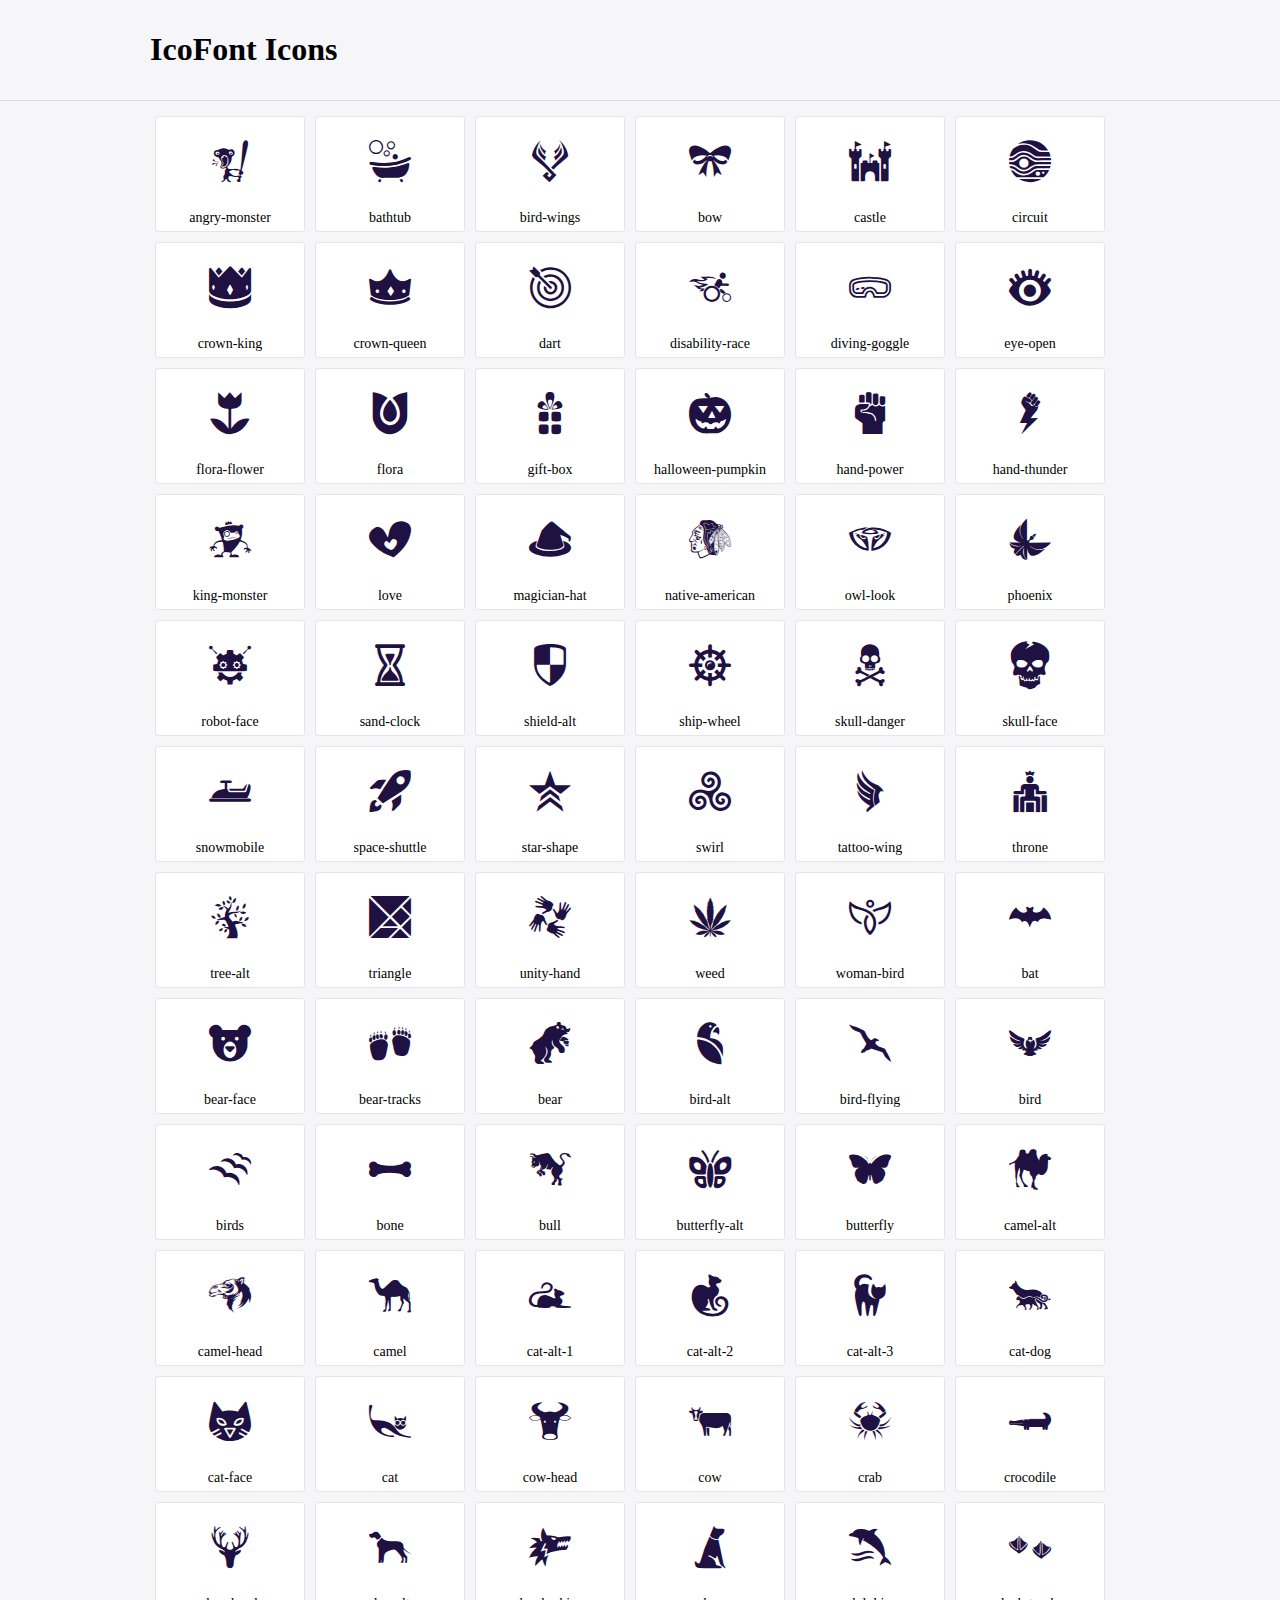
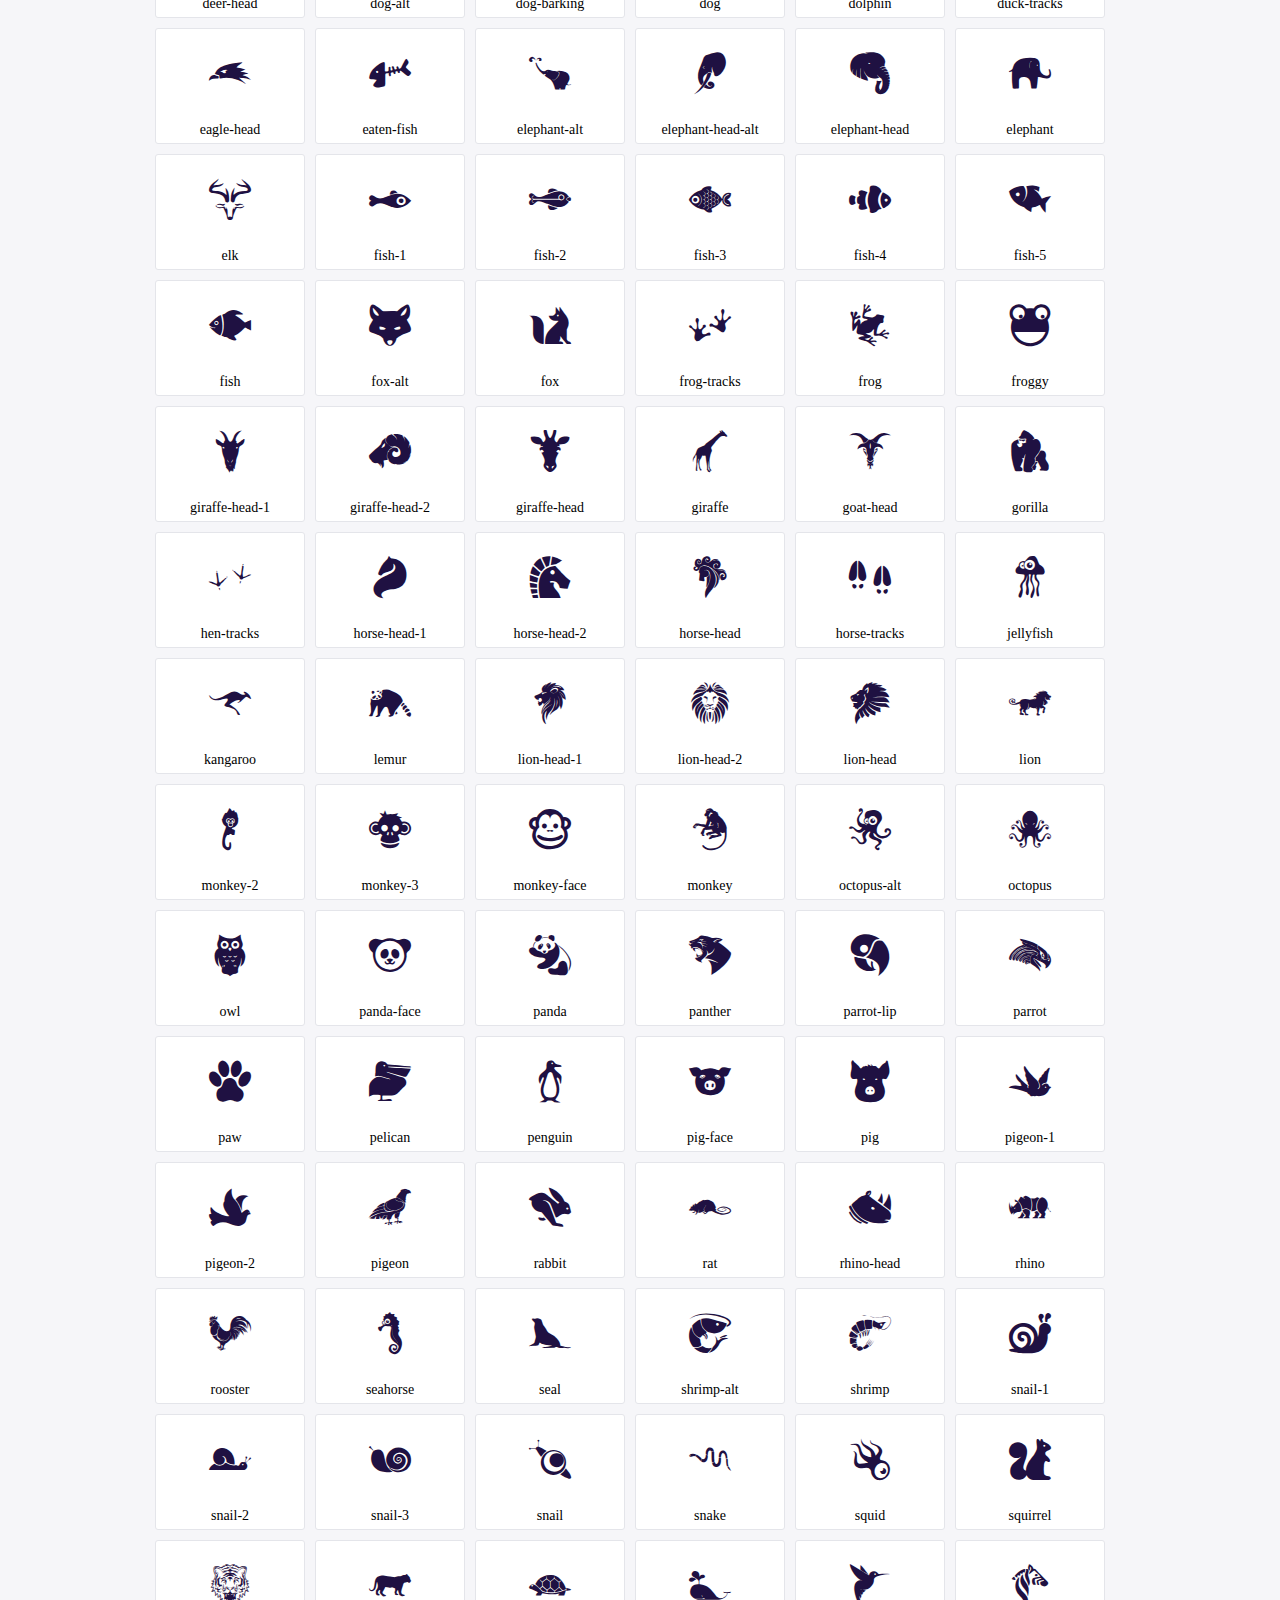
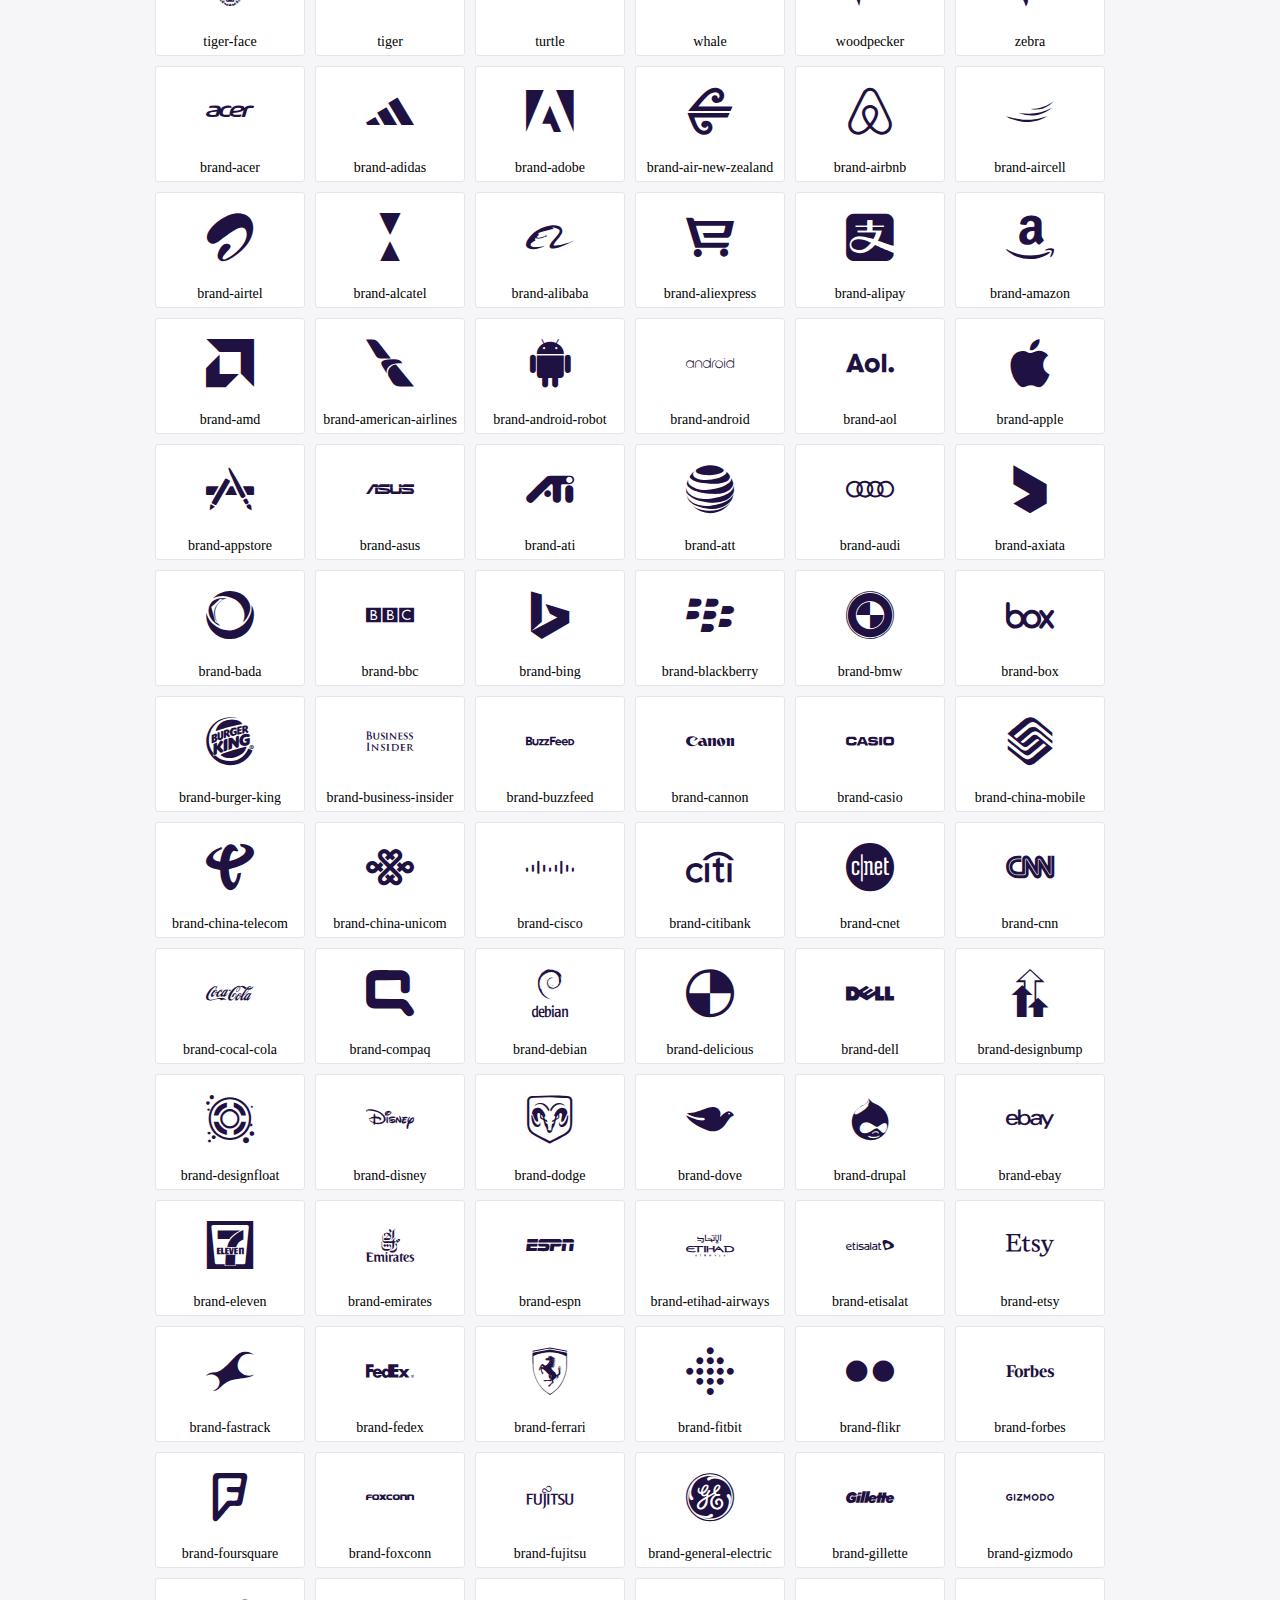
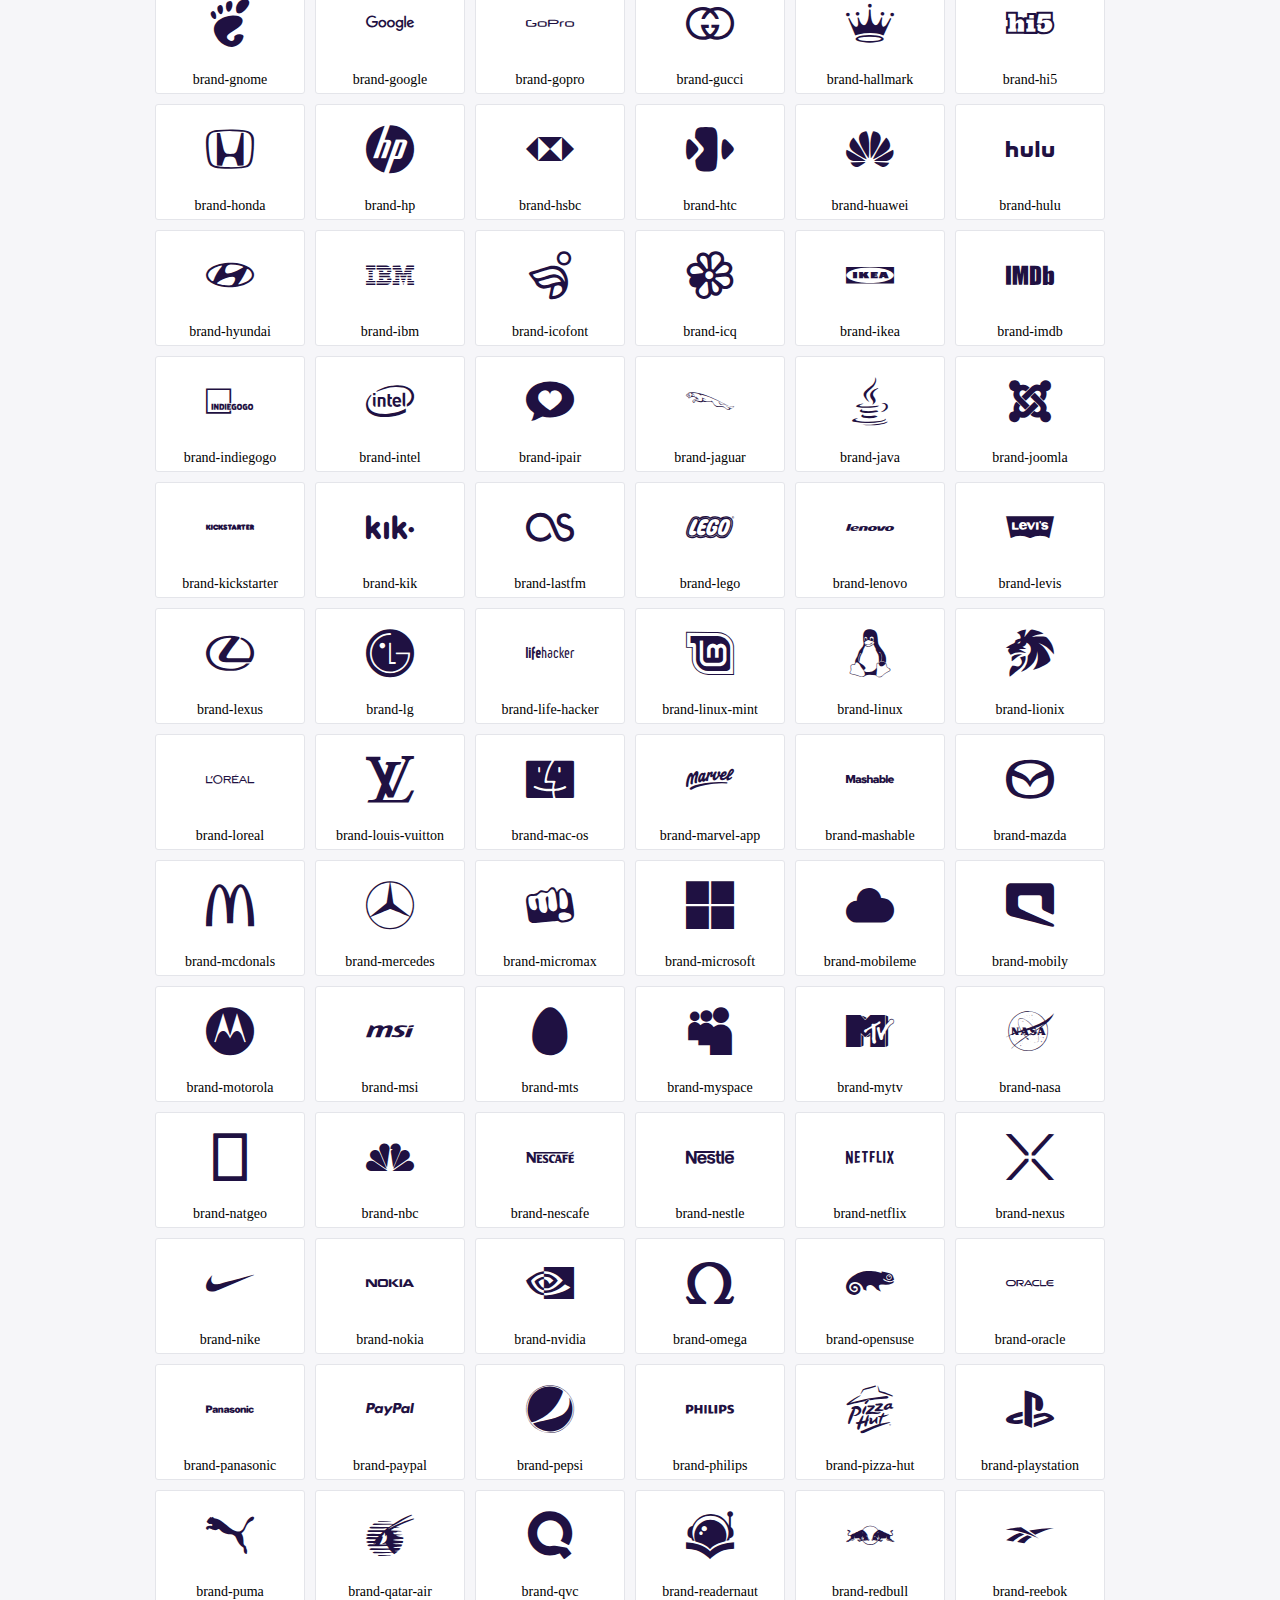
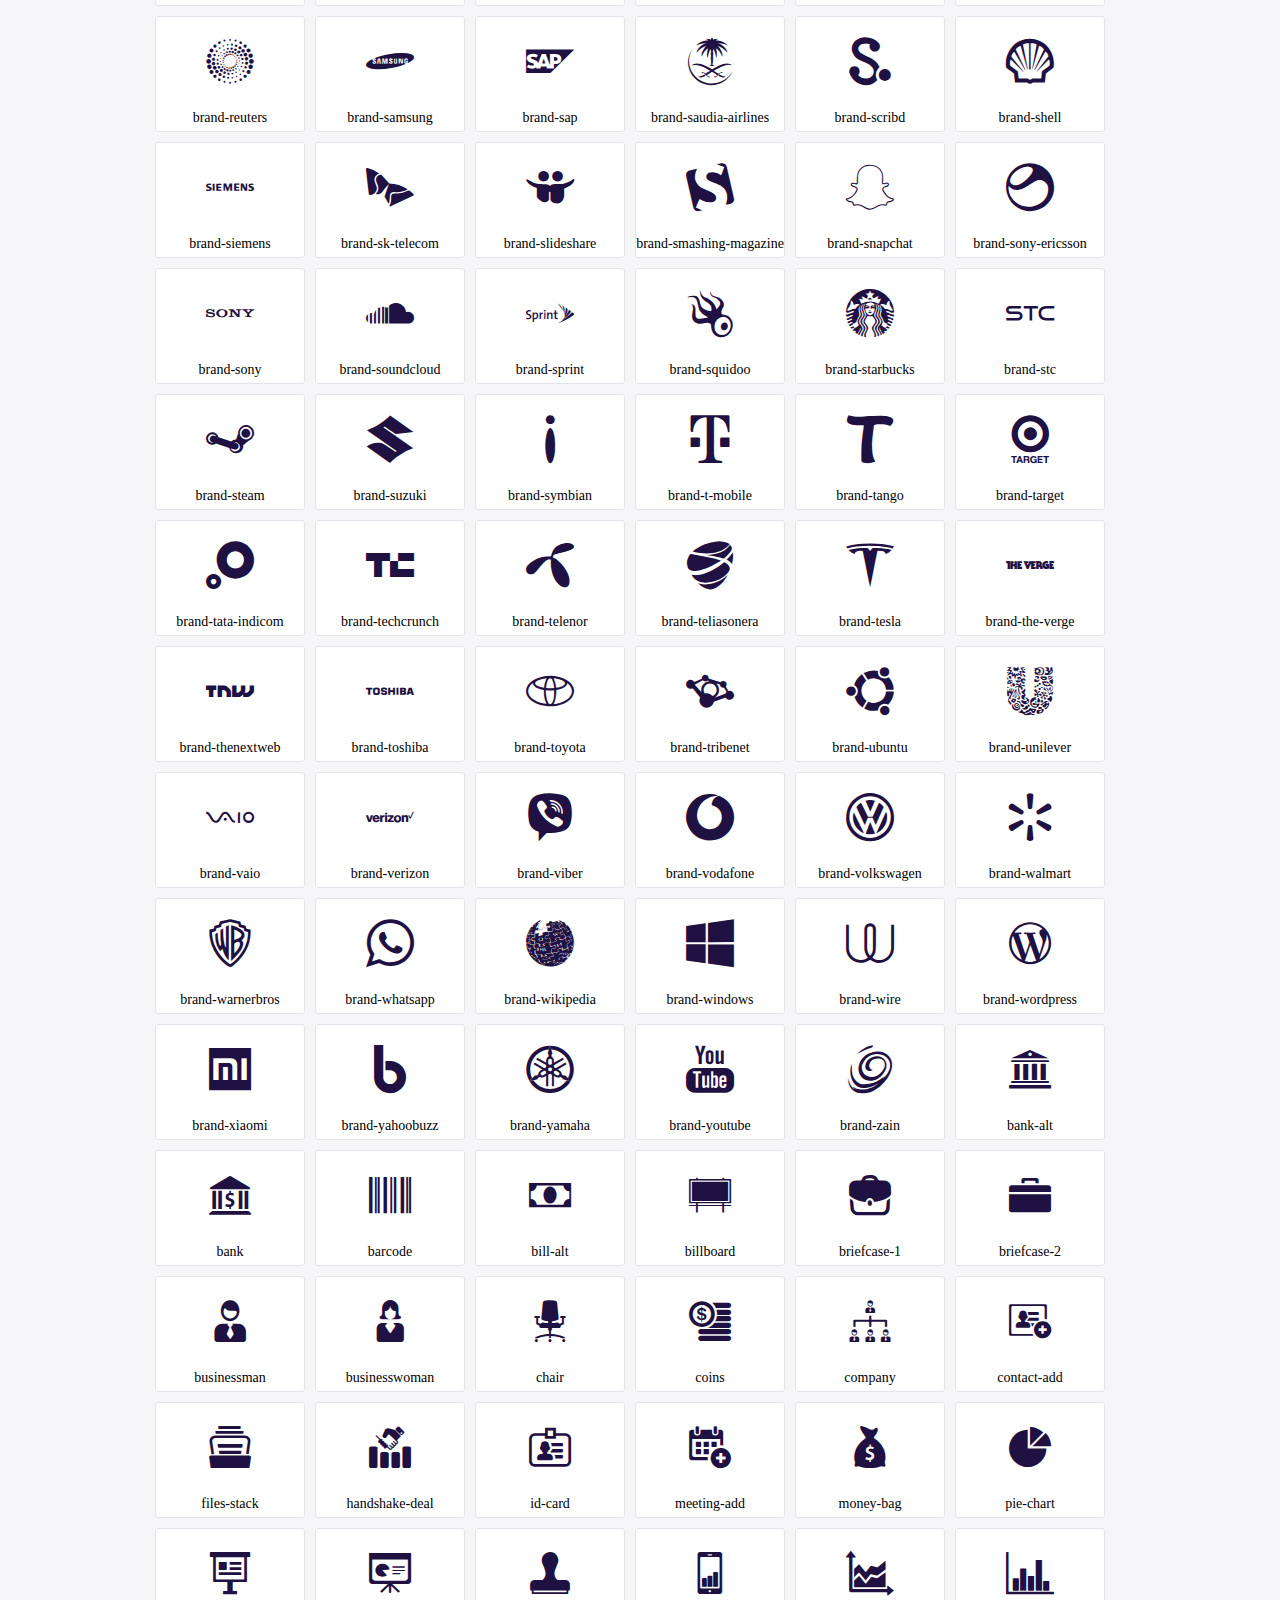
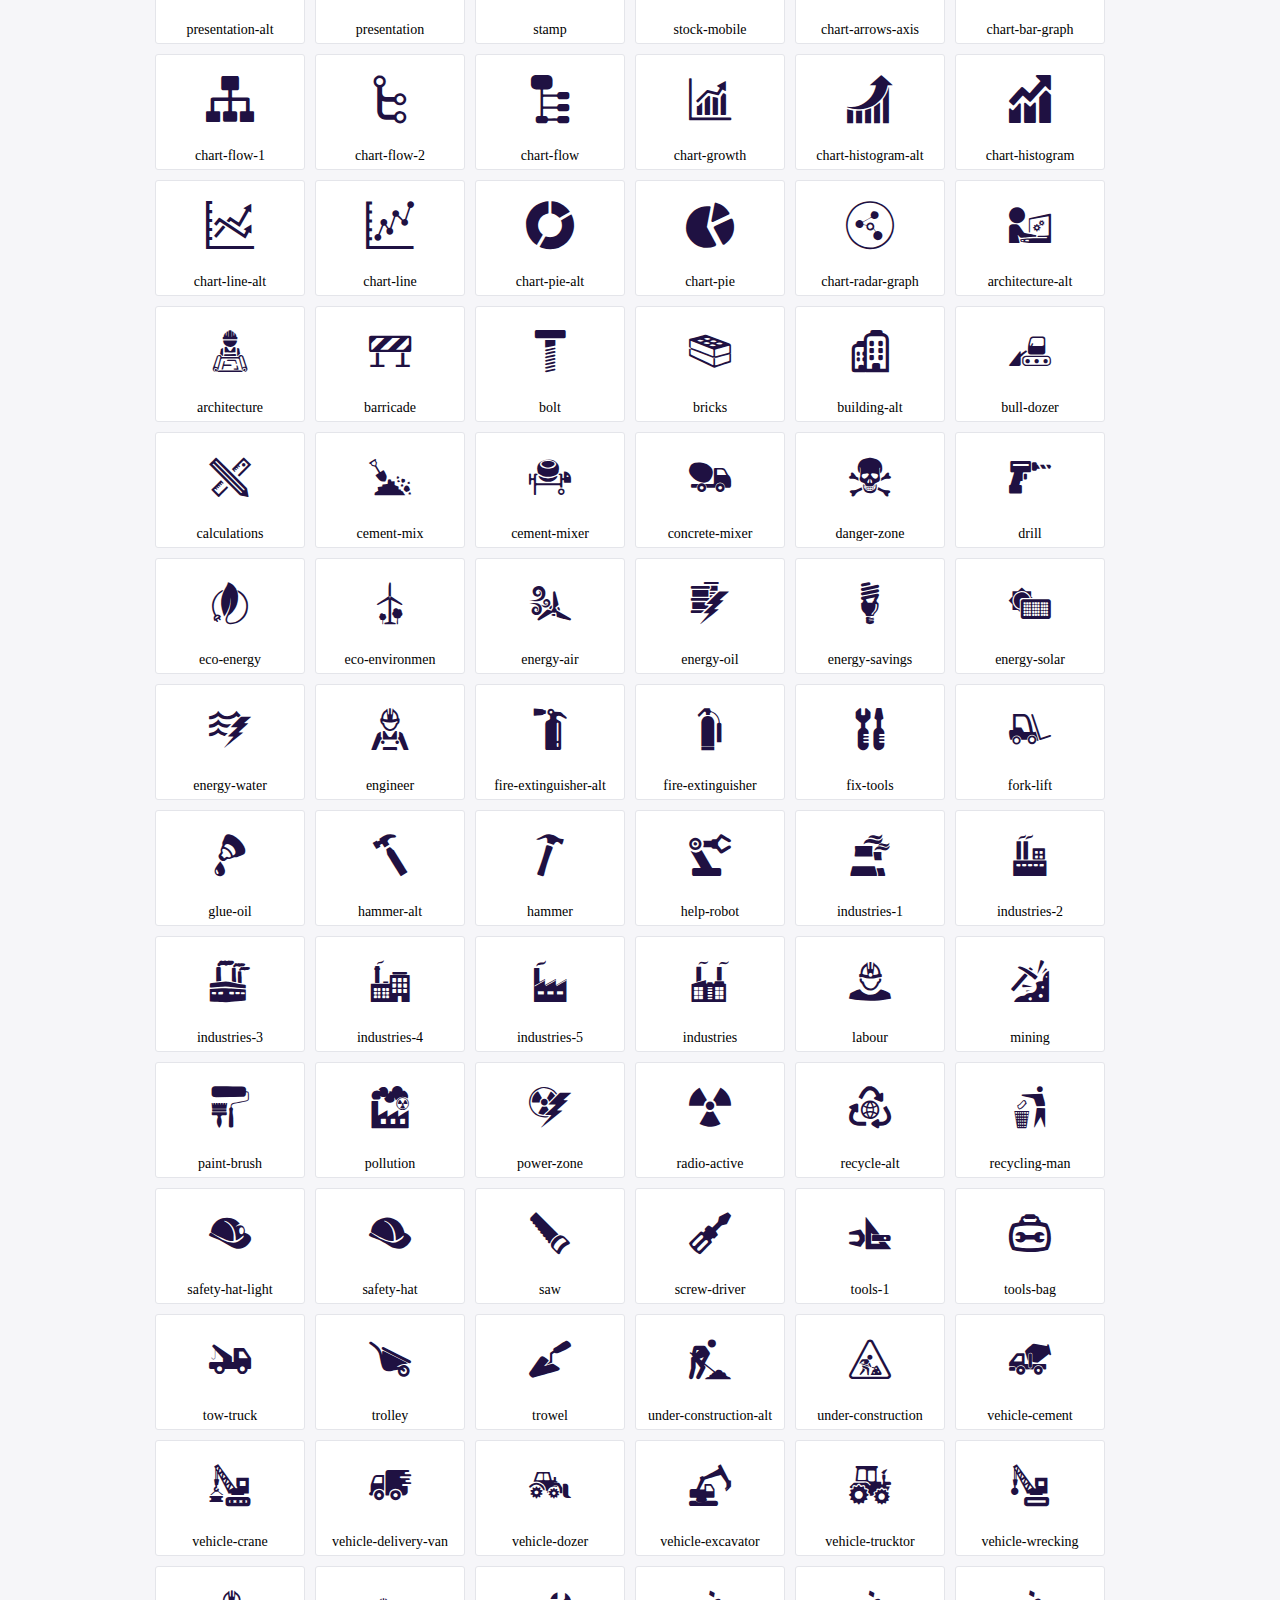
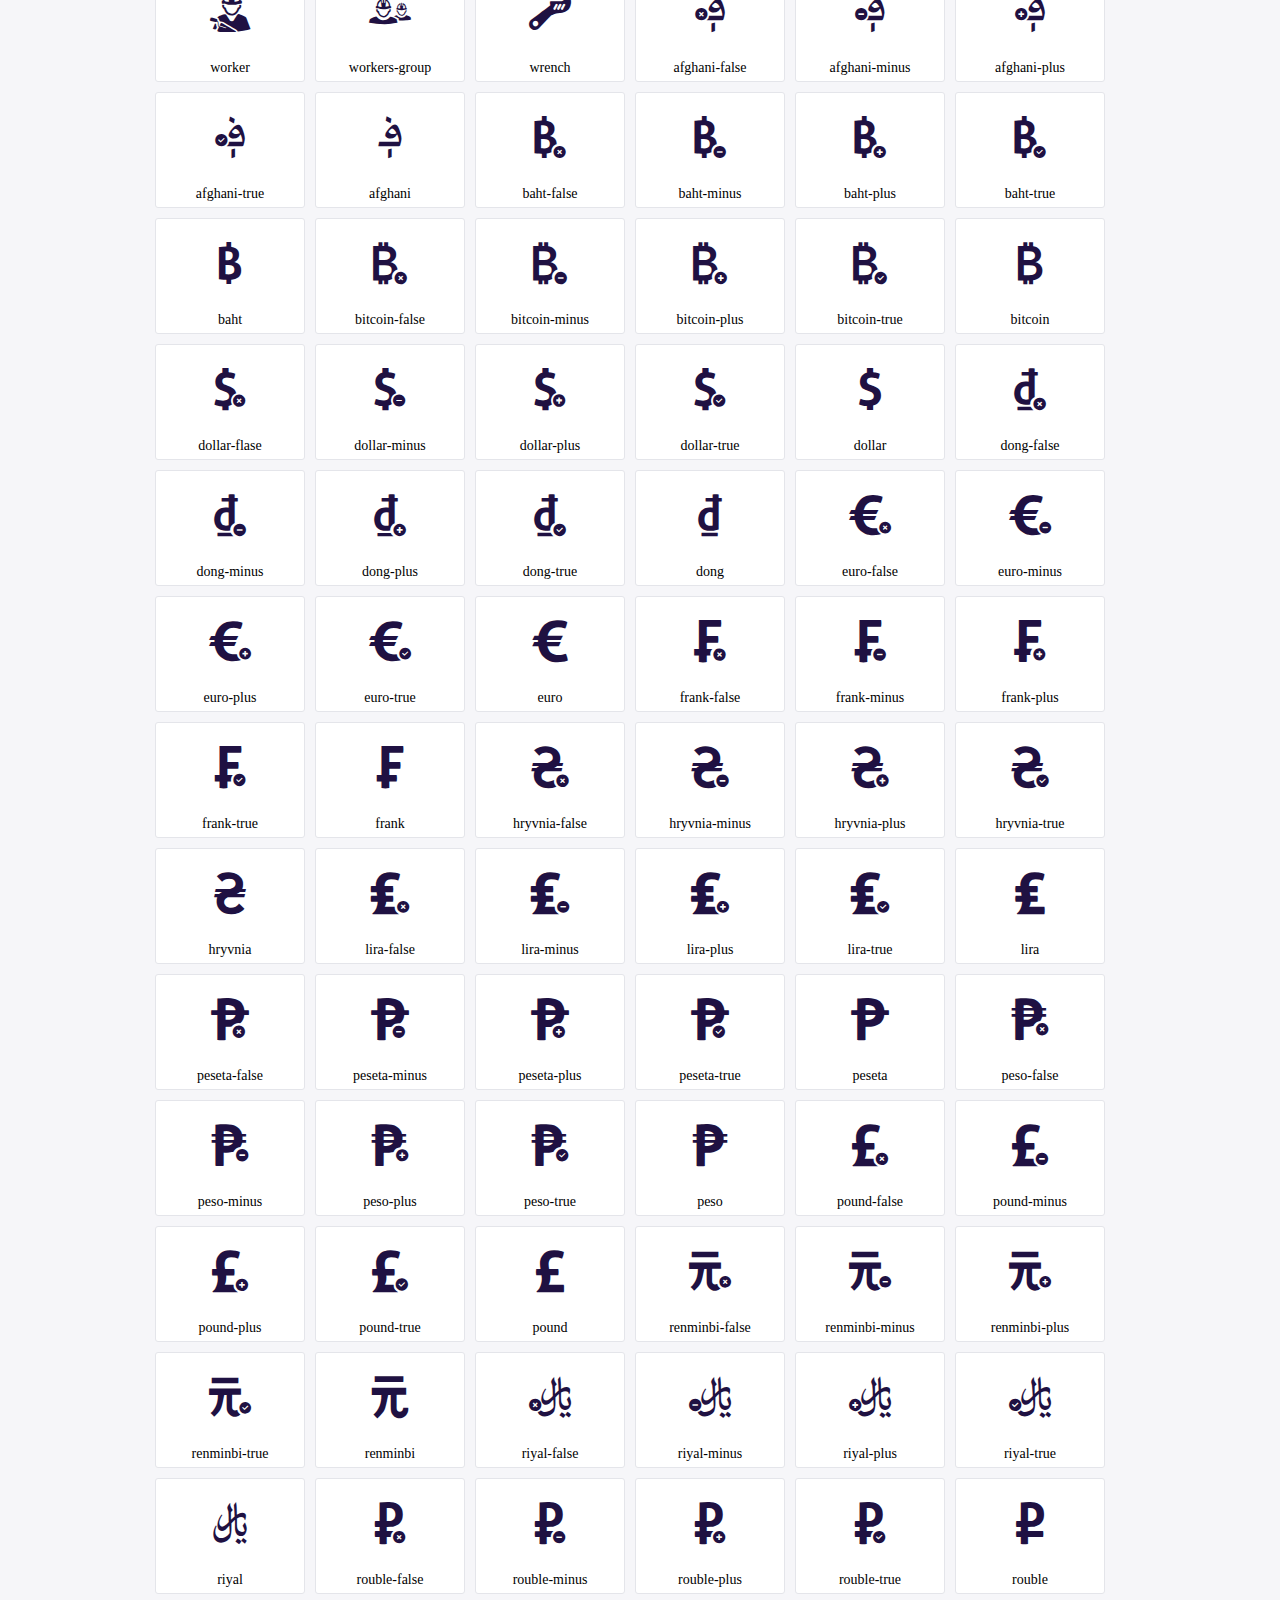
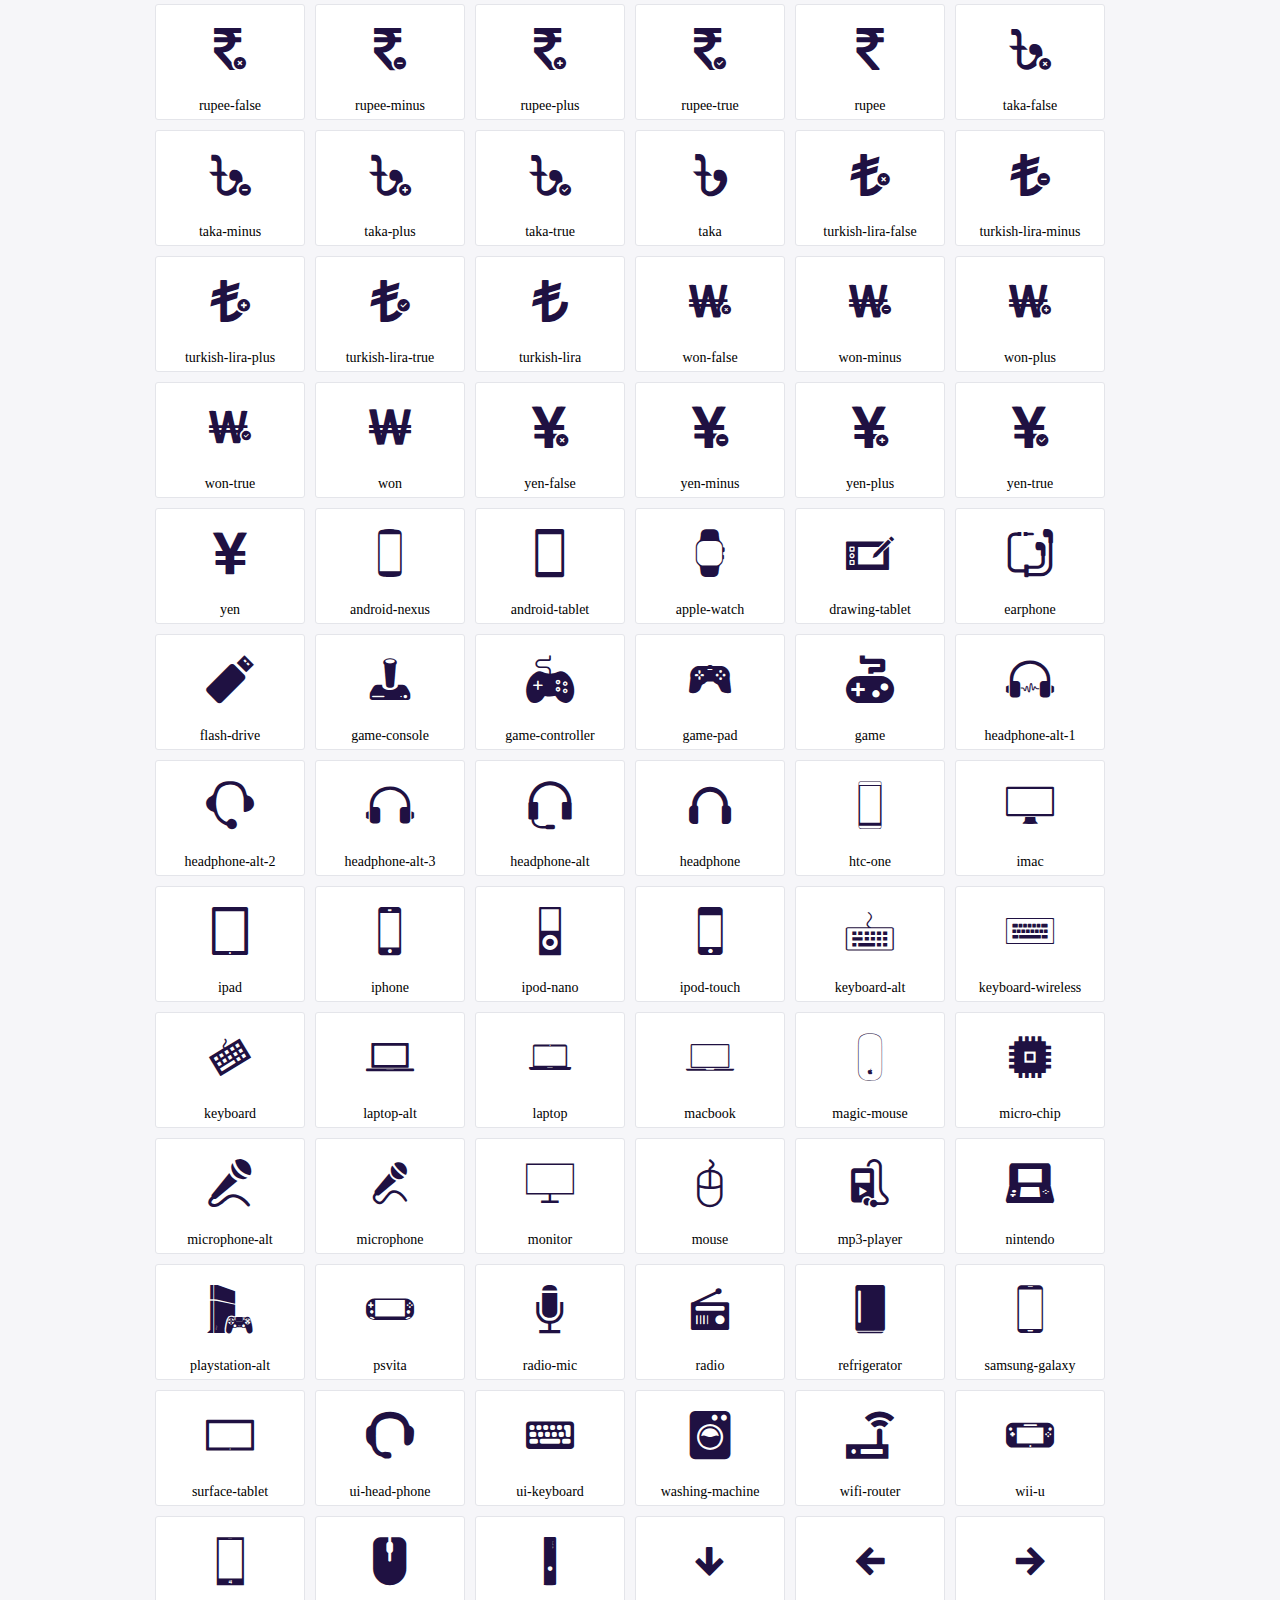
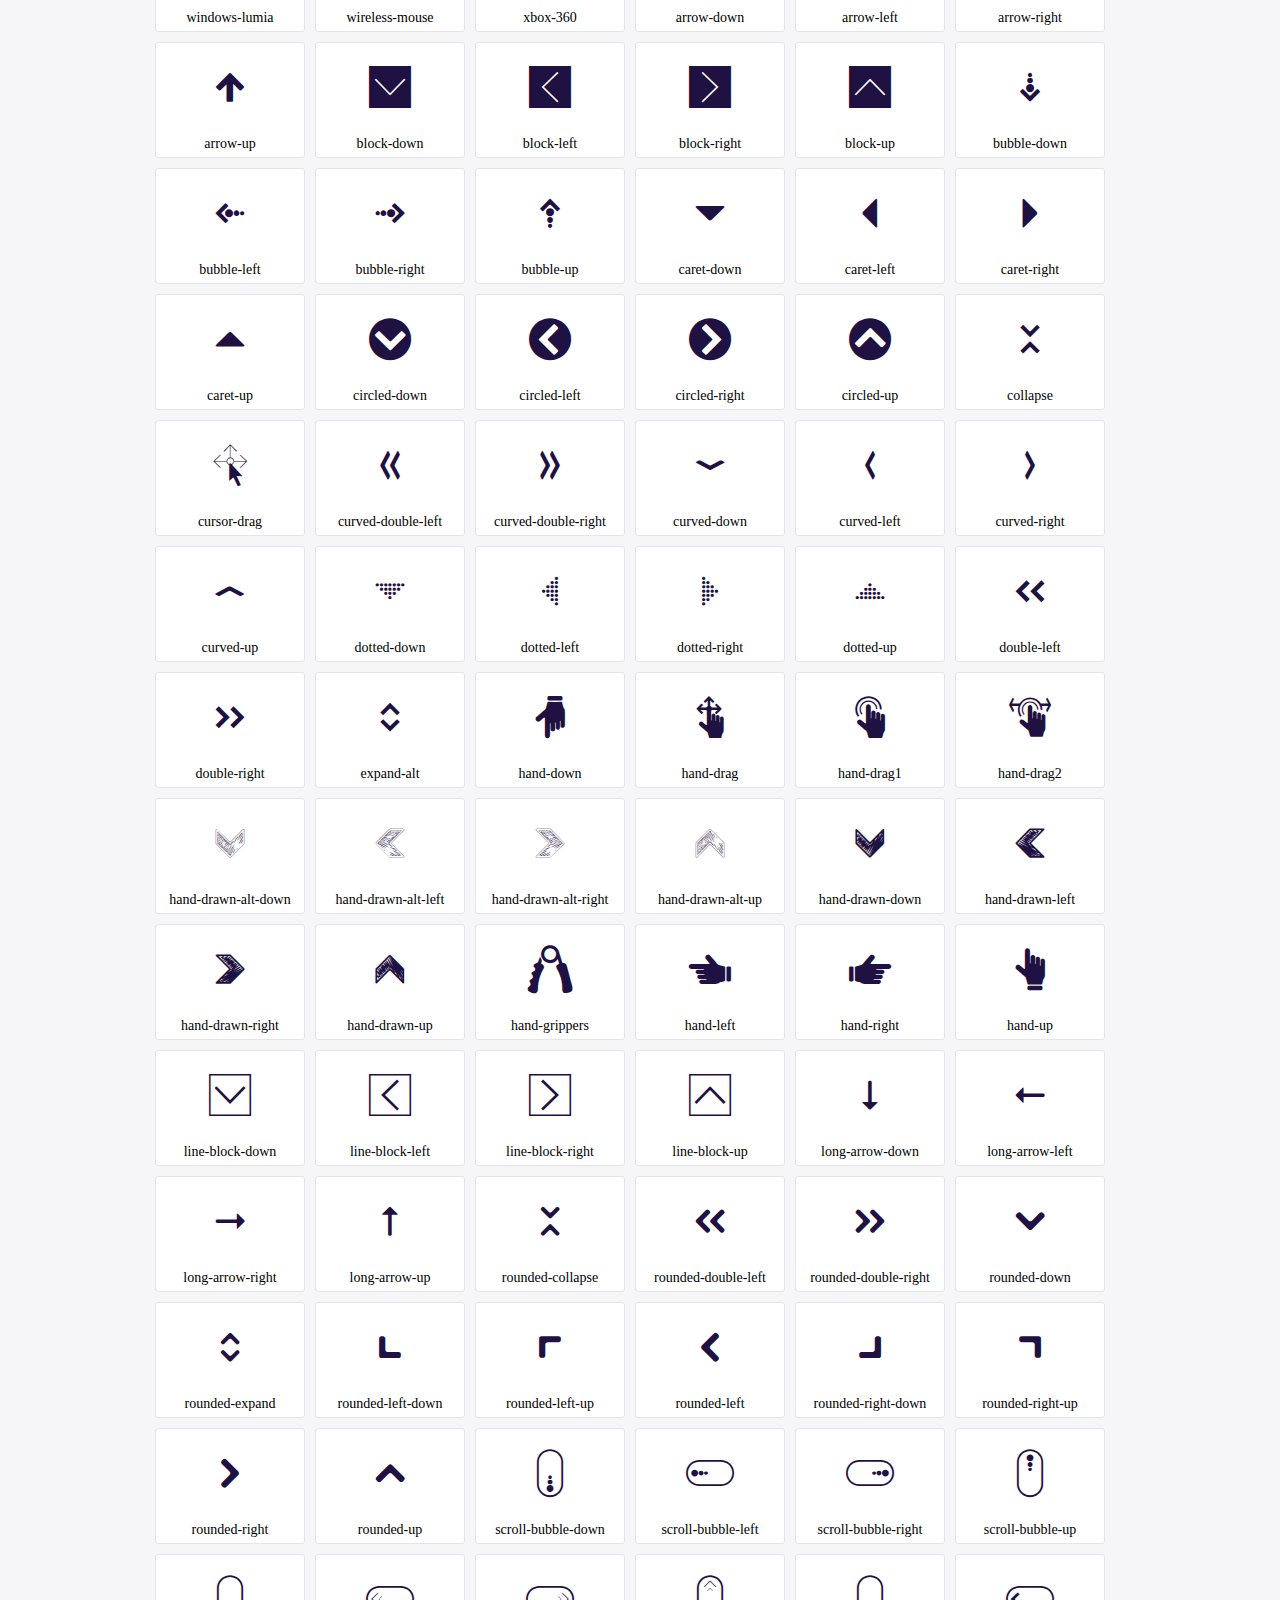
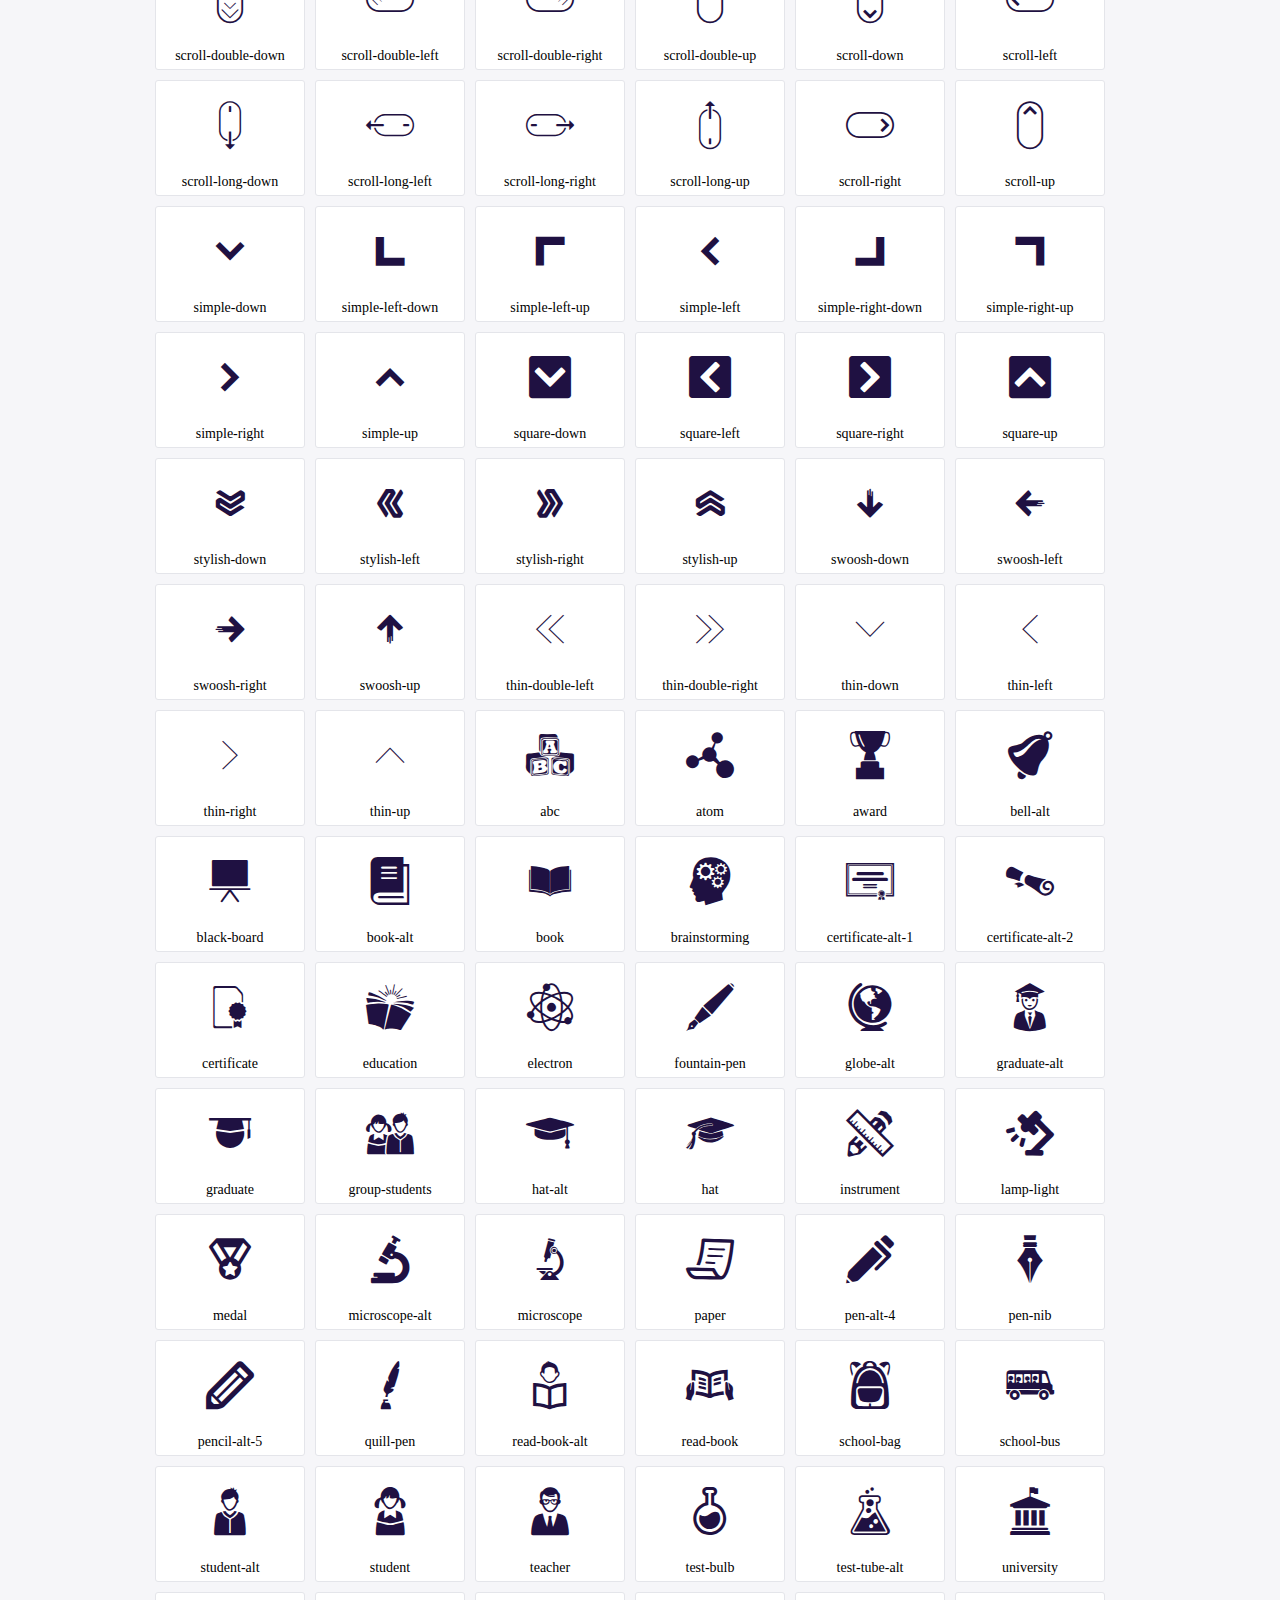
<file: assets/vendor/icofontb/demo.html>
<!DOCTYPE html>
	<html>
	<head>
		<meta charset="utf-8">
		<title>Examples | IcoFont</title>
		<link rel="stylesheet" type="text/css" href="./icofont.min.css">
		<style type="text/css">
			body {
				margin: 0;
				padding: 0;
				background: #F6F6F9;
			}
			.header {
				border-bottom: 1px solid #DCDCE1;
				padding: 10px 0;
				margin-bottom: 10px;
			}
			.container {
				width: 980px;
				margin: 0 auto;
			}
			.ico-title {
				font-size: 2em;
			}
			.iconlist {
				margin: 0;
				padding: 0;
				list-style: none;
				text-align: center;
				width: 100%;
				display: flex;
				flex-wrap: wrap;
				flex-direction: row;
			}
			.iconlist li {
				position: relative;
				margin: 5px;
				width: 150px;
				cursor: pointer;
			}
			.iconlist li .icon-holder {
				position: relative;
				text-align: center;
				border-radius: 3px;
				overflow: hidden;
				padding-bottom: 5px;
				background: #ffffff;
				border: 1px solid #E4E5EA;
				transition: all 0.2s linear 0s;
			}
			.iconlist li .icon-holder:hover {
				background: #00C3DA;
				color: #ffffff;
			}
			.iconlist li .icon-holder:hover .icon i {
				color: #ffffff;
			}
			.iconlist li .icon-holder .icon {
				padding: 20px;
				text-align: center;
			}
			.iconlist li .icon-holder .icon i {
				font-size: 3em;
				color: #1F1142;
			}
			.iconlist li .icon-holder span {
				font-size: 14px;
				display: block;
				margin-top: 5px;
				border-radius: 3px;
			}
		</style>
	</head>
	<body>
	<div class="header">
		<div class="container">
			<h1 class="ico-title"> IcoFont Icons </h1>
		</div>
	</div>
	<div class="container">
		<ul class="iconlist">
		
		<li>
			<div class="icon-holder">
				<div class="icon"> 
					<i class="icofont-angry-monster"></i>
				</div> 
				<span> angry-monster </span>
			</div>
		</li>
		
		<li>
			<div class="icon-holder">
				<div class="icon"> 
					<i class="icofont-bathtub"></i>
				</div> 
				<span> bathtub </span>
			</div>
		</li>
		
		<li>
			<div class="icon-holder">
				<div class="icon"> 
					<i class="icofont-bird-wings"></i>
				</div> 
				<span> bird-wings </span>
			</div>
		</li>
		
		<li>
			<div class="icon-holder">
				<div class="icon"> 
					<i class="icofont-bow"></i>
				</div> 
				<span> bow </span>
			</div>
		</li>
		
		<li>
			<div class="icon-holder">
				<div class="icon"> 
					<i class="icofont-castle"></i>
				</div> 
				<span> castle </span>
			</div>
		</li>
		
		<li>
			<div class="icon-holder">
				<div class="icon"> 
					<i class="icofont-circuit"></i>
				</div> 
				<span> circuit </span>
			</div>
		</li>
		
		<li>
			<div class="icon-holder">
				<div class="icon"> 
					<i class="icofont-crown-king"></i>
				</div> 
				<span> crown-king </span>
			</div>
		</li>
		
		<li>
			<div class="icon-holder">
				<div class="icon"> 
					<i class="icofont-crown-queen"></i>
				</div> 
				<span> crown-queen </span>
			</div>
		</li>
		
		<li>
			<div class="icon-holder">
				<div class="icon"> 
					<i class="icofont-dart"></i>
				</div> 
				<span> dart </span>
			</div>
		</li>
		
		<li>
			<div class="icon-holder">
				<div class="icon"> 
					<i class="icofont-disability-race"></i>
				</div> 
				<span> disability-race </span>
			</div>
		</li>
		
		<li>
			<div class="icon-holder">
				<div class="icon"> 
					<i class="icofont-diving-goggle"></i>
				</div> 
				<span> diving-goggle </span>
			</div>
		</li>
		
		<li>
			<div class="icon-holder">
				<div class="icon"> 
					<i class="icofont-eye-open"></i>
				</div> 
				<span> eye-open </span>
			</div>
		</li>
		
		<li>
			<div class="icon-holder">
				<div class="icon"> 
					<i class="icofont-flora-flower"></i>
				</div> 
				<span> flora-flower </span>
			</div>
		</li>
		
		<li>
			<div class="icon-holder">
				<div class="icon"> 
					<i class="icofont-flora"></i>
				</div> 
				<span> flora </span>
			</div>
		</li>
		
		<li>
			<div class="icon-holder">
				<div class="icon"> 
					<i class="icofont-gift-box"></i>
				</div> 
				<span> gift-box </span>
			</div>
		</li>
		
		<li>
			<div class="icon-holder">
				<div class="icon"> 
					<i class="icofont-halloween-pumpkin"></i>
				</div> 
				<span> halloween-pumpkin </span>
			</div>
		</li>
		
		<li>
			<div class="icon-holder">
				<div class="icon"> 
					<i class="icofont-hand-power"></i>
				</div> 
				<span> hand-power </span>
			</div>
		</li>
		
		<li>
			<div class="icon-holder">
				<div class="icon"> 
					<i class="icofont-hand-thunder"></i>
				</div> 
				<span> hand-thunder </span>
			</div>
		</li>
		
		<li>
			<div class="icon-holder">
				<div class="icon"> 
					<i class="icofont-king-monster"></i>
				</div> 
				<span> king-monster </span>
			</div>
		</li>
		
		<li>
			<div class="icon-holder">
				<div class="icon"> 
					<i class="icofont-love"></i>
				</div> 
				<span> love </span>
			</div>
		</li>
		
		<li>
			<div class="icon-holder">
				<div class="icon"> 
					<i class="icofont-magician-hat"></i>
				</div> 
				<span> magician-hat </span>
			</div>
		</li>
		
		<li>
			<div class="icon-holder">
				<div class="icon"> 
					<i class="icofont-native-american"></i>
				</div> 
				<span> native-american </span>
			</div>
		</li>
		
		<li>
			<div class="icon-holder">
				<div class="icon"> 
					<i class="icofont-owl-look"></i>
				</div> 
				<span> owl-look </span>
			</div>
		</li>
		
		<li>
			<div class="icon-holder">
				<div class="icon"> 
					<i class="icofont-phoenix"></i>
				</div> 
				<span> phoenix </span>
			</div>
		</li>
		
		<li>
			<div class="icon-holder">
				<div class="icon"> 
					<i class="icofont-robot-face"></i>
				</div> 
				<span> robot-face </span>
			</div>
		</li>
		
		<li>
			<div class="icon-holder">
				<div class="icon"> 
					<i class="icofont-sand-clock"></i>
				</div> 
				<span> sand-clock </span>
			</div>
		</li>
		
		<li>
			<div class="icon-holder">
				<div class="icon"> 
					<i class="icofont-shield-alt"></i>
				</div> 
				<span> shield-alt </span>
			</div>
		</li>
		
		<li>
			<div class="icon-holder">
				<div class="icon"> 
					<i class="icofont-ship-wheel"></i>
				</div> 
				<span> ship-wheel </span>
			</div>
		</li>
		
		<li>
			<div class="icon-holder">
				<div class="icon"> 
					<i class="icofont-skull-danger"></i>
				</div> 
				<span> skull-danger </span>
			</div>
		</li>
		
		<li>
			<div class="icon-holder">
				<div class="icon"> 
					<i class="icofont-skull-face"></i>
				</div> 
				<span> skull-face </span>
			</div>
		</li>
		
		<li>
			<div class="icon-holder">
				<div class="icon"> 
					<i class="icofont-snowmobile"></i>
				</div> 
				<span> snowmobile </span>
			</div>
		</li>
		
		<li>
			<div class="icon-holder">
				<div class="icon"> 
					<i class="icofont-space-shuttle"></i>
				</div> 
				<span> space-shuttle </span>
			</div>
		</li>
		
		<li>
			<div class="icon-holder">
				<div class="icon"> 
					<i class="icofont-star-shape"></i>
				</div> 
				<span> star-shape </span>
			</div>
		</li>
		
		<li>
			<div class="icon-holder">
				<div class="icon"> 
					<i class="icofont-swirl"></i>
				</div> 
				<span> swirl </span>
			</div>
		</li>
		
		<li>
			<div class="icon-holder">
				<div class="icon"> 
					<i class="icofont-tattoo-wing"></i>
				</div> 
				<span> tattoo-wing </span>
			</div>
		</li>
		
		<li>
			<div class="icon-holder">
				<div class="icon"> 
					<i class="icofont-throne"></i>
				</div> 
				<span> throne </span>
			</div>
		</li>
		
		<li>
			<div class="icon-holder">
				<div class="icon"> 
					<i class="icofont-tree-alt"></i>
				</div> 
				<span> tree-alt </span>
			</div>
		</li>
		
		<li>
			<div class="icon-holder">
				<div class="icon"> 
					<i class="icofont-triangle"></i>
				</div> 
				<span> triangle </span>
			</div>
		</li>
		
		<li>
			<div class="icon-holder">
				<div class="icon"> 
					<i class="icofont-unity-hand"></i>
				</div> 
				<span> unity-hand </span>
			</div>
		</li>
		
		<li>
			<div class="icon-holder">
				<div class="icon"> 
					<i class="icofont-weed"></i>
				</div> 
				<span> weed </span>
			</div>
		</li>
		
		<li>
			<div class="icon-holder">
				<div class="icon"> 
					<i class="icofont-woman-bird"></i>
				</div> 
				<span> woman-bird </span>
			</div>
		</li>
		
		<li>
			<div class="icon-holder">
				<div class="icon"> 
					<i class="icofont-bat"></i>
				</div> 
				<span> bat </span>
			</div>
		</li>
		
		<li>
			<div class="icon-holder">
				<div class="icon"> 
					<i class="icofont-bear-face"></i>
				</div> 
				<span> bear-face </span>
			</div>
		</li>
		
		<li>
			<div class="icon-holder">
				<div class="icon"> 
					<i class="icofont-bear-tracks"></i>
				</div> 
				<span> bear-tracks </span>
			</div>
		</li>
		
		<li>
			<div class="icon-holder">
				<div class="icon"> 
					<i class="icofont-bear"></i>
				</div> 
				<span> bear </span>
			</div>
		</li>
		
		<li>
			<div class="icon-holder">
				<div class="icon"> 
					<i class="icofont-bird-alt"></i>
				</div> 
				<span> bird-alt </span>
			</div>
		</li>
		
		<li>
			<div class="icon-holder">
				<div class="icon"> 
					<i class="icofont-bird-flying"></i>
				</div> 
				<span> bird-flying </span>
			</div>
		</li>
		
		<li>
			<div class="icon-holder">
				<div class="icon"> 
					<i class="icofont-bird"></i>
				</div> 
				<span> bird </span>
			</div>
		</li>
		
		<li>
			<div class="icon-holder">
				<div class="icon"> 
					<i class="icofont-birds"></i>
				</div> 
				<span> birds </span>
			</div>
		</li>
		
		<li>
			<div class="icon-holder">
				<div class="icon"> 
					<i class="icofont-bone"></i>
				</div> 
				<span> bone </span>
			</div>
		</li>
		
		<li>
			<div class="icon-holder">
				<div class="icon"> 
					<i class="icofont-bull"></i>
				</div> 
				<span> bull </span>
			</div>
		</li>
		
		<li>
			<div class="icon-holder">
				<div class="icon"> 
					<i class="icofont-butterfly-alt"></i>
				</div> 
				<span> butterfly-alt </span>
			</div>
		</li>
		
		<li>
			<div class="icon-holder">
				<div class="icon"> 
					<i class="icofont-butterfly"></i>
				</div> 
				<span> butterfly </span>
			</div>
		</li>
		
		<li>
			<div class="icon-holder">
				<div class="icon"> 
					<i class="icofont-camel-alt"></i>
				</div> 
				<span> camel-alt </span>
			</div>
		</li>
		
		<li>
			<div class="icon-holder">
				<div class="icon"> 
					<i class="icofont-camel-head"></i>
				</div> 
				<span> camel-head </span>
			</div>
		</li>
		
		<li>
			<div class="icon-holder">
				<div class="icon"> 
					<i class="icofont-camel"></i>
				</div> 
				<span> camel </span>
			</div>
		</li>
		
		<li>
			<div class="icon-holder">
				<div class="icon"> 
					<i class="icofont-cat-alt-1"></i>
				</div> 
				<span> cat-alt-1 </span>
			</div>
		</li>
		
		<li>
			<div class="icon-holder">
				<div class="icon"> 
					<i class="icofont-cat-alt-2"></i>
				</div> 
				<span> cat-alt-2 </span>
			</div>
		</li>
		
		<li>
			<div class="icon-holder">
				<div class="icon"> 
					<i class="icofont-cat-alt-3"></i>
				</div> 
				<span> cat-alt-3 </span>
			</div>
		</li>
		
		<li>
			<div class="icon-holder">
				<div class="icon"> 
					<i class="icofont-cat-dog"></i>
				</div> 
				<span> cat-dog </span>
			</div>
		</li>
		
		<li>
			<div class="icon-holder">
				<div class="icon"> 
					<i class="icofont-cat-face"></i>
				</div> 
				<span> cat-face </span>
			</div>
		</li>
		
		<li>
			<div class="icon-holder">
				<div class="icon"> 
					<i class="icofont-cat"></i>
				</div> 
				<span> cat </span>
			</div>
		</li>
		
		<li>
			<div class="icon-holder">
				<div class="icon"> 
					<i class="icofont-cow-head"></i>
				</div> 
				<span> cow-head </span>
			</div>
		</li>
		
		<li>
			<div class="icon-holder">
				<div class="icon"> 
					<i class="icofont-cow"></i>
				</div> 
				<span> cow </span>
			</div>
		</li>
		
		<li>
			<div class="icon-holder">
				<div class="icon"> 
					<i class="icofont-crab"></i>
				</div> 
				<span> crab </span>
			</div>
		</li>
		
		<li>
			<div class="icon-holder">
				<div class="icon"> 
					<i class="icofont-crocodile"></i>
				</div> 
				<span> crocodile </span>
			</div>
		</li>
		
		<li>
			<div class="icon-holder">
				<div class="icon"> 
					<i class="icofont-deer-head"></i>
				</div> 
				<span> deer-head </span>
			</div>
		</li>
		
		<li>
			<div class="icon-holder">
				<div class="icon"> 
					<i class="icofont-dog-alt"></i>
				</div> 
				<span> dog-alt </span>
			</div>
		</li>
		
		<li>
			<div class="icon-holder">
				<div class="icon"> 
					<i class="icofont-dog-barking"></i>
				</div> 
				<span> dog-barking </span>
			</div>
		</li>
		
		<li>
			<div class="icon-holder">
				<div class="icon"> 
					<i class="icofont-dog"></i>
				</div> 
				<span> dog </span>
			</div>
		</li>
		
		<li>
			<div class="icon-holder">
				<div class="icon"> 
					<i class="icofont-dolphin"></i>
				</div> 
				<span> dolphin </span>
			</div>
		</li>
		
		<li>
			<div class="icon-holder">
				<div class="icon"> 
					<i class="icofont-duck-tracks"></i>
				</div> 
				<span> duck-tracks </span>
			</div>
		</li>
		
		<li>
			<div class="icon-holder">
				<div class="icon"> 
					<i class="icofont-eagle-head"></i>
				</div> 
				<span> eagle-head </span>
			</div>
		</li>
		
		<li>
			<div class="icon-holder">
				<div class="icon"> 
					<i class="icofont-eaten-fish"></i>
				</div> 
				<span> eaten-fish </span>
			</div>
		</li>
		
		<li>
			<div class="icon-holder">
				<div class="icon"> 
					<i class="icofont-elephant-alt"></i>
				</div> 
				<span> elephant-alt </span>
			</div>
		</li>
		
		<li>
			<div class="icon-holder">
				<div class="icon"> 
					<i class="icofont-elephant-head-alt"></i>
				</div> 
				<span> elephant-head-alt </span>
			</div>
		</li>
		
		<li>
			<div class="icon-holder">
				<div class="icon"> 
					<i class="icofont-elephant-head"></i>
				</div> 
				<span> elephant-head </span>
			</div>
		</li>
		
		<li>
			<div class="icon-holder">
				<div class="icon"> 
					<i class="icofont-elephant"></i>
				</div> 
				<span> elephant </span>
			</div>
		</li>
		
		<li>
			<div class="icon-holder">
				<div class="icon"> 
					<i class="icofont-elk"></i>
				</div> 
				<span> elk </span>
			</div>
		</li>
		
		<li>
			<div class="icon-holder">
				<div class="icon"> 
					<i class="icofont-fish-1"></i>
				</div> 
				<span> fish-1 </span>
			</div>
		</li>
		
		<li>
			<div class="icon-holder">
				<div class="icon"> 
					<i class="icofont-fish-2"></i>
				</div> 
				<span> fish-2 </span>
			</div>
		</li>
		
		<li>
			<div class="icon-holder">
				<div class="icon"> 
					<i class="icofont-fish-3"></i>
				</div> 
				<span> fish-3 </span>
			</div>
		</li>
		
		<li>
			<div class="icon-holder">
				<div class="icon"> 
					<i class="icofont-fish-4"></i>
				</div> 
				<span> fish-4 </span>
			</div>
		</li>
		
		<li>
			<div class="icon-holder">
				<div class="icon"> 
					<i class="icofont-fish-5"></i>
				</div> 
				<span> fish-5 </span>
			</div>
		</li>
		
		<li>
			<div class="icon-holder">
				<div class="icon"> 
					<i class="icofont-fish"></i>
				</div> 
				<span> fish </span>
			</div>
		</li>
		
		<li>
			<div class="icon-holder">
				<div class="icon"> 
					<i class="icofont-fox-alt"></i>
				</div> 
				<span> fox-alt </span>
			</div>
		</li>
		
		<li>
			<div class="icon-holder">
				<div class="icon"> 
					<i class="icofont-fox"></i>
				</div> 
				<span> fox </span>
			</div>
		</li>
		
		<li>
			<div class="icon-holder">
				<div class="icon"> 
					<i class="icofont-frog-tracks"></i>
				</div> 
				<span> frog-tracks </span>
			</div>
		</li>
		
		<li>
			<div class="icon-holder">
				<div class="icon"> 
					<i class="icofont-frog"></i>
				</div> 
				<span> frog </span>
			</div>
		</li>
		
		<li>
			<div class="icon-holder">
				<div class="icon"> 
					<i class="icofont-froggy"></i>
				</div> 
				<span> froggy </span>
			</div>
		</li>
		
		<li>
			<div class="icon-holder">
				<div class="icon"> 
					<i class="icofont-giraffe-head-1"></i>
				</div> 
				<span> giraffe-head-1 </span>
			</div>
		</li>
		
		<li>
			<div class="icon-holder">
				<div class="icon"> 
					<i class="icofont-giraffe-head-2"></i>
				</div> 
				<span> giraffe-head-2 </span>
			</div>
		</li>
		
		<li>
			<div class="icon-holder">
				<div class="icon"> 
					<i class="icofont-giraffe-head"></i>
				</div> 
				<span> giraffe-head </span>
			</div>
		</li>
		
		<li>
			<div class="icon-holder">
				<div class="icon"> 
					<i class="icofont-giraffe"></i>
				</div> 
				<span> giraffe </span>
			</div>
		</li>
		
		<li>
			<div class="icon-holder">
				<div class="icon"> 
					<i class="icofont-goat-head"></i>
				</div> 
				<span> goat-head </span>
			</div>
		</li>
		
		<li>
			<div class="icon-holder">
				<div class="icon"> 
					<i class="icofont-gorilla"></i>
				</div> 
				<span> gorilla </span>
			</div>
		</li>
		
		<li>
			<div class="icon-holder">
				<div class="icon"> 
					<i class="icofont-hen-tracks"></i>
				</div> 
				<span> hen-tracks </span>
			</div>
		</li>
		
		<li>
			<div class="icon-holder">
				<div class="icon"> 
					<i class="icofont-horse-head-1"></i>
				</div> 
				<span> horse-head-1 </span>
			</div>
		</li>
		
		<li>
			<div class="icon-holder">
				<div class="icon"> 
					<i class="icofont-horse-head-2"></i>
				</div> 
				<span> horse-head-2 </span>
			</div>
		</li>
		
		<li>
			<div class="icon-holder">
				<div class="icon"> 
					<i class="icofont-horse-head"></i>
				</div> 
				<span> horse-head </span>
			</div>
		</li>
		
		<li>
			<div class="icon-holder">
				<div class="icon"> 
					<i class="icofont-horse-tracks"></i>
				</div> 
				<span> horse-tracks </span>
			</div>
		</li>
		
		<li>
			<div class="icon-holder">
				<div class="icon"> 
					<i class="icofont-jellyfish"></i>
				</div> 
				<span> jellyfish </span>
			</div>
		</li>
		
		<li>
			<div class="icon-holder">
				<div class="icon"> 
					<i class="icofont-kangaroo"></i>
				</div> 
				<span> kangaroo </span>
			</div>
		</li>
		
		<li>
			<div class="icon-holder">
				<div class="icon"> 
					<i class="icofont-lemur"></i>
				</div> 
				<span> lemur </span>
			</div>
		</li>
		
		<li>
			<div class="icon-holder">
				<div class="icon"> 
					<i class="icofont-lion-head-1"></i>
				</div> 
				<span> lion-head-1 </span>
			</div>
		</li>
		
		<li>
			<div class="icon-holder">
				<div class="icon"> 
					<i class="icofont-lion-head-2"></i>
				</div> 
				<span> lion-head-2 </span>
			</div>
		</li>
		
		<li>
			<div class="icon-holder">
				<div class="icon"> 
					<i class="icofont-lion-head"></i>
				</div> 
				<span> lion-head </span>
			</div>
		</li>
		
		<li>
			<div class="icon-holder">
				<div class="icon"> 
					<i class="icofont-lion"></i>
				</div> 
				<span> lion </span>
			</div>
		</li>
		
		<li>
			<div class="icon-holder">
				<div class="icon"> 
					<i class="icofont-monkey-2"></i>
				</div> 
				<span> monkey-2 </span>
			</div>
		</li>
		
		<li>
			<div class="icon-holder">
				<div class="icon"> 
					<i class="icofont-monkey-3"></i>
				</div> 
				<span> monkey-3 </span>
			</div>
		</li>
		
		<li>
			<div class="icon-holder">
				<div class="icon"> 
					<i class="icofont-monkey-face"></i>
				</div> 
				<span> monkey-face </span>
			</div>
		</li>
		
		<li>
			<div class="icon-holder">
				<div class="icon"> 
					<i class="icofont-monkey"></i>
				</div> 
				<span> monkey </span>
			</div>
		</li>
		
		<li>
			<div class="icon-holder">
				<div class="icon"> 
					<i class="icofont-octopus-alt"></i>
				</div> 
				<span> octopus-alt </span>
			</div>
		</li>
		
		<li>
			<div class="icon-holder">
				<div class="icon"> 
					<i class="icofont-octopus"></i>
				</div> 
				<span> octopus </span>
			</div>
		</li>
		
		<li>
			<div class="icon-holder">
				<div class="icon"> 
					<i class="icofont-owl"></i>
				</div> 
				<span> owl </span>
			</div>
		</li>
		
		<li>
			<div class="icon-holder">
				<div class="icon"> 
					<i class="icofont-panda-face"></i>
				</div> 
				<span> panda-face </span>
			</div>
		</li>
		
		<li>
			<div class="icon-holder">
				<div class="icon"> 
					<i class="icofont-panda"></i>
				</div> 
				<span> panda </span>
			</div>
		</li>
		
		<li>
			<div class="icon-holder">
				<div class="icon"> 
					<i class="icofont-panther"></i>
				</div> 
				<span> panther </span>
			</div>
		</li>
		
		<li>
			<div class="icon-holder">
				<div class="icon"> 
					<i class="icofont-parrot-lip"></i>
				</div> 
				<span> parrot-lip </span>
			</div>
		</li>
		
		<li>
			<div class="icon-holder">
				<div class="icon"> 
					<i class="icofont-parrot"></i>
				</div> 
				<span> parrot </span>
			</div>
		</li>
		
		<li>
			<div class="icon-holder">
				<div class="icon"> 
					<i class="icofont-paw"></i>
				</div> 
				<span> paw </span>
			</div>
		</li>
		
		<li>
			<div class="icon-holder">
				<div class="icon"> 
					<i class="icofont-pelican"></i>
				</div> 
				<span> pelican </span>
			</div>
		</li>
		
		<li>
			<div class="icon-holder">
				<div class="icon"> 
					<i class="icofont-penguin"></i>
				</div> 
				<span> penguin </span>
			</div>
		</li>
		
		<li>
			<div class="icon-holder">
				<div class="icon"> 
					<i class="icofont-pig-face"></i>
				</div> 
				<span> pig-face </span>
			</div>
		</li>
		
		<li>
			<div class="icon-holder">
				<div class="icon"> 
					<i class="icofont-pig"></i>
				</div> 
				<span> pig </span>
			</div>
		</li>
		
		<li>
			<div class="icon-holder">
				<div class="icon"> 
					<i class="icofont-pigeon-1"></i>
				</div> 
				<span> pigeon-1 </span>
			</div>
		</li>
		
		<li>
			<div class="icon-holder">
				<div class="icon"> 
					<i class="icofont-pigeon-2"></i>
				</div> 
				<span> pigeon-2 </span>
			</div>
		</li>
		
		<li>
			<div class="icon-holder">
				<div class="icon"> 
					<i class="icofont-pigeon"></i>
				</div> 
				<span> pigeon </span>
			</div>
		</li>
		
		<li>
			<div class="icon-holder">
				<div class="icon"> 
					<i class="icofont-rabbit"></i>
				</div> 
				<span> rabbit </span>
			</div>
		</li>
		
		<li>
			<div class="icon-holder">
				<div class="icon"> 
					<i class="icofont-rat"></i>
				</div> 
				<span> rat </span>
			</div>
		</li>
		
		<li>
			<div class="icon-holder">
				<div class="icon"> 
					<i class="icofont-rhino-head"></i>
				</div> 
				<span> rhino-head </span>
			</div>
		</li>
		
		<li>
			<div class="icon-holder">
				<div class="icon"> 
					<i class="icofont-rhino"></i>
				</div> 
				<span> rhino </span>
			</div>
		</li>
		
		<li>
			<div class="icon-holder">
				<div class="icon"> 
					<i class="icofont-rooster"></i>
				</div> 
				<span> rooster </span>
			</div>
		</li>
		
		<li>
			<div class="icon-holder">
				<div class="icon"> 
					<i class="icofont-seahorse"></i>
				</div> 
				<span> seahorse </span>
			</div>
		</li>
		
		<li>
			<div class="icon-holder">
				<div class="icon"> 
					<i class="icofont-seal"></i>
				</div> 
				<span> seal </span>
			</div>
		</li>
		
		<li>
			<div class="icon-holder">
				<div class="icon"> 
					<i class="icofont-shrimp-alt"></i>
				</div> 
				<span> shrimp-alt </span>
			</div>
		</li>
		
		<li>
			<div class="icon-holder">
				<div class="icon"> 
					<i class="icofont-shrimp"></i>
				</div> 
				<span> shrimp </span>
			</div>
		</li>
		
		<li>
			<div class="icon-holder">
				<div class="icon"> 
					<i class="icofont-snail-1"></i>
				</div> 
				<span> snail-1 </span>
			</div>
		</li>
		
		<li>
			<div class="icon-holder">
				<div class="icon"> 
					<i class="icofont-snail-2"></i>
				</div> 
				<span> snail-2 </span>
			</div>
		</li>
		
		<li>
			<div class="icon-holder">
				<div class="icon"> 
					<i class="icofont-snail-3"></i>
				</div> 
				<span> snail-3 </span>
			</div>
		</li>
		
		<li>
			<div class="icon-holder">
				<div class="icon"> 
					<i class="icofont-snail"></i>
				</div> 
				<span> snail </span>
			</div>
		</li>
		
		<li>
			<div class="icon-holder">
				<div class="icon"> 
					<i class="icofont-snake"></i>
				</div> 
				<span> snake </span>
			</div>
		</li>
		
		<li>
			<div class="icon-holder">
				<div class="icon"> 
					<i class="icofont-squid"></i>
				</div> 
				<span> squid </span>
			</div>
		</li>
		
		<li>
			<div class="icon-holder">
				<div class="icon"> 
					<i class="icofont-squirrel"></i>
				</div> 
				<span> squirrel </span>
			</div>
		</li>
		
		<li>
			<div class="icon-holder">
				<div class="icon"> 
					<i class="icofont-tiger-face"></i>
				</div> 
				<span> tiger-face </span>
			</div>
		</li>
		
		<li>
			<div class="icon-holder">
				<div class="icon"> 
					<i class="icofont-tiger"></i>
				</div> 
				<span> tiger </span>
			</div>
		</li>
		
		<li>
			<div class="icon-holder">
				<div class="icon"> 
					<i class="icofont-turtle"></i>
				</div> 
				<span> turtle </span>
			</div>
		</li>
		
		<li>
			<div class="icon-holder">
				<div class="icon"> 
					<i class="icofont-whale"></i>
				</div> 
				<span> whale </span>
			</div>
		</li>
		
		<li>
			<div class="icon-holder">
				<div class="icon"> 
					<i class="icofont-woodpecker"></i>
				</div> 
				<span> woodpecker </span>
			</div>
		</li>
		
		<li>
			<div class="icon-holder">
				<div class="icon"> 
					<i class="icofont-zebra"></i>
				</div> 
				<span> zebra </span>
			</div>
		</li>
		
		<li>
			<div class="icon-holder">
				<div class="icon"> 
					<i class="icofont-brand-acer"></i>
				</div> 
				<span> brand-acer </span>
			</div>
		</li>
		
		<li>
			<div class="icon-holder">
				<div class="icon"> 
					<i class="icofont-brand-adidas"></i>
				</div> 
				<span> brand-adidas </span>
			</div>
		</li>
		
		<li>
			<div class="icon-holder">
				<div class="icon"> 
					<i class="icofont-brand-adobe"></i>
				</div> 
				<span> brand-adobe </span>
			</div>
		</li>
		
		<li>
			<div class="icon-holder">
				<div class="icon"> 
					<i class="icofont-brand-air-new-zealand"></i>
				</div> 
				<span> brand-air-new-zealand </span>
			</div>
		</li>
		
		<li>
			<div class="icon-holder">
				<div class="icon"> 
					<i class="icofont-brand-airbnb"></i>
				</div> 
				<span> brand-airbnb </span>
			</div>
		</li>
		
		<li>
			<div class="icon-holder">
				<div class="icon"> 
					<i class="icofont-brand-aircell"></i>
				</div> 
				<span> brand-aircell </span>
			</div>
		</li>
		
		<li>
			<div class="icon-holder">
				<div class="icon"> 
					<i class="icofont-brand-airtel"></i>
				</div> 
				<span> brand-airtel </span>
			</div>
		</li>
		
		<li>
			<div class="icon-holder">
				<div class="icon"> 
					<i class="icofont-brand-alcatel"></i>
				</div> 
				<span> brand-alcatel </span>
			</div>
		</li>
		
		<li>
			<div class="icon-holder">
				<div class="icon"> 
					<i class="icofont-brand-alibaba"></i>
				</div> 
				<span> brand-alibaba </span>
			</div>
		</li>
		
		<li>
			<div class="icon-holder">
				<div class="icon"> 
					<i class="icofont-brand-aliexpress"></i>
				</div> 
				<span> brand-aliexpress </span>
			</div>
		</li>
		
		<li>
			<div class="icon-holder">
				<div class="icon"> 
					<i class="icofont-brand-alipay"></i>
				</div> 
				<span> brand-alipay </span>
			</div>
		</li>
		
		<li>
			<div class="icon-holder">
				<div class="icon"> 
					<i class="icofont-brand-amazon"></i>
				</div> 
				<span> brand-amazon </span>
			</div>
		</li>
		
		<li>
			<div class="icon-holder">
				<div class="icon"> 
					<i class="icofont-brand-amd"></i>
				</div> 
				<span> brand-amd </span>
			</div>
		</li>
		
		<li>
			<div class="icon-holder">
				<div class="icon"> 
					<i class="icofont-brand-american-airlines"></i>
				</div> 
				<span> brand-american-airlines </span>
			</div>
		</li>
		
		<li>
			<div class="icon-holder">
				<div class="icon"> 
					<i class="icofont-brand-android-robot"></i>
				</div> 
				<span> brand-android-robot </span>
			</div>
		</li>
		
		<li>
			<div class="icon-holder">
				<div class="icon"> 
					<i class="icofont-brand-android"></i>
				</div> 
				<span> brand-android </span>
			</div>
		</li>
		
		<li>
			<div class="icon-holder">
				<div class="icon"> 
					<i class="icofont-brand-aol"></i>
				</div> 
				<span> brand-aol </span>
			</div>
		</li>
		
		<li>
			<div class="icon-holder">
				<div class="icon"> 
					<i class="icofont-brand-apple"></i>
				</div> 
				<span> brand-apple </span>
			</div>
		</li>
		
		<li>
			<div class="icon-holder">
				<div class="icon"> 
					<i class="icofont-brand-appstore"></i>
				</div> 
				<span> brand-appstore </span>
			</div>
		</li>
		
		<li>
			<div class="icon-holder">
				<div class="icon"> 
					<i class="icofont-brand-asus"></i>
				</div> 
				<span> brand-asus </span>
			</div>
		</li>
		
		<li>
			<div class="icon-holder">
				<div class="icon"> 
					<i class="icofont-brand-ati"></i>
				</div> 
				<span> brand-ati </span>
			</div>
		</li>
		
		<li>
			<div class="icon-holder">
				<div class="icon"> 
					<i class="icofont-brand-att"></i>
				</div> 
				<span> brand-att </span>
			</div>
		</li>
		
		<li>
			<div class="icon-holder">
				<div class="icon"> 
					<i class="icofont-brand-audi"></i>
				</div> 
				<span> brand-audi </span>
			</div>
		</li>
		
		<li>
			<div class="icon-holder">
				<div class="icon"> 
					<i class="icofont-brand-axiata"></i>
				</div> 
				<span> brand-axiata </span>
			</div>
		</li>
		
		<li>
			<div class="icon-holder">
				<div class="icon"> 
					<i class="icofont-brand-bada"></i>
				</div> 
				<span> brand-bada </span>
			</div>
		</li>
		
		<li>
			<div class="icon-holder">
				<div class="icon"> 
					<i class="icofont-brand-bbc"></i>
				</div> 
				<span> brand-bbc </span>
			</div>
		</li>
		
		<li>
			<div class="icon-holder">
				<div class="icon"> 
					<i class="icofont-brand-bing"></i>
				</div> 
				<span> brand-bing </span>
			</div>
		</li>
		
		<li>
			<div class="icon-holder">
				<div class="icon"> 
					<i class="icofont-brand-blackberry"></i>
				</div> 
				<span> brand-blackberry </span>
			</div>
		</li>
		
		<li>
			<div class="icon-holder">
				<div class="icon"> 
					<i class="icofont-brand-bmw"></i>
				</div> 
				<span> brand-bmw </span>
			</div>
		</li>
		
		<li>
			<div class="icon-holder">
				<div class="icon"> 
					<i class="icofont-brand-box"></i>
				</div> 
				<span> brand-box </span>
			</div>
		</li>
		
		<li>
			<div class="icon-holder">
				<div class="icon"> 
					<i class="icofont-brand-burger-king"></i>
				</div> 
				<span> brand-burger-king </span>
			</div>
		</li>
		
		<li>
			<div class="icon-holder">
				<div class="icon"> 
					<i class="icofont-brand-business-insider"></i>
				</div> 
				<span> brand-business-insider </span>
			</div>
		</li>
		
		<li>
			<div class="icon-holder">
				<div class="icon"> 
					<i class="icofont-brand-buzzfeed"></i>
				</div> 
				<span> brand-buzzfeed </span>
			</div>
		</li>
		
		<li>
			<div class="icon-holder">
				<div class="icon"> 
					<i class="icofont-brand-cannon"></i>
				</div> 
				<span> brand-cannon </span>
			</div>
		</li>
		
		<li>
			<div class="icon-holder">
				<div class="icon"> 
					<i class="icofont-brand-casio"></i>
				</div> 
				<span> brand-casio </span>
			</div>
		</li>
		
		<li>
			<div class="icon-holder">
				<div class="icon"> 
					<i class="icofont-brand-china-mobile"></i>
				</div> 
				<span> brand-china-mobile </span>
			</div>
		</li>
		
		<li>
			<div class="icon-holder">
				<div class="icon"> 
					<i class="icofont-brand-china-telecom"></i>
				</div> 
				<span> brand-china-telecom </span>
			</div>
		</li>
		
		<li>
			<div class="icon-holder">
				<div class="icon"> 
					<i class="icofont-brand-china-unicom"></i>
				</div> 
				<span> brand-china-unicom </span>
			</div>
		</li>
		
		<li>
			<div class="icon-holder">
				<div class="icon"> 
					<i class="icofont-brand-cisco"></i>
				</div> 
				<span> brand-cisco </span>
			</div>
		</li>
		
		<li>
			<div class="icon-holder">
				<div class="icon"> 
					<i class="icofont-brand-citibank"></i>
				</div> 
				<span> brand-citibank </span>
			</div>
		</li>
		
		<li>
			<div class="icon-holder">
				<div class="icon"> 
					<i class="icofont-brand-cnet"></i>
				</div> 
				<span> brand-cnet </span>
			</div>
		</li>
		
		<li>
			<div class="icon-holder">
				<div class="icon"> 
					<i class="icofont-brand-cnn"></i>
				</div> 
				<span> brand-cnn </span>
			</div>
		</li>
		
		<li>
			<div class="icon-holder">
				<div class="icon"> 
					<i class="icofont-brand-cocal-cola"></i>
				</div> 
				<span> brand-cocal-cola </span>
			</div>
		</li>
		
		<li>
			<div class="icon-holder">
				<div class="icon"> 
					<i class="icofont-brand-compaq"></i>
				</div> 
				<span> brand-compaq </span>
			</div>
		</li>
		
		<li>
			<div class="icon-holder">
				<div class="icon"> 
					<i class="icofont-brand-debian"></i>
				</div> 
				<span> brand-debian </span>
			</div>
		</li>
		
		<li>
			<div class="icon-holder">
				<div class="icon"> 
					<i class="icofont-brand-delicious"></i>
				</div> 
				<span> brand-delicious </span>
			</div>
		</li>
		
		<li>
			<div class="icon-holder">
				<div class="icon"> 
					<i class="icofont-brand-dell"></i>
				</div> 
				<span> brand-dell </span>
			</div>
		</li>
		
		<li>
			<div class="icon-holder">
				<div class="icon"> 
					<i class="icofont-brand-designbump"></i>
				</div> 
				<span> brand-designbump </span>
			</div>
		</li>
		
		<li>
			<div class="icon-holder">
				<div class="icon"> 
					<i class="icofont-brand-designfloat"></i>
				</div> 
				<span> brand-designfloat </span>
			</div>
		</li>
		
		<li>
			<div class="icon-holder">
				<div class="icon"> 
					<i class="icofont-brand-disney"></i>
				</div> 
				<span> brand-disney </span>
			</div>
		</li>
		
		<li>
			<div class="icon-holder">
				<div class="icon"> 
					<i class="icofont-brand-dodge"></i>
				</div> 
				<span> brand-dodge </span>
			</div>
		</li>
		
		<li>
			<div class="icon-holder">
				<div class="icon"> 
					<i class="icofont-brand-dove"></i>
				</div> 
				<span> brand-dove </span>
			</div>
		</li>
		
		<li>
			<div class="icon-holder">
				<div class="icon"> 
					<i class="icofont-brand-drupal"></i>
				</div> 
				<span> brand-drupal </span>
			</div>
		</li>
		
		<li>
			<div class="icon-holder">
				<div class="icon"> 
					<i class="icofont-brand-ebay"></i>
				</div> 
				<span> brand-ebay </span>
			</div>
		</li>
		
		<li>
			<div class="icon-holder">
				<div class="icon"> 
					<i class="icofont-brand-eleven"></i>
				</div> 
				<span> brand-eleven </span>
			</div>
		</li>
		
		<li>
			<div class="icon-holder">
				<div class="icon"> 
					<i class="icofont-brand-emirates"></i>
				</div> 
				<span> brand-emirates </span>
			</div>
		</li>
		
		<li>
			<div class="icon-holder">
				<div class="icon"> 
					<i class="icofont-brand-espn"></i>
				</div> 
				<span> brand-espn </span>
			</div>
		</li>
		
		<li>
			<div class="icon-holder">
				<div class="icon"> 
					<i class="icofont-brand-etihad-airways"></i>
				</div> 
				<span> brand-etihad-airways </span>
			</div>
		</li>
		
		<li>
			<div class="icon-holder">
				<div class="icon"> 
					<i class="icofont-brand-etisalat"></i>
				</div> 
				<span> brand-etisalat </span>
			</div>
		</li>
		
		<li>
			<div class="icon-holder">
				<div class="icon"> 
					<i class="icofont-brand-etsy"></i>
				</div> 
				<span> brand-etsy </span>
			</div>
		</li>
		
		<li>
			<div class="icon-holder">
				<div class="icon"> 
					<i class="icofont-brand-fastrack"></i>
				</div> 
				<span> brand-fastrack </span>
			</div>
		</li>
		
		<li>
			<div class="icon-holder">
				<div class="icon"> 
					<i class="icofont-brand-fedex"></i>
				</div> 
				<span> brand-fedex </span>
			</div>
		</li>
		
		<li>
			<div class="icon-holder">
				<div class="icon"> 
					<i class="icofont-brand-ferrari"></i>
				</div> 
				<span> brand-ferrari </span>
			</div>
		</li>
		
		<li>
			<div class="icon-holder">
				<div class="icon"> 
					<i class="icofont-brand-fitbit"></i>
				</div> 
				<span> brand-fitbit </span>
			</div>
		</li>
		
		<li>
			<div class="icon-holder">
				<div class="icon"> 
					<i class="icofont-brand-flikr"></i>
				</div> 
				<span> brand-flikr </span>
			</div>
		</li>
		
		<li>
			<div class="icon-holder">
				<div class="icon"> 
					<i class="icofont-brand-forbes"></i>
				</div> 
				<span> brand-forbes </span>
			</div>
		</li>
		
		<li>
			<div class="icon-holder">
				<div class="icon"> 
					<i class="icofont-brand-foursquare"></i>
				</div> 
				<span> brand-foursquare </span>
			</div>
		</li>
		
		<li>
			<div class="icon-holder">
				<div class="icon"> 
					<i class="icofont-brand-foxconn"></i>
				</div> 
				<span> brand-foxconn </span>
			</div>
		</li>
		
		<li>
			<div class="icon-holder">
				<div class="icon"> 
					<i class="icofont-brand-fujitsu"></i>
				</div> 
				<span> brand-fujitsu </span>
			</div>
		</li>
		
		<li>
			<div class="icon-holder">
				<div class="icon"> 
					<i class="icofont-brand-general-electric"></i>
				</div> 
				<span> brand-general-electric </span>
			</div>
		</li>
		
		<li>
			<div class="icon-holder">
				<div class="icon"> 
					<i class="icofont-brand-gillette"></i>
				</div> 
				<span> brand-gillette </span>
			</div>
		</li>
		
		<li>
			<div class="icon-holder">
				<div class="icon"> 
					<i class="icofont-brand-gizmodo"></i>
				</div> 
				<span> brand-gizmodo </span>
			</div>
		</li>
		
		<li>
			<div class="icon-holder">
				<div class="icon"> 
					<i class="icofont-brand-gnome"></i>
				</div> 
				<span> brand-gnome </span>
			</div>
		</li>
		
		<li>
			<div class="icon-holder">
				<div class="icon"> 
					<i class="icofont-brand-google"></i>
				</div> 
				<span> brand-google </span>
			</div>
		</li>
		
		<li>
			<div class="icon-holder">
				<div class="icon"> 
					<i class="icofont-brand-gopro"></i>
				</div> 
				<span> brand-gopro </span>
			</div>
		</li>
		
		<li>
			<div class="icon-holder">
				<div class="icon"> 
					<i class="icofont-brand-gucci"></i>
				</div> 
				<span> brand-gucci </span>
			</div>
		</li>
		
		<li>
			<div class="icon-holder">
				<div class="icon"> 
					<i class="icofont-brand-hallmark"></i>
				</div> 
				<span> brand-hallmark </span>
			</div>
		</li>
		
		<li>
			<div class="icon-holder">
				<div class="icon"> 
					<i class="icofont-brand-hi5"></i>
				</div> 
				<span> brand-hi5 </span>
			</div>
		</li>
		
		<li>
			<div class="icon-holder">
				<div class="icon"> 
					<i class="icofont-brand-honda"></i>
				</div> 
				<span> brand-honda </span>
			</div>
		</li>
		
		<li>
			<div class="icon-holder">
				<div class="icon"> 
					<i class="icofont-brand-hp"></i>
				</div> 
				<span> brand-hp </span>
			</div>
		</li>
		
		<li>
			<div class="icon-holder">
				<div class="icon"> 
					<i class="icofont-brand-hsbc"></i>
				</div> 
				<span> brand-hsbc </span>
			</div>
		</li>
		
		<li>
			<div class="icon-holder">
				<div class="icon"> 
					<i class="icofont-brand-htc"></i>
				</div> 
				<span> brand-htc </span>
			</div>
		</li>
		
		<li>
			<div class="icon-holder">
				<div class="icon"> 
					<i class="icofont-brand-huawei"></i>
				</div> 
				<span> brand-huawei </span>
			</div>
		</li>
		
		<li>
			<div class="icon-holder">
				<div class="icon"> 
					<i class="icofont-brand-hulu"></i>
				</div> 
				<span> brand-hulu </span>
			</div>
		</li>
		
		<li>
			<div class="icon-holder">
				<div class="icon"> 
					<i class="icofont-brand-hyundai"></i>
				</div> 
				<span> brand-hyundai </span>
			</div>
		</li>
		
		<li>
			<div class="icon-holder">
				<div class="icon"> 
					<i class="icofont-brand-ibm"></i>
				</div> 
				<span> brand-ibm </span>
			</div>
		</li>
		
		<li>
			<div class="icon-holder">
				<div class="icon"> 
					<i class="icofont-brand-icofont"></i>
				</div> 
				<span> brand-icofont </span>
			</div>
		</li>
		
		<li>
			<div class="icon-holder">
				<div class="icon"> 
					<i class="icofont-brand-icq"></i>
				</div> 
				<span> brand-icq </span>
			</div>
		</li>
		
		<li>
			<div class="icon-holder">
				<div class="icon"> 
					<i class="icofont-brand-ikea"></i>
				</div> 
				<span> brand-ikea </span>
			</div>
		</li>
		
		<li>
			<div class="icon-holder">
				<div class="icon"> 
					<i class="icofont-brand-imdb"></i>
				</div> 
				<span> brand-imdb </span>
			</div>
		</li>
		
		<li>
			<div class="icon-holder">
				<div class="icon"> 
					<i class="icofont-brand-indiegogo"></i>
				</div> 
				<span> brand-indiegogo </span>
			</div>
		</li>
		
		<li>
			<div class="icon-holder">
				<div class="icon"> 
					<i class="icofont-brand-intel"></i>
				</div> 
				<span> brand-intel </span>
			</div>
		</li>
		
		<li>
			<div class="icon-holder">
				<div class="icon"> 
					<i class="icofont-brand-ipair"></i>
				</div> 
				<span> brand-ipair </span>
			</div>
		</li>
		
		<li>
			<div class="icon-holder">
				<div class="icon"> 
					<i class="icofont-brand-jaguar"></i>
				</div> 
				<span> brand-jaguar </span>
			</div>
		</li>
		
		<li>
			<div class="icon-holder">
				<div class="icon"> 
					<i class="icofont-brand-java"></i>
				</div> 
				<span> brand-java </span>
			</div>
		</li>
		
		<li>
			<div class="icon-holder">
				<div class="icon"> 
					<i class="icofont-brand-joomla"></i>
				</div> 
				<span> brand-joomla </span>
			</div>
		</li>
		
		<li>
			<div class="icon-holder">
				<div class="icon"> 
					<i class="icofont-brand-kickstarter"></i>
				</div> 
				<span> brand-kickstarter </span>
			</div>
		</li>
		
		<li>
			<div class="icon-holder">
				<div class="icon"> 
					<i class="icofont-brand-kik"></i>
				</div> 
				<span> brand-kik </span>
			</div>
		</li>
		
		<li>
			<div class="icon-holder">
				<div class="icon"> 
					<i class="icofont-brand-lastfm"></i>
				</div> 
				<span> brand-lastfm </span>
			</div>
		</li>
		
		<li>
			<div class="icon-holder">
				<div class="icon"> 
					<i class="icofont-brand-lego"></i>
				</div> 
				<span> brand-lego </span>
			</div>
		</li>
		
		<li>
			<div class="icon-holder">
				<div class="icon"> 
					<i class="icofont-brand-lenovo"></i>
				</div> 
				<span> brand-lenovo </span>
			</div>
		</li>
		
		<li>
			<div class="icon-holder">
				<div class="icon"> 
					<i class="icofont-brand-levis"></i>
				</div> 
				<span> brand-levis </span>
			</div>
		</li>
		
		<li>
			<div class="icon-holder">
				<div class="icon"> 
					<i class="icofont-brand-lexus"></i>
				</div> 
				<span> brand-lexus </span>
			</div>
		</li>
		
		<li>
			<div class="icon-holder">
				<div class="icon"> 
					<i class="icofont-brand-lg"></i>
				</div> 
				<span> brand-lg </span>
			</div>
		</li>
		
		<li>
			<div class="icon-holder">
				<div class="icon"> 
					<i class="icofont-brand-life-hacker"></i>
				</div> 
				<span> brand-life-hacker </span>
			</div>
		</li>
		
		<li>
			<div class="icon-holder">
				<div class="icon"> 
					<i class="icofont-brand-linux-mint"></i>
				</div> 
				<span> brand-linux-mint </span>
			</div>
		</li>
		
		<li>
			<div class="icon-holder">
				<div class="icon"> 
					<i class="icofont-brand-linux"></i>
				</div> 
				<span> brand-linux </span>
			</div>
		</li>
		
		<li>
			<div class="icon-holder">
				<div class="icon"> 
					<i class="icofont-brand-lionix"></i>
				</div> 
				<span> brand-lionix </span>
			</div>
		</li>
		
		<li>
			<div class="icon-holder">
				<div class="icon"> 
					<i class="icofont-brand-loreal"></i>
				</div> 
				<span> brand-loreal </span>
			</div>
		</li>
		
		<li>
			<div class="icon-holder">
				<div class="icon"> 
					<i class="icofont-brand-louis-vuitton"></i>
				</div> 
				<span> brand-louis-vuitton </span>
			</div>
		</li>
		
		<li>
			<div class="icon-holder">
				<div class="icon"> 
					<i class="icofont-brand-mac-os"></i>
				</div> 
				<span> brand-mac-os </span>
			</div>
		</li>
		
		<li>
			<div class="icon-holder">
				<div class="icon"> 
					<i class="icofont-brand-marvel-app"></i>
				</div> 
				<span> brand-marvel-app </span>
			</div>
		</li>
		
		<li>
			<div class="icon-holder">
				<div class="icon"> 
					<i class="icofont-brand-mashable"></i>
				</div> 
				<span> brand-mashable </span>
			</div>
		</li>
		
		<li>
			<div class="icon-holder">
				<div class="icon"> 
					<i class="icofont-brand-mazda"></i>
				</div> 
				<span> brand-mazda </span>
			</div>
		</li>
		
		<li>
			<div class="icon-holder">
				<div class="icon"> 
					<i class="icofont-brand-mcdonals"></i>
				</div> 
				<span> brand-mcdonals </span>
			</div>
		</li>
		
		<li>
			<div class="icon-holder">
				<div class="icon"> 
					<i class="icofont-brand-mercedes"></i>
				</div> 
				<span> brand-mercedes </span>
			</div>
		</li>
		
		<li>
			<div class="icon-holder">
				<div class="icon"> 
					<i class="icofont-brand-micromax"></i>
				</div> 
				<span> brand-micromax </span>
			</div>
		</li>
		
		<li>
			<div class="icon-holder">
				<div class="icon"> 
					<i class="icofont-brand-microsoft"></i>
				</div> 
				<span> brand-microsoft </span>
			</div>
		</li>
		
		<li>
			<div class="icon-holder">
				<div class="icon"> 
					<i class="icofont-brand-mobileme"></i>
				</div> 
				<span> brand-mobileme </span>
			</div>
		</li>
		
		<li>
			<div class="icon-holder">
				<div class="icon"> 
					<i class="icofont-brand-mobily"></i>
				</div> 
				<span> brand-mobily </span>
			</div>
		</li>
		
		<li>
			<div class="icon-holder">
				<div class="icon"> 
					<i class="icofont-brand-motorola"></i>
				</div> 
				<span> brand-motorola </span>
			</div>
		</li>
		
		<li>
			<div class="icon-holder">
				<div class="icon"> 
					<i class="icofont-brand-msi"></i>
				</div> 
				<span> brand-msi </span>
			</div>
		</li>
		
		<li>
			<div class="icon-holder">
				<div class="icon"> 
					<i class="icofont-brand-mts"></i>
				</div> 
				<span> brand-mts </span>
			</div>
		</li>
		
		<li>
			<div class="icon-holder">
				<div class="icon"> 
					<i class="icofont-brand-myspace"></i>
				</div> 
				<span> brand-myspace </span>
			</div>
		</li>
		
		<li>
			<div class="icon-holder">
				<div class="icon"> 
					<i class="icofont-brand-mytv"></i>
				</div> 
				<span> brand-mytv </span>
			</div>
		</li>
		
		<li>
			<div class="icon-holder">
				<div class="icon"> 
					<i class="icofont-brand-nasa"></i>
				</div> 
				<span> brand-nasa </span>
			</div>
		</li>
		
		<li>
			<div class="icon-holder">
				<div class="icon"> 
					<i class="icofont-brand-natgeo"></i>
				</div> 
				<span> brand-natgeo </span>
			</div>
		</li>
		
		<li>
			<div class="icon-holder">
				<div class="icon"> 
					<i class="icofont-brand-nbc"></i>
				</div> 
				<span> brand-nbc </span>
			</div>
		</li>
		
		<li>
			<div class="icon-holder">
				<div class="icon"> 
					<i class="icofont-brand-nescafe"></i>
				</div> 
				<span> brand-nescafe </span>
			</div>
		</li>
		
		<li>
			<div class="icon-holder">
				<div class="icon"> 
					<i class="icofont-brand-nestle"></i>
				</div> 
				<span> brand-nestle </span>
			</div>
		</li>
		
		<li>
			<div class="icon-holder">
				<div class="icon"> 
					<i class="icofont-brand-netflix"></i>
				</div> 
				<span> brand-netflix </span>
			</div>
		</li>
		
		<li>
			<div class="icon-holder">
				<div class="icon"> 
					<i class="icofont-brand-nexus"></i>
				</div> 
				<span> brand-nexus </span>
			</div>
		</li>
		
		<li>
			<div class="icon-holder">
				<div class="icon"> 
					<i class="icofont-brand-nike"></i>
				</div> 
				<span> brand-nike </span>
			</div>
		</li>
		
		<li>
			<div class="icon-holder">
				<div class="icon"> 
					<i class="icofont-brand-nokia"></i>
				</div> 
				<span> brand-nokia </span>
			</div>
		</li>
		
		<li>
			<div class="icon-holder">
				<div class="icon"> 
					<i class="icofont-brand-nvidia"></i>
				</div> 
				<span> brand-nvidia </span>
			</div>
		</li>
		
		<li>
			<div class="icon-holder">
				<div class="icon"> 
					<i class="icofont-brand-omega"></i>
				</div> 
				<span> brand-omega </span>
			</div>
		</li>
		
		<li>
			<div class="icon-holder">
				<div class="icon"> 
					<i class="icofont-brand-opensuse"></i>
				</div> 
				<span> brand-opensuse </span>
			</div>
		</li>
		
		<li>
			<div class="icon-holder">
				<div class="icon"> 
					<i class="icofont-brand-oracle"></i>
				</div> 
				<span> brand-oracle </span>
			</div>
		</li>
		
		<li>
			<div class="icon-holder">
				<div class="icon"> 
					<i class="icofont-brand-panasonic"></i>
				</div> 
				<span> brand-panasonic </span>
			</div>
		</li>
		
		<li>
			<div class="icon-holder">
				<div class="icon"> 
					<i class="icofont-brand-paypal"></i>
				</div> 
				<span> brand-paypal </span>
			</div>
		</li>
		
		<li>
			<div class="icon-holder">
				<div class="icon"> 
					<i class="icofont-brand-pepsi"></i>
				</div> 
				<span> brand-pepsi </span>
			</div>
		</li>
		
		<li>
			<div class="icon-holder">
				<div class="icon"> 
					<i class="icofont-brand-philips"></i>
				</div> 
				<span> brand-philips </span>
			</div>
		</li>
		
		<li>
			<div class="icon-holder">
				<div class="icon"> 
					<i class="icofont-brand-pizza-hut"></i>
				</div> 
				<span> brand-pizza-hut </span>
			</div>
		</li>
		
		<li>
			<div class="icon-holder">
				<div class="icon"> 
					<i class="icofont-brand-playstation"></i>
				</div> 
				<span> brand-playstation </span>
			</div>
		</li>
		
		<li>
			<div class="icon-holder">
				<div class="icon"> 
					<i class="icofont-brand-puma"></i>
				</div> 
				<span> brand-puma </span>
			</div>
		</li>
		
		<li>
			<div class="icon-holder">
				<div class="icon"> 
					<i class="icofont-brand-qatar-air"></i>
				</div> 
				<span> brand-qatar-air </span>
			</div>
		</li>
		
		<li>
			<div class="icon-holder">
				<div class="icon"> 
					<i class="icofont-brand-qvc"></i>
				</div> 
				<span> brand-qvc </span>
			</div>
		</li>
		
		<li>
			<div class="icon-holder">
				<div class="icon"> 
					<i class="icofont-brand-readernaut"></i>
				</div> 
				<span> brand-readernaut </span>
			</div>
		</li>
		
		<li>
			<div class="icon-holder">
				<div class="icon"> 
					<i class="icofont-brand-redbull"></i>
				</div> 
				<span> brand-redbull </span>
			</div>
		</li>
		
		<li>
			<div class="icon-holder">
				<div class="icon"> 
					<i class="icofont-brand-reebok"></i>
				</div> 
				<span> brand-reebok </span>
			</div>
		</li>
		
		<li>
			<div class="icon-holder">
				<div class="icon"> 
					<i class="icofont-brand-reuters"></i>
				</div> 
				<span> brand-reuters </span>
			</div>
		</li>
		
		<li>
			<div class="icon-holder">
				<div class="icon"> 
					<i class="icofont-brand-samsung"></i>
				</div> 
				<span> brand-samsung </span>
			</div>
		</li>
		
		<li>
			<div class="icon-holder">
				<div class="icon"> 
					<i class="icofont-brand-sap"></i>
				</div> 
				<span> brand-sap </span>
			</div>
		</li>
		
		<li>
			<div class="icon-holder">
				<div class="icon"> 
					<i class="icofont-brand-saudia-airlines"></i>
				</div> 
				<span> brand-saudia-airlines </span>
			</div>
		</li>
		
		<li>
			<div class="icon-holder">
				<div class="icon"> 
					<i class="icofont-brand-scribd"></i>
				</div> 
				<span> brand-scribd </span>
			</div>
		</li>
		
		<li>
			<div class="icon-holder">
				<div class="icon"> 
					<i class="icofont-brand-shell"></i>
				</div> 
				<span> brand-shell </span>
			</div>
		</li>
		
		<li>
			<div class="icon-holder">
				<div class="icon"> 
					<i class="icofont-brand-siemens"></i>
				</div> 
				<span> brand-siemens </span>
			</div>
		</li>
		
		<li>
			<div class="icon-holder">
				<div class="icon"> 
					<i class="icofont-brand-sk-telecom"></i>
				</div> 
				<span> brand-sk-telecom </span>
			</div>
		</li>
		
		<li>
			<div class="icon-holder">
				<div class="icon"> 
					<i class="icofont-brand-slideshare"></i>
				</div> 
				<span> brand-slideshare </span>
			</div>
		</li>
		
		<li>
			<div class="icon-holder">
				<div class="icon"> 
					<i class="icofont-brand-smashing-magazine"></i>
				</div> 
				<span> brand-smashing-magazine </span>
			</div>
		</li>
		
		<li>
			<div class="icon-holder">
				<div class="icon"> 
					<i class="icofont-brand-snapchat"></i>
				</div> 
				<span> brand-snapchat </span>
			</div>
		</li>
		
		<li>
			<div class="icon-holder">
				<div class="icon"> 
					<i class="icofont-brand-sony-ericsson"></i>
				</div> 
				<span> brand-sony-ericsson </span>
			</div>
		</li>
		
		<li>
			<div class="icon-holder">
				<div class="icon"> 
					<i class="icofont-brand-sony"></i>
				</div> 
				<span> brand-sony </span>
			</div>
		</li>
		
		<li>
			<div class="icon-holder">
				<div class="icon"> 
					<i class="icofont-brand-soundcloud"></i>
				</div> 
				<span> brand-soundcloud </span>
			</div>
		</li>
		
		<li>
			<div class="icon-holder">
				<div class="icon"> 
					<i class="icofont-brand-sprint"></i>
				</div> 
				<span> brand-sprint </span>
			</div>
		</li>
		
		<li>
			<div class="icon-holder">
				<div class="icon"> 
					<i class="icofont-brand-squidoo"></i>
				</div> 
				<span> brand-squidoo </span>
			</div>
		</li>
		
		<li>
			<div class="icon-holder">
				<div class="icon"> 
					<i class="icofont-brand-starbucks"></i>
				</div> 
				<span> brand-starbucks </span>
			</div>
		</li>
		
		<li>
			<div class="icon-holder">
				<div class="icon"> 
					<i class="icofont-brand-stc"></i>
				</div> 
				<span> brand-stc </span>
			</div>
		</li>
		
		<li>
			<div class="icon-holder">
				<div class="icon"> 
					<i class="icofont-brand-steam"></i>
				</div> 
				<span> brand-steam </span>
			</div>
		</li>
		
		<li>
			<div class="icon-holder">
				<div class="icon"> 
					<i class="icofont-brand-suzuki"></i>
				</div> 
				<span> brand-suzuki </span>
			</div>
		</li>
		
		<li>
			<div class="icon-holder">
				<div class="icon"> 
					<i class="icofont-brand-symbian"></i>
				</div> 
				<span> brand-symbian </span>
			</div>
		</li>
		
		<li>
			<div class="icon-holder">
				<div class="icon"> 
					<i class="icofont-brand-t-mobile"></i>
				</div> 
				<span> brand-t-mobile </span>
			</div>
		</li>
		
		<li>
			<div class="icon-holder">
				<div class="icon"> 
					<i class="icofont-brand-tango"></i>
				</div> 
				<span> brand-tango </span>
			</div>
		</li>
		
		<li>
			<div class="icon-holder">
				<div class="icon"> 
					<i class="icofont-brand-target"></i>
				</div> 
				<span> brand-target </span>
			</div>
		</li>
		
		<li>
			<div class="icon-holder">
				<div class="icon"> 
					<i class="icofont-brand-tata-indicom"></i>
				</div> 
				<span> brand-tata-indicom </span>
			</div>
		</li>
		
		<li>
			<div class="icon-holder">
				<div class="icon"> 
					<i class="icofont-brand-techcrunch"></i>
				</div> 
				<span> brand-techcrunch </span>
			</div>
		</li>
		
		<li>
			<div class="icon-holder">
				<div class="icon"> 
					<i class="icofont-brand-telenor"></i>
				</div> 
				<span> brand-telenor </span>
			</div>
		</li>
		
		<li>
			<div class="icon-holder">
				<div class="icon"> 
					<i class="icofont-brand-teliasonera"></i>
				</div> 
				<span> brand-teliasonera </span>
			</div>
		</li>
		
		<li>
			<div class="icon-holder">
				<div class="icon"> 
					<i class="icofont-brand-tesla"></i>
				</div> 
				<span> brand-tesla </span>
			</div>
		</li>
		
		<li>
			<div class="icon-holder">
				<div class="icon"> 
					<i class="icofont-brand-the-verge"></i>
				</div> 
				<span> brand-the-verge </span>
			</div>
		</li>
		
		<li>
			<div class="icon-holder">
				<div class="icon"> 
					<i class="icofont-brand-thenextweb"></i>
				</div> 
				<span> brand-thenextweb </span>
			</div>
		</li>
		
		<li>
			<div class="icon-holder">
				<div class="icon"> 
					<i class="icofont-brand-toshiba"></i>
				</div> 
				<span> brand-toshiba </span>
			</div>
		</li>
		
		<li>
			<div class="icon-holder">
				<div class="icon"> 
					<i class="icofont-brand-toyota"></i>
				</div> 
				<span> brand-toyota </span>
			</div>
		</li>
		
		<li>
			<div class="icon-holder">
				<div class="icon"> 
					<i class="icofont-brand-tribenet"></i>
				</div> 
				<span> brand-tribenet </span>
			</div>
		</li>
		
		<li>
			<div class="icon-holder">
				<div class="icon"> 
					<i class="icofont-brand-ubuntu"></i>
				</div> 
				<span> brand-ubuntu </span>
			</div>
		</li>
		
		<li>
			<div class="icon-holder">
				<div class="icon"> 
					<i class="icofont-brand-unilever"></i>
				</div> 
				<span> brand-unilever </span>
			</div>
		</li>
		
		<li>
			<div class="icon-holder">
				<div class="icon"> 
					<i class="icofont-brand-vaio"></i>
				</div> 
				<span> brand-vaio </span>
			</div>
		</li>
		
		<li>
			<div class="icon-holder">
				<div class="icon"> 
					<i class="icofont-brand-verizon"></i>
				</div> 
				<span> brand-verizon </span>
			</div>
		</li>
		
		<li>
			<div class="icon-holder">
				<div class="icon"> 
					<i class="icofont-brand-viber"></i>
				</div> 
				<span> brand-viber </span>
			</div>
		</li>
		
		<li>
			<div class="icon-holder">
				<div class="icon"> 
					<i class="icofont-brand-vodafone"></i>
				</div> 
				<span> brand-vodafone </span>
			</div>
		</li>
		
		<li>
			<div class="icon-holder">
				<div class="icon"> 
					<i class="icofont-brand-volkswagen"></i>
				</div> 
				<span> brand-volkswagen </span>
			</div>
		</li>
		
		<li>
			<div class="icon-holder">
				<div class="icon"> 
					<i class="icofont-brand-walmart"></i>
				</div> 
				<span> brand-walmart </span>
			</div>
		</li>
		
		<li>
			<div class="icon-holder">
				<div class="icon"> 
					<i class="icofont-brand-warnerbros"></i>
				</div> 
				<span> brand-warnerbros </span>
			</div>
		</li>
		
		<li>
			<div class="icon-holder">
				<div class="icon"> 
					<i class="icofont-brand-whatsapp"></i>
				</div> 
				<span> brand-whatsapp </span>
			</div>
		</li>
		
		<li>
			<div class="icon-holder">
				<div class="icon"> 
					<i class="icofont-brand-wikipedia"></i>
				</div> 
				<span> brand-wikipedia </span>
			</div>
		</li>
		
		<li>
			<div class="icon-holder">
				<div class="icon"> 
					<i class="icofont-brand-windows"></i>
				</div> 
				<span> brand-windows </span>
			</div>
		</li>
		
		<li>
			<div class="icon-holder">
				<div class="icon"> 
					<i class="icofont-brand-wire"></i>
				</div> 
				<span> brand-wire </span>
			</div>
		</li>
		
		<li>
			<div class="icon-holder">
				<div class="icon"> 
					<i class="icofont-brand-wordpress"></i>
				</div> 
				<span> brand-wordpress </span>
			</div>
		</li>
		
		<li>
			<div class="icon-holder">
				<div class="icon"> 
					<i class="icofont-brand-xiaomi"></i>
				</div> 
				<span> brand-xiaomi </span>
			</div>
		</li>
		
		<li>
			<div class="icon-holder">
				<div class="icon"> 
					<i class="icofont-brand-yahoobuzz"></i>
				</div> 
				<span> brand-yahoobuzz </span>
			</div>
		</li>
		
		<li>
			<div class="icon-holder">
				<div class="icon"> 
					<i class="icofont-brand-yamaha"></i>
				</div> 
				<span> brand-yamaha </span>
			</div>
		</li>
		
		<li>
			<div class="icon-holder">
				<div class="icon"> 
					<i class="icofont-brand-youtube"></i>
				</div> 
				<span> brand-youtube </span>
			</div>
		</li>
		
		<li>
			<div class="icon-holder">
				<div class="icon"> 
					<i class="icofont-brand-zain"></i>
				</div> 
				<span> brand-zain </span>
			</div>
		</li>
		
		<li>
			<div class="icon-holder">
				<div class="icon"> 
					<i class="icofont-bank-alt"></i>
				</div> 
				<span> bank-alt </span>
			</div>
		</li>
		
		<li>
			<div class="icon-holder">
				<div class="icon"> 
					<i class="icofont-bank"></i>
				</div> 
				<span> bank </span>
			</div>
		</li>
		
		<li>
			<div class="icon-holder">
				<div class="icon"> 
					<i class="icofont-barcode"></i>
				</div> 
				<span> barcode </span>
			</div>
		</li>
		
		<li>
			<div class="icon-holder">
				<div class="icon"> 
					<i class="icofont-bill-alt"></i>
				</div> 
				<span> bill-alt </span>
			</div>
		</li>
		
		<li>
			<div class="icon-holder">
				<div class="icon"> 
					<i class="icofont-billboard"></i>
				</div> 
				<span> billboard </span>
			</div>
		</li>
		
		<li>
			<div class="icon-holder">
				<div class="icon"> 
					<i class="icofont-briefcase-1"></i>
				</div> 
				<span> briefcase-1 </span>
			</div>
		</li>
		
		<li>
			<div class="icon-holder">
				<div class="icon"> 
					<i class="icofont-briefcase-2"></i>
				</div> 
				<span> briefcase-2 </span>
			</div>
		</li>
		
		<li>
			<div class="icon-holder">
				<div class="icon"> 
					<i class="icofont-businessman"></i>
				</div> 
				<span> businessman </span>
			</div>
		</li>
		
		<li>
			<div class="icon-holder">
				<div class="icon"> 
					<i class="icofont-businesswoman"></i>
				</div> 
				<span> businesswoman </span>
			</div>
		</li>
		
		<li>
			<div class="icon-holder">
				<div class="icon"> 
					<i class="icofont-chair"></i>
				</div> 
				<span> chair </span>
			</div>
		</li>
		
		<li>
			<div class="icon-holder">
				<div class="icon"> 
					<i class="icofont-coins"></i>
				</div> 
				<span> coins </span>
			</div>
		</li>
		
		<li>
			<div class="icon-holder">
				<div class="icon"> 
					<i class="icofont-company"></i>
				</div> 
				<span> company </span>
			</div>
		</li>
		
		<li>
			<div class="icon-holder">
				<div class="icon"> 
					<i class="icofont-contact-add"></i>
				</div> 
				<span> contact-add </span>
			</div>
		</li>
		
		<li>
			<div class="icon-holder">
				<div class="icon"> 
					<i class="icofont-files-stack"></i>
				</div> 
				<span> files-stack </span>
			</div>
		</li>
		
		<li>
			<div class="icon-holder">
				<div class="icon"> 
					<i class="icofont-handshake-deal"></i>
				</div> 
				<span> handshake-deal </span>
			</div>
		</li>
		
		<li>
			<div class="icon-holder">
				<div class="icon"> 
					<i class="icofont-id-card"></i>
				</div> 
				<span> id-card </span>
			</div>
		</li>
		
		<li>
			<div class="icon-holder">
				<div class="icon"> 
					<i class="icofont-meeting-add"></i>
				</div> 
				<span> meeting-add </span>
			</div>
		</li>
		
		<li>
			<div class="icon-holder">
				<div class="icon"> 
					<i class="icofont-money-bag"></i>
				</div> 
				<span> money-bag </span>
			</div>
		</li>
		
		<li>
			<div class="icon-holder">
				<div class="icon"> 
					<i class="icofont-pie-chart"></i>
				</div> 
				<span> pie-chart </span>
			</div>
		</li>
		
		<li>
			<div class="icon-holder">
				<div class="icon"> 
					<i class="icofont-presentation-alt"></i>
				</div> 
				<span> presentation-alt </span>
			</div>
		</li>
		
		<li>
			<div class="icon-holder">
				<div class="icon"> 
					<i class="icofont-presentation"></i>
				</div> 
				<span> presentation </span>
			</div>
		</li>
		
		<li>
			<div class="icon-holder">
				<div class="icon"> 
					<i class="icofont-stamp"></i>
				</div> 
				<span> stamp </span>
			</div>
		</li>
		
		<li>
			<div class="icon-holder">
				<div class="icon"> 
					<i class="icofont-stock-mobile"></i>
				</div> 
				<span> stock-mobile </span>
			</div>
		</li>
		
		<li>
			<div class="icon-holder">
				<div class="icon"> 
					<i class="icofont-chart-arrows-axis"></i>
				</div> 
				<span> chart-arrows-axis </span>
			</div>
		</li>
		
		<li>
			<div class="icon-holder">
				<div class="icon"> 
					<i class="icofont-chart-bar-graph"></i>
				</div> 
				<span> chart-bar-graph </span>
			</div>
		</li>
		
		<li>
			<div class="icon-holder">
				<div class="icon"> 
					<i class="icofont-chart-flow-1"></i>
				</div> 
				<span> chart-flow-1 </span>
			</div>
		</li>
		
		<li>
			<div class="icon-holder">
				<div class="icon"> 
					<i class="icofont-chart-flow-2"></i>
				</div> 
				<span> chart-flow-2 </span>
			</div>
		</li>
		
		<li>
			<div class="icon-holder">
				<div class="icon"> 
					<i class="icofont-chart-flow"></i>
				</div> 
				<span> chart-flow </span>
			</div>
		</li>
		
		<li>
			<div class="icon-holder">
				<div class="icon"> 
					<i class="icofont-chart-growth"></i>
				</div> 
				<span> chart-growth </span>
			</div>
		</li>
		
		<li>
			<div class="icon-holder">
				<div class="icon"> 
					<i class="icofont-chart-histogram-alt"></i>
				</div> 
				<span> chart-histogram-alt </span>
			</div>
		</li>
		
		<li>
			<div class="icon-holder">
				<div class="icon"> 
					<i class="icofont-chart-histogram"></i>
				</div> 
				<span> chart-histogram </span>
			</div>
		</li>
		
		<li>
			<div class="icon-holder">
				<div class="icon"> 
					<i class="icofont-chart-line-alt"></i>
				</div> 
				<span> chart-line-alt </span>
			</div>
		</li>
		
		<li>
			<div class="icon-holder">
				<div class="icon"> 
					<i class="icofont-chart-line"></i>
				</div> 
				<span> chart-line </span>
			</div>
		</li>
		
		<li>
			<div class="icon-holder">
				<div class="icon"> 
					<i class="icofont-chart-pie-alt"></i>
				</div> 
				<span> chart-pie-alt </span>
			</div>
		</li>
		
		<li>
			<div class="icon-holder">
				<div class="icon"> 
					<i class="icofont-chart-pie"></i>
				</div> 
				<span> chart-pie </span>
			</div>
		</li>
		
		<li>
			<div class="icon-holder">
				<div class="icon"> 
					<i class="icofont-chart-radar-graph"></i>
				</div> 
				<span> chart-radar-graph </span>
			</div>
		</li>
		
		<li>
			<div class="icon-holder">
				<div class="icon"> 
					<i class="icofont-architecture-alt"></i>
				</div> 
				<span> architecture-alt </span>
			</div>
		</li>
		
		<li>
			<div class="icon-holder">
				<div class="icon"> 
					<i class="icofont-architecture"></i>
				</div> 
				<span> architecture </span>
			</div>
		</li>
		
		<li>
			<div class="icon-holder">
				<div class="icon"> 
					<i class="icofont-barricade"></i>
				</div> 
				<span> barricade </span>
			</div>
		</li>
		
		<li>
			<div class="icon-holder">
				<div class="icon"> 
					<i class="icofont-bolt"></i>
				</div> 
				<span> bolt </span>
			</div>
		</li>
		
		<li>
			<div class="icon-holder">
				<div class="icon"> 
					<i class="icofont-bricks"></i>
				</div> 
				<span> bricks </span>
			</div>
		</li>
		
		<li>
			<div class="icon-holder">
				<div class="icon"> 
					<i class="icofont-building-alt"></i>
				</div> 
				<span> building-alt </span>
			</div>
		</li>
		
		<li>
			<div class="icon-holder">
				<div class="icon"> 
					<i class="icofont-bull-dozer"></i>
				</div> 
				<span> bull-dozer </span>
			</div>
		</li>
		
		<li>
			<div class="icon-holder">
				<div class="icon"> 
					<i class="icofont-calculations"></i>
				</div> 
				<span> calculations </span>
			</div>
		</li>
		
		<li>
			<div class="icon-holder">
				<div class="icon"> 
					<i class="icofont-cement-mix"></i>
				</div> 
				<span> cement-mix </span>
			</div>
		</li>
		
		<li>
			<div class="icon-holder">
				<div class="icon"> 
					<i class="icofont-cement-mixer"></i>
				</div> 
				<span> cement-mixer </span>
			</div>
		</li>
		
		<li>
			<div class="icon-holder">
				<div class="icon"> 
					<i class="icofont-concrete-mixer"></i>
				</div> 
				<span> concrete-mixer </span>
			</div>
		</li>
		
		<li>
			<div class="icon-holder">
				<div class="icon"> 
					<i class="icofont-danger-zone"></i>
				</div> 
				<span> danger-zone </span>
			</div>
		</li>
		
		<li>
			<div class="icon-holder">
				<div class="icon"> 
					<i class="icofont-drill"></i>
				</div> 
				<span> drill </span>
			</div>
		</li>
		
		<li>
			<div class="icon-holder">
				<div class="icon"> 
					<i class="icofont-eco-energy"></i>
				</div> 
				<span> eco-energy </span>
			</div>
		</li>
		
		<li>
			<div class="icon-holder">
				<div class="icon"> 
					<i class="icofont-eco-environmen"></i>
				</div> 
				<span> eco-environmen </span>
			</div>
		</li>
		
		<li>
			<div class="icon-holder">
				<div class="icon"> 
					<i class="icofont-energy-air"></i>
				</div> 
				<span> energy-air </span>
			</div>
		</li>
		
		<li>
			<div class="icon-holder">
				<div class="icon"> 
					<i class="icofont-energy-oil"></i>
				</div> 
				<span> energy-oil </span>
			</div>
		</li>
		
		<li>
			<div class="icon-holder">
				<div class="icon"> 
					<i class="icofont-energy-savings"></i>
				</div> 
				<span> energy-savings </span>
			</div>
		</li>
		
		<li>
			<div class="icon-holder">
				<div class="icon"> 
					<i class="icofont-energy-solar"></i>
				</div> 
				<span> energy-solar </span>
			</div>
		</li>
		
		<li>
			<div class="icon-holder">
				<div class="icon"> 
					<i class="icofont-energy-water"></i>
				</div> 
				<span> energy-water </span>
			</div>
		</li>
		
		<li>
			<div class="icon-holder">
				<div class="icon"> 
					<i class="icofont-engineer"></i>
				</div> 
				<span> engineer </span>
			</div>
		</li>
		
		<li>
			<div class="icon-holder">
				<div class="icon"> 
					<i class="icofont-fire-extinguisher-alt"></i>
				</div> 
				<span> fire-extinguisher-alt </span>
			</div>
		</li>
		
		<li>
			<div class="icon-holder">
				<div class="icon"> 
					<i class="icofont-fire-extinguisher"></i>
				</div> 
				<span> fire-extinguisher </span>
			</div>
		</li>
		
		<li>
			<div class="icon-holder">
				<div class="icon"> 
					<i class="icofont-fix-tools"></i>
				</div> 
				<span> fix-tools </span>
			</div>
		</li>
		
		<li>
			<div class="icon-holder">
				<div class="icon"> 
					<i class="icofont-fork-lift"></i>
				</div> 
				<span> fork-lift </span>
			</div>
		</li>
		
		<li>
			<div class="icon-holder">
				<div class="icon"> 
					<i class="icofont-glue-oil"></i>
				</div> 
				<span> glue-oil </span>
			</div>
		</li>
		
		<li>
			<div class="icon-holder">
				<div class="icon"> 
					<i class="icofont-hammer-alt"></i>
				</div> 
				<span> hammer-alt </span>
			</div>
		</li>
		
		<li>
			<div class="icon-holder">
				<div class="icon"> 
					<i class="icofont-hammer"></i>
				</div> 
				<span> hammer </span>
			</div>
		</li>
		
		<li>
			<div class="icon-holder">
				<div class="icon"> 
					<i class="icofont-help-robot"></i>
				</div> 
				<span> help-robot </span>
			</div>
		</li>
		
		<li>
			<div class="icon-holder">
				<div class="icon"> 
					<i class="icofont-industries-1"></i>
				</div> 
				<span> industries-1 </span>
			</div>
		</li>
		
		<li>
			<div class="icon-holder">
				<div class="icon"> 
					<i class="icofont-industries-2"></i>
				</div> 
				<span> industries-2 </span>
			</div>
		</li>
		
		<li>
			<div class="icon-holder">
				<div class="icon"> 
					<i class="icofont-industries-3"></i>
				</div> 
				<span> industries-3 </span>
			</div>
		</li>
		
		<li>
			<div class="icon-holder">
				<div class="icon"> 
					<i class="icofont-industries-4"></i>
				</div> 
				<span> industries-4 </span>
			</div>
		</li>
		
		<li>
			<div class="icon-holder">
				<div class="icon"> 
					<i class="icofont-industries-5"></i>
				</div> 
				<span> industries-5 </span>
			</div>
		</li>
		
		<li>
			<div class="icon-holder">
				<div class="icon"> 
					<i class="icofont-industries"></i>
				</div> 
				<span> industries </span>
			</div>
		</li>
		
		<li>
			<div class="icon-holder">
				<div class="icon"> 
					<i class="icofont-labour"></i>
				</div> 
				<span> labour </span>
			</div>
		</li>
		
		<li>
			<div class="icon-holder">
				<div class="icon"> 
					<i class="icofont-mining"></i>
				</div> 
				<span> mining </span>
			</div>
		</li>
		
		<li>
			<div class="icon-holder">
				<div class="icon"> 
					<i class="icofont-paint-brush"></i>
				</div> 
				<span> paint-brush </span>
			</div>
		</li>
		
		<li>
			<div class="icon-holder">
				<div class="icon"> 
					<i class="icofont-pollution"></i>
				</div> 
				<span> pollution </span>
			</div>
		</li>
		
		<li>
			<div class="icon-holder">
				<div class="icon"> 
					<i class="icofont-power-zone"></i>
				</div> 
				<span> power-zone </span>
			</div>
		</li>
		
		<li>
			<div class="icon-holder">
				<div class="icon"> 
					<i class="icofont-radio-active"></i>
				</div> 
				<span> radio-active </span>
			</div>
		</li>
		
		<li>
			<div class="icon-holder">
				<div class="icon"> 
					<i class="icofont-recycle-alt"></i>
				</div> 
				<span> recycle-alt </span>
			</div>
		</li>
		
		<li>
			<div class="icon-holder">
				<div class="icon"> 
					<i class="icofont-recycling-man"></i>
				</div> 
				<span> recycling-man </span>
			</div>
		</li>
		
		<li>
			<div class="icon-holder">
				<div class="icon"> 
					<i class="icofont-safety-hat-light"></i>
				</div> 
				<span> safety-hat-light </span>
			</div>
		</li>
		
		<li>
			<div class="icon-holder">
				<div class="icon"> 
					<i class="icofont-safety-hat"></i>
				</div> 
				<span> safety-hat </span>
			</div>
		</li>
		
		<li>
			<div class="icon-holder">
				<div class="icon"> 
					<i class="icofont-saw"></i>
				</div> 
				<span> saw </span>
			</div>
		</li>
		
		<li>
			<div class="icon-holder">
				<div class="icon"> 
					<i class="icofont-screw-driver"></i>
				</div> 
				<span> screw-driver </span>
			</div>
		</li>
		
		<li>
			<div class="icon-holder">
				<div class="icon"> 
					<i class="icofont-tools-1"></i>
				</div> 
				<span> tools-1 </span>
			</div>
		</li>
		
		<li>
			<div class="icon-holder">
				<div class="icon"> 
					<i class="icofont-tools-bag"></i>
				</div> 
				<span> tools-bag </span>
			</div>
		</li>
		
		<li>
			<div class="icon-holder">
				<div class="icon"> 
					<i class="icofont-tow-truck"></i>
				</div> 
				<span> tow-truck </span>
			</div>
		</li>
		
		<li>
			<div class="icon-holder">
				<div class="icon"> 
					<i class="icofont-trolley"></i>
				</div> 
				<span> trolley </span>
			</div>
		</li>
		
		<li>
			<div class="icon-holder">
				<div class="icon"> 
					<i class="icofont-trowel"></i>
				</div> 
				<span> trowel </span>
			</div>
		</li>
		
		<li>
			<div class="icon-holder">
				<div class="icon"> 
					<i class="icofont-under-construction-alt"></i>
				</div> 
				<span> under-construction-alt </span>
			</div>
		</li>
		
		<li>
			<div class="icon-holder">
				<div class="icon"> 
					<i class="icofont-under-construction"></i>
				</div> 
				<span> under-construction </span>
			</div>
		</li>
		
		<li>
			<div class="icon-holder">
				<div class="icon"> 
					<i class="icofont-vehicle-cement"></i>
				</div> 
				<span> vehicle-cement </span>
			</div>
		</li>
		
		<li>
			<div class="icon-holder">
				<div class="icon"> 
					<i class="icofont-vehicle-crane"></i>
				</div> 
				<span> vehicle-crane </span>
			</div>
		</li>
		
		<li>
			<div class="icon-holder">
				<div class="icon"> 
					<i class="icofont-vehicle-delivery-van"></i>
				</div> 
				<span> vehicle-delivery-van </span>
			</div>
		</li>
		
		<li>
			<div class="icon-holder">
				<div class="icon"> 
					<i class="icofont-vehicle-dozer"></i>
				</div> 
				<span> vehicle-dozer </span>
			</div>
		</li>
		
		<li>
			<div class="icon-holder">
				<div class="icon"> 
					<i class="icofont-vehicle-excavator"></i>
				</div> 
				<span> vehicle-excavator </span>
			</div>
		</li>
		
		<li>
			<div class="icon-holder">
				<div class="icon"> 
					<i class="icofont-vehicle-trucktor"></i>
				</div> 
				<span> vehicle-trucktor </span>
			</div>
		</li>
		
		<li>
			<div class="icon-holder">
				<div class="icon"> 
					<i class="icofont-vehicle-wrecking"></i>
				</div> 
				<span> vehicle-wrecking </span>
			</div>
		</li>
		
		<li>
			<div class="icon-holder">
				<div class="icon"> 
					<i class="icofont-worker"></i>
				</div> 
				<span> worker </span>
			</div>
		</li>
		
		<li>
			<div class="icon-holder">
				<div class="icon"> 
					<i class="icofont-workers-group"></i>
				</div> 
				<span> workers-group </span>
			</div>
		</li>
		
		<li>
			<div class="icon-holder">
				<div class="icon"> 
					<i class="icofont-wrench"></i>
				</div> 
				<span> wrench </span>
			</div>
		</li>
		
		<li>
			<div class="icon-holder">
				<div class="icon"> 
					<i class="icofont-afghani-false"></i>
				</div> 
				<span> afghani-false </span>
			</div>
		</li>
		
		<li>
			<div class="icon-holder">
				<div class="icon"> 
					<i class="icofont-afghani-minus"></i>
				</div> 
				<span> afghani-minus </span>
			</div>
		</li>
		
		<li>
			<div class="icon-holder">
				<div class="icon"> 
					<i class="icofont-afghani-plus"></i>
				</div> 
				<span> afghani-plus </span>
			</div>
		</li>
		
		<li>
			<div class="icon-holder">
				<div class="icon"> 
					<i class="icofont-afghani-true"></i>
				</div> 
				<span> afghani-true </span>
			</div>
		</li>
		
		<li>
			<div class="icon-holder">
				<div class="icon"> 
					<i class="icofont-afghani"></i>
				</div> 
				<span> afghani </span>
			</div>
		</li>
		
		<li>
			<div class="icon-holder">
				<div class="icon"> 
					<i class="icofont-baht-false"></i>
				</div> 
				<span> baht-false </span>
			</div>
		</li>
		
		<li>
			<div class="icon-holder">
				<div class="icon"> 
					<i class="icofont-baht-minus"></i>
				</div> 
				<span> baht-minus </span>
			</div>
		</li>
		
		<li>
			<div class="icon-holder">
				<div class="icon"> 
					<i class="icofont-baht-plus"></i>
				</div> 
				<span> baht-plus </span>
			</div>
		</li>
		
		<li>
			<div class="icon-holder">
				<div class="icon"> 
					<i class="icofont-baht-true"></i>
				</div> 
				<span> baht-true </span>
			</div>
		</li>
		
		<li>
			<div class="icon-holder">
				<div class="icon"> 
					<i class="icofont-baht"></i>
				</div> 
				<span> baht </span>
			</div>
		</li>
		
		<li>
			<div class="icon-holder">
				<div class="icon"> 
					<i class="icofont-bitcoin-false"></i>
				</div> 
				<span> bitcoin-false </span>
			</div>
		</li>
		
		<li>
			<div class="icon-holder">
				<div class="icon"> 
					<i class="icofont-bitcoin-minus"></i>
				</div> 
				<span> bitcoin-minus </span>
			</div>
		</li>
		
		<li>
			<div class="icon-holder">
				<div class="icon"> 
					<i class="icofont-bitcoin-plus"></i>
				</div> 
				<span> bitcoin-plus </span>
			</div>
		</li>
		
		<li>
			<div class="icon-holder">
				<div class="icon"> 
					<i class="icofont-bitcoin-true"></i>
				</div> 
				<span> bitcoin-true </span>
			</div>
		</li>
		
		<li>
			<div class="icon-holder">
				<div class="icon"> 
					<i class="icofont-bitcoin"></i>
				</div> 
				<span> bitcoin </span>
			</div>
		</li>
		
		<li>
			<div class="icon-holder">
				<div class="icon"> 
					<i class="icofont-dollar-flase"></i>
				</div> 
				<span> dollar-flase </span>
			</div>
		</li>
		
		<li>
			<div class="icon-holder">
				<div class="icon"> 
					<i class="icofont-dollar-minus"></i>
				</div> 
				<span> dollar-minus </span>
			</div>
		</li>
		
		<li>
			<div class="icon-holder">
				<div class="icon"> 
					<i class="icofont-dollar-plus"></i>
				</div> 
				<span> dollar-plus </span>
			</div>
		</li>
		
		<li>
			<div class="icon-holder">
				<div class="icon"> 
					<i class="icofont-dollar-true"></i>
				</div> 
				<span> dollar-true </span>
			</div>
		</li>
		
		<li>
			<div class="icon-holder">
				<div class="icon"> 
					<i class="icofont-dollar"></i>
				</div> 
				<span> dollar </span>
			</div>
		</li>
		
		<li>
			<div class="icon-holder">
				<div class="icon"> 
					<i class="icofont-dong-false"></i>
				</div> 
				<span> dong-false </span>
			</div>
		</li>
		
		<li>
			<div class="icon-holder">
				<div class="icon"> 
					<i class="icofont-dong-minus"></i>
				</div> 
				<span> dong-minus </span>
			</div>
		</li>
		
		<li>
			<div class="icon-holder">
				<div class="icon"> 
					<i class="icofont-dong-plus"></i>
				</div> 
				<span> dong-plus </span>
			</div>
		</li>
		
		<li>
			<div class="icon-holder">
				<div class="icon"> 
					<i class="icofont-dong-true"></i>
				</div> 
				<span> dong-true </span>
			</div>
		</li>
		
		<li>
			<div class="icon-holder">
				<div class="icon"> 
					<i class="icofont-dong"></i>
				</div> 
				<span> dong </span>
			</div>
		</li>
		
		<li>
			<div class="icon-holder">
				<div class="icon"> 
					<i class="icofont-euro-false"></i>
				</div> 
				<span> euro-false </span>
			</div>
		</li>
		
		<li>
			<div class="icon-holder">
				<div class="icon"> 
					<i class="icofont-euro-minus"></i>
				</div> 
				<span> euro-minus </span>
			</div>
		</li>
		
		<li>
			<div class="icon-holder">
				<div class="icon"> 
					<i class="icofont-euro-plus"></i>
				</div> 
				<span> euro-plus </span>
			</div>
		</li>
		
		<li>
			<div class="icon-holder">
				<div class="icon"> 
					<i class="icofont-euro-true"></i>
				</div> 
				<span> euro-true </span>
			</div>
		</li>
		
		<li>
			<div class="icon-holder">
				<div class="icon"> 
					<i class="icofont-euro"></i>
				</div> 
				<span> euro </span>
			</div>
		</li>
		
		<li>
			<div class="icon-holder">
				<div class="icon"> 
					<i class="icofont-frank-false"></i>
				</div> 
				<span> frank-false </span>
			</div>
		</li>
		
		<li>
			<div class="icon-holder">
				<div class="icon"> 
					<i class="icofont-frank-minus"></i>
				</div> 
				<span> frank-minus </span>
			</div>
		</li>
		
		<li>
			<div class="icon-holder">
				<div class="icon"> 
					<i class="icofont-frank-plus"></i>
				</div> 
				<span> frank-plus </span>
			</div>
		</li>
		
		<li>
			<div class="icon-holder">
				<div class="icon"> 
					<i class="icofont-frank-true"></i>
				</div> 
				<span> frank-true </span>
			</div>
		</li>
		
		<li>
			<div class="icon-holder">
				<div class="icon"> 
					<i class="icofont-frank"></i>
				</div> 
				<span> frank </span>
			</div>
		</li>
		
		<li>
			<div class="icon-holder">
				<div class="icon"> 
					<i class="icofont-hryvnia-false"></i>
				</div> 
				<span> hryvnia-false </span>
			</div>
		</li>
		
		<li>
			<div class="icon-holder">
				<div class="icon"> 
					<i class="icofont-hryvnia-minus"></i>
				</div> 
				<span> hryvnia-minus </span>
			</div>
		</li>
		
		<li>
			<div class="icon-holder">
				<div class="icon"> 
					<i class="icofont-hryvnia-plus"></i>
				</div> 
				<span> hryvnia-plus </span>
			</div>
		</li>
		
		<li>
			<div class="icon-holder">
				<div class="icon"> 
					<i class="icofont-hryvnia-true"></i>
				</div> 
				<span> hryvnia-true </span>
			</div>
		</li>
		
		<li>
			<div class="icon-holder">
				<div class="icon"> 
					<i class="icofont-hryvnia"></i>
				</div> 
				<span> hryvnia </span>
			</div>
		</li>
		
		<li>
			<div class="icon-holder">
				<div class="icon"> 
					<i class="icofont-lira-false"></i>
				</div> 
				<span> lira-false </span>
			</div>
		</li>
		
		<li>
			<div class="icon-holder">
				<div class="icon"> 
					<i class="icofont-lira-minus"></i>
				</div> 
				<span> lira-minus </span>
			</div>
		</li>
		
		<li>
			<div class="icon-holder">
				<div class="icon"> 
					<i class="icofont-lira-plus"></i>
				</div> 
				<span> lira-plus </span>
			</div>
		</li>
		
		<li>
			<div class="icon-holder">
				<div class="icon"> 
					<i class="icofont-lira-true"></i>
				</div> 
				<span> lira-true </span>
			</div>
		</li>
		
		<li>
			<div class="icon-holder">
				<div class="icon"> 
					<i class="icofont-lira"></i>
				</div> 
				<span> lira </span>
			</div>
		</li>
		
		<li>
			<div class="icon-holder">
				<div class="icon"> 
					<i class="icofont-peseta-false"></i>
				</div> 
				<span> peseta-false </span>
			</div>
		</li>
		
		<li>
			<div class="icon-holder">
				<div class="icon"> 
					<i class="icofont-peseta-minus"></i>
				</div> 
				<span> peseta-minus </span>
			</div>
		</li>
		
		<li>
			<div class="icon-holder">
				<div class="icon"> 
					<i class="icofont-peseta-plus"></i>
				</div> 
				<span> peseta-plus </span>
			</div>
		</li>
		
		<li>
			<div class="icon-holder">
				<div class="icon"> 
					<i class="icofont-peseta-true"></i>
				</div> 
				<span> peseta-true </span>
			</div>
		</li>
		
		<li>
			<div class="icon-holder">
				<div class="icon"> 
					<i class="icofont-peseta"></i>
				</div> 
				<span> peseta </span>
			</div>
		</li>
		
		<li>
			<div class="icon-holder">
				<div class="icon"> 
					<i class="icofont-peso-false"></i>
				</div> 
				<span> peso-false </span>
			</div>
		</li>
		
		<li>
			<div class="icon-holder">
				<div class="icon"> 
					<i class="icofont-peso-minus"></i>
				</div> 
				<span> peso-minus </span>
			</div>
		</li>
		
		<li>
			<div class="icon-holder">
				<div class="icon"> 
					<i class="icofont-peso-plus"></i>
				</div> 
				<span> peso-plus </span>
			</div>
		</li>
		
		<li>
			<div class="icon-holder">
				<div class="icon"> 
					<i class="icofont-peso-true"></i>
				</div> 
				<span> peso-true </span>
			</div>
		</li>
		
		<li>
			<div class="icon-holder">
				<div class="icon"> 
					<i class="icofont-peso"></i>
				</div> 
				<span> peso </span>
			</div>
		</li>
		
		<li>
			<div class="icon-holder">
				<div class="icon"> 
					<i class="icofont-pound-false"></i>
				</div> 
				<span> pound-false </span>
			</div>
		</li>
		
		<li>
			<div class="icon-holder">
				<div class="icon"> 
					<i class="icofont-pound-minus"></i>
				</div> 
				<span> pound-minus </span>
			</div>
		</li>
		
		<li>
			<div class="icon-holder">
				<div class="icon"> 
					<i class="icofont-pound-plus"></i>
				</div> 
				<span> pound-plus </span>
			</div>
		</li>
		
		<li>
			<div class="icon-holder">
				<div class="icon"> 
					<i class="icofont-pound-true"></i>
				</div> 
				<span> pound-true </span>
			</div>
		</li>
		
		<li>
			<div class="icon-holder">
				<div class="icon"> 
					<i class="icofont-pound"></i>
				</div> 
				<span> pound </span>
			</div>
		</li>
		
		<li>
			<div class="icon-holder">
				<div class="icon"> 
					<i class="icofont-renminbi-false"></i>
				</div> 
				<span> renminbi-false </span>
			</div>
		</li>
		
		<li>
			<div class="icon-holder">
				<div class="icon"> 
					<i class="icofont-renminbi-minus"></i>
				</div> 
				<span> renminbi-minus </span>
			</div>
		</li>
		
		<li>
			<div class="icon-holder">
				<div class="icon"> 
					<i class="icofont-renminbi-plus"></i>
				</div> 
				<span> renminbi-plus </span>
			</div>
		</li>
		
		<li>
			<div class="icon-holder">
				<div class="icon"> 
					<i class="icofont-renminbi-true"></i>
				</div> 
				<span> renminbi-true </span>
			</div>
		</li>
		
		<li>
			<div class="icon-holder">
				<div class="icon"> 
					<i class="icofont-renminbi"></i>
				</div> 
				<span> renminbi </span>
			</div>
		</li>
		
		<li>
			<div class="icon-holder">
				<div class="icon"> 
					<i class="icofont-riyal-false"></i>
				</div> 
				<span> riyal-false </span>
			</div>
		</li>
		
		<li>
			<div class="icon-holder">
				<div class="icon"> 
					<i class="icofont-riyal-minus"></i>
				</div> 
				<span> riyal-minus </span>
			</div>
		</li>
		
		<li>
			<div class="icon-holder">
				<div class="icon"> 
					<i class="icofont-riyal-plus"></i>
				</div> 
				<span> riyal-plus </span>
			</div>
		</li>
		
		<li>
			<div class="icon-holder">
				<div class="icon"> 
					<i class="icofont-riyal-true"></i>
				</div> 
				<span> riyal-true </span>
			</div>
		</li>
		
		<li>
			<div class="icon-holder">
				<div class="icon"> 
					<i class="icofont-riyal"></i>
				</div> 
				<span> riyal </span>
			</div>
		</li>
		
		<li>
			<div class="icon-holder">
				<div class="icon"> 
					<i class="icofont-rouble-false"></i>
				</div> 
				<span> rouble-false </span>
			</div>
		</li>
		
		<li>
			<div class="icon-holder">
				<div class="icon"> 
					<i class="icofont-rouble-minus"></i>
				</div> 
				<span> rouble-minus </span>
			</div>
		</li>
		
		<li>
			<div class="icon-holder">
				<div class="icon"> 
					<i class="icofont-rouble-plus"></i>
				</div> 
				<span> rouble-plus </span>
			</div>
		</li>
		
		<li>
			<div class="icon-holder">
				<div class="icon"> 
					<i class="icofont-rouble-true"></i>
				</div> 
				<span> rouble-true </span>
			</div>
		</li>
		
		<li>
			<div class="icon-holder">
				<div class="icon"> 
					<i class="icofont-rouble"></i>
				</div> 
				<span> rouble </span>
			</div>
		</li>
		
		<li>
			<div class="icon-holder">
				<div class="icon"> 
					<i class="icofont-rupee-false"></i>
				</div> 
				<span> rupee-false </span>
			</div>
		</li>
		
		<li>
			<div class="icon-holder">
				<div class="icon"> 
					<i class="icofont-rupee-minus"></i>
				</div> 
				<span> rupee-minus </span>
			</div>
		</li>
		
		<li>
			<div class="icon-holder">
				<div class="icon"> 
					<i class="icofont-rupee-plus"></i>
				</div> 
				<span> rupee-plus </span>
			</div>
		</li>
		
		<li>
			<div class="icon-holder">
				<div class="icon"> 
					<i class="icofont-rupee-true"></i>
				</div> 
				<span> rupee-true </span>
			</div>
		</li>
		
		<li>
			<div class="icon-holder">
				<div class="icon"> 
					<i class="icofont-rupee"></i>
				</div> 
				<span> rupee </span>
			</div>
		</li>
		
		<li>
			<div class="icon-holder">
				<div class="icon"> 
					<i class="icofont-taka-false"></i>
				</div> 
				<span> taka-false </span>
			</div>
		</li>
		
		<li>
			<div class="icon-holder">
				<div class="icon"> 
					<i class="icofont-taka-minus"></i>
				</div> 
				<span> taka-minus </span>
			</div>
		</li>
		
		<li>
			<div class="icon-holder">
				<div class="icon"> 
					<i class="icofont-taka-plus"></i>
				</div> 
				<span> taka-plus </span>
			</div>
		</li>
		
		<li>
			<div class="icon-holder">
				<div class="icon"> 
					<i class="icofont-taka-true"></i>
				</div> 
				<span> taka-true </span>
			</div>
		</li>
		
		<li>
			<div class="icon-holder">
				<div class="icon"> 
					<i class="icofont-taka"></i>
				</div> 
				<span> taka </span>
			</div>
		</li>
		
		<li>
			<div class="icon-holder">
				<div class="icon"> 
					<i class="icofont-turkish-lira-false"></i>
				</div> 
				<span> turkish-lira-false </span>
			</div>
		</li>
		
		<li>
			<div class="icon-holder">
				<div class="icon"> 
					<i class="icofont-turkish-lira-minus"></i>
				</div> 
				<span> turkish-lira-minus </span>
			</div>
		</li>
		
		<li>
			<div class="icon-holder">
				<div class="icon"> 
					<i class="icofont-turkish-lira-plus"></i>
				</div> 
				<span> turkish-lira-plus </span>
			</div>
		</li>
		
		<li>
			<div class="icon-holder">
				<div class="icon"> 
					<i class="icofont-turkish-lira-true"></i>
				</div> 
				<span> turkish-lira-true </span>
			</div>
		</li>
		
		<li>
			<div class="icon-holder">
				<div class="icon"> 
					<i class="icofont-turkish-lira"></i>
				</div> 
				<span> turkish-lira </span>
			</div>
		</li>
		
		<li>
			<div class="icon-holder">
				<div class="icon"> 
					<i class="icofont-won-false"></i>
				</div> 
				<span> won-false </span>
			</div>
		</li>
		
		<li>
			<div class="icon-holder">
				<div class="icon"> 
					<i class="icofont-won-minus"></i>
				</div> 
				<span> won-minus </span>
			</div>
		</li>
		
		<li>
			<div class="icon-holder">
				<div class="icon"> 
					<i class="icofont-won-plus"></i>
				</div> 
				<span> won-plus </span>
			</div>
		</li>
		
		<li>
			<div class="icon-holder">
				<div class="icon"> 
					<i class="icofont-won-true"></i>
				</div> 
				<span> won-true </span>
			</div>
		</li>
		
		<li>
			<div class="icon-holder">
				<div class="icon"> 
					<i class="icofont-won"></i>
				</div> 
				<span> won </span>
			</div>
		</li>
		
		<li>
			<div class="icon-holder">
				<div class="icon"> 
					<i class="icofont-yen-false"></i>
				</div> 
				<span> yen-false </span>
			</div>
		</li>
		
		<li>
			<div class="icon-holder">
				<div class="icon"> 
					<i class="icofont-yen-minus"></i>
				</div> 
				<span> yen-minus </span>
			</div>
		</li>
		
		<li>
			<div class="icon-holder">
				<div class="icon"> 
					<i class="icofont-yen-plus"></i>
				</div> 
				<span> yen-plus </span>
			</div>
		</li>
		
		<li>
			<div class="icon-holder">
				<div class="icon"> 
					<i class="icofont-yen-true"></i>
				</div> 
				<span> yen-true </span>
			</div>
		</li>
		
		<li>
			<div class="icon-holder">
				<div class="icon"> 
					<i class="icofont-yen"></i>
				</div> 
				<span> yen </span>
			</div>
		</li>
		
		<li>
			<div class="icon-holder">
				<div class="icon"> 
					<i class="icofont-android-nexus"></i>
				</div> 
				<span> android-nexus </span>
			</div>
		</li>
		
		<li>
			<div class="icon-holder">
				<div class="icon"> 
					<i class="icofont-android-tablet"></i>
				</div> 
				<span> android-tablet </span>
			</div>
		</li>
		
		<li>
			<div class="icon-holder">
				<div class="icon"> 
					<i class="icofont-apple-watch"></i>
				</div> 
				<span> apple-watch </span>
			</div>
		</li>
		
		<li>
			<div class="icon-holder">
				<div class="icon"> 
					<i class="icofont-drawing-tablet"></i>
				</div> 
				<span> drawing-tablet </span>
			</div>
		</li>
		
		<li>
			<div class="icon-holder">
				<div class="icon"> 
					<i class="icofont-earphone"></i>
				</div> 
				<span> earphone </span>
			</div>
		</li>
		
		<li>
			<div class="icon-holder">
				<div class="icon"> 
					<i class="icofont-flash-drive"></i>
				</div> 
				<span> flash-drive </span>
			</div>
		</li>
		
		<li>
			<div class="icon-holder">
				<div class="icon"> 
					<i class="icofont-game-console"></i>
				</div> 
				<span> game-console </span>
			</div>
		</li>
		
		<li>
			<div class="icon-holder">
				<div class="icon"> 
					<i class="icofont-game-controller"></i>
				</div> 
				<span> game-controller </span>
			</div>
		</li>
		
		<li>
			<div class="icon-holder">
				<div class="icon"> 
					<i class="icofont-game-pad"></i>
				</div> 
				<span> game-pad </span>
			</div>
		</li>
		
		<li>
			<div class="icon-holder">
				<div class="icon"> 
					<i class="icofont-game"></i>
				</div> 
				<span> game </span>
			</div>
		</li>
		
		<li>
			<div class="icon-holder">
				<div class="icon"> 
					<i class="icofont-headphone-alt-1"></i>
				</div> 
				<span> headphone-alt-1 </span>
			</div>
		</li>
		
		<li>
			<div class="icon-holder">
				<div class="icon"> 
					<i class="icofont-headphone-alt-2"></i>
				</div> 
				<span> headphone-alt-2 </span>
			</div>
		</li>
		
		<li>
			<div class="icon-holder">
				<div class="icon"> 
					<i class="icofont-headphone-alt-3"></i>
				</div> 
				<span> headphone-alt-3 </span>
			</div>
		</li>
		
		<li>
			<div class="icon-holder">
				<div class="icon"> 
					<i class="icofont-headphone-alt"></i>
				</div> 
				<span> headphone-alt </span>
			</div>
		</li>
		
		<li>
			<div class="icon-holder">
				<div class="icon"> 
					<i class="icofont-headphone"></i>
				</div> 
				<span> headphone </span>
			</div>
		</li>
		
		<li>
			<div class="icon-holder">
				<div class="icon"> 
					<i class="icofont-htc-one"></i>
				</div> 
				<span> htc-one </span>
			</div>
		</li>
		
		<li>
			<div class="icon-holder">
				<div class="icon"> 
					<i class="icofont-imac"></i>
				</div> 
				<span> imac </span>
			</div>
		</li>
		
		<li>
			<div class="icon-holder">
				<div class="icon"> 
					<i class="icofont-ipad"></i>
				</div> 
				<span> ipad </span>
			</div>
		</li>
		
		<li>
			<div class="icon-holder">
				<div class="icon"> 
					<i class="icofont-iphone"></i>
				</div> 
				<span> iphone </span>
			</div>
		</li>
		
		<li>
			<div class="icon-holder">
				<div class="icon"> 
					<i class="icofont-ipod-nano"></i>
				</div> 
				<span> ipod-nano </span>
			</div>
		</li>
		
		<li>
			<div class="icon-holder">
				<div class="icon"> 
					<i class="icofont-ipod-touch"></i>
				</div> 
				<span> ipod-touch </span>
			</div>
		</li>
		
		<li>
			<div class="icon-holder">
				<div class="icon"> 
					<i class="icofont-keyboard-alt"></i>
				</div> 
				<span> keyboard-alt </span>
			</div>
		</li>
		
		<li>
			<div class="icon-holder">
				<div class="icon"> 
					<i class="icofont-keyboard-wireless"></i>
				</div> 
				<span> keyboard-wireless </span>
			</div>
		</li>
		
		<li>
			<div class="icon-holder">
				<div class="icon"> 
					<i class="icofont-keyboard"></i>
				</div> 
				<span> keyboard </span>
			</div>
		</li>
		
		<li>
			<div class="icon-holder">
				<div class="icon"> 
					<i class="icofont-laptop-alt"></i>
				</div> 
				<span> laptop-alt </span>
			</div>
		</li>
		
		<li>
			<div class="icon-holder">
				<div class="icon"> 
					<i class="icofont-laptop"></i>
				</div> 
				<span> laptop </span>
			</div>
		</li>
		
		<li>
			<div class="icon-holder">
				<div class="icon"> 
					<i class="icofont-macbook"></i>
				</div> 
				<span> macbook </span>
			</div>
		</li>
		
		<li>
			<div class="icon-holder">
				<div class="icon"> 
					<i class="icofont-magic-mouse"></i>
				</div> 
				<span> magic-mouse </span>
			</div>
		</li>
		
		<li>
			<div class="icon-holder">
				<div class="icon"> 
					<i class="icofont-micro-chip"></i>
				</div> 
				<span> micro-chip </span>
			</div>
		</li>
		
		<li>
			<div class="icon-holder">
				<div class="icon"> 
					<i class="icofont-microphone-alt"></i>
				</div> 
				<span> microphone-alt </span>
			</div>
		</li>
		
		<li>
			<div class="icon-holder">
				<div class="icon"> 
					<i class="icofont-microphone"></i>
				</div> 
				<span> microphone </span>
			</div>
		</li>
		
		<li>
			<div class="icon-holder">
				<div class="icon"> 
					<i class="icofont-monitor"></i>
				</div> 
				<span> monitor </span>
			</div>
		</li>
		
		<li>
			<div class="icon-holder">
				<div class="icon"> 
					<i class="icofont-mouse"></i>
				</div> 
				<span> mouse </span>
			</div>
		</li>
		
		<li>
			<div class="icon-holder">
				<div class="icon"> 
					<i class="icofont-mp3-player"></i>
				</div> 
				<span> mp3-player </span>
			</div>
		</li>
		
		<li>
			<div class="icon-holder">
				<div class="icon"> 
					<i class="icofont-nintendo"></i>
				</div> 
				<span> nintendo </span>
			</div>
		</li>
		
		<li>
			<div class="icon-holder">
				<div class="icon"> 
					<i class="icofont-playstation-alt"></i>
				</div> 
				<span> playstation-alt </span>
			</div>
		</li>
		
		<li>
			<div class="icon-holder">
				<div class="icon"> 
					<i class="icofont-psvita"></i>
				</div> 
				<span> psvita </span>
			</div>
		</li>
		
		<li>
			<div class="icon-holder">
				<div class="icon"> 
					<i class="icofont-radio-mic"></i>
				</div> 
				<span> radio-mic </span>
			</div>
		</li>
		
		<li>
			<div class="icon-holder">
				<div class="icon"> 
					<i class="icofont-radio"></i>
				</div> 
				<span> radio </span>
			</div>
		</li>
		
		<li>
			<div class="icon-holder">
				<div class="icon"> 
					<i class="icofont-refrigerator"></i>
				</div> 
				<span> refrigerator </span>
			</div>
		</li>
		
		<li>
			<div class="icon-holder">
				<div class="icon"> 
					<i class="icofont-samsung-galaxy"></i>
				</div> 
				<span> samsung-galaxy </span>
			</div>
		</li>
		
		<li>
			<div class="icon-holder">
				<div class="icon"> 
					<i class="icofont-surface-tablet"></i>
				</div> 
				<span> surface-tablet </span>
			</div>
		</li>
		
		<li>
			<div class="icon-holder">
				<div class="icon"> 
					<i class="icofont-ui-head-phone"></i>
				</div> 
				<span> ui-head-phone </span>
			</div>
		</li>
		
		<li>
			<div class="icon-holder">
				<div class="icon"> 
					<i class="icofont-ui-keyboard"></i>
				</div> 
				<span> ui-keyboard </span>
			</div>
		</li>
		
		<li>
			<div class="icon-holder">
				<div class="icon"> 
					<i class="icofont-washing-machine"></i>
				</div> 
				<span> washing-machine </span>
			</div>
		</li>
		
		<li>
			<div class="icon-holder">
				<div class="icon"> 
					<i class="icofont-wifi-router"></i>
				</div> 
				<span> wifi-router </span>
			</div>
		</li>
		
		<li>
			<div class="icon-holder">
				<div class="icon"> 
					<i class="icofont-wii-u"></i>
				</div> 
				<span> wii-u </span>
			</div>
		</li>
		
		<li>
			<div class="icon-holder">
				<div class="icon"> 
					<i class="icofont-windows-lumia"></i>
				</div> 
				<span> windows-lumia </span>
			</div>
		</li>
		
		<li>
			<div class="icon-holder">
				<div class="icon"> 
					<i class="icofont-wireless-mouse"></i>
				</div> 
				<span> wireless-mouse </span>
			</div>
		</li>
		
		<li>
			<div class="icon-holder">
				<div class="icon"> 
					<i class="icofont-xbox-360"></i>
				</div> 
				<span> xbox-360 </span>
			</div>
		</li>
		
		<li>
			<div class="icon-holder">
				<div class="icon"> 
					<i class="icofont-arrow-down"></i>
				</div> 
				<span> arrow-down </span>
			</div>
		</li>
		
		<li>
			<div class="icon-holder">
				<div class="icon"> 
					<i class="icofont-arrow-left"></i>
				</div> 
				<span> arrow-left </span>
			</div>
		</li>
		
		<li>
			<div class="icon-holder">
				<div class="icon"> 
					<i class="icofont-arrow-right"></i>
				</div> 
				<span> arrow-right </span>
			</div>
		</li>
		
		<li>
			<div class="icon-holder">
				<div class="icon"> 
					<i class="icofont-arrow-up"></i>
				</div> 
				<span> arrow-up </span>
			</div>
		</li>
		
		<li>
			<div class="icon-holder">
				<div class="icon"> 
					<i class="icofont-block-down"></i>
				</div> 
				<span> block-down </span>
			</div>
		</li>
		
		<li>
			<div class="icon-holder">
				<div class="icon"> 
					<i class="icofont-block-left"></i>
				</div> 
				<span> block-left </span>
			</div>
		</li>
		
		<li>
			<div class="icon-holder">
				<div class="icon"> 
					<i class="icofont-block-right"></i>
				</div> 
				<span> block-right </span>
			</div>
		</li>
		
		<li>
			<div class="icon-holder">
				<div class="icon"> 
					<i class="icofont-block-up"></i>
				</div> 
				<span> block-up </span>
			</div>
		</li>
		
		<li>
			<div class="icon-holder">
				<div class="icon"> 
					<i class="icofont-bubble-down"></i>
				</div> 
				<span> bubble-down </span>
			</div>
		</li>
		
		<li>
			<div class="icon-holder">
				<div class="icon"> 
					<i class="icofont-bubble-left"></i>
				</div> 
				<span> bubble-left </span>
			</div>
		</li>
		
		<li>
			<div class="icon-holder">
				<div class="icon"> 
					<i class="icofont-bubble-right"></i>
				</div> 
				<span> bubble-right </span>
			</div>
		</li>
		
		<li>
			<div class="icon-holder">
				<div class="icon"> 
					<i class="icofont-bubble-up"></i>
				</div> 
				<span> bubble-up </span>
			</div>
		</li>
		
		<li>
			<div class="icon-holder">
				<div class="icon"> 
					<i class="icofont-caret-down"></i>
				</div> 
				<span> caret-down </span>
			</div>
		</li>
		
		<li>
			<div class="icon-holder">
				<div class="icon"> 
					<i class="icofont-caret-left"></i>
				</div> 
				<span> caret-left </span>
			</div>
		</li>
		
		<li>
			<div class="icon-holder">
				<div class="icon"> 
					<i class="icofont-caret-right"></i>
				</div> 
				<span> caret-right </span>
			</div>
		</li>
		
		<li>
			<div class="icon-holder">
				<div class="icon"> 
					<i class="icofont-caret-up"></i>
				</div> 
				<span> caret-up </span>
			</div>
		</li>
		
		<li>
			<div class="icon-holder">
				<div class="icon"> 
					<i class="icofont-circled-down"></i>
				</div> 
				<span> circled-down </span>
			</div>
		</li>
		
		<li>
			<div class="icon-holder">
				<div class="icon"> 
					<i class="icofont-circled-left"></i>
				</div> 
				<span> circled-left </span>
			</div>
		</li>
		
		<li>
			<div class="icon-holder">
				<div class="icon"> 
					<i class="icofont-circled-right"></i>
				</div> 
				<span> circled-right </span>
			</div>
		</li>
		
		<li>
			<div class="icon-holder">
				<div class="icon"> 
					<i class="icofont-circled-up"></i>
				</div> 
				<span> circled-up </span>
			</div>
		</li>
		
		<li>
			<div class="icon-holder">
				<div class="icon"> 
					<i class="icofont-collapse"></i>
				</div> 
				<span> collapse </span>
			</div>
		</li>
		
		<li>
			<div class="icon-holder">
				<div class="icon"> 
					<i class="icofont-cursor-drag"></i>
				</div> 
				<span> cursor-drag </span>
			</div>
		</li>
		
		<li>
			<div class="icon-holder">
				<div class="icon"> 
					<i class="icofont-curved-double-left"></i>
				</div> 
				<span> curved-double-left </span>
			</div>
		</li>
		
		<li>
			<div class="icon-holder">
				<div class="icon"> 
					<i class="icofont-curved-double-right"></i>
				</div> 
				<span> curved-double-right </span>
			</div>
		</li>
		
		<li>
			<div class="icon-holder">
				<div class="icon"> 
					<i class="icofont-curved-down"></i>
				</div> 
				<span> curved-down </span>
			</div>
		</li>
		
		<li>
			<div class="icon-holder">
				<div class="icon"> 
					<i class="icofont-curved-left"></i>
				</div> 
				<span> curved-left </span>
			</div>
		</li>
		
		<li>
			<div class="icon-holder">
				<div class="icon"> 
					<i class="icofont-curved-right"></i>
				</div> 
				<span> curved-right </span>
			</div>
		</li>
		
		<li>
			<div class="icon-holder">
				<div class="icon"> 
					<i class="icofont-curved-up"></i>
				</div> 
				<span> curved-up </span>
			</div>
		</li>
		
		<li>
			<div class="icon-holder">
				<div class="icon"> 
					<i class="icofont-dotted-down"></i>
				</div> 
				<span> dotted-down </span>
			</div>
		</li>
		
		<li>
			<div class="icon-holder">
				<div class="icon"> 
					<i class="icofont-dotted-left"></i>
				</div> 
				<span> dotted-left </span>
			</div>
		</li>
		
		<li>
			<div class="icon-holder">
				<div class="icon"> 
					<i class="icofont-dotted-right"></i>
				</div> 
				<span> dotted-right </span>
			</div>
		</li>
		
		<li>
			<div class="icon-holder">
				<div class="icon"> 
					<i class="icofont-dotted-up"></i>
				</div> 
				<span> dotted-up </span>
			</div>
		</li>
		
		<li>
			<div class="icon-holder">
				<div class="icon"> 
					<i class="icofont-double-left"></i>
				</div> 
				<span> double-left </span>
			</div>
		</li>
		
		<li>
			<div class="icon-holder">
				<div class="icon"> 
					<i class="icofont-double-right"></i>
				</div> 
				<span> double-right </span>
			</div>
		</li>
		
		<li>
			<div class="icon-holder">
				<div class="icon"> 
					<i class="icofont-expand-alt"></i>
				</div> 
				<span> expand-alt </span>
			</div>
		</li>
		
		<li>
			<div class="icon-holder">
				<div class="icon"> 
					<i class="icofont-hand-down"></i>
				</div> 
				<span> hand-down </span>
			</div>
		</li>
		
		<li>
			<div class="icon-holder">
				<div class="icon"> 
					<i class="icofont-hand-drag"></i>
				</div> 
				<span> hand-drag </span>
			</div>
		</li>
		
		<li>
			<div class="icon-holder">
				<div class="icon"> 
					<i class="icofont-hand-drag1"></i>
				</div> 
				<span> hand-drag1 </span>
			</div>
		</li>
		
		<li>
			<div class="icon-holder">
				<div class="icon"> 
					<i class="icofont-hand-drag2"></i>
				</div> 
				<span> hand-drag2 </span>
			</div>
		</li>
		
		<li>
			<div class="icon-holder">
				<div class="icon"> 
					<i class="icofont-hand-drawn-alt-down"></i>
				</div> 
				<span> hand-drawn-alt-down </span>
			</div>
		</li>
		
		<li>
			<div class="icon-holder">
				<div class="icon"> 
					<i class="icofont-hand-drawn-alt-left"></i>
				</div> 
				<span> hand-drawn-alt-left </span>
			</div>
		</li>
		
		<li>
			<div class="icon-holder">
				<div class="icon"> 
					<i class="icofont-hand-drawn-alt-right"></i>
				</div> 
				<span> hand-drawn-alt-right </span>
			</div>
		</li>
		
		<li>
			<div class="icon-holder">
				<div class="icon"> 
					<i class="icofont-hand-drawn-alt-up"></i>
				</div> 
				<span> hand-drawn-alt-up </span>
			</div>
		</li>
		
		<li>
			<div class="icon-holder">
				<div class="icon"> 
					<i class="icofont-hand-drawn-down"></i>
				</div> 
				<span> hand-drawn-down </span>
			</div>
		</li>
		
		<li>
			<div class="icon-holder">
				<div class="icon"> 
					<i class="icofont-hand-drawn-left"></i>
				</div> 
				<span> hand-drawn-left </span>
			</div>
		</li>
		
		<li>
			<div class="icon-holder">
				<div class="icon"> 
					<i class="icofont-hand-drawn-right"></i>
				</div> 
				<span> hand-drawn-right </span>
			</div>
		</li>
		
		<li>
			<div class="icon-holder">
				<div class="icon"> 
					<i class="icofont-hand-drawn-up"></i>
				</div> 
				<span> hand-drawn-up </span>
			</div>
		</li>
		
		<li>
			<div class="icon-holder">
				<div class="icon"> 
					<i class="icofont-hand-grippers"></i>
				</div> 
				<span> hand-grippers </span>
			</div>
		</li>
		
		<li>
			<div class="icon-holder">
				<div class="icon"> 
					<i class="icofont-hand-left"></i>
				</div> 
				<span> hand-left </span>
			</div>
		</li>
		
		<li>
			<div class="icon-holder">
				<div class="icon"> 
					<i class="icofont-hand-right"></i>
				</div> 
				<span> hand-right </span>
			</div>
		</li>
		
		<li>
			<div class="icon-holder">
				<div class="icon"> 
					<i class="icofont-hand-up"></i>
				</div> 
				<span> hand-up </span>
			</div>
		</li>
		
		<li>
			<div class="icon-holder">
				<div class="icon"> 
					<i class="icofont-line-block-down"></i>
				</div> 
				<span> line-block-down </span>
			</div>
		</li>
		
		<li>
			<div class="icon-holder">
				<div class="icon"> 
					<i class="icofont-line-block-left"></i>
				</div> 
				<span> line-block-left </span>
			</div>
		</li>
		
		<li>
			<div class="icon-holder">
				<div class="icon"> 
					<i class="icofont-line-block-right"></i>
				</div> 
				<span> line-block-right </span>
			</div>
		</li>
		
		<li>
			<div class="icon-holder">
				<div class="icon"> 
					<i class="icofont-line-block-up"></i>
				</div> 
				<span> line-block-up </span>
			</div>
		</li>
		
		<li>
			<div class="icon-holder">
				<div class="icon"> 
					<i class="icofont-long-arrow-down"></i>
				</div> 
				<span> long-arrow-down </span>
			</div>
		</li>
		
		<li>
			<div class="icon-holder">
				<div class="icon"> 
					<i class="icofont-long-arrow-left"></i>
				</div> 
				<span> long-arrow-left </span>
			</div>
		</li>
		
		<li>
			<div class="icon-holder">
				<div class="icon"> 
					<i class="icofont-long-arrow-right"></i>
				</div> 
				<span> long-arrow-right </span>
			</div>
		</li>
		
		<li>
			<div class="icon-holder">
				<div class="icon"> 
					<i class="icofont-long-arrow-up"></i>
				</div> 
				<span> long-arrow-up </span>
			</div>
		</li>
		
		<li>
			<div class="icon-holder">
				<div class="icon"> 
					<i class="icofont-rounded-collapse"></i>
				</div> 
				<span> rounded-collapse </span>
			</div>
		</li>
		
		<li>
			<div class="icon-holder">
				<div class="icon"> 
					<i class="icofont-rounded-double-left"></i>
				</div> 
				<span> rounded-double-left </span>
			</div>
		</li>
		
		<li>
			<div class="icon-holder">
				<div class="icon"> 
					<i class="icofont-rounded-double-right"></i>
				</div> 
				<span> rounded-double-right </span>
			</div>
		</li>
		
		<li>
			<div class="icon-holder">
				<div class="icon"> 
					<i class="icofont-rounded-down"></i>
				</div> 
				<span> rounded-down </span>
			</div>
		</li>
		
		<li>
			<div class="icon-holder">
				<div class="icon"> 
					<i class="icofont-rounded-expand"></i>
				</div> 
				<span> rounded-expand </span>
			</div>
		</li>
		
		<li>
			<div class="icon-holder">
				<div class="icon"> 
					<i class="icofont-rounded-left-down"></i>
				</div> 
				<span> rounded-left-down </span>
			</div>
		</li>
		
		<li>
			<div class="icon-holder">
				<div class="icon"> 
					<i class="icofont-rounded-left-up"></i>
				</div> 
				<span> rounded-left-up </span>
			</div>
		</li>
		
		<li>
			<div class="icon-holder">
				<div class="icon"> 
					<i class="icofont-rounded-left"></i>
				</div> 
				<span> rounded-left </span>
			</div>
		</li>
		
		<li>
			<div class="icon-holder">
				<div class="icon"> 
					<i class="icofont-rounded-right-down"></i>
				</div> 
				<span> rounded-right-down </span>
			</div>
		</li>
		
		<li>
			<div class="icon-holder">
				<div class="icon"> 
					<i class="icofont-rounded-right-up"></i>
				</div> 
				<span> rounded-right-up </span>
			</div>
		</li>
		
		<li>
			<div class="icon-holder">
				<div class="icon"> 
					<i class="icofont-rounded-right"></i>
				</div> 
				<span> rounded-right </span>
			</div>
		</li>
		
		<li>
			<div class="icon-holder">
				<div class="icon"> 
					<i class="icofont-rounded-up"></i>
				</div> 
				<span> rounded-up </span>
			</div>
		</li>
		
		<li>
			<div class="icon-holder">
				<div class="icon"> 
					<i class="icofont-scroll-bubble-down"></i>
				</div> 
				<span> scroll-bubble-down </span>
			</div>
		</li>
		
		<li>
			<div class="icon-holder">
				<div class="icon"> 
					<i class="icofont-scroll-bubble-left"></i>
				</div> 
				<span> scroll-bubble-left </span>
			</div>
		</li>
		
		<li>
			<div class="icon-holder">
				<div class="icon"> 
					<i class="icofont-scroll-bubble-right"></i>
				</div> 
				<span> scroll-bubble-right </span>
			</div>
		</li>
		
		<li>
			<div class="icon-holder">
				<div class="icon"> 
					<i class="icofont-scroll-bubble-up"></i>
				</div> 
				<span> scroll-bubble-up </span>
			</div>
		</li>
		
		<li>
			<div class="icon-holder">
				<div class="icon"> 
					<i class="icofont-scroll-double-down"></i>
				</div> 
				<span> scroll-double-down </span>
			</div>
		</li>
		
		<li>
			<div class="icon-holder">
				<div class="icon"> 
					<i class="icofont-scroll-double-left"></i>
				</div> 
				<span> scroll-double-left </span>
			</div>
		</li>
		
		<li>
			<div class="icon-holder">
				<div class="icon"> 
					<i class="icofont-scroll-double-right"></i>
				</div> 
				<span> scroll-double-right </span>
			</div>
		</li>
		
		<li>
			<div class="icon-holder">
				<div class="icon"> 
					<i class="icofont-scroll-double-up"></i>
				</div> 
				<span> scroll-double-up </span>
			</div>
		</li>
		
		<li>
			<div class="icon-holder">
				<div class="icon"> 
					<i class="icofont-scroll-down"></i>
				</div> 
				<span> scroll-down </span>
			</div>
		</li>
		
		<li>
			<div class="icon-holder">
				<div class="icon"> 
					<i class="icofont-scroll-left"></i>
				</div> 
				<span> scroll-left </span>
			</div>
		</li>
		
		<li>
			<div class="icon-holder">
				<div class="icon"> 
					<i class="icofont-scroll-long-down"></i>
				</div> 
				<span> scroll-long-down </span>
			</div>
		</li>
		
		<li>
			<div class="icon-holder">
				<div class="icon"> 
					<i class="icofont-scroll-long-left"></i>
				</div> 
				<span> scroll-long-left </span>
			</div>
		</li>
		
		<li>
			<div class="icon-holder">
				<div class="icon"> 
					<i class="icofont-scroll-long-right"></i>
				</div> 
				<span> scroll-long-right </span>
			</div>
		</li>
		
		<li>
			<div class="icon-holder">
				<div class="icon"> 
					<i class="icofont-scroll-long-up"></i>
				</div> 
				<span> scroll-long-up </span>
			</div>
		</li>
		
		<li>
			<div class="icon-holder">
				<div class="icon"> 
					<i class="icofont-scroll-right"></i>
				</div> 
				<span> scroll-right </span>
			</div>
		</li>
		
		<li>
			<div class="icon-holder">
				<div class="icon"> 
					<i class="icofont-scroll-up"></i>
				</div> 
				<span> scroll-up </span>
			</div>
		</li>
		
		<li>
			<div class="icon-holder">
				<div class="icon"> 
					<i class="icofont-simple-down"></i>
				</div> 
				<span> simple-down </span>
			</div>
		</li>
		
		<li>
			<div class="icon-holder">
				<div class="icon"> 
					<i class="icofont-simple-left-down"></i>
				</div> 
				<span> simple-left-down </span>
			</div>
		</li>
		
		<li>
			<div class="icon-holder">
				<div class="icon"> 
					<i class="icofont-simple-left-up"></i>
				</div> 
				<span> simple-left-up </span>
			</div>
		</li>
		
		<li>
			<div class="icon-holder">
				<div class="icon"> 
					<i class="icofont-simple-left"></i>
				</div> 
				<span> simple-left </span>
			</div>
		</li>
		
		<li>
			<div class="icon-holder">
				<div class="icon"> 
					<i class="icofont-simple-right-down"></i>
				</div> 
				<span> simple-right-down </span>
			</div>
		</li>
		
		<li>
			<div class="icon-holder">
				<div class="icon"> 
					<i class="icofont-simple-right-up"></i>
				</div> 
				<span> simple-right-up </span>
			</div>
		</li>
		
		<li>
			<div class="icon-holder">
				<div class="icon"> 
					<i class="icofont-simple-right"></i>
				</div> 
				<span> simple-right </span>
			</div>
		</li>
		
		<li>
			<div class="icon-holder">
				<div class="icon"> 
					<i class="icofont-simple-up"></i>
				</div> 
				<span> simple-up </span>
			</div>
		</li>
		
		<li>
			<div class="icon-holder">
				<div class="icon"> 
					<i class="icofont-square-down"></i>
				</div> 
				<span> square-down </span>
			</div>
		</li>
		
		<li>
			<div class="icon-holder">
				<div class="icon"> 
					<i class="icofont-square-left"></i>
				</div> 
				<span> square-left </span>
			</div>
		</li>
		
		<li>
			<div class="icon-holder">
				<div class="icon"> 
					<i class="icofont-square-right"></i>
				</div> 
				<span> square-right </span>
			</div>
		</li>
		
		<li>
			<div class="icon-holder">
				<div class="icon"> 
					<i class="icofont-square-up"></i>
				</div> 
				<span> square-up </span>
			</div>
		</li>
		
		<li>
			<div class="icon-holder">
				<div class="icon"> 
					<i class="icofont-stylish-down"></i>
				</div> 
				<span> stylish-down </span>
			</div>
		</li>
		
		<li>
			<div class="icon-holder">
				<div class="icon"> 
					<i class="icofont-stylish-left"></i>
				</div> 
				<span> stylish-left </span>
			</div>
		</li>
		
		<li>
			<div class="icon-holder">
				<div class="icon"> 
					<i class="icofont-stylish-right"></i>
				</div> 
				<span> stylish-right </span>
			</div>
		</li>
		
		<li>
			<div class="icon-holder">
				<div class="icon"> 
					<i class="icofont-stylish-up"></i>
				</div> 
				<span> stylish-up </span>
			</div>
		</li>
		
		<li>
			<div class="icon-holder">
				<div class="icon"> 
					<i class="icofont-swoosh-down"></i>
				</div> 
				<span> swoosh-down </span>
			</div>
		</li>
		
		<li>
			<div class="icon-holder">
				<div class="icon"> 
					<i class="icofont-swoosh-left"></i>
				</div> 
				<span> swoosh-left </span>
			</div>
		</li>
		
		<li>
			<div class="icon-holder">
				<div class="icon"> 
					<i class="icofont-swoosh-right"></i>
				</div> 
				<span> swoosh-right </span>
			</div>
		</li>
		
		<li>
			<div class="icon-holder">
				<div class="icon"> 
					<i class="icofont-swoosh-up"></i>
				</div> 
				<span> swoosh-up </span>
			</div>
		</li>
		
		<li>
			<div class="icon-holder">
				<div class="icon"> 
					<i class="icofont-thin-double-left"></i>
				</div> 
				<span> thin-double-left </span>
			</div>
		</li>
		
		<li>
			<div class="icon-holder">
				<div class="icon"> 
					<i class="icofont-thin-double-right"></i>
				</div> 
				<span> thin-double-right </span>
			</div>
		</li>
		
		<li>
			<div class="icon-holder">
				<div class="icon"> 
					<i class="icofont-thin-down"></i>
				</div> 
				<span> thin-down </span>
			</div>
		</li>
		
		<li>
			<div class="icon-holder">
				<div class="icon"> 
					<i class="icofont-thin-left"></i>
				</div> 
				<span> thin-left </span>
			</div>
		</li>
		
		<li>
			<div class="icon-holder">
				<div class="icon"> 
					<i class="icofont-thin-right"></i>
				</div> 
				<span> thin-right </span>
			</div>
		</li>
		
		<li>
			<div class="icon-holder">
				<div class="icon"> 
					<i class="icofont-thin-up"></i>
				</div> 
				<span> thin-up </span>
			</div>
		</li>
		
		<li>
			<div class="icon-holder">
				<div class="icon"> 
					<i class="icofont-abc"></i>
				</div> 
				<span> abc </span>
			</div>
		</li>
		
		<li>
			<div class="icon-holder">
				<div class="icon"> 
					<i class="icofont-atom"></i>
				</div> 
				<span> atom </span>
			</div>
		</li>
		
		<li>
			<div class="icon-holder">
				<div class="icon"> 
					<i class="icofont-award"></i>
				</div> 
				<span> award </span>
			</div>
		</li>
		
		<li>
			<div class="icon-holder">
				<div class="icon"> 
					<i class="icofont-bell-alt"></i>
				</div> 
				<span> bell-alt </span>
			</div>
		</li>
		
		<li>
			<div class="icon-holder">
				<div class="icon"> 
					<i class="icofont-black-board"></i>
				</div> 
				<span> black-board </span>
			</div>
		</li>
		
		<li>
			<div class="icon-holder">
				<div class="icon"> 
					<i class="icofont-book-alt"></i>
				</div> 
				<span> book-alt </span>
			</div>
		</li>
		
		<li>
			<div class="icon-holder">
				<div class="icon"> 
					<i class="icofont-book"></i>
				</div> 
				<span> book </span>
			</div>
		</li>
		
		<li>
			<div class="icon-holder">
				<div class="icon"> 
					<i class="icofont-brainstorming"></i>
				</div> 
				<span> brainstorming </span>
			</div>
		</li>
		
		<li>
			<div class="icon-holder">
				<div class="icon"> 
					<i class="icofont-certificate-alt-1"></i>
				</div> 
				<span> certificate-alt-1 </span>
			</div>
		</li>
		
		<li>
			<div class="icon-holder">
				<div class="icon"> 
					<i class="icofont-certificate-alt-2"></i>
				</div> 
				<span> certificate-alt-2 </span>
			</div>
		</li>
		
		<li>
			<div class="icon-holder">
				<div class="icon"> 
					<i class="icofont-certificate"></i>
				</div> 
				<span> certificate </span>
			</div>
		</li>
		
		<li>
			<div class="icon-holder">
				<div class="icon"> 
					<i class="icofont-education"></i>
				</div> 
				<span> education </span>
			</div>
		</li>
		
		<li>
			<div class="icon-holder">
				<div class="icon"> 
					<i class="icofont-electron"></i>
				</div> 
				<span> electron </span>
			</div>
		</li>
		
		<li>
			<div class="icon-holder">
				<div class="icon"> 
					<i class="icofont-fountain-pen"></i>
				</div> 
				<span> fountain-pen </span>
			</div>
		</li>
		
		<li>
			<div class="icon-holder">
				<div class="icon"> 
					<i class="icofont-globe-alt"></i>
				</div> 
				<span> globe-alt </span>
			</div>
		</li>
		
		<li>
			<div class="icon-holder">
				<div class="icon"> 
					<i class="icofont-graduate-alt"></i>
				</div> 
				<span> graduate-alt </span>
			</div>
		</li>
		
		<li>
			<div class="icon-holder">
				<div class="icon"> 
					<i class="icofont-graduate"></i>
				</div> 
				<span> graduate </span>
			</div>
		</li>
		
		<li>
			<div class="icon-holder">
				<div class="icon"> 
					<i class="icofont-group-students"></i>
				</div> 
				<span> group-students </span>
			</div>
		</li>
		
		<li>
			<div class="icon-holder">
				<div class="icon"> 
					<i class="icofont-hat-alt"></i>
				</div> 
				<span> hat-alt </span>
			</div>
		</li>
		
		<li>
			<div class="icon-holder">
				<div class="icon"> 
					<i class="icofont-hat"></i>
				</div> 
				<span> hat </span>
			</div>
		</li>
		
		<li>
			<div class="icon-holder">
				<div class="icon"> 
					<i class="icofont-instrument"></i>
				</div> 
				<span> instrument </span>
			</div>
		</li>
		
		<li>
			<div class="icon-holder">
				<div class="icon"> 
					<i class="icofont-lamp-light"></i>
				</div> 
				<span> lamp-light </span>
			</div>
		</li>
		
		<li>
			<div class="icon-holder">
				<div class="icon"> 
					<i class="icofont-medal"></i>
				</div> 
				<span> medal </span>
			</div>
		</li>
		
		<li>
			<div class="icon-holder">
				<div class="icon"> 
					<i class="icofont-microscope-alt"></i>
				</div> 
				<span> microscope-alt </span>
			</div>
		</li>
		
		<li>
			<div class="icon-holder">
				<div class="icon"> 
					<i class="icofont-microscope"></i>
				</div> 
				<span> microscope </span>
			</div>
		</li>
		
		<li>
			<div class="icon-holder">
				<div class="icon"> 
					<i class="icofont-paper"></i>
				</div> 
				<span> paper </span>
			</div>
		</li>
		
		<li>
			<div class="icon-holder">
				<div class="icon"> 
					<i class="icofont-pen-alt-4"></i>
				</div> 
				<span> pen-alt-4 </span>
			</div>
		</li>
		
		<li>
			<div class="icon-holder">
				<div class="icon"> 
					<i class="icofont-pen-nib"></i>
				</div> 
				<span> pen-nib </span>
			</div>
		</li>
		
		<li>
			<div class="icon-holder">
				<div class="icon"> 
					<i class="icofont-pencil-alt-5"></i>
				</div> 
				<span> pencil-alt-5 </span>
			</div>
		</li>
		
		<li>
			<div class="icon-holder">
				<div class="icon"> 
					<i class="icofont-quill-pen"></i>
				</div> 
				<span> quill-pen </span>
			</div>
		</li>
		
		<li>
			<div class="icon-holder">
				<div class="icon"> 
					<i class="icofont-read-book-alt"></i>
				</div> 
				<span> read-book-alt </span>
			</div>
		</li>
		
		<li>
			<div class="icon-holder">
				<div class="icon"> 
					<i class="icofont-read-book"></i>
				</div> 
				<span> read-book </span>
			</div>
		</li>
		
		<li>
			<div class="icon-holder">
				<div class="icon"> 
					<i class="icofont-school-bag"></i>
				</div> 
				<span> school-bag </span>
			</div>
		</li>
		
		<li>
			<div class="icon-holder">
				<div class="icon"> 
					<i class="icofont-school-bus"></i>
				</div> 
				<span> school-bus </span>
			</div>
		</li>
		
		<li>
			<div class="icon-holder">
				<div class="icon"> 
					<i class="icofont-student-alt"></i>
				</div> 
				<span> student-alt </span>
			</div>
		</li>
		
		<li>
			<div class="icon-holder">
				<div class="icon"> 
					<i class="icofont-student"></i>
				</div> 
				<span> student </span>
			</div>
		</li>
		
		<li>
			<div class="icon-holder">
				<div class="icon"> 
					<i class="icofont-teacher"></i>
				</div> 
				<span> teacher </span>
			</div>
		</li>
		
		<li>
			<div class="icon-holder">
				<div class="icon"> 
					<i class="icofont-test-bulb"></i>
				</div> 
				<span> test-bulb </span>
			</div>
		</li>
		
		<li>
			<div class="icon-holder">
				<div class="icon"> 
					<i class="icofont-test-tube-alt"></i>
				</div> 
				<span> test-tube-alt </span>
			</div>
		</li>
		
		<li>
			<div class="icon-holder">
				<div class="icon"> 
					<i class="icofont-university"></i>
				</div> 
				<span> university </span>
			</div>
		</li>
		
		<li>
			<div class="icon-holder">
				<div class="icon"> 
					<i class="icofont-angry"></i>
				</div> 
				<span> angry </span>
			</div>
		</li>
		
		<li>
			<div class="icon-holder">
				<div class="icon"> 
					<i class="icofont-astonished"></i>
				</div> 
				<span> astonished </span>
			</div>
		</li>
		
		<li>
			<div class="icon-holder">
				<div class="icon"> 
					<i class="icofont-confounded"></i>
				</div> 
				<span> confounded </span>
			</div>
		</li>
		
		<li>
			<div class="icon-holder">
				<div class="icon"> 
					<i class="icofont-confused"></i>
				</div> 
				<span> confused </span>
			</div>
		</li>
		
		<li>
			<div class="icon-holder">
				<div class="icon"> 
					<i class="icofont-crying"></i>
				</div> 
				<span> crying </span>
			</div>
		</li>
		
		<li>
			<div class="icon-holder">
				<div class="icon"> 
					<i class="icofont-dizzy"></i>
				</div> 
				<span> dizzy </span>
			</div>
		</li>
		
		<li>
			<div class="icon-holder">
				<div class="icon"> 
					<i class="icofont-expressionless"></i>
				</div> 
				<span> expressionless </span>
			</div>
		</li>
		
		<li>
			<div class="icon-holder">
				<div class="icon"> 
					<i class="icofont-heart-eyes"></i>
				</div> 
				<span> heart-eyes </span>
			</div>
		</li>
		
		<li>
			<div class="icon-holder">
				<div class="icon"> 
					<i class="icofont-laughing"></i>
				</div> 
				<span> laughing </span>
			</div>
		</li>
		
		<li>
			<div class="icon-holder">
				<div class="icon"> 
					<i class="icofont-nerd-smile"></i>
				</div> 
				<span> nerd-smile </span>
			</div>
		</li>
		
		<li>
			<div class="icon-holder">
				<div class="icon"> 
					<i class="icofont-open-mouth"></i>
				</div> 
				<span> open-mouth </span>
			</div>
		</li>
		
		<li>
			<div class="icon-holder">
				<div class="icon"> 
					<i class="icofont-rage"></i>
				</div> 
				<span> rage </span>
			</div>
		</li>
		
		<li>
			<div class="icon-holder">
				<div class="icon"> 
					<i class="icofont-rolling-eyes"></i>
				</div> 
				<span> rolling-eyes </span>
			</div>
		</li>
		
		<li>
			<div class="icon-holder">
				<div class="icon"> 
					<i class="icofont-sad"></i>
				</div> 
				<span> sad </span>
			</div>
		</li>
		
		<li>
			<div class="icon-holder">
				<div class="icon"> 
					<i class="icofont-simple-smile"></i>
				</div> 
				<span> simple-smile </span>
			</div>
		</li>
		
		<li>
			<div class="icon-holder">
				<div class="icon"> 
					<i class="icofont-slightly-smile"></i>
				</div> 
				<span> slightly-smile </span>
			</div>
		</li>
		
		<li>
			<div class="icon-holder">
				<div class="icon"> 
					<i class="icofont-smirk"></i>
				</div> 
				<span> smirk </span>
			</div>
		</li>
		
		<li>
			<div class="icon-holder">
				<div class="icon"> 
					<i class="icofont-stuck-out-tongue"></i>
				</div> 
				<span> stuck-out-tongue </span>
			</div>
		</li>
		
		<li>
			<div class="icon-holder">
				<div class="icon"> 
					<i class="icofont-wink-smile"></i>
				</div> 
				<span> wink-smile </span>
			</div>
		</li>
		
		<li>
			<div class="icon-holder">
				<div class="icon"> 
					<i class="icofont-worried"></i>
				</div> 
				<span> worried </span>
			</div>
		</li>
		
		<li>
			<div class="icon-holder">
				<div class="icon"> 
					<i class="icofont-file-alt"></i>
				</div> 
				<span> file-alt </span>
			</div>
		</li>
		
		<li>
			<div class="icon-holder">
				<div class="icon"> 
					<i class="icofont-file-audio"></i>
				</div> 
				<span> file-audio </span>
			</div>
		</li>
		
		<li>
			<div class="icon-holder">
				<div class="icon"> 
					<i class="icofont-file-avi-mp4"></i>
				</div> 
				<span> file-avi-mp4 </span>
			</div>
		</li>
		
		<li>
			<div class="icon-holder">
				<div class="icon"> 
					<i class="icofont-file-bmp"></i>
				</div> 
				<span> file-bmp </span>
			</div>
		</li>
		
		<li>
			<div class="icon-holder">
				<div class="icon"> 
					<i class="icofont-file-code"></i>
				</div> 
				<span> file-code </span>
			</div>
		</li>
		
		<li>
			<div class="icon-holder">
				<div class="icon"> 
					<i class="icofont-file-css"></i>
				</div> 
				<span> file-css </span>
			</div>
		</li>
		
		<li>
			<div class="icon-holder">
				<div class="icon"> 
					<i class="icofont-file-document"></i>
				</div> 
				<span> file-document </span>
			</div>
		</li>
		
		<li>
			<div class="icon-holder">
				<div class="icon"> 
					<i class="icofont-file-eps"></i>
				</div> 
				<span> file-eps </span>
			</div>
		</li>
		
		<li>
			<div class="icon-holder">
				<div class="icon"> 
					<i class="icofont-file-excel"></i>
				</div> 
				<span> file-excel </span>
			</div>
		</li>
		
		<li>
			<div class="icon-holder">
				<div class="icon"> 
					<i class="icofont-file-exe"></i>
				</div> 
				<span> file-exe </span>
			</div>
		</li>
		
		<li>
			<div class="icon-holder">
				<div class="icon"> 
					<i class="icofont-file-file"></i>
				</div> 
				<span> file-file </span>
			</div>
		</li>
		
		<li>
			<div class="icon-holder">
				<div class="icon"> 
					<i class="icofont-file-flv"></i>
				</div> 
				<span> file-flv </span>
			</div>
		</li>
		
		<li>
			<div class="icon-holder">
				<div class="icon"> 
					<i class="icofont-file-gif"></i>
				</div> 
				<span> file-gif </span>
			</div>
		</li>
		
		<li>
			<div class="icon-holder">
				<div class="icon"> 
					<i class="icofont-file-html5"></i>
				</div> 
				<span> file-html5 </span>
			</div>
		</li>
		
		<li>
			<div class="icon-holder">
				<div class="icon"> 
					<i class="icofont-file-image"></i>
				</div> 
				<span> file-image </span>
			</div>
		</li>
		
		<li>
			<div class="icon-holder">
				<div class="icon"> 
					<i class="icofont-file-iso"></i>
				</div> 
				<span> file-iso </span>
			</div>
		</li>
		
		<li>
			<div class="icon-holder">
				<div class="icon"> 
					<i class="icofont-file-java"></i>
				</div> 
				<span> file-java </span>
			</div>
		</li>
		
		<li>
			<div class="icon-holder">
				<div class="icon"> 
					<i class="icofont-file-javascript"></i>
				</div> 
				<span> file-javascript </span>
			</div>
		</li>
		
		<li>
			<div class="icon-holder">
				<div class="icon"> 
					<i class="icofont-file-jpg"></i>
				</div> 
				<span> file-jpg </span>
			</div>
		</li>
		
		<li>
			<div class="icon-holder">
				<div class="icon"> 
					<i class="icofont-file-midi"></i>
				</div> 
				<span> file-midi </span>
			</div>
		</li>
		
		<li>
			<div class="icon-holder">
				<div class="icon"> 
					<i class="icofont-file-mov"></i>
				</div> 
				<span> file-mov </span>
			</div>
		</li>
		
		<li>
			<div class="icon-holder">
				<div class="icon"> 
					<i class="icofont-file-mp3"></i>
				</div> 
				<span> file-mp3 </span>
			</div>
		</li>
		
		<li>
			<div class="icon-holder">
				<div class="icon"> 
					<i class="icofont-file-pdf"></i>
				</div> 
				<span> file-pdf </span>
			</div>
		</li>
		
		<li>
			<div class="icon-holder">
				<div class="icon"> 
					<i class="icofont-file-php"></i>
				</div> 
				<span> file-php </span>
			</div>
		</li>
		
		<li>
			<div class="icon-holder">
				<div class="icon"> 
					<i class="icofont-file-png"></i>
				</div> 
				<span> file-png </span>
			</div>
		</li>
		
		<li>
			<div class="icon-holder">
				<div class="icon"> 
					<i class="icofont-file-powerpoint"></i>
				</div> 
				<span> file-powerpoint </span>
			</div>
		</li>
		
		<li>
			<div class="icon-holder">
				<div class="icon"> 
					<i class="icofont-file-presentation"></i>
				</div> 
				<span> file-presentation </span>
			</div>
		</li>
		
		<li>
			<div class="icon-holder">
				<div class="icon"> 
					<i class="icofont-file-psb"></i>
				</div> 
				<span> file-psb </span>
			</div>
		</li>
		
		<li>
			<div class="icon-holder">
				<div class="icon"> 
					<i class="icofont-file-psd"></i>
				</div> 
				<span> file-psd </span>
			</div>
		</li>
		
		<li>
			<div class="icon-holder">
				<div class="icon"> 
					<i class="icofont-file-python"></i>
				</div> 
				<span> file-python </span>
			</div>
		</li>
		
		<li>
			<div class="icon-holder">
				<div class="icon"> 
					<i class="icofont-file-ruby"></i>
				</div> 
				<span> file-ruby </span>
			</div>
		</li>
		
		<li>
			<div class="icon-holder">
				<div class="icon"> 
					<i class="icofont-file-spreadsheet"></i>
				</div> 
				<span> file-spreadsheet </span>
			</div>
		</li>
		
		<li>
			<div class="icon-holder">
				<div class="icon"> 
					<i class="icofont-file-sql"></i>
				</div> 
				<span> file-sql </span>
			</div>
		</li>
		
		<li>
			<div class="icon-holder">
				<div class="icon"> 
					<i class="icofont-file-svg"></i>
				</div> 
				<span> file-svg </span>
			</div>
		</li>
		
		<li>
			<div class="icon-holder">
				<div class="icon"> 
					<i class="icofont-file-text"></i>
				</div> 
				<span> file-text </span>
			</div>
		</li>
		
		<li>
			<div class="icon-holder">
				<div class="icon"> 
					<i class="icofont-file-tiff"></i>
				</div> 
				<span> file-tiff </span>
			</div>
		</li>
		
		<li>
			<div class="icon-holder">
				<div class="icon"> 
					<i class="icofont-file-video"></i>
				</div> 
				<span> file-video </span>
			</div>
		</li>
		
		<li>
			<div class="icon-holder">
				<div class="icon"> 
					<i class="icofont-file-wave"></i>
				</div> 
				<span> file-wave </span>
			</div>
		</li>
		
		<li>
			<div class="icon-holder">
				<div class="icon"> 
					<i class="icofont-file-wmv"></i>
				</div> 
				<span> file-wmv </span>
			</div>
		</li>
		
		<li>
			<div class="icon-holder">
				<div class="icon"> 
					<i class="icofont-file-word"></i>
				</div> 
				<span> file-word </span>
			</div>
		</li>
		
		<li>
			<div class="icon-holder">
				<div class="icon"> 
					<i class="icofont-file-zip"></i>
				</div> 
				<span> file-zip </span>
			</div>
		</li>
		
		<li>
			<div class="icon-holder">
				<div class="icon"> 
					<i class="icofont-cycling-alt"></i>
				</div> 
				<span> cycling-alt </span>
			</div>
		</li>
		
		<li>
			<div class="icon-holder">
				<div class="icon"> 
					<i class="icofont-cycling"></i>
				</div> 
				<span> cycling </span>
			</div>
		</li>
		
		<li>
			<div class="icon-holder">
				<div class="icon"> 
					<i class="icofont-dumbbell"></i>
				</div> 
				<span> dumbbell </span>
			</div>
		</li>
		
		<li>
			<div class="icon-holder">
				<div class="icon"> 
					<i class="icofont-dumbbells"></i>
				</div> 
				<span> dumbbells </span>
			</div>
		</li>
		
		<li>
			<div class="icon-holder">
				<div class="icon"> 
					<i class="icofont-gym-alt-1"></i>
				</div> 
				<span> gym-alt-1 </span>
			</div>
		</li>
		
		<li>
			<div class="icon-holder">
				<div class="icon"> 
					<i class="icofont-gym-alt-2"></i>
				</div> 
				<span> gym-alt-2 </span>
			</div>
		</li>
		
		<li>
			<div class="icon-holder">
				<div class="icon"> 
					<i class="icofont-gym-alt-3"></i>
				</div> 
				<span> gym-alt-3 </span>
			</div>
		</li>
		
		<li>
			<div class="icon-holder">
				<div class="icon"> 
					<i class="icofont-gym"></i>
				</div> 
				<span> gym </span>
			</div>
		</li>
		
		<li>
			<div class="icon-holder">
				<div class="icon"> 
					<i class="icofont-muscle-weight"></i>
				</div> 
				<span> muscle-weight </span>
			</div>
		</li>
		
		<li>
			<div class="icon-holder">
				<div class="icon"> 
					<i class="icofont-muscle"></i>
				</div> 
				<span> muscle </span>
			</div>
		</li>
		
		<li>
			<div class="icon-holder">
				<div class="icon"> 
					<i class="icofont-apple"></i>
				</div> 
				<span> apple </span>
			</div>
		</li>
		
		<li>
			<div class="icon-holder">
				<div class="icon"> 
					<i class="icofont-arabian-coffee"></i>
				</div> 
				<span> arabian-coffee </span>
			</div>
		</li>
		
		<li>
			<div class="icon-holder">
				<div class="icon"> 
					<i class="icofont-artichoke"></i>
				</div> 
				<span> artichoke </span>
			</div>
		</li>
		
		<li>
			<div class="icon-holder">
				<div class="icon"> 
					<i class="icofont-asparagus"></i>
				</div> 
				<span> asparagus </span>
			</div>
		</li>
		
		<li>
			<div class="icon-holder">
				<div class="icon"> 
					<i class="icofont-avocado"></i>
				</div> 
				<span> avocado </span>
			</div>
		</li>
		
		<li>
			<div class="icon-holder">
				<div class="icon"> 
					<i class="icofont-baby-food"></i>
				</div> 
				<span> baby-food </span>
			</div>
		</li>
		
		<li>
			<div class="icon-holder">
				<div class="icon"> 
					<i class="icofont-banana"></i>
				</div> 
				<span> banana </span>
			</div>
		</li>
		
		<li>
			<div class="icon-holder">
				<div class="icon"> 
					<i class="icofont-bbq"></i>
				</div> 
				<span> bbq </span>
			</div>
		</li>
		
		<li>
			<div class="icon-holder">
				<div class="icon"> 
					<i class="icofont-beans"></i>
				</div> 
				<span> beans </span>
			</div>
		</li>
		
		<li>
			<div class="icon-holder">
				<div class="icon"> 
					<i class="icofont-beer"></i>
				</div> 
				<span> beer </span>
			</div>
		</li>
		
		<li>
			<div class="icon-holder">
				<div class="icon"> 
					<i class="icofont-bell-pepper-capsicum"></i>
				</div> 
				<span> bell-pepper-capsicum </span>
			</div>
		</li>
		
		<li>
			<div class="icon-holder">
				<div class="icon"> 
					<i class="icofont-birthday-cake"></i>
				</div> 
				<span> birthday-cake </span>
			</div>
		</li>
		
		<li>
			<div class="icon-holder">
				<div class="icon"> 
					<i class="icofont-bread"></i>
				</div> 
				<span> bread </span>
			</div>
		</li>
		
		<li>
			<div class="icon-holder">
				<div class="icon"> 
					<i class="icofont-broccoli"></i>
				</div> 
				<span> broccoli </span>
			</div>
		</li>
		
		<li>
			<div class="icon-holder">
				<div class="icon"> 
					<i class="icofont-burger"></i>
				</div> 
				<span> burger </span>
			</div>
		</li>
		
		<li>
			<div class="icon-holder">
				<div class="icon"> 
					<i class="icofont-cabbage"></i>
				</div> 
				<span> cabbage </span>
			</div>
		</li>
		
		<li>
			<div class="icon-holder">
				<div class="icon"> 
					<i class="icofont-carrot"></i>
				</div> 
				<span> carrot </span>
			</div>
		</li>
		
		<li>
			<div class="icon-holder">
				<div class="icon"> 
					<i class="icofont-cauli-flower"></i>
				</div> 
				<span> cauli-flower </span>
			</div>
		</li>
		
		<li>
			<div class="icon-holder">
				<div class="icon"> 
					<i class="icofont-cheese"></i>
				</div> 
				<span> cheese </span>
			</div>
		</li>
		
		<li>
			<div class="icon-holder">
				<div class="icon"> 
					<i class="icofont-chef"></i>
				</div> 
				<span> chef </span>
			</div>
		</li>
		
		<li>
			<div class="icon-holder">
				<div class="icon"> 
					<i class="icofont-cherry"></i>
				</div> 
				<span> cherry </span>
			</div>
		</li>
		
		<li>
			<div class="icon-holder">
				<div class="icon"> 
					<i class="icofont-chicken-fry"></i>
				</div> 
				<span> chicken-fry </span>
			</div>
		</li>
		
		<li>
			<div class="icon-holder">
				<div class="icon"> 
					<i class="icofont-chicken"></i>
				</div> 
				<span> chicken </span>
			</div>
		</li>
		
		<li>
			<div class="icon-holder">
				<div class="icon"> 
					<i class="icofont-cocktail"></i>
				</div> 
				<span> cocktail </span>
			</div>
		</li>
		
		<li>
			<div class="icon-holder">
				<div class="icon"> 
					<i class="icofont-coconut-water"></i>
				</div> 
				<span> coconut-water </span>
			</div>
		</li>
		
		<li>
			<div class="icon-holder">
				<div class="icon"> 
					<i class="icofont-coconut"></i>
				</div> 
				<span> coconut </span>
			</div>
		</li>
		
		<li>
			<div class="icon-holder">
				<div class="icon"> 
					<i class="icofont-coffee-alt"></i>
				</div> 
				<span> coffee-alt </span>
			</div>
		</li>
		
		<li>
			<div class="icon-holder">
				<div class="icon"> 
					<i class="icofont-coffee-cup"></i>
				</div> 
				<span> coffee-cup </span>
			</div>
		</li>
		
		<li>
			<div class="icon-holder">
				<div class="icon"> 
					<i class="icofont-coffee-mug"></i>
				</div> 
				<span> coffee-mug </span>
			</div>
		</li>
		
		<li>
			<div class="icon-holder">
				<div class="icon"> 
					<i class="icofont-coffee-pot"></i>
				</div> 
				<span> coffee-pot </span>
			</div>
		</li>
		
		<li>
			<div class="icon-holder">
				<div class="icon"> 
					<i class="icofont-cola"></i>
				</div> 
				<span> cola </span>
			</div>
		</li>
		
		<li>
			<div class="icon-holder">
				<div class="icon"> 
					<i class="icofont-corn"></i>
				</div> 
				<span> corn </span>
			</div>
		</li>
		
		<li>
			<div class="icon-holder">
				<div class="icon"> 
					<i class="icofont-croissant"></i>
				</div> 
				<span> croissant </span>
			</div>
		</li>
		
		<li>
			<div class="icon-holder">
				<div class="icon"> 
					<i class="icofont-crop-plant"></i>
				</div> 
				<span> crop-plant </span>
			</div>
		</li>
		
		<li>
			<div class="icon-holder">
				<div class="icon"> 
					<i class="icofont-cucumber"></i>
				</div> 
				<span> cucumber </span>
			</div>
		</li>
		
		<li>
			<div class="icon-holder">
				<div class="icon"> 
					<i class="icofont-culinary"></i>
				</div> 
				<span> culinary </span>
			</div>
		</li>
		
		<li>
			<div class="icon-holder">
				<div class="icon"> 
					<i class="icofont-cup-cake"></i>
				</div> 
				<span> cup-cake </span>
			</div>
		</li>
		
		<li>
			<div class="icon-holder">
				<div class="icon"> 
					<i class="icofont-dining-table"></i>
				</div> 
				<span> dining-table </span>
			</div>
		</li>
		
		<li>
			<div class="icon-holder">
				<div class="icon"> 
					<i class="icofont-donut"></i>
				</div> 
				<span> donut </span>
			</div>
		</li>
		
		<li>
			<div class="icon-holder">
				<div class="icon"> 
					<i class="icofont-egg-plant"></i>
				</div> 
				<span> egg-plant </span>
			</div>
		</li>
		
		<li>
			<div class="icon-holder">
				<div class="icon"> 
					<i class="icofont-egg-poached"></i>
				</div> 
				<span> egg-poached </span>
			</div>
		</li>
		
		<li>
			<div class="icon-holder">
				<div class="icon"> 
					<i class="icofont-farmer-alt"></i>
				</div> 
				<span> farmer-alt </span>
			</div>
		</li>
		
		<li>
			<div class="icon-holder">
				<div class="icon"> 
					<i class="icofont-farmer"></i>
				</div> 
				<span> farmer </span>
			</div>
		</li>
		
		<li>
			<div class="icon-holder">
				<div class="icon"> 
					<i class="icofont-fast-food"></i>
				</div> 
				<span> fast-food </span>
			</div>
		</li>
		
		<li>
			<div class="icon-holder">
				<div class="icon"> 
					<i class="icofont-food-basket"></i>
				</div> 
				<span> food-basket </span>
			</div>
		</li>
		
		<li>
			<div class="icon-holder">
				<div class="icon"> 
					<i class="icofont-food-cart"></i>
				</div> 
				<span> food-cart </span>
			</div>
		</li>
		
		<li>
			<div class="icon-holder">
				<div class="icon"> 
					<i class="icofont-fork-and-knife"></i>
				</div> 
				<span> fork-and-knife </span>
			</div>
		</li>
		
		<li>
			<div class="icon-holder">
				<div class="icon"> 
					<i class="icofont-french-fries"></i>
				</div> 
				<span> french-fries </span>
			</div>
		</li>
		
		<li>
			<div class="icon-holder">
				<div class="icon"> 
					<i class="icofont-fruits"></i>
				</div> 
				<span> fruits </span>
			</div>
		</li>
		
		<li>
			<div class="icon-holder">
				<div class="icon"> 
					<i class="icofont-grapes"></i>
				</div> 
				<span> grapes </span>
			</div>
		</li>
		
		<li>
			<div class="icon-holder">
				<div class="icon"> 
					<i class="icofont-honey"></i>
				</div> 
				<span> honey </span>
			</div>
		</li>
		
		<li>
			<div class="icon-holder">
				<div class="icon"> 
					<i class="icofont-hot-dog"></i>
				</div> 
				<span> hot-dog </span>
			</div>
		</li>
		
		<li>
			<div class="icon-holder">
				<div class="icon"> 
					<i class="icofont-ice-cream-alt"></i>
				</div> 
				<span> ice-cream-alt </span>
			</div>
		</li>
		
		<li>
			<div class="icon-holder">
				<div class="icon"> 
					<i class="icofont-ice-cream"></i>
				</div> 
				<span> ice-cream </span>
			</div>
		</li>
		
		<li>
			<div class="icon-holder">
				<div class="icon"> 
					<i class="icofont-juice"></i>
				</div> 
				<span> juice </span>
			</div>
		</li>
		
		<li>
			<div class="icon-holder">
				<div class="icon"> 
					<i class="icofont-ketchup"></i>
				</div> 
				<span> ketchup </span>
			</div>
		</li>
		
		<li>
			<div class="icon-holder">
				<div class="icon"> 
					<i class="icofont-kiwi"></i>
				</div> 
				<span> kiwi </span>
			</div>
		</li>
		
		<li>
			<div class="icon-holder">
				<div class="icon"> 
					<i class="icofont-layered-cake"></i>
				</div> 
				<span> layered-cake </span>
			</div>
		</li>
		
		<li>
			<div class="icon-holder">
				<div class="icon"> 
					<i class="icofont-lemon-alt"></i>
				</div> 
				<span> lemon-alt </span>
			</div>
		</li>
		
		<li>
			<div class="icon-holder">
				<div class="icon"> 
					<i class="icofont-lemon"></i>
				</div> 
				<span> lemon </span>
			</div>
		</li>
		
		<li>
			<div class="icon-holder">
				<div class="icon"> 
					<i class="icofont-lobster"></i>
				</div> 
				<span> lobster </span>
			</div>
		</li>
		
		<li>
			<div class="icon-holder">
				<div class="icon"> 
					<i class="icofont-mango"></i>
				</div> 
				<span> mango </span>
			</div>
		</li>
		
		<li>
			<div class="icon-holder">
				<div class="icon"> 
					<i class="icofont-milk"></i>
				</div> 
				<span> milk </span>
			</div>
		</li>
		
		<li>
			<div class="icon-holder">
				<div class="icon"> 
					<i class="icofont-mushroom"></i>
				</div> 
				<span> mushroom </span>
			</div>
		</li>
		
		<li>
			<div class="icon-holder">
				<div class="icon"> 
					<i class="icofont-noodles"></i>
				</div> 
				<span> noodles </span>
			</div>
		</li>
		
		<li>
			<div class="icon-holder">
				<div class="icon"> 
					<i class="icofont-onion"></i>
				</div> 
				<span> onion </span>
			</div>
		</li>
		
		<li>
			<div class="icon-holder">
				<div class="icon"> 
					<i class="icofont-orange"></i>
				</div> 
				<span> orange </span>
			</div>
		</li>
		
		<li>
			<div class="icon-holder">
				<div class="icon"> 
					<i class="icofont-pear"></i>
				</div> 
				<span> pear </span>
			</div>
		</li>
		
		<li>
			<div class="icon-holder">
				<div class="icon"> 
					<i class="icofont-peas"></i>
				</div> 
				<span> peas </span>
			</div>
		</li>
		
		<li>
			<div class="icon-holder">
				<div class="icon"> 
					<i class="icofont-pepper"></i>
				</div> 
				<span> pepper </span>
			</div>
		</li>
		
		<li>
			<div class="icon-holder">
				<div class="icon"> 
					<i class="icofont-pie-alt"></i>
				</div> 
				<span> pie-alt </span>
			</div>
		</li>
		
		<li>
			<div class="icon-holder">
				<div class="icon"> 
					<i class="icofont-pie"></i>
				</div> 
				<span> pie </span>
			</div>
		</li>
		
		<li>
			<div class="icon-holder">
				<div class="icon"> 
					<i class="icofont-pineapple"></i>
				</div> 
				<span> pineapple </span>
			</div>
		</li>
		
		<li>
			<div class="icon-holder">
				<div class="icon"> 
					<i class="icofont-pizza-slice"></i>
				</div> 
				<span> pizza-slice </span>
			</div>
		</li>
		
		<li>
			<div class="icon-holder">
				<div class="icon"> 
					<i class="icofont-pizza"></i>
				</div> 
				<span> pizza </span>
			</div>
		</li>
		
		<li>
			<div class="icon-holder">
				<div class="icon"> 
					<i class="icofont-plant"></i>
				</div> 
				<span> plant </span>
			</div>
		</li>
		
		<li>
			<div class="icon-holder">
				<div class="icon"> 
					<i class="icofont-popcorn"></i>
				</div> 
				<span> popcorn </span>
			</div>
		</li>
		
		<li>
			<div class="icon-holder">
				<div class="icon"> 
					<i class="icofont-potato"></i>
				</div> 
				<span> potato </span>
			</div>
		</li>
		
		<li>
			<div class="icon-holder">
				<div class="icon"> 
					<i class="icofont-pumpkin"></i>
				</div> 
				<span> pumpkin </span>
			</div>
		</li>
		
		<li>
			<div class="icon-holder">
				<div class="icon"> 
					<i class="icofont-raddish"></i>
				</div> 
				<span> raddish </span>
			</div>
		</li>
		
		<li>
			<div class="icon-holder">
				<div class="icon"> 
					<i class="icofont-restaurant-menu"></i>
				</div> 
				<span> restaurant-menu </span>
			</div>
		</li>
		
		<li>
			<div class="icon-holder">
				<div class="icon"> 
					<i class="icofont-restaurant"></i>
				</div> 
				<span> restaurant </span>
			</div>
		</li>
		
		<li>
			<div class="icon-holder">
				<div class="icon"> 
					<i class="icofont-salt-and-pepper"></i>
				</div> 
				<span> salt-and-pepper </span>
			</div>
		</li>
		
		<li>
			<div class="icon-holder">
				<div class="icon"> 
					<i class="icofont-sandwich"></i>
				</div> 
				<span> sandwich </span>
			</div>
		</li>
		
		<li>
			<div class="icon-holder">
				<div class="icon"> 
					<i class="icofont-sausage"></i>
				</div> 
				<span> sausage </span>
			</div>
		</li>
		
		<li>
			<div class="icon-holder">
				<div class="icon"> 
					<i class="icofont-soft-drinks"></i>
				</div> 
				<span> soft-drinks </span>
			</div>
		</li>
		
		<li>
			<div class="icon-holder">
				<div class="icon"> 
					<i class="icofont-soup-bowl"></i>
				</div> 
				<span> soup-bowl </span>
			</div>
		</li>
		
		<li>
			<div class="icon-holder">
				<div class="icon"> 
					<i class="icofont-spoon-and-fork"></i>
				</div> 
				<span> spoon-and-fork </span>
			</div>
		</li>
		
		<li>
			<div class="icon-holder">
				<div class="icon"> 
					<i class="icofont-steak"></i>
				</div> 
				<span> steak </span>
			</div>
		</li>
		
		<li>
			<div class="icon-holder">
				<div class="icon"> 
					<i class="icofont-strawberry"></i>
				</div> 
				<span> strawberry </span>
			</div>
		</li>
		
		<li>
			<div class="icon-holder">
				<div class="icon"> 
					<i class="icofont-sub-sandwich"></i>
				</div> 
				<span> sub-sandwich </span>
			</div>
		</li>
		
		<li>
			<div class="icon-holder">
				<div class="icon"> 
					<i class="icofont-sushi"></i>
				</div> 
				<span> sushi </span>
			</div>
		</li>
		
		<li>
			<div class="icon-holder">
				<div class="icon"> 
					<i class="icofont-taco"></i>
				</div> 
				<span> taco </span>
			</div>
		</li>
		
		<li>
			<div class="icon-holder">
				<div class="icon"> 
					<i class="icofont-tea-pot"></i>
				</div> 
				<span> tea-pot </span>
			</div>
		</li>
		
		<li>
			<div class="icon-holder">
				<div class="icon"> 
					<i class="icofont-tea"></i>
				</div> 
				<span> tea </span>
			</div>
		</li>
		
		<li>
			<div class="icon-holder">
				<div class="icon"> 
					<i class="icofont-tomato"></i>
				</div> 
				<span> tomato </span>
			</div>
		</li>
		
		<li>
			<div class="icon-holder">
				<div class="icon"> 
					<i class="icofont-watermelon"></i>
				</div> 
				<span> watermelon </span>
			</div>
		</li>
		
		<li>
			<div class="icon-holder">
				<div class="icon"> 
					<i class="icofont-wheat"></i>
				</div> 
				<span> wheat </span>
			</div>
		</li>
		
		<li>
			<div class="icon-holder">
				<div class="icon"> 
					<i class="icofont-baby-backpack"></i>
				</div> 
				<span> baby-backpack </span>
			</div>
		</li>
		
		<li>
			<div class="icon-holder">
				<div class="icon"> 
					<i class="icofont-baby-cloth"></i>
				</div> 
				<span> baby-cloth </span>
			</div>
		</li>
		
		<li>
			<div class="icon-holder">
				<div class="icon"> 
					<i class="icofont-baby-milk-bottle"></i>
				</div> 
				<span> baby-milk-bottle </span>
			</div>
		</li>
		
		<li>
			<div class="icon-holder">
				<div class="icon"> 
					<i class="icofont-baby-trolley"></i>
				</div> 
				<span> baby-trolley </span>
			</div>
		</li>
		
		<li>
			<div class="icon-holder">
				<div class="icon"> 
					<i class="icofont-baby"></i>
				</div> 
				<span> baby </span>
			</div>
		</li>
		
		<li>
			<div class="icon-holder">
				<div class="icon"> 
					<i class="icofont-candy"></i>
				</div> 
				<span> candy </span>
			</div>
		</li>
		
		<li>
			<div class="icon-holder">
				<div class="icon"> 
					<i class="icofont-holding-hands"></i>
				</div> 
				<span> holding-hands </span>
			</div>
		</li>
		
		<li>
			<div class="icon-holder">
				<div class="icon"> 
					<i class="icofont-infant-nipple"></i>
				</div> 
				<span> infant-nipple </span>
			</div>
		</li>
		
		<li>
			<div class="icon-holder">
				<div class="icon"> 
					<i class="icofont-kids-scooter"></i>
				</div> 
				<span> kids-scooter </span>
			</div>
		</li>
		
		<li>
			<div class="icon-holder">
				<div class="icon"> 
					<i class="icofont-safety-pin"></i>
				</div> 
				<span> safety-pin </span>
			</div>
		</li>
		
		<li>
			<div class="icon-holder">
				<div class="icon"> 
					<i class="icofont-teddy-bear"></i>
				</div> 
				<span> teddy-bear </span>
			</div>
		</li>
		
		<li>
			<div class="icon-holder">
				<div class="icon"> 
					<i class="icofont-toy-ball"></i>
				</div> 
				<span> toy-ball </span>
			</div>
		</li>
		
		<li>
			<div class="icon-holder">
				<div class="icon"> 
					<i class="icofont-toy-cat"></i>
				</div> 
				<span> toy-cat </span>
			</div>
		</li>
		
		<li>
			<div class="icon-holder">
				<div class="icon"> 
					<i class="icofont-toy-duck"></i>
				</div> 
				<span> toy-duck </span>
			</div>
		</li>
		
		<li>
			<div class="icon-holder">
				<div class="icon"> 
					<i class="icofont-toy-elephant"></i>
				</div> 
				<span> toy-elephant </span>
			</div>
		</li>
		
		<li>
			<div class="icon-holder">
				<div class="icon"> 
					<i class="icofont-toy-hand"></i>
				</div> 
				<span> toy-hand </span>
			</div>
		</li>
		
		<li>
			<div class="icon-holder">
				<div class="icon"> 
					<i class="icofont-toy-horse"></i>
				</div> 
				<span> toy-horse </span>
			</div>
		</li>
		
		<li>
			<div class="icon-holder">
				<div class="icon"> 
					<i class="icofont-toy-lattu"></i>
				</div> 
				<span> toy-lattu </span>
			</div>
		</li>
		
		<li>
			<div class="icon-holder">
				<div class="icon"> 
					<i class="icofont-toy-train"></i>
				</div> 
				<span> toy-train </span>
			</div>
		</li>
		
		<li>
			<div class="icon-holder">
				<div class="icon"> 
					<i class="icofont-burglar"></i>
				</div> 
				<span> burglar </span>
			</div>
		</li>
		
		<li>
			<div class="icon-holder">
				<div class="icon"> 
					<i class="icofont-cannon-firing"></i>
				</div> 
				<span> cannon-firing </span>
			</div>
		</li>
		
		<li>
			<div class="icon-holder">
				<div class="icon"> 
					<i class="icofont-cc-camera"></i>
				</div> 
				<span> cc-camera </span>
			</div>
		</li>
		
		<li>
			<div class="icon-holder">
				<div class="icon"> 
					<i class="icofont-cop-badge"></i>
				</div> 
				<span> cop-badge </span>
			</div>
		</li>
		
		<li>
			<div class="icon-holder">
				<div class="icon"> 
					<i class="icofont-cop"></i>
				</div> 
				<span> cop </span>
			</div>
		</li>
		
		<li>
			<div class="icon-holder">
				<div class="icon"> 
					<i class="icofont-court-hammer"></i>
				</div> 
				<span> court-hammer </span>
			</div>
		</li>
		
		<li>
			<div class="icon-holder">
				<div class="icon"> 
					<i class="icofont-court"></i>
				</div> 
				<span> court </span>
			</div>
		</li>
		
		<li>
			<div class="icon-holder">
				<div class="icon"> 
					<i class="icofont-finger-print"></i>
				</div> 
				<span> finger-print </span>
			</div>
		</li>
		
		<li>
			<div class="icon-holder">
				<div class="icon"> 
					<i class="icofont-gavel"></i>
				</div> 
				<span> gavel </span>
			</div>
		</li>
		
		<li>
			<div class="icon-holder">
				<div class="icon"> 
					<i class="icofont-handcuff-alt"></i>
				</div> 
				<span> handcuff-alt </span>
			</div>
		</li>
		
		<li>
			<div class="icon-holder">
				<div class="icon"> 
					<i class="icofont-handcuff"></i>
				</div> 
				<span> handcuff </span>
			</div>
		</li>
		
		<li>
			<div class="icon-holder">
				<div class="icon"> 
					<i class="icofont-investigation"></i>
				</div> 
				<span> investigation </span>
			</div>
		</li>
		
		<li>
			<div class="icon-holder">
				<div class="icon"> 
					<i class="icofont-investigator"></i>
				</div> 
				<span> investigator </span>
			</div>
		</li>
		
		<li>
			<div class="icon-holder">
				<div class="icon"> 
					<i class="icofont-jail"></i>
				</div> 
				<span> jail </span>
			</div>
		</li>
		
		<li>
			<div class="icon-holder">
				<div class="icon"> 
					<i class="icofont-judge"></i>
				</div> 
				<span> judge </span>
			</div>
		</li>
		
		<li>
			<div class="icon-holder">
				<div class="icon"> 
					<i class="icofont-law-alt-1"></i>
				</div> 
				<span> law-alt-1 </span>
			</div>
		</li>
		
		<li>
			<div class="icon-holder">
				<div class="icon"> 
					<i class="icofont-law-alt-2"></i>
				</div> 
				<span> law-alt-2 </span>
			</div>
		</li>
		
		<li>
			<div class="icon-holder">
				<div class="icon"> 
					<i class="icofont-law-alt-3"></i>
				</div> 
				<span> law-alt-3 </span>
			</div>
		</li>
		
		<li>
			<div class="icon-holder">
				<div class="icon"> 
					<i class="icofont-law-book"></i>
				</div> 
				<span> law-book </span>
			</div>
		</li>
		
		<li>
			<div class="icon-holder">
				<div class="icon"> 
					<i class="icofont-law-document"></i>
				</div> 
				<span> law-document </span>
			</div>
		</li>
		
		<li>
			<div class="icon-holder">
				<div class="icon"> 
					<i class="icofont-law-order"></i>
				</div> 
				<span> law-order </span>
			</div>
		</li>
		
		<li>
			<div class="icon-holder">
				<div class="icon"> 
					<i class="icofont-law-protect"></i>
				</div> 
				<span> law-protect </span>
			</div>
		</li>
		
		<li>
			<div class="icon-holder">
				<div class="icon"> 
					<i class="icofont-law-scales"></i>
				</div> 
				<span> law-scales </span>
			</div>
		</li>
		
		<li>
			<div class="icon-holder">
				<div class="icon"> 
					<i class="icofont-law"></i>
				</div> 
				<span> law </span>
			</div>
		</li>
		
		<li>
			<div class="icon-holder">
				<div class="icon"> 
					<i class="icofont-lawyer-alt-1"></i>
				</div> 
				<span> lawyer-alt-1 </span>
			</div>
		</li>
		
		<li>
			<div class="icon-holder">
				<div class="icon"> 
					<i class="icofont-lawyer-alt-2"></i>
				</div> 
				<span> lawyer-alt-2 </span>
			</div>
		</li>
		
		<li>
			<div class="icon-holder">
				<div class="icon"> 
					<i class="icofont-lawyer"></i>
				</div> 
				<span> lawyer </span>
			</div>
		</li>
		
		<li>
			<div class="icon-holder">
				<div class="icon"> 
					<i class="icofont-legal"></i>
				</div> 
				<span> legal </span>
			</div>
		</li>
		
		<li>
			<div class="icon-holder">
				<div class="icon"> 
					<i class="icofont-pistol"></i>
				</div> 
				<span> pistol </span>
			</div>
		</li>
		
		<li>
			<div class="icon-holder">
				<div class="icon"> 
					<i class="icofont-police-badge"></i>
				</div> 
				<span> police-badge </span>
			</div>
		</li>
		
		<li>
			<div class="icon-holder">
				<div class="icon"> 
					<i class="icofont-police-cap"></i>
				</div> 
				<span> police-cap </span>
			</div>
		</li>
		
		<li>
			<div class="icon-holder">
				<div class="icon"> 
					<i class="icofont-police-car-alt-1"></i>
				</div> 
				<span> police-car-alt-1 </span>
			</div>
		</li>
		
		<li>
			<div class="icon-holder">
				<div class="icon"> 
					<i class="icofont-police-car-alt-2"></i>
				</div> 
				<span> police-car-alt-2 </span>
			</div>
		</li>
		
		<li>
			<div class="icon-holder">
				<div class="icon"> 
					<i class="icofont-police-car"></i>
				</div> 
				<span> police-car </span>
			</div>
		</li>
		
		<li>
			<div class="icon-holder">
				<div class="icon"> 
					<i class="icofont-police-hat"></i>
				</div> 
				<span> police-hat </span>
			</div>
		</li>
		
		<li>
			<div class="icon-holder">
				<div class="icon"> 
					<i class="icofont-police-van"></i>
				</div> 
				<span> police-van </span>
			</div>
		</li>
		
		<li>
			<div class="icon-holder">
				<div class="icon"> 
					<i class="icofont-police"></i>
				</div> 
				<span> police </span>
			</div>
		</li>
		
		<li>
			<div class="icon-holder">
				<div class="icon"> 
					<i class="icofont-thief-alt"></i>
				</div> 
				<span> thief-alt </span>
			</div>
		</li>
		
		<li>
			<div class="icon-holder">
				<div class="icon"> 
					<i class="icofont-thief"></i>
				</div> 
				<span> thief </span>
			</div>
		</li>
		
		<li>
			<div class="icon-holder">
				<div class="icon"> 
					<i class="icofont-abacus-alt"></i>
				</div> 
				<span> abacus-alt </span>
			</div>
		</li>
		
		<li>
			<div class="icon-holder">
				<div class="icon"> 
					<i class="icofont-abacus"></i>
				</div> 
				<span> abacus </span>
			</div>
		</li>
		
		<li>
			<div class="icon-holder">
				<div class="icon"> 
					<i class="icofont-angle-180"></i>
				</div> 
				<span> angle-180 </span>
			</div>
		</li>
		
		<li>
			<div class="icon-holder">
				<div class="icon"> 
					<i class="icofont-angle-45"></i>
				</div> 
				<span> angle-45 </span>
			</div>
		</li>
		
		<li>
			<div class="icon-holder">
				<div class="icon"> 
					<i class="icofont-angle-90"></i>
				</div> 
				<span> angle-90 </span>
			</div>
		</li>
		
		<li>
			<div class="icon-holder">
				<div class="icon"> 
					<i class="icofont-angle"></i>
				</div> 
				<span> angle </span>
			</div>
		</li>
		
		<li>
			<div class="icon-holder">
				<div class="icon"> 
					<i class="icofont-calculator-alt-1"></i>
				</div> 
				<span> calculator-alt-1 </span>
			</div>
		</li>
		
		<li>
			<div class="icon-holder">
				<div class="icon"> 
					<i class="icofont-calculator-alt-2"></i>
				</div> 
				<span> calculator-alt-2 </span>
			</div>
		</li>
		
		<li>
			<div class="icon-holder">
				<div class="icon"> 
					<i class="icofont-calculator"></i>
				</div> 
				<span> calculator </span>
			</div>
		</li>
		
		<li>
			<div class="icon-holder">
				<div class="icon"> 
					<i class="icofont-circle-ruler-alt"></i>
				</div> 
				<span> circle-ruler-alt </span>
			</div>
		</li>
		
		<li>
			<div class="icon-holder">
				<div class="icon"> 
					<i class="icofont-circle-ruler"></i>
				</div> 
				<span> circle-ruler </span>
			</div>
		</li>
		
		<li>
			<div class="icon-holder">
				<div class="icon"> 
					<i class="icofont-compass-alt-1"></i>
				</div> 
				<span> compass-alt-1 </span>
			</div>
		</li>
		
		<li>
			<div class="icon-holder">
				<div class="icon"> 
					<i class="icofont-compass-alt-2"></i>
				</div> 
				<span> compass-alt-2 </span>
			</div>
		</li>
		
		<li>
			<div class="icon-holder">
				<div class="icon"> 
					<i class="icofont-compass-alt-3"></i>
				</div> 
				<span> compass-alt-3 </span>
			</div>
		</li>
		
		<li>
			<div class="icon-holder">
				<div class="icon"> 
					<i class="icofont-compass-alt-4"></i>
				</div> 
				<span> compass-alt-4 </span>
			</div>
		</li>
		
		<li>
			<div class="icon-holder">
				<div class="icon"> 
					<i class="icofont-golden-ratio"></i>
				</div> 
				<span> golden-ratio </span>
			</div>
		</li>
		
		<li>
			<div class="icon-holder">
				<div class="icon"> 
					<i class="icofont-marker-alt-1"></i>
				</div> 
				<span> marker-alt-1 </span>
			</div>
		</li>
		
		<li>
			<div class="icon-holder">
				<div class="icon"> 
					<i class="icofont-marker-alt-2"></i>
				</div> 
				<span> marker-alt-2 </span>
			</div>
		</li>
		
		<li>
			<div class="icon-holder">
				<div class="icon"> 
					<i class="icofont-marker-alt-3"></i>
				</div> 
				<span> marker-alt-3 </span>
			</div>
		</li>
		
		<li>
			<div class="icon-holder">
				<div class="icon"> 
					<i class="icofont-marker"></i>
				</div> 
				<span> marker </span>
			</div>
		</li>
		
		<li>
			<div class="icon-holder">
				<div class="icon"> 
					<i class="icofont-math"></i>
				</div> 
				<span> math </span>
			</div>
		</li>
		
		<li>
			<div class="icon-holder">
				<div class="icon"> 
					<i class="icofont-mathematical-alt-1"></i>
				</div> 
				<span> mathematical-alt-1 </span>
			</div>
		</li>
		
		<li>
			<div class="icon-holder">
				<div class="icon"> 
					<i class="icofont-mathematical-alt-2"></i>
				</div> 
				<span> mathematical-alt-2 </span>
			</div>
		</li>
		
		<li>
			<div class="icon-holder">
				<div class="icon"> 
					<i class="icofont-mathematical"></i>
				</div> 
				<span> mathematical </span>
			</div>
		</li>
		
		<li>
			<div class="icon-holder">
				<div class="icon"> 
					<i class="icofont-pen-alt-1"></i>
				</div> 
				<span> pen-alt-1 </span>
			</div>
		</li>
		
		<li>
			<div class="icon-holder">
				<div class="icon"> 
					<i class="icofont-pen-alt-2"></i>
				</div> 
				<span> pen-alt-2 </span>
			</div>
		</li>
		
		<li>
			<div class="icon-holder">
				<div class="icon"> 
					<i class="icofont-pen-alt-3"></i>
				</div> 
				<span> pen-alt-3 </span>
			</div>
		</li>
		
		<li>
			<div class="icon-holder">
				<div class="icon"> 
					<i class="icofont-pen-holder-alt-1"></i>
				</div> 
				<span> pen-holder-alt-1 </span>
			</div>
		</li>
		
		<li>
			<div class="icon-holder">
				<div class="icon"> 
					<i class="icofont-pen-holder"></i>
				</div> 
				<span> pen-holder </span>
			</div>
		</li>
		
		<li>
			<div class="icon-holder">
				<div class="icon"> 
					<i class="icofont-pen"></i>
				</div> 
				<span> pen </span>
			</div>
		</li>
		
		<li>
			<div class="icon-holder">
				<div class="icon"> 
					<i class="icofont-pencil-alt-1"></i>
				</div> 
				<span> pencil-alt-1 </span>
			</div>
		</li>
		
		<li>
			<div class="icon-holder">
				<div class="icon"> 
					<i class="icofont-pencil-alt-2"></i>
				</div> 
				<span> pencil-alt-2 </span>
			</div>
		</li>
		
		<li>
			<div class="icon-holder">
				<div class="icon"> 
					<i class="icofont-pencil-alt-3"></i>
				</div> 
				<span> pencil-alt-3 </span>
			</div>
		</li>
		
		<li>
			<div class="icon-holder">
				<div class="icon"> 
					<i class="icofont-pencil-alt-4"></i>
				</div> 
				<span> pencil-alt-4 </span>
			</div>
		</li>
		
		<li>
			<div class="icon-holder">
				<div class="icon"> 
					<i class="icofont-pencil"></i>
				</div> 
				<span> pencil </span>
			</div>
		</li>
		
		<li>
			<div class="icon-holder">
				<div class="icon"> 
					<i class="icofont-ruler-alt-1"></i>
				</div> 
				<span> ruler-alt-1 </span>
			</div>
		</li>
		
		<li>
			<div class="icon-holder">
				<div class="icon"> 
					<i class="icofont-ruler-alt-2"></i>
				</div> 
				<span> ruler-alt-2 </span>
			</div>
		</li>
		
		<li>
			<div class="icon-holder">
				<div class="icon"> 
					<i class="icofont-ruler-compass-alt"></i>
				</div> 
				<span> ruler-compass-alt </span>
			</div>
		</li>
		
		<li>
			<div class="icon-holder">
				<div class="icon"> 
					<i class="icofont-ruler-compass"></i>
				</div> 
				<span> ruler-compass </span>
			</div>
		</li>
		
		<li>
			<div class="icon-holder">
				<div class="icon"> 
					<i class="icofont-ruler-pencil-alt-1"></i>
				</div> 
				<span> ruler-pencil-alt-1 </span>
			</div>
		</li>
		
		<li>
			<div class="icon-holder">
				<div class="icon"> 
					<i class="icofont-ruler-pencil-alt-2"></i>
				</div> 
				<span> ruler-pencil-alt-2 </span>
			</div>
		</li>
		
		<li>
			<div class="icon-holder">
				<div class="icon"> 
					<i class="icofont-ruler-pencil"></i>
				</div> 
				<span> ruler-pencil </span>
			</div>
		</li>
		
		<li>
			<div class="icon-holder">
				<div class="icon"> 
					<i class="icofont-ruler"></i>
				</div> 
				<span> ruler </span>
			</div>
		</li>
		
		<li>
			<div class="icon-holder">
				<div class="icon"> 
					<i class="icofont-rulers-alt"></i>
				</div> 
				<span> rulers-alt </span>
			</div>
		</li>
		
		<li>
			<div class="icon-holder">
				<div class="icon"> 
					<i class="icofont-rulers"></i>
				</div> 
				<span> rulers </span>
			</div>
		</li>
		
		<li>
			<div class="icon-holder">
				<div class="icon"> 
					<i class="icofont-square-root"></i>
				</div> 
				<span> square-root </span>
			</div>
		</li>
		
		<li>
			<div class="icon-holder">
				<div class="icon"> 
					<i class="icofont-ui-calculator"></i>
				</div> 
				<span> ui-calculator </span>
			</div>
		</li>
		
		<li>
			<div class="icon-holder">
				<div class="icon"> 
					<i class="icofont-aids"></i>
				</div> 
				<span> aids </span>
			</div>
		</li>
		
		<li>
			<div class="icon-holder">
				<div class="icon"> 
					<i class="icofont-ambulance-crescent"></i>
				</div> 
				<span> ambulance-crescent </span>
			</div>
		</li>
		
		<li>
			<div class="icon-holder">
				<div class="icon"> 
					<i class="icofont-ambulance-cross"></i>
				</div> 
				<span> ambulance-cross </span>
			</div>
		</li>
		
		<li>
			<div class="icon-holder">
				<div class="icon"> 
					<i class="icofont-ambulance"></i>
				</div> 
				<span> ambulance </span>
			</div>
		</li>
		
		<li>
			<div class="icon-holder">
				<div class="icon"> 
					<i class="icofont-autism"></i>
				</div> 
				<span> autism </span>
			</div>
		</li>
		
		<li>
			<div class="icon-holder">
				<div class="icon"> 
					<i class="icofont-bandage"></i>
				</div> 
				<span> bandage </span>
			</div>
		</li>
		
		<li>
			<div class="icon-holder">
				<div class="icon"> 
					<i class="icofont-blind"></i>
				</div> 
				<span> blind </span>
			</div>
		</li>
		
		<li>
			<div class="icon-holder">
				<div class="icon"> 
					<i class="icofont-blood-drop"></i>
				</div> 
				<span> blood-drop </span>
			</div>
		</li>
		
		<li>
			<div class="icon-holder">
				<div class="icon"> 
					<i class="icofont-blood-test"></i>
				</div> 
				<span> blood-test </span>
			</div>
		</li>
		
		<li>
			<div class="icon-holder">
				<div class="icon"> 
					<i class="icofont-blood"></i>
				</div> 
				<span> blood </span>
			</div>
		</li>
		
		<li>
			<div class="icon-holder">
				<div class="icon"> 
					<i class="icofont-brain-alt"></i>
				</div> 
				<span> brain-alt </span>
			</div>
		</li>
		
		<li>
			<div class="icon-holder">
				<div class="icon"> 
					<i class="icofont-brain"></i>
				</div> 
				<span> brain </span>
			</div>
		</li>
		
		<li>
			<div class="icon-holder">
				<div class="icon"> 
					<i class="icofont-capsule"></i>
				</div> 
				<span> capsule </span>
			</div>
		</li>
		
		<li>
			<div class="icon-holder">
				<div class="icon"> 
					<i class="icofont-crutch"></i>
				</div> 
				<span> crutch </span>
			</div>
		</li>
		
		<li>
			<div class="icon-holder">
				<div class="icon"> 
					<i class="icofont-disabled"></i>
				</div> 
				<span> disabled </span>
			</div>
		</li>
		
		<li>
			<div class="icon-holder">
				<div class="icon"> 
					<i class="icofont-dna-alt-1"></i>
				</div> 
				<span> dna-alt-1 </span>
			</div>
		</li>
		
		<li>
			<div class="icon-holder">
				<div class="icon"> 
					<i class="icofont-dna-alt-2"></i>
				</div> 
				<span> dna-alt-2 </span>
			</div>
		</li>
		
		<li>
			<div class="icon-holder">
				<div class="icon"> 
					<i class="icofont-dna"></i>
				</div> 
				<span> dna </span>
			</div>
		</li>
		
		<li>
			<div class="icon-holder">
				<div class="icon"> 
					<i class="icofont-doctor-alt"></i>
				</div> 
				<span> doctor-alt </span>
			</div>
		</li>
		
		<li>
			<div class="icon-holder">
				<div class="icon"> 
					<i class="icofont-doctor"></i>
				</div> 
				<span> doctor </span>
			</div>
		</li>
		
		<li>
			<div class="icon-holder">
				<div class="icon"> 
					<i class="icofont-drug-pack"></i>
				</div> 
				<span> drug-pack </span>
			</div>
		</li>
		
		<li>
			<div class="icon-holder">
				<div class="icon"> 
					<i class="icofont-drug"></i>
				</div> 
				<span> drug </span>
			</div>
		</li>
		
		<li>
			<div class="icon-holder">
				<div class="icon"> 
					<i class="icofont-first-aid-alt"></i>
				</div> 
				<span> first-aid-alt </span>
			</div>
		</li>
		
		<li>
			<div class="icon-holder">
				<div class="icon"> 
					<i class="icofont-first-aid"></i>
				</div> 
				<span> first-aid </span>
			</div>
		</li>
		
		<li>
			<div class="icon-holder">
				<div class="icon"> 
					<i class="icofont-heart-beat-alt"></i>
				</div> 
				<span> heart-beat-alt </span>
			</div>
		</li>
		
		<li>
			<div class="icon-holder">
				<div class="icon"> 
					<i class="icofont-heart-beat"></i>
				</div> 
				<span> heart-beat </span>
			</div>
		</li>
		
		<li>
			<div class="icon-holder">
				<div class="icon"> 
					<i class="icofont-heartbeat"></i>
				</div> 
				<span> heartbeat </span>
			</div>
		</li>
		
		<li>
			<div class="icon-holder">
				<div class="icon"> 
					<i class="icofont-herbal"></i>
				</div> 
				<span> herbal </span>
			</div>
		</li>
		
		<li>
			<div class="icon-holder">
				<div class="icon"> 
					<i class="icofont-hospital"></i>
				</div> 
				<span> hospital </span>
			</div>
		</li>
		
		<li>
			<div class="icon-holder">
				<div class="icon"> 
					<i class="icofont-icu"></i>
				</div> 
				<span> icu </span>
			</div>
		</li>
		
		<li>
			<div class="icon-holder">
				<div class="icon"> 
					<i class="icofont-injection-syringe"></i>
				</div> 
				<span> injection-syringe </span>
			</div>
		</li>
		
		<li>
			<div class="icon-holder">
				<div class="icon"> 
					<i class="icofont-laboratory"></i>
				</div> 
				<span> laboratory </span>
			</div>
		</li>
		
		<li>
			<div class="icon-holder">
				<div class="icon"> 
					<i class="icofont-medical-sign-alt"></i>
				</div> 
				<span> medical-sign-alt </span>
			</div>
		</li>
		
		<li>
			<div class="icon-holder">
				<div class="icon"> 
					<i class="icofont-medical-sign"></i>
				</div> 
				<span> medical-sign </span>
			</div>
		</li>
		
		<li>
			<div class="icon-holder">
				<div class="icon"> 
					<i class="icofont-nurse-alt"></i>
				</div> 
				<span> nurse-alt </span>
			</div>
		</li>
		
		<li>
			<div class="icon-holder">
				<div class="icon"> 
					<i class="icofont-nurse"></i>
				</div> 
				<span> nurse </span>
			</div>
		</li>
		
		<li>
			<div class="icon-holder">
				<div class="icon"> 
					<i class="icofont-nursing-home"></i>
				</div> 
				<span> nursing-home </span>
			</div>
		</li>
		
		<li>
			<div class="icon-holder">
				<div class="icon"> 
					<i class="icofont-operation-theater"></i>
				</div> 
				<span> operation-theater </span>
			</div>
		</li>
		
		<li>
			<div class="icon-holder">
				<div class="icon"> 
					<i class="icofont-paralysis-disability"></i>
				</div> 
				<span> paralysis-disability </span>
			</div>
		</li>
		
		<li>
			<div class="icon-holder">
				<div class="icon"> 
					<i class="icofont-patient-bed"></i>
				</div> 
				<span> patient-bed </span>
			</div>
		</li>
		
		<li>
			<div class="icon-holder">
				<div class="icon"> 
					<i class="icofont-patient-file"></i>
				</div> 
				<span> patient-file </span>
			</div>
		</li>
		
		<li>
			<div class="icon-holder">
				<div class="icon"> 
					<i class="icofont-pills"></i>
				</div> 
				<span> pills </span>
			</div>
		</li>
		
		<li>
			<div class="icon-holder">
				<div class="icon"> 
					<i class="icofont-prescription"></i>
				</div> 
				<span> prescription </span>
			</div>
		</li>
		
		<li>
			<div class="icon-holder">
				<div class="icon"> 
					<i class="icofont-pulse"></i>
				</div> 
				<span> pulse </span>
			</div>
		</li>
		
		<li>
			<div class="icon-holder">
				<div class="icon"> 
					<i class="icofont-stethoscope-alt"></i>
				</div> 
				<span> stethoscope-alt </span>
			</div>
		</li>
		
		<li>
			<div class="icon-holder">
				<div class="icon"> 
					<i class="icofont-stethoscope"></i>
				</div> 
				<span> stethoscope </span>
			</div>
		</li>
		
		<li>
			<div class="icon-holder">
				<div class="icon"> 
					<i class="icofont-stretcher"></i>
				</div> 
				<span> stretcher </span>
			</div>
		</li>
		
		<li>
			<div class="icon-holder">
				<div class="icon"> 
					<i class="icofont-surgeon-alt"></i>
				</div> 
				<span> surgeon-alt </span>
			</div>
		</li>
		
		<li>
			<div class="icon-holder">
				<div class="icon"> 
					<i class="icofont-surgeon"></i>
				</div> 
				<span> surgeon </span>
			</div>
		</li>
		
		<li>
			<div class="icon-holder">
				<div class="icon"> 
					<i class="icofont-tablets"></i>
				</div> 
				<span> tablets </span>
			</div>
		</li>
		
		<li>
			<div class="icon-holder">
				<div class="icon"> 
					<i class="icofont-test-bottle"></i>
				</div> 
				<span> test-bottle </span>
			</div>
		</li>
		
		<li>
			<div class="icon-holder">
				<div class="icon"> 
					<i class="icofont-test-tube"></i>
				</div> 
				<span> test-tube </span>
			</div>
		</li>
		
		<li>
			<div class="icon-holder">
				<div class="icon"> 
					<i class="icofont-thermometer-alt"></i>
				</div> 
				<span> thermometer-alt </span>
			</div>
		</li>
		
		<li>
			<div class="icon-holder">
				<div class="icon"> 
					<i class="icofont-thermometer"></i>
				</div> 
				<span> thermometer </span>
			</div>
		</li>
		
		<li>
			<div class="icon-holder">
				<div class="icon"> 
					<i class="icofont-tooth"></i>
				</div> 
				<span> tooth </span>
			</div>
		</li>
		
		<li>
			<div class="icon-holder">
				<div class="icon"> 
					<i class="icofont-xray"></i>
				</div> 
				<span> xray </span>
			</div>
		</li>
		
		<li>
			<div class="icon-holder">
				<div class="icon"> 
					<i class="icofont-ui-add"></i>
				</div> 
				<span> ui-add </span>
			</div>
		</li>
		
		<li>
			<div class="icon-holder">
				<div class="icon"> 
					<i class="icofont-ui-alarm"></i>
				</div> 
				<span> ui-alarm </span>
			</div>
		</li>
		
		<li>
			<div class="icon-holder">
				<div class="icon"> 
					<i class="icofont-ui-battery"></i>
				</div> 
				<span> ui-battery </span>
			</div>
		</li>
		
		<li>
			<div class="icon-holder">
				<div class="icon"> 
					<i class="icofont-ui-block"></i>
				</div> 
				<span> ui-block </span>
			</div>
		</li>
		
		<li>
			<div class="icon-holder">
				<div class="icon"> 
					<i class="icofont-ui-bluetooth"></i>
				</div> 
				<span> ui-bluetooth </span>
			</div>
		</li>
		
		<li>
			<div class="icon-holder">
				<div class="icon"> 
					<i class="icofont-ui-brightness"></i>
				</div> 
				<span> ui-brightness </span>
			</div>
		</li>
		
		<li>
			<div class="icon-holder">
				<div class="icon"> 
					<i class="icofont-ui-browser"></i>
				</div> 
				<span> ui-browser </span>
			</div>
		</li>
		
		<li>
			<div class="icon-holder">
				<div class="icon"> 
					<i class="icofont-ui-calendar"></i>
				</div> 
				<span> ui-calendar </span>
			</div>
		</li>
		
		<li>
			<div class="icon-holder">
				<div class="icon"> 
					<i class="icofont-ui-call"></i>
				</div> 
				<span> ui-call </span>
			</div>
		</li>
		
		<li>
			<div class="icon-holder">
				<div class="icon"> 
					<i class="icofont-ui-camera"></i>
				</div> 
				<span> ui-camera </span>
			</div>
		</li>
		
		<li>
			<div class="icon-holder">
				<div class="icon"> 
					<i class="icofont-ui-cart"></i>
				</div> 
				<span> ui-cart </span>
			</div>
		</li>
		
		<li>
			<div class="icon-holder">
				<div class="icon"> 
					<i class="icofont-ui-cell-phone"></i>
				</div> 
				<span> ui-cell-phone </span>
			</div>
		</li>
		
		<li>
			<div class="icon-holder">
				<div class="icon"> 
					<i class="icofont-ui-chat"></i>
				</div> 
				<span> ui-chat </span>
			</div>
		</li>
		
		<li>
			<div class="icon-holder">
				<div class="icon"> 
					<i class="icofont-ui-check"></i>
				</div> 
				<span> ui-check </span>
			</div>
		</li>
		
		<li>
			<div class="icon-holder">
				<div class="icon"> 
					<i class="icofont-ui-clip-board"></i>
				</div> 
				<span> ui-clip-board </span>
			</div>
		</li>
		
		<li>
			<div class="icon-holder">
				<div class="icon"> 
					<i class="icofont-ui-clip"></i>
				</div> 
				<span> ui-clip </span>
			</div>
		</li>
		
		<li>
			<div class="icon-holder">
				<div class="icon"> 
					<i class="icofont-ui-clock"></i>
				</div> 
				<span> ui-clock </span>
			</div>
		</li>
		
		<li>
			<div class="icon-holder">
				<div class="icon"> 
					<i class="icofont-ui-close"></i>
				</div> 
				<span> ui-close </span>
			</div>
		</li>
		
		<li>
			<div class="icon-holder">
				<div class="icon"> 
					<i class="icofont-ui-contact-list"></i>
				</div> 
				<span> ui-contact-list </span>
			</div>
		</li>
		
		<li>
			<div class="icon-holder">
				<div class="icon"> 
					<i class="icofont-ui-copy"></i>
				</div> 
				<span> ui-copy </span>
			</div>
		</li>
		
		<li>
			<div class="icon-holder">
				<div class="icon"> 
					<i class="icofont-ui-cut"></i>
				</div> 
				<span> ui-cut </span>
			</div>
		</li>
		
		<li>
			<div class="icon-holder">
				<div class="icon"> 
					<i class="icofont-ui-delete"></i>
				</div> 
				<span> ui-delete </span>
			</div>
		</li>
		
		<li>
			<div class="icon-holder">
				<div class="icon"> 
					<i class="icofont-ui-dial-phone"></i>
				</div> 
				<span> ui-dial-phone </span>
			</div>
		</li>
		
		<li>
			<div class="icon-holder">
				<div class="icon"> 
					<i class="icofont-ui-edit"></i>
				</div> 
				<span> ui-edit </span>
			</div>
		</li>
		
		<li>
			<div class="icon-holder">
				<div class="icon"> 
					<i class="icofont-ui-email"></i>
				</div> 
				<span> ui-email </span>
			</div>
		</li>
		
		<li>
			<div class="icon-holder">
				<div class="icon"> 
					<i class="icofont-ui-file"></i>
				</div> 
				<span> ui-file </span>
			</div>
		</li>
		
		<li>
			<div class="icon-holder">
				<div class="icon"> 
					<i class="icofont-ui-fire-wall"></i>
				</div> 
				<span> ui-fire-wall </span>
			</div>
		</li>
		
		<li>
			<div class="icon-holder">
				<div class="icon"> 
					<i class="icofont-ui-flash-light"></i>
				</div> 
				<span> ui-flash-light </span>
			</div>
		</li>
		
		<li>
			<div class="icon-holder">
				<div class="icon"> 
					<i class="icofont-ui-flight"></i>
				</div> 
				<span> ui-flight </span>
			</div>
		</li>
		
		<li>
			<div class="icon-holder">
				<div class="icon"> 
					<i class="icofont-ui-folder"></i>
				</div> 
				<span> ui-folder </span>
			</div>
		</li>
		
		<li>
			<div class="icon-holder">
				<div class="icon"> 
					<i class="icofont-ui-game"></i>
				</div> 
				<span> ui-game </span>
			</div>
		</li>
		
		<li>
			<div class="icon-holder">
				<div class="icon"> 
					<i class="icofont-ui-handicapped"></i>
				</div> 
				<span> ui-handicapped </span>
			</div>
		</li>
		
		<li>
			<div class="icon-holder">
				<div class="icon"> 
					<i class="icofont-ui-home"></i>
				</div> 
				<span> ui-home </span>
			</div>
		</li>
		
		<li>
			<div class="icon-holder">
				<div class="icon"> 
					<i class="icofont-ui-image"></i>
				</div> 
				<span> ui-image </span>
			</div>
		</li>
		
		<li>
			<div class="icon-holder">
				<div class="icon"> 
					<i class="icofont-ui-laoding"></i>
				</div> 
				<span> ui-laoding </span>
			</div>
		</li>
		
		<li>
			<div class="icon-holder">
				<div class="icon"> 
					<i class="icofont-ui-lock"></i>
				</div> 
				<span> ui-lock </span>
			</div>
		</li>
		
		<li>
			<div class="icon-holder">
				<div class="icon"> 
					<i class="icofont-ui-love-add"></i>
				</div> 
				<span> ui-love-add </span>
			</div>
		</li>
		
		<li>
			<div class="icon-holder">
				<div class="icon"> 
					<i class="icofont-ui-love-broken"></i>
				</div> 
				<span> ui-love-broken </span>
			</div>
		</li>
		
		<li>
			<div class="icon-holder">
				<div class="icon"> 
					<i class="icofont-ui-love-remove"></i>
				</div> 
				<span> ui-love-remove </span>
			</div>
		</li>
		
		<li>
			<div class="icon-holder">
				<div class="icon"> 
					<i class="icofont-ui-love"></i>
				</div> 
				<span> ui-love </span>
			</div>
		</li>
		
		<li>
			<div class="icon-holder">
				<div class="icon"> 
					<i class="icofont-ui-map"></i>
				</div> 
				<span> ui-map </span>
			</div>
		</li>
		
		<li>
			<div class="icon-holder">
				<div class="icon"> 
					<i class="icofont-ui-message"></i>
				</div> 
				<span> ui-message </span>
			</div>
		</li>
		
		<li>
			<div class="icon-holder">
				<div class="icon"> 
					<i class="icofont-ui-messaging"></i>
				</div> 
				<span> ui-messaging </span>
			</div>
		</li>
		
		<li>
			<div class="icon-holder">
				<div class="icon"> 
					<i class="icofont-ui-movie"></i>
				</div> 
				<span> ui-movie </span>
			</div>
		</li>
		
		<li>
			<div class="icon-holder">
				<div class="icon"> 
					<i class="icofont-ui-music-player"></i>
				</div> 
				<span> ui-music-player </span>
			</div>
		</li>
		
		<li>
			<div class="icon-holder">
				<div class="icon"> 
					<i class="icofont-ui-music"></i>
				</div> 
				<span> ui-music </span>
			</div>
		</li>
		
		<li>
			<div class="icon-holder">
				<div class="icon"> 
					<i class="icofont-ui-mute"></i>
				</div> 
				<span> ui-mute </span>
			</div>
		</li>
		
		<li>
			<div class="icon-holder">
				<div class="icon"> 
					<i class="icofont-ui-network"></i>
				</div> 
				<span> ui-network </span>
			</div>
		</li>
		
		<li>
			<div class="icon-holder">
				<div class="icon"> 
					<i class="icofont-ui-next"></i>
				</div> 
				<span> ui-next </span>
			</div>
		</li>
		
		<li>
			<div class="icon-holder">
				<div class="icon"> 
					<i class="icofont-ui-note"></i>
				</div> 
				<span> ui-note </span>
			</div>
		</li>
		
		<li>
			<div class="icon-holder">
				<div class="icon"> 
					<i class="icofont-ui-office"></i>
				</div> 
				<span> ui-office </span>
			</div>
		</li>
		
		<li>
			<div class="icon-holder">
				<div class="icon"> 
					<i class="icofont-ui-password"></i>
				</div> 
				<span> ui-password </span>
			</div>
		</li>
		
		<li>
			<div class="icon-holder">
				<div class="icon"> 
					<i class="icofont-ui-pause"></i>
				</div> 
				<span> ui-pause </span>
			</div>
		</li>
		
		<li>
			<div class="icon-holder">
				<div class="icon"> 
					<i class="icofont-ui-play-stop"></i>
				</div> 
				<span> ui-play-stop </span>
			</div>
		</li>
		
		<li>
			<div class="icon-holder">
				<div class="icon"> 
					<i class="icofont-ui-play"></i>
				</div> 
				<span> ui-play </span>
			</div>
		</li>
		
		<li>
			<div class="icon-holder">
				<div class="icon"> 
					<i class="icofont-ui-pointer"></i>
				</div> 
				<span> ui-pointer </span>
			</div>
		</li>
		
		<li>
			<div class="icon-holder">
				<div class="icon"> 
					<i class="icofont-ui-power"></i>
				</div> 
				<span> ui-power </span>
			</div>
		</li>
		
		<li>
			<div class="icon-holder">
				<div class="icon"> 
					<i class="icofont-ui-press"></i>
				</div> 
				<span> ui-press </span>
			</div>
		</li>
		
		<li>
			<div class="icon-holder">
				<div class="icon"> 
					<i class="icofont-ui-previous"></i>
				</div> 
				<span> ui-previous </span>
			</div>
		</li>
		
		<li>
			<div class="icon-holder">
				<div class="icon"> 
					<i class="icofont-ui-rate-add"></i>
				</div> 
				<span> ui-rate-add </span>
			</div>
		</li>
		
		<li>
			<div class="icon-holder">
				<div class="icon"> 
					<i class="icofont-ui-rate-blank"></i>
				</div> 
				<span> ui-rate-blank </span>
			</div>
		</li>
		
		<li>
			<div class="icon-holder">
				<div class="icon"> 
					<i class="icofont-ui-rate-remove"></i>
				</div> 
				<span> ui-rate-remove </span>
			</div>
		</li>
		
		<li>
			<div class="icon-holder">
				<div class="icon"> 
					<i class="icofont-ui-rating"></i>
				</div> 
				<span> ui-rating </span>
			</div>
		</li>
		
		<li>
			<div class="icon-holder">
				<div class="icon"> 
					<i class="icofont-ui-record"></i>
				</div> 
				<span> ui-record </span>
			</div>
		</li>
		
		<li>
			<div class="icon-holder">
				<div class="icon"> 
					<i class="icofont-ui-remove"></i>
				</div> 
				<span> ui-remove </span>
			</div>
		</li>
		
		<li>
			<div class="icon-holder">
				<div class="icon"> 
					<i class="icofont-ui-reply"></i>
				</div> 
				<span> ui-reply </span>
			</div>
		</li>
		
		<li>
			<div class="icon-holder">
				<div class="icon"> 
					<i class="icofont-ui-rotation"></i>
				</div> 
				<span> ui-rotation </span>
			</div>
		</li>
		
		<li>
			<div class="icon-holder">
				<div class="icon"> 
					<i class="icofont-ui-rss"></i>
				</div> 
				<span> ui-rss </span>
			</div>
		</li>
		
		<li>
			<div class="icon-holder">
				<div class="icon"> 
					<i class="icofont-ui-search"></i>
				</div> 
				<span> ui-search </span>
			</div>
		</li>
		
		<li>
			<div class="icon-holder">
				<div class="icon"> 
					<i class="icofont-ui-settings"></i>
				</div> 
				<span> ui-settings </span>
			</div>
		</li>
		
		<li>
			<div class="icon-holder">
				<div class="icon"> 
					<i class="icofont-ui-social-link"></i>
				</div> 
				<span> ui-social-link </span>
			</div>
		</li>
		
		<li>
			<div class="icon-holder">
				<div class="icon"> 
					<i class="icofont-ui-tag"></i>
				</div> 
				<span> ui-tag </span>
			</div>
		</li>
		
		<li>
			<div class="icon-holder">
				<div class="icon"> 
					<i class="icofont-ui-text-chat"></i>
				</div> 
				<span> ui-text-chat </span>
			</div>
		</li>
		
		<li>
			<div class="icon-holder">
				<div class="icon"> 
					<i class="icofont-ui-text-loading"></i>
				</div> 
				<span> ui-text-loading </span>
			</div>
		</li>
		
		<li>
			<div class="icon-holder">
				<div class="icon"> 
					<i class="icofont-ui-theme"></i>
				</div> 
				<span> ui-theme </span>
			</div>
		</li>
		
		<li>
			<div class="icon-holder">
				<div class="icon"> 
					<i class="icofont-ui-timer"></i>
				</div> 
				<span> ui-timer </span>
			</div>
		</li>
		
		<li>
			<div class="icon-holder">
				<div class="icon"> 
					<i class="icofont-ui-touch-phone"></i>
				</div> 
				<span> ui-touch-phone </span>
			</div>
		</li>
		
		<li>
			<div class="icon-holder">
				<div class="icon"> 
					<i class="icofont-ui-travel"></i>
				</div> 
				<span> ui-travel </span>
			</div>
		</li>
		
		<li>
			<div class="icon-holder">
				<div class="icon"> 
					<i class="icofont-ui-unlock"></i>
				</div> 
				<span> ui-unlock </span>
			</div>
		</li>
		
		<li>
			<div class="icon-holder">
				<div class="icon"> 
					<i class="icofont-ui-user-group"></i>
				</div> 
				<span> ui-user-group </span>
			</div>
		</li>
		
		<li>
			<div class="icon-holder">
				<div class="icon"> 
					<i class="icofont-ui-user"></i>
				</div> 
				<span> ui-user </span>
			</div>
		</li>
		
		<li>
			<div class="icon-holder">
				<div class="icon"> 
					<i class="icofont-ui-v-card"></i>
				</div> 
				<span> ui-v-card </span>
			</div>
		</li>
		
		<li>
			<div class="icon-holder">
				<div class="icon"> 
					<i class="icofont-ui-video-chat"></i>
				</div> 
				<span> ui-video-chat </span>
			</div>
		</li>
		
		<li>
			<div class="icon-holder">
				<div class="icon"> 
					<i class="icofont-ui-video-message"></i>
				</div> 
				<span> ui-video-message </span>
			</div>
		</li>
		
		<li>
			<div class="icon-holder">
				<div class="icon"> 
					<i class="icofont-ui-video-play"></i>
				</div> 
				<span> ui-video-play </span>
			</div>
		</li>
		
		<li>
			<div class="icon-holder">
				<div class="icon"> 
					<i class="icofont-ui-video"></i>
				</div> 
				<span> ui-video </span>
			</div>
		</li>
		
		<li>
			<div class="icon-holder">
				<div class="icon"> 
					<i class="icofont-ui-volume"></i>
				</div> 
				<span> ui-volume </span>
			</div>
		</li>
		
		<li>
			<div class="icon-holder">
				<div class="icon"> 
					<i class="icofont-ui-weather"></i>
				</div> 
				<span> ui-weather </span>
			</div>
		</li>
		
		<li>
			<div class="icon-holder">
				<div class="icon"> 
					<i class="icofont-ui-wifi"></i>
				</div> 
				<span> ui-wifi </span>
			</div>
		</li>
		
		<li>
			<div class="icon-holder">
				<div class="icon"> 
					<i class="icofont-ui-zoom-in"></i>
				</div> 
				<span> ui-zoom-in </span>
			</div>
		</li>
		
		<li>
			<div class="icon-holder">
				<div class="icon"> 
					<i class="icofont-ui-zoom-out"></i>
				</div> 
				<span> ui-zoom-out </span>
			</div>
		</li>
		
		<li>
			<div class="icon-holder">
				<div class="icon"> 
					<i class="icofont-cassette-player"></i>
				</div> 
				<span> cassette-player </span>
			</div>
		</li>
		
		<li>
			<div class="icon-holder">
				<div class="icon"> 
					<i class="icofont-cassette"></i>
				</div> 
				<span> cassette </span>
			</div>
		</li>
		
		<li>
			<div class="icon-holder">
				<div class="icon"> 
					<i class="icofont-forward"></i>
				</div> 
				<span> forward </span>
			</div>
		</li>
		
		<li>
			<div class="icon-holder">
				<div class="icon"> 
					<i class="icofont-guiter"></i>
				</div> 
				<span> guiter </span>
			</div>
		</li>
		
		<li>
			<div class="icon-holder">
				<div class="icon"> 
					<i class="icofont-movie"></i>
				</div> 
				<span> movie </span>
			</div>
		</li>
		
		<li>
			<div class="icon-holder">
				<div class="icon"> 
					<i class="icofont-multimedia"></i>
				</div> 
				<span> multimedia </span>
			</div>
		</li>
		
		<li>
			<div class="icon-holder">
				<div class="icon"> 
					<i class="icofont-music-alt"></i>
				</div> 
				<span> music-alt </span>
			</div>
		</li>
		
		<li>
			<div class="icon-holder">
				<div class="icon"> 
					<i class="icofont-music-disk"></i>
				</div> 
				<span> music-disk </span>
			</div>
		</li>
		
		<li>
			<div class="icon-holder">
				<div class="icon"> 
					<i class="icofont-music-note"></i>
				</div> 
				<span> music-note </span>
			</div>
		</li>
		
		<li>
			<div class="icon-holder">
				<div class="icon"> 
					<i class="icofont-music-notes"></i>
				</div> 
				<span> music-notes </span>
			</div>
		</li>
		
		<li>
			<div class="icon-holder">
				<div class="icon"> 
					<i class="icofont-music"></i>
				</div> 
				<span> music </span>
			</div>
		</li>
		
		<li>
			<div class="icon-holder">
				<div class="icon"> 
					<i class="icofont-mute-volume"></i>
				</div> 
				<span> mute-volume </span>
			</div>
		</li>
		
		<li>
			<div class="icon-holder">
				<div class="icon"> 
					<i class="icofont-pause"></i>
				</div> 
				<span> pause </span>
			</div>
		</li>
		
		<li>
			<div class="icon-holder">
				<div class="icon"> 
					<i class="icofont-play-alt-1"></i>
				</div> 
				<span> play-alt-1 </span>
			</div>
		</li>
		
		<li>
			<div class="icon-holder">
				<div class="icon"> 
					<i class="icofont-play-alt-2"></i>
				</div> 
				<span> play-alt-2 </span>
			</div>
		</li>
		
		<li>
			<div class="icon-holder">
				<div class="icon"> 
					<i class="icofont-play-alt-3"></i>
				</div> 
				<span> play-alt-3 </span>
			</div>
		</li>
		
		<li>
			<div class="icon-holder">
				<div class="icon"> 
					<i class="icofont-play-pause"></i>
				</div> 
				<span> play-pause </span>
			</div>
		</li>
		
		<li>
			<div class="icon-holder">
				<div class="icon"> 
					<i class="icofont-play"></i>
				</div> 
				<span> play </span>
			</div>
		</li>
		
		<li>
			<div class="icon-holder">
				<div class="icon"> 
					<i class="icofont-record"></i>
				</div> 
				<span> record </span>
			</div>
		</li>
		
		<li>
			<div class="icon-holder">
				<div class="icon"> 
					<i class="icofont-retro-music-disk"></i>
				</div> 
				<span> retro-music-disk </span>
			</div>
		</li>
		
		<li>
			<div class="icon-holder">
				<div class="icon"> 
					<i class="icofont-rewind"></i>
				</div> 
				<span> rewind </span>
			</div>
		</li>
		
		<li>
			<div class="icon-holder">
				<div class="icon"> 
					<i class="icofont-song-notes"></i>
				</div> 
				<span> song-notes </span>
			</div>
		</li>
		
		<li>
			<div class="icon-holder">
				<div class="icon"> 
					<i class="icofont-sound-wave-alt"></i>
				</div> 
				<span> sound-wave-alt </span>
			</div>
		</li>
		
		<li>
			<div class="icon-holder">
				<div class="icon"> 
					<i class="icofont-sound-wave"></i>
				</div> 
				<span> sound-wave </span>
			</div>
		</li>
		
		<li>
			<div class="icon-holder">
				<div class="icon"> 
					<i class="icofont-stop"></i>
				</div> 
				<span> stop </span>
			</div>
		</li>
		
		<li>
			<div class="icon-holder">
				<div class="icon"> 
					<i class="icofont-video-alt"></i>
				</div> 
				<span> video-alt </span>
			</div>
		</li>
		
		<li>
			<div class="icon-holder">
				<div class="icon"> 
					<i class="icofont-video-cam"></i>
				</div> 
				<span> video-cam </span>
			</div>
		</li>
		
		<li>
			<div class="icon-holder">
				<div class="icon"> 
					<i class="icofont-video-clapper"></i>
				</div> 
				<span> video-clapper </span>
			</div>
		</li>
		
		<li>
			<div class="icon-holder">
				<div class="icon"> 
					<i class="icofont-video"></i>
				</div> 
				<span> video </span>
			</div>
		</li>
		
		<li>
			<div class="icon-holder">
				<div class="icon"> 
					<i class="icofont-volume-bar"></i>
				</div> 
				<span> volume-bar </span>
			</div>
		</li>
		
		<li>
			<div class="icon-holder">
				<div class="icon"> 
					<i class="icofont-volume-down"></i>
				</div> 
				<span> volume-down </span>
			</div>
		</li>
		
		<li>
			<div class="icon-holder">
				<div class="icon"> 
					<i class="icofont-volume-mute"></i>
				</div> 
				<span> volume-mute </span>
			</div>
		</li>
		
		<li>
			<div class="icon-holder">
				<div class="icon"> 
					<i class="icofont-volume-off"></i>
				</div> 
				<span> volume-off </span>
			</div>
		</li>
		
		<li>
			<div class="icon-holder">
				<div class="icon"> 
					<i class="icofont-volume-up"></i>
				</div> 
				<span> volume-up </span>
			</div>
		</li>
		
		<li>
			<div class="icon-holder">
				<div class="icon"> 
					<i class="icofont-youtube-play"></i>
				</div> 
				<span> youtube-play </span>
			</div>
		</li>
		
		<li>
			<div class="icon-holder">
				<div class="icon"> 
					<i class="icofont-2checkout-alt"></i>
				</div> 
				<span> 2checkout-alt </span>
			</div>
		</li>
		
		<li>
			<div class="icon-holder">
				<div class="icon"> 
					<i class="icofont-2checkout"></i>
				</div> 
				<span> 2checkout </span>
			</div>
		</li>
		
		<li>
			<div class="icon-holder">
				<div class="icon"> 
					<i class="icofont-amazon-alt"></i>
				</div> 
				<span> amazon-alt </span>
			</div>
		</li>
		
		<li>
			<div class="icon-holder">
				<div class="icon"> 
					<i class="icofont-amazon"></i>
				</div> 
				<span> amazon </span>
			</div>
		</li>
		
		<li>
			<div class="icon-holder">
				<div class="icon"> 
					<i class="icofont-american-express-alt"></i>
				</div> 
				<span> american-express-alt </span>
			</div>
		</li>
		
		<li>
			<div class="icon-holder">
				<div class="icon"> 
					<i class="icofont-american-express"></i>
				</div> 
				<span> american-express </span>
			</div>
		</li>
		
		<li>
			<div class="icon-holder">
				<div class="icon"> 
					<i class="icofont-apple-pay-alt"></i>
				</div> 
				<span> apple-pay-alt </span>
			</div>
		</li>
		
		<li>
			<div class="icon-holder">
				<div class="icon"> 
					<i class="icofont-apple-pay"></i>
				</div> 
				<span> apple-pay </span>
			</div>
		</li>
		
		<li>
			<div class="icon-holder">
				<div class="icon"> 
					<i class="icofont-bank-transfer-alt"></i>
				</div> 
				<span> bank-transfer-alt </span>
			</div>
		</li>
		
		<li>
			<div class="icon-holder">
				<div class="icon"> 
					<i class="icofont-bank-transfer"></i>
				</div> 
				<span> bank-transfer </span>
			</div>
		</li>
		
		<li>
			<div class="icon-holder">
				<div class="icon"> 
					<i class="icofont-braintree-alt"></i>
				</div> 
				<span> braintree-alt </span>
			</div>
		</li>
		
		<li>
			<div class="icon-holder">
				<div class="icon"> 
					<i class="icofont-braintree"></i>
				</div> 
				<span> braintree </span>
			</div>
		</li>
		
		<li>
			<div class="icon-holder">
				<div class="icon"> 
					<i class="icofont-cash-on-delivery-alt"></i>
				</div> 
				<span> cash-on-delivery-alt </span>
			</div>
		</li>
		
		<li>
			<div class="icon-holder">
				<div class="icon"> 
					<i class="icofont-cash-on-delivery"></i>
				</div> 
				<span> cash-on-delivery </span>
			</div>
		</li>
		
		<li>
			<div class="icon-holder">
				<div class="icon"> 
					<i class="icofont-diners-club-alt-1"></i>
				</div> 
				<span> diners-club-alt-1 </span>
			</div>
		</li>
		
		<li>
			<div class="icon-holder">
				<div class="icon"> 
					<i class="icofont-diners-club-alt-2"></i>
				</div> 
				<span> diners-club-alt-2 </span>
			</div>
		</li>
		
		<li>
			<div class="icon-holder">
				<div class="icon"> 
					<i class="icofont-diners-club-alt-3"></i>
				</div> 
				<span> diners-club-alt-3 </span>
			</div>
		</li>
		
		<li>
			<div class="icon-holder">
				<div class="icon"> 
					<i class="icofont-diners-club"></i>
				</div> 
				<span> diners-club </span>
			</div>
		</li>
		
		<li>
			<div class="icon-holder">
				<div class="icon"> 
					<i class="icofont-discover-alt"></i>
				</div> 
				<span> discover-alt </span>
			</div>
		</li>
		
		<li>
			<div class="icon-holder">
				<div class="icon"> 
					<i class="icofont-discover"></i>
				</div> 
				<span> discover </span>
			</div>
		</li>
		
		<li>
			<div class="icon-holder">
				<div class="icon"> 
					<i class="icofont-eway-alt"></i>
				</div> 
				<span> eway-alt </span>
			</div>
		</li>
		
		<li>
			<div class="icon-holder">
				<div class="icon"> 
					<i class="icofont-eway"></i>
				</div> 
				<span> eway </span>
			</div>
		</li>
		
		<li>
			<div class="icon-holder">
				<div class="icon"> 
					<i class="icofont-google-wallet-alt-1"></i>
				</div> 
				<span> google-wallet-alt-1 </span>
			</div>
		</li>
		
		<li>
			<div class="icon-holder">
				<div class="icon"> 
					<i class="icofont-google-wallet-alt-2"></i>
				</div> 
				<span> google-wallet-alt-2 </span>
			</div>
		</li>
		
		<li>
			<div class="icon-holder">
				<div class="icon"> 
					<i class="icofont-google-wallet-alt-3"></i>
				</div> 
				<span> google-wallet-alt-3 </span>
			</div>
		</li>
		
		<li>
			<div class="icon-holder">
				<div class="icon"> 
					<i class="icofont-google-wallet"></i>
				</div> 
				<span> google-wallet </span>
			</div>
		</li>
		
		<li>
			<div class="icon-holder">
				<div class="icon"> 
					<i class="icofont-jcb-alt"></i>
				</div> 
				<span> jcb-alt </span>
			</div>
		</li>
		
		<li>
			<div class="icon-holder">
				<div class="icon"> 
					<i class="icofont-jcb"></i>
				</div> 
				<span> jcb </span>
			</div>
		</li>
		
		<li>
			<div class="icon-holder">
				<div class="icon"> 
					<i class="icofont-maestro-alt"></i>
				</div> 
				<span> maestro-alt </span>
			</div>
		</li>
		
		<li>
			<div class="icon-holder">
				<div class="icon"> 
					<i class="icofont-maestro"></i>
				</div> 
				<span> maestro </span>
			</div>
		</li>
		
		<li>
			<div class="icon-holder">
				<div class="icon"> 
					<i class="icofont-mastercard-alt"></i>
				</div> 
				<span> mastercard-alt </span>
			</div>
		</li>
		
		<li>
			<div class="icon-holder">
				<div class="icon"> 
					<i class="icofont-mastercard"></i>
				</div> 
				<span> mastercard </span>
			</div>
		</li>
		
		<li>
			<div class="icon-holder">
				<div class="icon"> 
					<i class="icofont-payoneer-alt"></i>
				</div> 
				<span> payoneer-alt </span>
			</div>
		</li>
		
		<li>
			<div class="icon-holder">
				<div class="icon"> 
					<i class="icofont-payoneer"></i>
				</div> 
				<span> payoneer </span>
			</div>
		</li>
		
		<li>
			<div class="icon-holder">
				<div class="icon"> 
					<i class="icofont-paypal-alt"></i>
				</div> 
				<span> paypal-alt </span>
			</div>
		</li>
		
		<li>
			<div class="icon-holder">
				<div class="icon"> 
					<i class="icofont-paypal"></i>
				</div> 
				<span> paypal </span>
			</div>
		</li>
		
		<li>
			<div class="icon-holder">
				<div class="icon"> 
					<i class="icofont-sage-alt"></i>
				</div> 
				<span> sage-alt </span>
			</div>
		</li>
		
		<li>
			<div class="icon-holder">
				<div class="icon"> 
					<i class="icofont-sage"></i>
				</div> 
				<span> sage </span>
			</div>
		</li>
		
		<li>
			<div class="icon-holder">
				<div class="icon"> 
					<i class="icofont-skrill-alt"></i>
				</div> 
				<span> skrill-alt </span>
			</div>
		</li>
		
		<li>
			<div class="icon-holder">
				<div class="icon"> 
					<i class="icofont-skrill"></i>
				</div> 
				<span> skrill </span>
			</div>
		</li>
		
		<li>
			<div class="icon-holder">
				<div class="icon"> 
					<i class="icofont-stripe-alt"></i>
				</div> 
				<span> stripe-alt </span>
			</div>
		</li>
		
		<li>
			<div class="icon-holder">
				<div class="icon"> 
					<i class="icofont-stripe"></i>
				</div> 
				<span> stripe </span>
			</div>
		</li>
		
		<li>
			<div class="icon-holder">
				<div class="icon"> 
					<i class="icofont-visa-alt"></i>
				</div> 
				<span> visa-alt </span>
			</div>
		</li>
		
		<li>
			<div class="icon-holder">
				<div class="icon"> 
					<i class="icofont-visa-electron"></i>
				</div> 
				<span> visa-electron </span>
			</div>
		</li>
		
		<li>
			<div class="icon-holder">
				<div class="icon"> 
					<i class="icofont-visa"></i>
				</div> 
				<span> visa </span>
			</div>
		</li>
		
		<li>
			<div class="icon-holder">
				<div class="icon"> 
					<i class="icofont-western-union-alt"></i>
				</div> 
				<span> western-union-alt </span>
			</div>
		</li>
		
		<li>
			<div class="icon-holder">
				<div class="icon"> 
					<i class="icofont-western-union"></i>
				</div> 
				<span> western-union </span>
			</div>
		</li>
		
		<li>
			<div class="icon-holder">
				<div class="icon"> 
					<i class="icofont-boy"></i>
				</div> 
				<span> boy </span>
			</div>
		</li>
		
		<li>
			<div class="icon-holder">
				<div class="icon"> 
					<i class="icofont-business-man-alt-1"></i>
				</div> 
				<span> business-man-alt-1 </span>
			</div>
		</li>
		
		<li>
			<div class="icon-holder">
				<div class="icon"> 
					<i class="icofont-business-man-alt-2"></i>
				</div> 
				<span> business-man-alt-2 </span>
			</div>
		</li>
		
		<li>
			<div class="icon-holder">
				<div class="icon"> 
					<i class="icofont-business-man-alt-3"></i>
				</div> 
				<span> business-man-alt-3 </span>
			</div>
		</li>
		
		<li>
			<div class="icon-holder">
				<div class="icon"> 
					<i class="icofont-business-man"></i>
				</div> 
				<span> business-man </span>
			</div>
		</li>
		
		<li>
			<div class="icon-holder">
				<div class="icon"> 
					<i class="icofont-female"></i>
				</div> 
				<span> female </span>
			</div>
		</li>
		
		<li>
			<div class="icon-holder">
				<div class="icon"> 
					<i class="icofont-funky-man"></i>
				</div> 
				<span> funky-man </span>
			</div>
		</li>
		
		<li>
			<div class="icon-holder">
				<div class="icon"> 
					<i class="icofont-girl-alt"></i>
				</div> 
				<span> girl-alt </span>
			</div>
		</li>
		
		<li>
			<div class="icon-holder">
				<div class="icon"> 
					<i class="icofont-girl"></i>
				</div> 
				<span> girl </span>
			</div>
		</li>
		
		<li>
			<div class="icon-holder">
				<div class="icon"> 
					<i class="icofont-group"></i>
				</div> 
				<span> group </span>
			</div>
		</li>
		
		<li>
			<div class="icon-holder">
				<div class="icon"> 
					<i class="icofont-hotel-boy-alt"></i>
				</div> 
				<span> hotel-boy-alt </span>
			</div>
		</li>
		
		<li>
			<div class="icon-holder">
				<div class="icon"> 
					<i class="icofont-hotel-boy"></i>
				</div> 
				<span> hotel-boy </span>
			</div>
		</li>
		
		<li>
			<div class="icon-holder">
				<div class="icon"> 
					<i class="icofont-kid"></i>
				</div> 
				<span> kid </span>
			</div>
		</li>
		
		<li>
			<div class="icon-holder">
				<div class="icon"> 
					<i class="icofont-man-in-glasses"></i>
				</div> 
				<span> man-in-glasses </span>
			</div>
		</li>
		
		<li>
			<div class="icon-holder">
				<div class="icon"> 
					<i class="icofont-people"></i>
				</div> 
				<span> people </span>
			</div>
		</li>
		
		<li>
			<div class="icon-holder">
				<div class="icon"> 
					<i class="icofont-support"></i>
				</div> 
				<span> support </span>
			</div>
		</li>
		
		<li>
			<div class="icon-holder">
				<div class="icon"> 
					<i class="icofont-user-alt-1"></i>
				</div> 
				<span> user-alt-1 </span>
			</div>
		</li>
		
		<li>
			<div class="icon-holder">
				<div class="icon"> 
					<i class="icofont-user-alt-2"></i>
				</div> 
				<span> user-alt-2 </span>
			</div>
		</li>
		
		<li>
			<div class="icon-holder">
				<div class="icon"> 
					<i class="icofont-user-alt-3"></i>
				</div> 
				<span> user-alt-3 </span>
			</div>
		</li>
		
		<li>
			<div class="icon-holder">
				<div class="icon"> 
					<i class="icofont-user-alt-4"></i>
				</div> 
				<span> user-alt-4 </span>
			</div>
		</li>
		
		<li>
			<div class="icon-holder">
				<div class="icon"> 
					<i class="icofont-user-alt-5"></i>
				</div> 
				<span> user-alt-5 </span>
			</div>
		</li>
		
		<li>
			<div class="icon-holder">
				<div class="icon"> 
					<i class="icofont-user-alt-6"></i>
				</div> 
				<span> user-alt-6 </span>
			</div>
		</li>
		
		<li>
			<div class="icon-holder">
				<div class="icon"> 
					<i class="icofont-user-alt-7"></i>
				</div> 
				<span> user-alt-7 </span>
			</div>
		</li>
		
		<li>
			<div class="icon-holder">
				<div class="icon"> 
					<i class="icofont-user-female"></i>
				</div> 
				<span> user-female </span>
			</div>
		</li>
		
		<li>
			<div class="icon-holder">
				<div class="icon"> 
					<i class="icofont-user-male"></i>
				</div> 
				<span> user-male </span>
			</div>
		</li>
		
		<li>
			<div class="icon-holder">
				<div class="icon"> 
					<i class="icofont-user-suited"></i>
				</div> 
				<span> user-suited </span>
			</div>
		</li>
		
		<li>
			<div class="icon-holder">
				<div class="icon"> 
					<i class="icofont-user"></i>
				</div> 
				<span> user </span>
			</div>
		</li>
		
		<li>
			<div class="icon-holder">
				<div class="icon"> 
					<i class="icofont-users-alt-1"></i>
				</div> 
				<span> users-alt-1 </span>
			</div>
		</li>
		
		<li>
			<div class="icon-holder">
				<div class="icon"> 
					<i class="icofont-users-alt-2"></i>
				</div> 
				<span> users-alt-2 </span>
			</div>
		</li>
		
		<li>
			<div class="icon-holder">
				<div class="icon"> 
					<i class="icofont-users-alt-3"></i>
				</div> 
				<span> users-alt-3 </span>
			</div>
		</li>
		
		<li>
			<div class="icon-holder">
				<div class="icon"> 
					<i class="icofont-users-alt-4"></i>
				</div> 
				<span> users-alt-4 </span>
			</div>
		</li>
		
		<li>
			<div class="icon-holder">
				<div class="icon"> 
					<i class="icofont-users-alt-5"></i>
				</div> 
				<span> users-alt-5 </span>
			</div>
		</li>
		
		<li>
			<div class="icon-holder">
				<div class="icon"> 
					<i class="icofont-users-alt-6"></i>
				</div> 
				<span> users-alt-6 </span>
			</div>
		</li>
		
		<li>
			<div class="icon-holder">
				<div class="icon"> 
					<i class="icofont-users-social"></i>
				</div> 
				<span> users-social </span>
			</div>
		</li>
		
		<li>
			<div class="icon-holder">
				<div class="icon"> 
					<i class="icofont-users"></i>
				</div> 
				<span> users </span>
			</div>
		</li>
		
		<li>
			<div class="icon-holder">
				<div class="icon"> 
					<i class="icofont-waiter-alt"></i>
				</div> 
				<span> waiter-alt </span>
			</div>
		</li>
		
		<li>
			<div class="icon-holder">
				<div class="icon"> 
					<i class="icofont-waiter"></i>
				</div> 
				<span> waiter </span>
			</div>
		</li>
		
		<li>
			<div class="icon-holder">
				<div class="icon"> 
					<i class="icofont-woman-in-glasses"></i>
				</div> 
				<span> woman-in-glasses </span>
			</div>
		</li>
		
		<li>
			<div class="icon-holder">
				<div class="icon"> 
					<i class="icofont-search-1"></i>
				</div> 
				<span> search-1 </span>
			</div>
		</li>
		
		<li>
			<div class="icon-holder">
				<div class="icon"> 
					<i class="icofont-search-2"></i>
				</div> 
				<span> search-2 </span>
			</div>
		</li>
		
		<li>
			<div class="icon-holder">
				<div class="icon"> 
					<i class="icofont-search-document"></i>
				</div> 
				<span> search-document </span>
			</div>
		</li>
		
		<li>
			<div class="icon-holder">
				<div class="icon"> 
					<i class="icofont-search-folder"></i>
				</div> 
				<span> search-folder </span>
			</div>
		</li>
		
		<li>
			<div class="icon-holder">
				<div class="icon"> 
					<i class="icofont-search-job"></i>
				</div> 
				<span> search-job </span>
			</div>
		</li>
		
		<li>
			<div class="icon-holder">
				<div class="icon"> 
					<i class="icofont-search-map"></i>
				</div> 
				<span> search-map </span>
			</div>
		</li>
		
		<li>
			<div class="icon-holder">
				<div class="icon"> 
					<i class="icofont-search-property"></i>
				</div> 
				<span> search-property </span>
			</div>
		</li>
		
		<li>
			<div class="icon-holder">
				<div class="icon"> 
					<i class="icofont-search-restaurant"></i>
				</div> 
				<span> search-restaurant </span>
			</div>
		</li>
		
		<li>
			<div class="icon-holder">
				<div class="icon"> 
					<i class="icofont-search-stock"></i>
				</div> 
				<span> search-stock </span>
			</div>
		</li>
		
		<li>
			<div class="icon-holder">
				<div class="icon"> 
					<i class="icofont-search-user"></i>
				</div> 
				<span> search-user </span>
			</div>
		</li>
		
		<li>
			<div class="icon-holder">
				<div class="icon"> 
					<i class="icofont-search"></i>
				</div> 
				<span> search </span>
			</div>
		</li>
		
		<li>
			<div class="icon-holder">
				<div class="icon"> 
					<i class="icofont-500px"></i>
				</div> 
				<span> 500px </span>
			</div>
		</li>
		
		<li>
			<div class="icon-holder">
				<div class="icon"> 
					<i class="icofont-aim"></i>
				</div> 
				<span> aim </span>
			</div>
		</li>
		
		<li>
			<div class="icon-holder">
				<div class="icon"> 
					<i class="icofont-badoo"></i>
				</div> 
				<span> badoo </span>
			</div>
		</li>
		
		<li>
			<div class="icon-holder">
				<div class="icon"> 
					<i class="icofont-baidu-tieba"></i>
				</div> 
				<span> baidu-tieba </span>
			</div>
		</li>
		
		<li>
			<div class="icon-holder">
				<div class="icon"> 
					<i class="icofont-bbm-messenger"></i>
				</div> 
				<span> bbm-messenger </span>
			</div>
		</li>
		
		<li>
			<div class="icon-holder">
				<div class="icon"> 
					<i class="icofont-bebo"></i>
				</div> 
				<span> bebo </span>
			</div>
		</li>
		
		<li>
			<div class="icon-holder">
				<div class="icon"> 
					<i class="icofont-behance"></i>
				</div> 
				<span> behance </span>
			</div>
		</li>
		
		<li>
			<div class="icon-holder">
				<div class="icon"> 
					<i class="icofont-blogger"></i>
				</div> 
				<span> blogger </span>
			</div>
		</li>
		
		<li>
			<div class="icon-holder">
				<div class="icon"> 
					<i class="icofont-bootstrap"></i>
				</div> 
				<span> bootstrap </span>
			</div>
		</li>
		
		<li>
			<div class="icon-holder">
				<div class="icon"> 
					<i class="icofont-brightkite"></i>
				</div> 
				<span> brightkite </span>
			</div>
		</li>
		
		<li>
			<div class="icon-holder">
				<div class="icon"> 
					<i class="icofont-cloudapp"></i>
				</div> 
				<span> cloudapp </span>
			</div>
		</li>
		
		<li>
			<div class="icon-holder">
				<div class="icon"> 
					<i class="icofont-concrete5"></i>
				</div> 
				<span> concrete5 </span>
			</div>
		</li>
		
		<li>
			<div class="icon-holder">
				<div class="icon"> 
					<i class="icofont-delicious"></i>
				</div> 
				<span> delicious </span>
			</div>
		</li>
		
		<li>
			<div class="icon-holder">
				<div class="icon"> 
					<i class="icofont-designbump"></i>
				</div> 
				<span> designbump </span>
			</div>
		</li>
		
		<li>
			<div class="icon-holder">
				<div class="icon"> 
					<i class="icofont-designfloat"></i>
				</div> 
				<span> designfloat </span>
			</div>
		</li>
		
		<li>
			<div class="icon-holder">
				<div class="icon"> 
					<i class="icofont-deviantart"></i>
				</div> 
				<span> deviantart </span>
			</div>
		</li>
		
		<li>
			<div class="icon-holder">
				<div class="icon"> 
					<i class="icofont-digg"></i>
				</div> 
				<span> digg </span>
			</div>
		</li>
		
		<li>
			<div class="icon-holder">
				<div class="icon"> 
					<i class="icofont-dotcms"></i>
				</div> 
				<span> dotcms </span>
			</div>
		</li>
		
		<li>
			<div class="icon-holder">
				<div class="icon"> 
					<i class="icofont-dribbble"></i>
				</div> 
				<span> dribbble </span>
			</div>
		</li>
		
		<li>
			<div class="icon-holder">
				<div class="icon"> 
					<i class="icofont-dribble"></i>
				</div> 
				<span> dribble </span>
			</div>
		</li>
		
		<li>
			<div class="icon-holder">
				<div class="icon"> 
					<i class="icofont-dropbox"></i>
				</div> 
				<span> dropbox </span>
			</div>
		</li>
		
		<li>
			<div class="icon-holder">
				<div class="icon"> 
					<i class="icofont-ebuddy"></i>
				</div> 
				<span> ebuddy </span>
			</div>
		</li>
		
		<li>
			<div class="icon-holder">
				<div class="icon"> 
					<i class="icofont-ello"></i>
				</div> 
				<span> ello </span>
			</div>
		</li>
		
		<li>
			<div class="icon-holder">
				<div class="icon"> 
					<i class="icofont-ember"></i>
				</div> 
				<span> ember </span>
			</div>
		</li>
		
		<li>
			<div class="icon-holder">
				<div class="icon"> 
					<i class="icofont-envato"></i>
				</div> 
				<span> envato </span>
			</div>
		</li>
		
		<li>
			<div class="icon-holder">
				<div class="icon"> 
					<i class="icofont-evernote"></i>
				</div> 
				<span> evernote </span>
			</div>
		</li>
		
		<li>
			<div class="icon-holder">
				<div class="icon"> 
					<i class="icofont-facebook-messenger"></i>
				</div> 
				<span> facebook-messenger </span>
			</div>
		</li>
		
		<li>
			<div class="icon-holder">
				<div class="icon"> 
					<i class="icofont-facebook"></i>
				</div> 
				<span> facebook </span>
			</div>
		</li>
		
		<li>
			<div class="icon-holder">
				<div class="icon"> 
					<i class="icofont-feedburner"></i>
				</div> 
				<span> feedburner </span>
			</div>
		</li>
		
		<li>
			<div class="icon-holder">
				<div class="icon"> 
					<i class="icofont-flikr"></i>
				</div> 
				<span> flikr </span>
			</div>
		</li>
		
		<li>
			<div class="icon-holder">
				<div class="icon"> 
					<i class="icofont-folkd"></i>
				</div> 
				<span> folkd </span>
			</div>
		</li>
		
		<li>
			<div class="icon-holder">
				<div class="icon"> 
					<i class="icofont-foursquare"></i>
				</div> 
				<span> foursquare </span>
			</div>
		</li>
		
		<li>
			<div class="icon-holder">
				<div class="icon"> 
					<i class="icofont-friendfeed"></i>
				</div> 
				<span> friendfeed </span>
			</div>
		</li>
		
		<li>
			<div class="icon-holder">
				<div class="icon"> 
					<i class="icofont-ghost"></i>
				</div> 
				<span> ghost </span>
			</div>
		</li>
		
		<li>
			<div class="icon-holder">
				<div class="icon"> 
					<i class="icofont-github"></i>
				</div> 
				<span> github </span>
			</div>
		</li>
		
		<li>
			<div class="icon-holder">
				<div class="icon"> 
					<i class="icofont-gnome"></i>
				</div> 
				<span> gnome </span>
			</div>
		</li>
		
		<li>
			<div class="icon-holder">
				<div class="icon"> 
					<i class="icofont-google-buzz"></i>
				</div> 
				<span> google-buzz </span>
			</div>
		</li>
		
		<li>
			<div class="icon-holder">
				<div class="icon"> 
					<i class="icofont-google-hangouts"></i>
				</div> 
				<span> google-hangouts </span>
			</div>
		</li>
		
		<li>
			<div class="icon-holder">
				<div class="icon"> 
					<i class="icofont-google-map"></i>
				</div> 
				<span> google-map </span>
			</div>
		</li>
		
		<li>
			<div class="icon-holder">
				<div class="icon"> 
					<i class="icofont-google-plus"></i>
				</div> 
				<span> google-plus </span>
			</div>
		</li>
		
		<li>
			<div class="icon-holder">
				<div class="icon"> 
					<i class="icofont-google-talk"></i>
				</div> 
				<span> google-talk </span>
			</div>
		</li>
		
		<li>
			<div class="icon-holder">
				<div class="icon"> 
					<i class="icofont-hype-machine"></i>
				</div> 
				<span> hype-machine </span>
			</div>
		</li>
		
		<li>
			<div class="icon-holder">
				<div class="icon"> 
					<i class="icofont-instagram"></i>
				</div> 
				<span> instagram </span>
			</div>
		</li>
		
		<li>
			<div class="icon-holder">
				<div class="icon"> 
					<i class="icofont-kakaotalk"></i>
				</div> 
				<span> kakaotalk </span>
			</div>
		</li>
		
		<li>
			<div class="icon-holder">
				<div class="icon"> 
					<i class="icofont-kickstarter"></i>
				</div> 
				<span> kickstarter </span>
			</div>
		</li>
		
		<li>
			<div class="icon-holder">
				<div class="icon"> 
					<i class="icofont-kik"></i>
				</div> 
				<span> kik </span>
			</div>
		</li>
		
		<li>
			<div class="icon-holder">
				<div class="icon"> 
					<i class="icofont-kiwibox"></i>
				</div> 
				<span> kiwibox </span>
			</div>
		</li>
		
		<li>
			<div class="icon-holder">
				<div class="icon"> 
					<i class="icofont-line-messenger"></i>
				</div> 
				<span> line-messenger </span>
			</div>
		</li>
		
		<li>
			<div class="icon-holder">
				<div class="icon"> 
					<i class="icofont-line"></i>
				</div> 
				<span> line </span>
			</div>
		</li>
		
		<li>
			<div class="icon-holder">
				<div class="icon"> 
					<i class="icofont-linkedin"></i>
				</div> 
				<span> linkedin </span>
			</div>
		</li>
		
		<li>
			<div class="icon-holder">
				<div class="icon"> 
					<i class="icofont-linux-mint"></i>
				</div> 
				<span> linux-mint </span>
			</div>
		</li>
		
		<li>
			<div class="icon-holder">
				<div class="icon"> 
					<i class="icofont-live-messenger"></i>
				</div> 
				<span> live-messenger </span>
			</div>
		</li>
		
		<li>
			<div class="icon-holder">
				<div class="icon"> 
					<i class="icofont-livejournal"></i>
				</div> 
				<span> livejournal </span>
			</div>
		</li>
		
		<li>
			<div class="icon-holder">
				<div class="icon"> 
					<i class="icofont-magento"></i>
				</div> 
				<span> magento </span>
			</div>
		</li>
		
		<li>
			<div class="icon-holder">
				<div class="icon"> 
					<i class="icofont-meetme"></i>
				</div> 
				<span> meetme </span>
			</div>
		</li>
		
		<li>
			<div class="icon-holder">
				<div class="icon"> 
					<i class="icofont-meetup"></i>
				</div> 
				<span> meetup </span>
			</div>
		</li>
		
		<li>
			<div class="icon-holder">
				<div class="icon"> 
					<i class="icofont-mixx"></i>
				</div> 
				<span> mixx </span>
			</div>
		</li>
		
		<li>
			<div class="icon-holder">
				<div class="icon"> 
					<i class="icofont-newsvine"></i>
				</div> 
				<span> newsvine </span>
			</div>
		</li>
		
		<li>
			<div class="icon-holder">
				<div class="icon"> 
					<i class="icofont-nimbuss"></i>
				</div> 
				<span> nimbuss </span>
			</div>
		</li>
		
		<li>
			<div class="icon-holder">
				<div class="icon"> 
					<i class="icofont-odnoklassniki"></i>
				</div> 
				<span> odnoklassniki </span>
			</div>
		</li>
		
		<li>
			<div class="icon-holder">
				<div class="icon"> 
					<i class="icofont-opencart"></i>
				</div> 
				<span> opencart </span>
			</div>
		</li>
		
		<li>
			<div class="icon-holder">
				<div class="icon"> 
					<i class="icofont-oscommerce"></i>
				</div> 
				<span> oscommerce </span>
			</div>
		</li>
		
		<li>
			<div class="icon-holder">
				<div class="icon"> 
					<i class="icofont-pandora"></i>
				</div> 
				<span> pandora </span>
			</div>
		</li>
		
		<li>
			<div class="icon-holder">
				<div class="icon"> 
					<i class="icofont-photobucket"></i>
				</div> 
				<span> photobucket </span>
			</div>
		</li>
		
		<li>
			<div class="icon-holder">
				<div class="icon"> 
					<i class="icofont-picasa"></i>
				</div> 
				<span> picasa </span>
			</div>
		</li>
		
		<li>
			<div class="icon-holder">
				<div class="icon"> 
					<i class="icofont-pinterest"></i>
				</div> 
				<span> pinterest </span>
			</div>
		</li>
		
		<li>
			<div class="icon-holder">
				<div class="icon"> 
					<i class="icofont-prestashop"></i>
				</div> 
				<span> prestashop </span>
			</div>
		</li>
		
		<li>
			<div class="icon-holder">
				<div class="icon"> 
					<i class="icofont-qik"></i>
				</div> 
				<span> qik </span>
			</div>
		</li>
		
		<li>
			<div class="icon-holder">
				<div class="icon"> 
					<i class="icofont-qq"></i>
				</div> 
				<span> qq </span>
			</div>
		</li>
		
		<li>
			<div class="icon-holder">
				<div class="icon"> 
					<i class="icofont-readernaut"></i>
				</div> 
				<span> readernaut </span>
			</div>
		</li>
		
		<li>
			<div class="icon-holder">
				<div class="icon"> 
					<i class="icofont-reddit"></i>
				</div> 
				<span> reddit </span>
			</div>
		</li>
		
		<li>
			<div class="icon-holder">
				<div class="icon"> 
					<i class="icofont-renren"></i>
				</div> 
				<span> renren </span>
			</div>
		</li>
		
		<li>
			<div class="icon-holder">
				<div class="icon"> 
					<i class="icofont-rss"></i>
				</div> 
				<span> rss </span>
			</div>
		</li>
		
		<li>
			<div class="icon-holder">
				<div class="icon"> 
					<i class="icofont-shopify"></i>
				</div> 
				<span> shopify </span>
			</div>
		</li>
		
		<li>
			<div class="icon-holder">
				<div class="icon"> 
					<i class="icofont-silverstripe"></i>
				</div> 
				<span> silverstripe </span>
			</div>
		</li>
		
		<li>
			<div class="icon-holder">
				<div class="icon"> 
					<i class="icofont-skype"></i>
				</div> 
				<span> skype </span>
			</div>
		</li>
		
		<li>
			<div class="icon-holder">
				<div class="icon"> 
					<i class="icofont-slack"></i>
				</div> 
				<span> slack </span>
			</div>
		</li>
		
		<li>
			<div class="icon-holder">
				<div class="icon"> 
					<i class="icofont-slashdot"></i>
				</div> 
				<span> slashdot </span>
			</div>
		</li>
		
		<li>
			<div class="icon-holder">
				<div class="icon"> 
					<i class="icofont-slidshare"></i>
				</div> 
				<span> slidshare </span>
			</div>
		</li>
		
		<li>
			<div class="icon-holder">
				<div class="icon"> 
					<i class="icofont-smugmug"></i>
				</div> 
				<span> smugmug </span>
			</div>
		</li>
		
		<li>
			<div class="icon-holder">
				<div class="icon"> 
					<i class="icofont-snapchat"></i>
				</div> 
				<span> snapchat </span>
			</div>
		</li>
		
		<li>
			<div class="icon-holder">
				<div class="icon"> 
					<i class="icofont-soundcloud"></i>
				</div> 
				<span> soundcloud </span>
			</div>
		</li>
		
		<li>
			<div class="icon-holder">
				<div class="icon"> 
					<i class="icofont-spotify"></i>
				</div> 
				<span> spotify </span>
			</div>
		</li>
		
		<li>
			<div class="icon-holder">
				<div class="icon"> 
					<i class="icofont-stack-exchange"></i>
				</div> 
				<span> stack-exchange </span>
			</div>
		</li>
		
		<li>
			<div class="icon-holder">
				<div class="icon"> 
					<i class="icofont-stack-overflow"></i>
				</div> 
				<span> stack-overflow </span>
			</div>
		</li>
		
		<li>
			<div class="icon-holder">
				<div class="icon"> 
					<i class="icofont-steam"></i>
				</div> 
				<span> steam </span>
			</div>
		</li>
		
		<li>
			<div class="icon-holder">
				<div class="icon"> 
					<i class="icofont-stumbleupon"></i>
				</div> 
				<span> stumbleupon </span>
			</div>
		</li>
		
		<li>
			<div class="icon-holder">
				<div class="icon"> 
					<i class="icofont-tagged"></i>
				</div> 
				<span> tagged </span>
			</div>
		</li>
		
		<li>
			<div class="icon-holder">
				<div class="icon"> 
					<i class="icofont-technorati"></i>
				</div> 
				<span> technorati </span>
			</div>
		</li>
		
		<li>
			<div class="icon-holder">
				<div class="icon"> 
					<i class="icofont-telegram"></i>
				</div> 
				<span> telegram </span>
			</div>
		</li>
		
		<li>
			<div class="icon-holder">
				<div class="icon"> 
					<i class="icofont-tinder"></i>
				</div> 
				<span> tinder </span>
			</div>
		</li>
		
		<li>
			<div class="icon-holder">
				<div class="icon"> 
					<i class="icofont-trello"></i>
				</div> 
				<span> trello </span>
			</div>
		</li>
		
		<li>
			<div class="icon-holder">
				<div class="icon"> 
					<i class="icofont-tumblr"></i>
				</div> 
				<span> tumblr </span>
			</div>
		</li>
		
		<li>
			<div class="icon-holder">
				<div class="icon"> 
					<i class="icofont-twitch"></i>
				</div> 
				<span> twitch </span>
			</div>
		</li>
		
		<li>
			<div class="icon-holder">
				<div class="icon"> 
					<i class="icofont-twitter"></i>
				</div> 
				<span> twitter </span>
			</div>
		</li>
		
		<li>
			<div class="icon-holder">
				<div class="icon"> 
					<i class="icofont-typo3"></i>
				</div> 
				<span> typo3 </span>
			</div>
		</li>
		
		<li>
			<div class="icon-holder">
				<div class="icon"> 
					<i class="icofont-ubercart"></i>
				</div> 
				<span> ubercart </span>
			</div>
		</li>
		
		<li>
			<div class="icon-holder">
				<div class="icon"> 
					<i class="icofont-viber"></i>
				</div> 
				<span> viber </span>
			</div>
		</li>
		
		<li>
			<div class="icon-holder">
				<div class="icon"> 
					<i class="icofont-viddler"></i>
				</div> 
				<span> viddler </span>
			</div>
		</li>
		
		<li>
			<div class="icon-holder">
				<div class="icon"> 
					<i class="icofont-vimeo"></i>
				</div> 
				<span> vimeo </span>
			</div>
		</li>
		
		<li>
			<div class="icon-holder">
				<div class="icon"> 
					<i class="icofont-vine"></i>
				</div> 
				<span> vine </span>
			</div>
		</li>
		
		<li>
			<div class="icon-holder">
				<div class="icon"> 
					<i class="icofont-virb"></i>
				</div> 
				<span> virb </span>
			</div>
		</li>
		
		<li>
			<div class="icon-holder">
				<div class="icon"> 
					<i class="icofont-virtuemart"></i>
				</div> 
				<span> virtuemart </span>
			</div>
		</li>
		
		<li>
			<div class="icon-holder">
				<div class="icon"> 
					<i class="icofont-vk"></i>
				</div> 
				<span> vk </span>
			</div>
		</li>
		
		<li>
			<div class="icon-holder">
				<div class="icon"> 
					<i class="icofont-wechat"></i>
				</div> 
				<span> wechat </span>
			</div>
		</li>
		
		<li>
			<div class="icon-holder">
				<div class="icon"> 
					<i class="icofont-weibo"></i>
				</div> 
				<span> weibo </span>
			</div>
		</li>
		
		<li>
			<div class="icon-holder">
				<div class="icon"> 
					<i class="icofont-whatsapp"></i>
				</div> 
				<span> whatsapp </span>
			</div>
		</li>
		
		<li>
			<div class="icon-holder">
				<div class="icon"> 
					<i class="icofont-xing"></i>
				</div> 
				<span> xing </span>
			</div>
		</li>
		
		<li>
			<div class="icon-holder">
				<div class="icon"> 
					<i class="icofont-yahoo"></i>
				</div> 
				<span> yahoo </span>
			</div>
		</li>
		
		<li>
			<div class="icon-holder">
				<div class="icon"> 
					<i class="icofont-yelp"></i>
				</div> 
				<span> yelp </span>
			</div>
		</li>
		
		<li>
			<div class="icon-holder">
				<div class="icon"> 
					<i class="icofont-youku"></i>
				</div> 
				<span> youku </span>
			</div>
		</li>
		
		<li>
			<div class="icon-holder">
				<div class="icon"> 
					<i class="icofont-youtube"></i>
				</div> 
				<span> youtube </span>
			</div>
		</li>
		
		<li>
			<div class="icon-holder">
				<div class="icon"> 
					<i class="icofont-zencart"></i>
				</div> 
				<span> zencart </span>
			</div>
		</li>
		
		<li>
			<div class="icon-holder">
				<div class="icon"> 
					<i class="icofont-badminton-birdie"></i>
				</div> 
				<span> badminton-birdie </span>
			</div>
		</li>
		
		<li>
			<div class="icon-holder">
				<div class="icon"> 
					<i class="icofont-baseball"></i>
				</div> 
				<span> baseball </span>
			</div>
		</li>
		
		<li>
			<div class="icon-holder">
				<div class="icon"> 
					<i class="icofont-baseballer"></i>
				</div> 
				<span> baseballer </span>
			</div>
		</li>
		
		<li>
			<div class="icon-holder">
				<div class="icon"> 
					<i class="icofont-basketball-hoop"></i>
				</div> 
				<span> basketball-hoop </span>
			</div>
		</li>
		
		<li>
			<div class="icon-holder">
				<div class="icon"> 
					<i class="icofont-basketball"></i>
				</div> 
				<span> basketball </span>
			</div>
		</li>
		
		<li>
			<div class="icon-holder">
				<div class="icon"> 
					<i class="icofont-billiard-ball"></i>
				</div> 
				<span> billiard-ball </span>
			</div>
		</li>
		
		<li>
			<div class="icon-holder">
				<div class="icon"> 
					<i class="icofont-boot-alt-1"></i>
				</div> 
				<span> boot-alt-1 </span>
			</div>
		</li>
		
		<li>
			<div class="icon-holder">
				<div class="icon"> 
					<i class="icofont-boot-alt-2"></i>
				</div> 
				<span> boot-alt-2 </span>
			</div>
		</li>
		
		<li>
			<div class="icon-holder">
				<div class="icon"> 
					<i class="icofont-boot"></i>
				</div> 
				<span> boot </span>
			</div>
		</li>
		
		<li>
			<div class="icon-holder">
				<div class="icon"> 
					<i class="icofont-bowling-alt"></i>
				</div> 
				<span> bowling-alt </span>
			</div>
		</li>
		
		<li>
			<div class="icon-holder">
				<div class="icon"> 
					<i class="icofont-bowling"></i>
				</div> 
				<span> bowling </span>
			</div>
		</li>
		
		<li>
			<div class="icon-holder">
				<div class="icon"> 
					<i class="icofont-canoe"></i>
				</div> 
				<span> canoe </span>
			</div>
		</li>
		
		<li>
			<div class="icon-holder">
				<div class="icon"> 
					<i class="icofont-cheer-leader"></i>
				</div> 
				<span> cheer-leader </span>
			</div>
		</li>
		
		<li>
			<div class="icon-holder">
				<div class="icon"> 
					<i class="icofont-climbing"></i>
				</div> 
				<span> climbing </span>
			</div>
		</li>
		
		<li>
			<div class="icon-holder">
				<div class="icon"> 
					<i class="icofont-corner"></i>
				</div> 
				<span> corner </span>
			</div>
		</li>
		
		<li>
			<div class="icon-holder">
				<div class="icon"> 
					<i class="icofont-field-alt"></i>
				</div> 
				<span> field-alt </span>
			</div>
		</li>
		
		<li>
			<div class="icon-holder">
				<div class="icon"> 
					<i class="icofont-field"></i>
				</div> 
				<span> field </span>
			</div>
		</li>
		
		<li>
			<div class="icon-holder">
				<div class="icon"> 
					<i class="icofont-football-alt"></i>
				</div> 
				<span> football-alt </span>
			</div>
		</li>
		
		<li>
			<div class="icon-holder">
				<div class="icon"> 
					<i class="icofont-football-american"></i>
				</div> 
				<span> football-american </span>
			</div>
		</li>
		
		<li>
			<div class="icon-holder">
				<div class="icon"> 
					<i class="icofont-football"></i>
				</div> 
				<span> football </span>
			</div>
		</li>
		
		<li>
			<div class="icon-holder">
				<div class="icon"> 
					<i class="icofont-foul"></i>
				</div> 
				<span> foul </span>
			</div>
		</li>
		
		<li>
			<div class="icon-holder">
				<div class="icon"> 
					<i class="icofont-goal-keeper"></i>
				</div> 
				<span> goal-keeper </span>
			</div>
		</li>
		
		<li>
			<div class="icon-holder">
				<div class="icon"> 
					<i class="icofont-goal"></i>
				</div> 
				<span> goal </span>
			</div>
		</li>
		
		<li>
			<div class="icon-holder">
				<div class="icon"> 
					<i class="icofont-golf-alt"></i>
				</div> 
				<span> golf-alt </span>
			</div>
		</li>
		
		<li>
			<div class="icon-holder">
				<div class="icon"> 
					<i class="icofont-golf-bag"></i>
				</div> 
				<span> golf-bag </span>
			</div>
		</li>
		
		<li>
			<div class="icon-holder">
				<div class="icon"> 
					<i class="icofont-golf-cart"></i>
				</div> 
				<span> golf-cart </span>
			</div>
		</li>
		
		<li>
			<div class="icon-holder">
				<div class="icon"> 
					<i class="icofont-golf-field"></i>
				</div> 
				<span> golf-field </span>
			</div>
		</li>
		
		<li>
			<div class="icon-holder">
				<div class="icon"> 
					<i class="icofont-golf"></i>
				</div> 
				<span> golf </span>
			</div>
		</li>
		
		<li>
			<div class="icon-holder">
				<div class="icon"> 
					<i class="icofont-golfer"></i>
				</div> 
				<span> golfer </span>
			</div>
		</li>
		
		<li>
			<div class="icon-holder">
				<div class="icon"> 
					<i class="icofont-helmet"></i>
				</div> 
				<span> helmet </span>
			</div>
		</li>
		
		<li>
			<div class="icon-holder">
				<div class="icon"> 
					<i class="icofont-hockey-alt"></i>
				</div> 
				<span> hockey-alt </span>
			</div>
		</li>
		
		<li>
			<div class="icon-holder">
				<div class="icon"> 
					<i class="icofont-hockey"></i>
				</div> 
				<span> hockey </span>
			</div>
		</li>
		
		<li>
			<div class="icon-holder">
				<div class="icon"> 
					<i class="icofont-ice-skate"></i>
				</div> 
				<span> ice-skate </span>
			</div>
		</li>
		
		<li>
			<div class="icon-holder">
				<div class="icon"> 
					<i class="icofont-jersey-alt"></i>
				</div> 
				<span> jersey-alt </span>
			</div>
		</li>
		
		<li>
			<div class="icon-holder">
				<div class="icon"> 
					<i class="icofont-jersey"></i>
				</div> 
				<span> jersey </span>
			</div>
		</li>
		
		<li>
			<div class="icon-holder">
				<div class="icon"> 
					<i class="icofont-jumping"></i>
				</div> 
				<span> jumping </span>
			</div>
		</li>
		
		<li>
			<div class="icon-holder">
				<div class="icon"> 
					<i class="icofont-kick"></i>
				</div> 
				<span> kick </span>
			</div>
		</li>
		
		<li>
			<div class="icon-holder">
				<div class="icon"> 
					<i class="icofont-leg"></i>
				</div> 
				<span> leg </span>
			</div>
		</li>
		
		<li>
			<div class="icon-holder">
				<div class="icon"> 
					<i class="icofont-match-review"></i>
				</div> 
				<span> match-review </span>
			</div>
		</li>
		
		<li>
			<div class="icon-holder">
				<div class="icon"> 
					<i class="icofont-medal-sport"></i>
				</div> 
				<span> medal-sport </span>
			</div>
		</li>
		
		<li>
			<div class="icon-holder">
				<div class="icon"> 
					<i class="icofont-offside"></i>
				</div> 
				<span> offside </span>
			</div>
		</li>
		
		<li>
			<div class="icon-holder">
				<div class="icon"> 
					<i class="icofont-olympic-logo"></i>
				</div> 
				<span> olympic-logo </span>
			</div>
		</li>
		
		<li>
			<div class="icon-holder">
				<div class="icon"> 
					<i class="icofont-olympic"></i>
				</div> 
				<span> olympic </span>
			</div>
		</li>
		
		<li>
			<div class="icon-holder">
				<div class="icon"> 
					<i class="icofont-padding"></i>
				</div> 
				<span> padding </span>
			</div>
		</li>
		
		<li>
			<div class="icon-holder">
				<div class="icon"> 
					<i class="icofont-penalty-card"></i>
				</div> 
				<span> penalty-card </span>
			</div>
		</li>
		
		<li>
			<div class="icon-holder">
				<div class="icon"> 
					<i class="icofont-racer"></i>
				</div> 
				<span> racer </span>
			</div>
		</li>
		
		<li>
			<div class="icon-holder">
				<div class="icon"> 
					<i class="icofont-racing-car"></i>
				</div> 
				<span> racing-car </span>
			</div>
		</li>
		
		<li>
			<div class="icon-holder">
				<div class="icon"> 
					<i class="icofont-racing-flag-alt"></i>
				</div> 
				<span> racing-flag-alt </span>
			</div>
		</li>
		
		<li>
			<div class="icon-holder">
				<div class="icon"> 
					<i class="icofont-racing-flag"></i>
				</div> 
				<span> racing-flag </span>
			</div>
		</li>
		
		<li>
			<div class="icon-holder">
				<div class="icon"> 
					<i class="icofont-racings-wheel"></i>
				</div> 
				<span> racings-wheel </span>
			</div>
		</li>
		
		<li>
			<div class="icon-holder">
				<div class="icon"> 
					<i class="icofont-referee"></i>
				</div> 
				<span> referee </span>
			</div>
		</li>
		
		<li>
			<div class="icon-holder">
				<div class="icon"> 
					<i class="icofont-refree-jersey"></i>
				</div> 
				<span> refree-jersey </span>
			</div>
		</li>
		
		<li>
			<div class="icon-holder">
				<div class="icon"> 
					<i class="icofont-result-sport"></i>
				</div> 
				<span> result-sport </span>
			</div>
		</li>
		
		<li>
			<div class="icon-holder">
				<div class="icon"> 
					<i class="icofont-rugby-ball"></i>
				</div> 
				<span> rugby-ball </span>
			</div>
		</li>
		
		<li>
			<div class="icon-holder">
				<div class="icon"> 
					<i class="icofont-rugby-player"></i>
				</div> 
				<span> rugby-player </span>
			</div>
		</li>
		
		<li>
			<div class="icon-holder">
				<div class="icon"> 
					<i class="icofont-rugby"></i>
				</div> 
				<span> rugby </span>
			</div>
		</li>
		
		<li>
			<div class="icon-holder">
				<div class="icon"> 
					<i class="icofont-runner-alt-1"></i>
				</div> 
				<span> runner-alt-1 </span>
			</div>
		</li>
		
		<li>
			<div class="icon-holder">
				<div class="icon"> 
					<i class="icofont-runner-alt-2"></i>
				</div> 
				<span> runner-alt-2 </span>
			</div>
		</li>
		
		<li>
			<div class="icon-holder">
				<div class="icon"> 
					<i class="icofont-runner"></i>
				</div> 
				<span> runner </span>
			</div>
		</li>
		
		<li>
			<div class="icon-holder">
				<div class="icon"> 
					<i class="icofont-score-board"></i>
				</div> 
				<span> score-board </span>
			</div>
		</li>
		
		<li>
			<div class="icon-holder">
				<div class="icon"> 
					<i class="icofont-skiing-man"></i>
				</div> 
				<span> skiing-man </span>
			</div>
		</li>
		
		<li>
			<div class="icon-holder">
				<div class="icon"> 
					<i class="icofont-skydiving-goggles"></i>
				</div> 
				<span> skydiving-goggles </span>
			</div>
		</li>
		
		<li>
			<div class="icon-holder">
				<div class="icon"> 
					<i class="icofont-snow-mobile"></i>
				</div> 
				<span> snow-mobile </span>
			</div>
		</li>
		
		<li>
			<div class="icon-holder">
				<div class="icon"> 
					<i class="icofont-steering"></i>
				</div> 
				<span> steering </span>
			</div>
		</li>
		
		<li>
			<div class="icon-holder">
				<div class="icon"> 
					<i class="icofont-stopwatch"></i>
				</div> 
				<span> stopwatch </span>
			</div>
		</li>
		
		<li>
			<div class="icon-holder">
				<div class="icon"> 
					<i class="icofont-substitute"></i>
				</div> 
				<span> substitute </span>
			</div>
		</li>
		
		<li>
			<div class="icon-holder">
				<div class="icon"> 
					<i class="icofont-swimmer"></i>
				</div> 
				<span> swimmer </span>
			</div>
		</li>
		
		<li>
			<div class="icon-holder">
				<div class="icon"> 
					<i class="icofont-table-tennis"></i>
				</div> 
				<span> table-tennis </span>
			</div>
		</li>
		
		<li>
			<div class="icon-holder">
				<div class="icon"> 
					<i class="icofont-team-alt"></i>
				</div> 
				<span> team-alt </span>
			</div>
		</li>
		
		<li>
			<div class="icon-holder">
				<div class="icon"> 
					<i class="icofont-team"></i>
				</div> 
				<span> team </span>
			</div>
		</li>
		
		<li>
			<div class="icon-holder">
				<div class="icon"> 
					<i class="icofont-tennis-player"></i>
				</div> 
				<span> tennis-player </span>
			</div>
		</li>
		
		<li>
			<div class="icon-holder">
				<div class="icon"> 
					<i class="icofont-tennis"></i>
				</div> 
				<span> tennis </span>
			</div>
		</li>
		
		<li>
			<div class="icon-holder">
				<div class="icon"> 
					<i class="icofont-tracking"></i>
				</div> 
				<span> tracking </span>
			</div>
		</li>
		
		<li>
			<div class="icon-holder">
				<div class="icon"> 
					<i class="icofont-trophy-alt"></i>
				</div> 
				<span> trophy-alt </span>
			</div>
		</li>
		
		<li>
			<div class="icon-holder">
				<div class="icon"> 
					<i class="icofont-trophy"></i>
				</div> 
				<span> trophy </span>
			</div>
		</li>
		
		<li>
			<div class="icon-holder">
				<div class="icon"> 
					<i class="icofont-volleyball-alt"></i>
				</div> 
				<span> volleyball-alt </span>
			</div>
		</li>
		
		<li>
			<div class="icon-holder">
				<div class="icon"> 
					<i class="icofont-volleyball-fire"></i>
				</div> 
				<span> volleyball-fire </span>
			</div>
		</li>
		
		<li>
			<div class="icon-holder">
				<div class="icon"> 
					<i class="icofont-volleyball"></i>
				</div> 
				<span> volleyball </span>
			</div>
		</li>
		
		<li>
			<div class="icon-holder">
				<div class="icon"> 
					<i class="icofont-water-bottle"></i>
				</div> 
				<span> water-bottle </span>
			</div>
		</li>
		
		<li>
			<div class="icon-holder">
				<div class="icon"> 
					<i class="icofont-whistle-alt"></i>
				</div> 
				<span> whistle-alt </span>
			</div>
		</li>
		
		<li>
			<div class="icon-holder">
				<div class="icon"> 
					<i class="icofont-whistle"></i>
				</div> 
				<span> whistle </span>
			</div>
		</li>
		
		<li>
			<div class="icon-holder">
				<div class="icon"> 
					<i class="icofont-win-trophy"></i>
				</div> 
				<span> win-trophy </span>
			</div>
		</li>
		
		<li>
			<div class="icon-holder">
				<div class="icon"> 
					<i class="icofont-align-center"></i>
				</div> 
				<span> align-center </span>
			</div>
		</li>
		
		<li>
			<div class="icon-holder">
				<div class="icon"> 
					<i class="icofont-align-left"></i>
				</div> 
				<span> align-left </span>
			</div>
		</li>
		
		<li>
			<div class="icon-holder">
				<div class="icon"> 
					<i class="icofont-align-right"></i>
				</div> 
				<span> align-right </span>
			</div>
		</li>
		
		<li>
			<div class="icon-holder">
				<div class="icon"> 
					<i class="icofont-all-caps"></i>
				</div> 
				<span> all-caps </span>
			</div>
		</li>
		
		<li>
			<div class="icon-holder">
				<div class="icon"> 
					<i class="icofont-bold"></i>
				</div> 
				<span> bold </span>
			</div>
		</li>
		
		<li>
			<div class="icon-holder">
				<div class="icon"> 
					<i class="icofont-brush"></i>
				</div> 
				<span> brush </span>
			</div>
		</li>
		
		<li>
			<div class="icon-holder">
				<div class="icon"> 
					<i class="icofont-clip-board"></i>
				</div> 
				<span> clip-board </span>
			</div>
		</li>
		
		<li>
			<div class="icon-holder">
				<div class="icon"> 
					<i class="icofont-code-alt"></i>
				</div> 
				<span> code-alt </span>
			</div>
		</li>
		
		<li>
			<div class="icon-holder">
				<div class="icon"> 
					<i class="icofont-color-bucket"></i>
				</div> 
				<span> color-bucket </span>
			</div>
		</li>
		
		<li>
			<div class="icon-holder">
				<div class="icon"> 
					<i class="icofont-color-picker"></i>
				</div> 
				<span> color-picker </span>
			</div>
		</li>
		
		<li>
			<div class="icon-holder">
				<div class="icon"> 
					<i class="icofont-copy-invert"></i>
				</div> 
				<span> copy-invert </span>
			</div>
		</li>
		
		<li>
			<div class="icon-holder">
				<div class="icon"> 
					<i class="icofont-copy"></i>
				</div> 
				<span> copy </span>
			</div>
		</li>
		
		<li>
			<div class="icon-holder">
				<div class="icon"> 
					<i class="icofont-cut"></i>
				</div> 
				<span> cut </span>
			</div>
		</li>
		
		<li>
			<div class="icon-holder">
				<div class="icon"> 
					<i class="icofont-delete-alt"></i>
				</div> 
				<span> delete-alt </span>
			</div>
		</li>
		
		<li>
			<div class="icon-holder">
				<div class="icon"> 
					<i class="icofont-edit-alt"></i>
				</div> 
				<span> edit-alt </span>
			</div>
		</li>
		
		<li>
			<div class="icon-holder">
				<div class="icon"> 
					<i class="icofont-eraser-alt"></i>
				</div> 
				<span> eraser-alt </span>
			</div>
		</li>
		
		<li>
			<div class="icon-holder">
				<div class="icon"> 
					<i class="icofont-font"></i>
				</div> 
				<span> font </span>
			</div>
		</li>
		
		<li>
			<div class="icon-holder">
				<div class="icon"> 
					<i class="icofont-heading"></i>
				</div> 
				<span> heading </span>
			</div>
		</li>
		
		<li>
			<div class="icon-holder">
				<div class="icon"> 
					<i class="icofont-indent"></i>
				</div> 
				<span> indent </span>
			</div>
		</li>
		
		<li>
			<div class="icon-holder">
				<div class="icon"> 
					<i class="icofont-italic-alt"></i>
				</div> 
				<span> italic-alt </span>
			</div>
		</li>
		
		<li>
			<div class="icon-holder">
				<div class="icon"> 
					<i class="icofont-italic"></i>
				</div> 
				<span> italic </span>
			</div>
		</li>
		
		<li>
			<div class="icon-holder">
				<div class="icon"> 
					<i class="icofont-justify-all"></i>
				</div> 
				<span> justify-all </span>
			</div>
		</li>
		
		<li>
			<div class="icon-holder">
				<div class="icon"> 
					<i class="icofont-justify-center"></i>
				</div> 
				<span> justify-center </span>
			</div>
		</li>
		
		<li>
			<div class="icon-holder">
				<div class="icon"> 
					<i class="icofont-justify-left"></i>
				</div> 
				<span> justify-left </span>
			</div>
		</li>
		
		<li>
			<div class="icon-holder">
				<div class="icon"> 
					<i class="icofont-justify-right"></i>
				</div> 
				<span> justify-right </span>
			</div>
		</li>
		
		<li>
			<div class="icon-holder">
				<div class="icon"> 
					<i class="icofont-link-broken"></i>
				</div> 
				<span> link-broken </span>
			</div>
		</li>
		
		<li>
			<div class="icon-holder">
				<div class="icon"> 
					<i class="icofont-outdent"></i>
				</div> 
				<span> outdent </span>
			</div>
		</li>
		
		<li>
			<div class="icon-holder">
				<div class="icon"> 
					<i class="icofont-paper-clip"></i>
				</div> 
				<span> paper-clip </span>
			</div>
		</li>
		
		<li>
			<div class="icon-holder">
				<div class="icon"> 
					<i class="icofont-paragraph"></i>
				</div> 
				<span> paragraph </span>
			</div>
		</li>
		
		<li>
			<div class="icon-holder">
				<div class="icon"> 
					<i class="icofont-pin"></i>
				</div> 
				<span> pin </span>
			</div>
		</li>
		
		<li>
			<div class="icon-holder">
				<div class="icon"> 
					<i class="icofont-printer"></i>
				</div> 
				<span> printer </span>
			</div>
		</li>
		
		<li>
			<div class="icon-holder">
				<div class="icon"> 
					<i class="icofont-redo"></i>
				</div> 
				<span> redo </span>
			</div>
		</li>
		
		<li>
			<div class="icon-holder">
				<div class="icon"> 
					<i class="icofont-rotation"></i>
				</div> 
				<span> rotation </span>
			</div>
		</li>
		
		<li>
			<div class="icon-holder">
				<div class="icon"> 
					<i class="icofont-save"></i>
				</div> 
				<span> save </span>
			</div>
		</li>
		
		<li>
			<div class="icon-holder">
				<div class="icon"> 
					<i class="icofont-small-cap"></i>
				</div> 
				<span> small-cap </span>
			</div>
		</li>
		
		<li>
			<div class="icon-holder">
				<div class="icon"> 
					<i class="icofont-strike-through"></i>
				</div> 
				<span> strike-through </span>
			</div>
		</li>
		
		<li>
			<div class="icon-holder">
				<div class="icon"> 
					<i class="icofont-sub-listing"></i>
				</div> 
				<span> sub-listing </span>
			</div>
		</li>
		
		<li>
			<div class="icon-holder">
				<div class="icon"> 
					<i class="icofont-subscript"></i>
				</div> 
				<span> subscript </span>
			</div>
		</li>
		
		<li>
			<div class="icon-holder">
				<div class="icon"> 
					<i class="icofont-superscript"></i>
				</div> 
				<span> superscript </span>
			</div>
		</li>
		
		<li>
			<div class="icon-holder">
				<div class="icon"> 
					<i class="icofont-table"></i>
				</div> 
				<span> table </span>
			</div>
		</li>
		
		<li>
			<div class="icon-holder">
				<div class="icon"> 
					<i class="icofont-text-height"></i>
				</div> 
				<span> text-height </span>
			</div>
		</li>
		
		<li>
			<div class="icon-holder">
				<div class="icon"> 
					<i class="icofont-text-width"></i>
				</div> 
				<span> text-width </span>
			</div>
		</li>
		
		<li>
			<div class="icon-holder">
				<div class="icon"> 
					<i class="icofont-trash"></i>
				</div> 
				<span> trash </span>
			</div>
		</li>
		
		<li>
			<div class="icon-holder">
				<div class="icon"> 
					<i class="icofont-underline"></i>
				</div> 
				<span> underline </span>
			</div>
		</li>
		
		<li>
			<div class="icon-holder">
				<div class="icon"> 
					<i class="icofont-undo"></i>
				</div> 
				<span> undo </span>
			</div>
		</li>
		
		<li>
			<div class="icon-holder">
				<div class="icon"> 
					<i class="icofont-air-balloon"></i>
				</div> 
				<span> air-balloon </span>
			</div>
		</li>
		
		<li>
			<div class="icon-holder">
				<div class="icon"> 
					<i class="icofont-airplane-alt"></i>
				</div> 
				<span> airplane-alt </span>
			</div>
		</li>
		
		<li>
			<div class="icon-holder">
				<div class="icon"> 
					<i class="icofont-airplane"></i>
				</div> 
				<span> airplane </span>
			</div>
		</li>
		
		<li>
			<div class="icon-holder">
				<div class="icon"> 
					<i class="icofont-articulated-truck"></i>
				</div> 
				<span> articulated-truck </span>
			</div>
		</li>
		
		<li>
			<div class="icon-holder">
				<div class="icon"> 
					<i class="icofont-auto-mobile"></i>
				</div> 
				<span> auto-mobile </span>
			</div>
		</li>
		
		<li>
			<div class="icon-holder">
				<div class="icon"> 
					<i class="icofont-auto-rickshaw"></i>
				</div> 
				<span> auto-rickshaw </span>
			</div>
		</li>
		
		<li>
			<div class="icon-holder">
				<div class="icon"> 
					<i class="icofont-bicycle-alt-1"></i>
				</div> 
				<span> bicycle-alt-1 </span>
			</div>
		</li>
		
		<li>
			<div class="icon-holder">
				<div class="icon"> 
					<i class="icofont-bicycle-alt-2"></i>
				</div> 
				<span> bicycle-alt-2 </span>
			</div>
		</li>
		
		<li>
			<div class="icon-holder">
				<div class="icon"> 
					<i class="icofont-bicycle"></i>
				</div> 
				<span> bicycle </span>
			</div>
		</li>
		
		<li>
			<div class="icon-holder">
				<div class="icon"> 
					<i class="icofont-bus-alt-1"></i>
				</div> 
				<span> bus-alt-1 </span>
			</div>
		</li>
		
		<li>
			<div class="icon-holder">
				<div class="icon"> 
					<i class="icofont-bus-alt-2"></i>
				</div> 
				<span> bus-alt-2 </span>
			</div>
		</li>
		
		<li>
			<div class="icon-holder">
				<div class="icon"> 
					<i class="icofont-bus-alt-3"></i>
				</div> 
				<span> bus-alt-3 </span>
			</div>
		</li>
		
		<li>
			<div class="icon-holder">
				<div class="icon"> 
					<i class="icofont-bus"></i>
				</div> 
				<span> bus </span>
			</div>
		</li>
		
		<li>
			<div class="icon-holder">
				<div class="icon"> 
					<i class="icofont-cab"></i>
				</div> 
				<span> cab </span>
			</div>
		</li>
		
		<li>
			<div class="icon-holder">
				<div class="icon"> 
					<i class="icofont-cable-car"></i>
				</div> 
				<span> cable-car </span>
			</div>
		</li>
		
		<li>
			<div class="icon-holder">
				<div class="icon"> 
					<i class="icofont-car-alt-1"></i>
				</div> 
				<span> car-alt-1 </span>
			</div>
		</li>
		
		<li>
			<div class="icon-holder">
				<div class="icon"> 
					<i class="icofont-car-alt-2"></i>
				</div> 
				<span> car-alt-2 </span>
			</div>
		</li>
		
		<li>
			<div class="icon-holder">
				<div class="icon"> 
					<i class="icofont-car-alt-3"></i>
				</div> 
				<span> car-alt-3 </span>
			</div>
		</li>
		
		<li>
			<div class="icon-holder">
				<div class="icon"> 
					<i class="icofont-car-alt-4"></i>
				</div> 
				<span> car-alt-4 </span>
			</div>
		</li>
		
		<li>
			<div class="icon-holder">
				<div class="icon"> 
					<i class="icofont-car"></i>
				</div> 
				<span> car </span>
			</div>
		</li>
		
		<li>
			<div class="icon-holder">
				<div class="icon"> 
					<i class="icofont-delivery-time"></i>
				</div> 
				<span> delivery-time </span>
			</div>
		</li>
		
		<li>
			<div class="icon-holder">
				<div class="icon"> 
					<i class="icofont-fast-delivery"></i>
				</div> 
				<span> fast-delivery </span>
			</div>
		</li>
		
		<li>
			<div class="icon-holder">
				<div class="icon"> 
					<i class="icofont-fire-truck-alt"></i>
				</div> 
				<span> fire-truck-alt </span>
			</div>
		</li>
		
		<li>
			<div class="icon-holder">
				<div class="icon"> 
					<i class="icofont-fire-truck"></i>
				</div> 
				<span> fire-truck </span>
			</div>
		</li>
		
		<li>
			<div class="icon-holder">
				<div class="icon"> 
					<i class="icofont-free-delivery"></i>
				</div> 
				<span> free-delivery </span>
			</div>
		</li>
		
		<li>
			<div class="icon-holder">
				<div class="icon"> 
					<i class="icofont-helicopter"></i>
				</div> 
				<span> helicopter </span>
			</div>
		</li>
		
		<li>
			<div class="icon-holder">
				<div class="icon"> 
					<i class="icofont-motor-bike-alt"></i>
				</div> 
				<span> motor-bike-alt </span>
			</div>
		</li>
		
		<li>
			<div class="icon-holder">
				<div class="icon"> 
					<i class="icofont-motor-bike"></i>
				</div> 
				<span> motor-bike </span>
			</div>
		</li>
		
		<li>
			<div class="icon-holder">
				<div class="icon"> 
					<i class="icofont-motor-biker"></i>
				</div> 
				<span> motor-biker </span>
			</div>
		</li>
		
		<li>
			<div class="icon-holder">
				<div class="icon"> 
					<i class="icofont-oil-truck"></i>
				</div> 
				<span> oil-truck </span>
			</div>
		</li>
		
		<li>
			<div class="icon-holder">
				<div class="icon"> 
					<i class="icofont-rickshaw"></i>
				</div> 
				<span> rickshaw </span>
			</div>
		</li>
		
		<li>
			<div class="icon-holder">
				<div class="icon"> 
					<i class="icofont-rocket-alt-1"></i>
				</div> 
				<span> rocket-alt-1 </span>
			</div>
		</li>
		
		<li>
			<div class="icon-holder">
				<div class="icon"> 
					<i class="icofont-rocket-alt-2"></i>
				</div> 
				<span> rocket-alt-2 </span>
			</div>
		</li>
		
		<li>
			<div class="icon-holder">
				<div class="icon"> 
					<i class="icofont-rocket"></i>
				</div> 
				<span> rocket </span>
			</div>
		</li>
		
		<li>
			<div class="icon-holder">
				<div class="icon"> 
					<i class="icofont-sail-boat-alt-1"></i>
				</div> 
				<span> sail-boat-alt-1 </span>
			</div>
		</li>
		
		<li>
			<div class="icon-holder">
				<div class="icon"> 
					<i class="icofont-sail-boat-alt-2"></i>
				</div> 
				<span> sail-boat-alt-2 </span>
			</div>
		</li>
		
		<li>
			<div class="icon-holder">
				<div class="icon"> 
					<i class="icofont-sail-boat"></i>
				</div> 
				<span> sail-boat </span>
			</div>
		</li>
		
		<li>
			<div class="icon-holder">
				<div class="icon"> 
					<i class="icofont-scooter"></i>
				</div> 
				<span> scooter </span>
			</div>
		</li>
		
		<li>
			<div class="icon-holder">
				<div class="icon"> 
					<i class="icofont-sea-plane"></i>
				</div> 
				<span> sea-plane </span>
			</div>
		</li>
		
		<li>
			<div class="icon-holder">
				<div class="icon"> 
					<i class="icofont-ship-alt"></i>
				</div> 
				<span> ship-alt </span>
			</div>
		</li>
		
		<li>
			<div class="icon-holder">
				<div class="icon"> 
					<i class="icofont-ship"></i>
				</div> 
				<span> ship </span>
			</div>
		</li>
		
		<li>
			<div class="icon-holder">
				<div class="icon"> 
					<i class="icofont-speed-boat"></i>
				</div> 
				<span> speed-boat </span>
			</div>
		</li>
		
		<li>
			<div class="icon-holder">
				<div class="icon"> 
					<i class="icofont-taxi"></i>
				</div> 
				<span> taxi </span>
			</div>
		</li>
		
		<li>
			<div class="icon-holder">
				<div class="icon"> 
					<i class="icofont-tractor"></i>
				</div> 
				<span> tractor </span>
			</div>
		</li>
		
		<li>
			<div class="icon-holder">
				<div class="icon"> 
					<i class="icofont-train-line"></i>
				</div> 
				<span> train-line </span>
			</div>
		</li>
		
		<li>
			<div class="icon-holder">
				<div class="icon"> 
					<i class="icofont-train-steam"></i>
				</div> 
				<span> train-steam </span>
			</div>
		</li>
		
		<li>
			<div class="icon-holder">
				<div class="icon"> 
					<i class="icofont-tram"></i>
				</div> 
				<span> tram </span>
			</div>
		</li>
		
		<li>
			<div class="icon-holder">
				<div class="icon"> 
					<i class="icofont-truck-alt"></i>
				</div> 
				<span> truck-alt </span>
			</div>
		</li>
		
		<li>
			<div class="icon-holder">
				<div class="icon"> 
					<i class="icofont-truck-loaded"></i>
				</div> 
				<span> truck-loaded </span>
			</div>
		</li>
		
		<li>
			<div class="icon-holder">
				<div class="icon"> 
					<i class="icofont-truck"></i>
				</div> 
				<span> truck </span>
			</div>
		</li>
		
		<li>
			<div class="icon-holder">
				<div class="icon"> 
					<i class="icofont-van-alt"></i>
				</div> 
				<span> van-alt </span>
			</div>
		</li>
		
		<li>
			<div class="icon-holder">
				<div class="icon"> 
					<i class="icofont-van"></i>
				</div> 
				<span> van </span>
			</div>
		</li>
		
		<li>
			<div class="icon-holder">
				<div class="icon"> 
					<i class="icofont-yacht"></i>
				</div> 
				<span> yacht </span>
			</div>
		</li>
		
		<li>
			<div class="icon-holder">
				<div class="icon"> 
					<i class="icofont-5-star-hotel"></i>
				</div> 
				<span> 5-star-hotel </span>
			</div>
		</li>
		
		<li>
			<div class="icon-holder">
				<div class="icon"> 
					<i class="icofont-air-ticket"></i>
				</div> 
				<span> air-ticket </span>
			</div>
		</li>
		
		<li>
			<div class="icon-holder">
				<div class="icon"> 
					<i class="icofont-beach-bed"></i>
				</div> 
				<span> beach-bed </span>
			</div>
		</li>
		
		<li>
			<div class="icon-holder">
				<div class="icon"> 
					<i class="icofont-beach"></i>
				</div> 
				<span> beach </span>
			</div>
		</li>
		
		<li>
			<div class="icon-holder">
				<div class="icon"> 
					<i class="icofont-camping-vest"></i>
				</div> 
				<span> camping-vest </span>
			</div>
		</li>
		
		<li>
			<div class="icon-holder">
				<div class="icon"> 
					<i class="icofont-direction-sign"></i>
				</div> 
				<span> direction-sign </span>
			</div>
		</li>
		
		<li>
			<div class="icon-holder">
				<div class="icon"> 
					<i class="icofont-hill-side"></i>
				</div> 
				<span> hill-side </span>
			</div>
		</li>
		
		<li>
			<div class="icon-holder">
				<div class="icon"> 
					<i class="icofont-hill"></i>
				</div> 
				<span> hill </span>
			</div>
		</li>
		
		<li>
			<div class="icon-holder">
				<div class="icon"> 
					<i class="icofont-hotel"></i>
				</div> 
				<span> hotel </span>
			</div>
		</li>
		
		<li>
			<div class="icon-holder">
				<div class="icon"> 
					<i class="icofont-island-alt"></i>
				</div> 
				<span> island-alt </span>
			</div>
		</li>
		
		<li>
			<div class="icon-holder">
				<div class="icon"> 
					<i class="icofont-island"></i>
				</div> 
				<span> island </span>
			</div>
		</li>
		
		<li>
			<div class="icon-holder">
				<div class="icon"> 
					<i class="icofont-sandals-female"></i>
				</div> 
				<span> sandals-female </span>
			</div>
		</li>
		
		<li>
			<div class="icon-holder">
				<div class="icon"> 
					<i class="icofont-sandals-male"></i>
				</div> 
				<span> sandals-male </span>
			</div>
		</li>
		
		<li>
			<div class="icon-holder">
				<div class="icon"> 
					<i class="icofont-travelling"></i>
				</div> 
				<span> travelling </span>
			</div>
		</li>
		
		<li>
			<div class="icon-holder">
				<div class="icon"> 
					<i class="icofont-breakdown"></i>
				</div> 
				<span> breakdown </span>
			</div>
		</li>
		
		<li>
			<div class="icon-holder">
				<div class="icon"> 
					<i class="icofont-celsius"></i>
				</div> 
				<span> celsius </span>
			</div>
		</li>
		
		<li>
			<div class="icon-holder">
				<div class="icon"> 
					<i class="icofont-clouds"></i>
				</div> 
				<span> clouds </span>
			</div>
		</li>
		
		<li>
			<div class="icon-holder">
				<div class="icon"> 
					<i class="icofont-cloudy"></i>
				</div> 
				<span> cloudy </span>
			</div>
		</li>
		
		<li>
			<div class="icon-holder">
				<div class="icon"> 
					<i class="icofont-dust"></i>
				</div> 
				<span> dust </span>
			</div>
		</li>
		
		<li>
			<div class="icon-holder">
				<div class="icon"> 
					<i class="icofont-eclipse"></i>
				</div> 
				<span> eclipse </span>
			</div>
		</li>
		
		<li>
			<div class="icon-holder">
				<div class="icon"> 
					<i class="icofont-fahrenheit"></i>
				</div> 
				<span> fahrenheit </span>
			</div>
		</li>
		
		<li>
			<div class="icon-holder">
				<div class="icon"> 
					<i class="icofont-forest-fire"></i>
				</div> 
				<span> forest-fire </span>
			</div>
		</li>
		
		<li>
			<div class="icon-holder">
				<div class="icon"> 
					<i class="icofont-full-night"></i>
				</div> 
				<span> full-night </span>
			</div>
		</li>
		
		<li>
			<div class="icon-holder">
				<div class="icon"> 
					<i class="icofont-full-sunny"></i>
				</div> 
				<span> full-sunny </span>
			</div>
		</li>
		
		<li>
			<div class="icon-holder">
				<div class="icon"> 
					<i class="icofont-hail-night"></i>
				</div> 
				<span> hail-night </span>
			</div>
		</li>
		
		<li>
			<div class="icon-holder">
				<div class="icon"> 
					<i class="icofont-hail-rainy-night"></i>
				</div> 
				<span> hail-rainy-night </span>
			</div>
		</li>
		
		<li>
			<div class="icon-holder">
				<div class="icon"> 
					<i class="icofont-hail-rainy-sunny"></i>
				</div> 
				<span> hail-rainy-sunny </span>
			</div>
		</li>
		
		<li>
			<div class="icon-holder">
				<div class="icon"> 
					<i class="icofont-hail-rainy"></i>
				</div> 
				<span> hail-rainy </span>
			</div>
		</li>
		
		<li>
			<div class="icon-holder">
				<div class="icon"> 
					<i class="icofont-hail-sunny"></i>
				</div> 
				<span> hail-sunny </span>
			</div>
		</li>
		
		<li>
			<div class="icon-holder">
				<div class="icon"> 
					<i class="icofont-hail-thunder-night"></i>
				</div> 
				<span> hail-thunder-night </span>
			</div>
		</li>
		
		<li>
			<div class="icon-holder">
				<div class="icon"> 
					<i class="icofont-hail-thunder-sunny"></i>
				</div> 
				<span> hail-thunder-sunny </span>
			</div>
		</li>
		
		<li>
			<div class="icon-holder">
				<div class="icon"> 
					<i class="icofont-hail-thunder"></i>
				</div> 
				<span> hail-thunder </span>
			</div>
		</li>
		
		<li>
			<div class="icon-holder">
				<div class="icon"> 
					<i class="icofont-hail"></i>
				</div> 
				<span> hail </span>
			</div>
		</li>
		
		<li>
			<div class="icon-holder">
				<div class="icon"> 
					<i class="icofont-hill-night"></i>
				</div> 
				<span> hill-night </span>
			</div>
		</li>
		
		<li>
			<div class="icon-holder">
				<div class="icon"> 
					<i class="icofont-hill-sunny"></i>
				</div> 
				<span> hill-sunny </span>
			</div>
		</li>
		
		<li>
			<div class="icon-holder">
				<div class="icon"> 
					<i class="icofont-hurricane"></i>
				</div> 
				<span> hurricane </span>
			</div>
		</li>
		
		<li>
			<div class="icon-holder">
				<div class="icon"> 
					<i class="icofont-meteor"></i>
				</div> 
				<span> meteor </span>
			</div>
		</li>
		
		<li>
			<div class="icon-holder">
				<div class="icon"> 
					<i class="icofont-night"></i>
				</div> 
				<span> night </span>
			</div>
		</li>
		
		<li>
			<div class="icon-holder">
				<div class="icon"> 
					<i class="icofont-rainy-night"></i>
				</div> 
				<span> rainy-night </span>
			</div>
		</li>
		
		<li>
			<div class="icon-holder">
				<div class="icon"> 
					<i class="icofont-rainy-sunny"></i>
				</div> 
				<span> rainy-sunny </span>
			</div>
		</li>
		
		<li>
			<div class="icon-holder">
				<div class="icon"> 
					<i class="icofont-rainy-thunder"></i>
				</div> 
				<span> rainy-thunder </span>
			</div>
		</li>
		
		<li>
			<div class="icon-holder">
				<div class="icon"> 
					<i class="icofont-rainy"></i>
				</div> 
				<span> rainy </span>
			</div>
		</li>
		
		<li>
			<div class="icon-holder">
				<div class="icon"> 
					<i class="icofont-snow-alt"></i>
				</div> 
				<span> snow-alt </span>
			</div>
		</li>
		
		<li>
			<div class="icon-holder">
				<div class="icon"> 
					<i class="icofont-snow-flake"></i>
				</div> 
				<span> snow-flake </span>
			</div>
		</li>
		
		<li>
			<div class="icon-holder">
				<div class="icon"> 
					<i class="icofont-snow-temp"></i>
				</div> 
				<span> snow-temp </span>
			</div>
		</li>
		
		<li>
			<div class="icon-holder">
				<div class="icon"> 
					<i class="icofont-snow"></i>
				</div> 
				<span> snow </span>
			</div>
		</li>
		
		<li>
			<div class="icon-holder">
				<div class="icon"> 
					<i class="icofont-snowy-hail"></i>
				</div> 
				<span> snowy-hail </span>
			</div>
		</li>
		
		<li>
			<div class="icon-holder">
				<div class="icon"> 
					<i class="icofont-snowy-night-hail"></i>
				</div> 
				<span> snowy-night-hail </span>
			</div>
		</li>
		
		<li>
			<div class="icon-holder">
				<div class="icon"> 
					<i class="icofont-snowy-night-rainy"></i>
				</div> 
				<span> snowy-night-rainy </span>
			</div>
		</li>
		
		<li>
			<div class="icon-holder">
				<div class="icon"> 
					<i class="icofont-snowy-night"></i>
				</div> 
				<span> snowy-night </span>
			</div>
		</li>
		
		<li>
			<div class="icon-holder">
				<div class="icon"> 
					<i class="icofont-snowy-rainy"></i>
				</div> 
				<span> snowy-rainy </span>
			</div>
		</li>
		
		<li>
			<div class="icon-holder">
				<div class="icon"> 
					<i class="icofont-snowy-sunny-hail"></i>
				</div> 
				<span> snowy-sunny-hail </span>
			</div>
		</li>
		
		<li>
			<div class="icon-holder">
				<div class="icon"> 
					<i class="icofont-snowy-sunny-rainy"></i>
				</div> 
				<span> snowy-sunny-rainy </span>
			</div>
		</li>
		
		<li>
			<div class="icon-holder">
				<div class="icon"> 
					<i class="icofont-snowy-sunny"></i>
				</div> 
				<span> snowy-sunny </span>
			</div>
		</li>
		
		<li>
			<div class="icon-holder">
				<div class="icon"> 
					<i class="icofont-snowy-thunder-night"></i>
				</div> 
				<span> snowy-thunder-night </span>
			</div>
		</li>
		
		<li>
			<div class="icon-holder">
				<div class="icon"> 
					<i class="icofont-snowy-thunder-sunny"></i>
				</div> 
				<span> snowy-thunder-sunny </span>
			</div>
		</li>
		
		<li>
			<div class="icon-holder">
				<div class="icon"> 
					<i class="icofont-snowy-thunder"></i>
				</div> 
				<span> snowy-thunder </span>
			</div>
		</li>
		
		<li>
			<div class="icon-holder">
				<div class="icon"> 
					<i class="icofont-snowy-windy-night"></i>
				</div> 
				<span> snowy-windy-night </span>
			</div>
		</li>
		
		<li>
			<div class="icon-holder">
				<div class="icon"> 
					<i class="icofont-snowy-windy-sunny"></i>
				</div> 
				<span> snowy-windy-sunny </span>
			</div>
		</li>
		
		<li>
			<div class="icon-holder">
				<div class="icon"> 
					<i class="icofont-snowy-windy"></i>
				</div> 
				<span> snowy-windy </span>
			</div>
		</li>
		
		<li>
			<div class="icon-holder">
				<div class="icon"> 
					<i class="icofont-snowy"></i>
				</div> 
				<span> snowy </span>
			</div>
		</li>
		
		<li>
			<div class="icon-holder">
				<div class="icon"> 
					<i class="icofont-sun-alt"></i>
				</div> 
				<span> sun-alt </span>
			</div>
		</li>
		
		<li>
			<div class="icon-holder">
				<div class="icon"> 
					<i class="icofont-sun-rise"></i>
				</div> 
				<span> sun-rise </span>
			</div>
		</li>
		
		<li>
			<div class="icon-holder">
				<div class="icon"> 
					<i class="icofont-sun-set"></i>
				</div> 
				<span> sun-set </span>
			</div>
		</li>
		
		<li>
			<div class="icon-holder">
				<div class="icon"> 
					<i class="icofont-sun"></i>
				</div> 
				<span> sun </span>
			</div>
		</li>
		
		<li>
			<div class="icon-holder">
				<div class="icon"> 
					<i class="icofont-sunny-day-temp"></i>
				</div> 
				<span> sunny-day-temp </span>
			</div>
		</li>
		
		<li>
			<div class="icon-holder">
				<div class="icon"> 
					<i class="icofont-sunny"></i>
				</div> 
				<span> sunny </span>
			</div>
		</li>
		
		<li>
			<div class="icon-holder">
				<div class="icon"> 
					<i class="icofont-thunder-light"></i>
				</div> 
				<span> thunder-light </span>
			</div>
		</li>
		
		<li>
			<div class="icon-holder">
				<div class="icon"> 
					<i class="icofont-tornado"></i>
				</div> 
				<span> tornado </span>
			</div>
		</li>
		
		<li>
			<div class="icon-holder">
				<div class="icon"> 
					<i class="icofont-umbrella-alt"></i>
				</div> 
				<span> umbrella-alt </span>
			</div>
		</li>
		
		<li>
			<div class="icon-holder">
				<div class="icon"> 
					<i class="icofont-umbrella"></i>
				</div> 
				<span> umbrella </span>
			</div>
		</li>
		
		<li>
			<div class="icon-holder">
				<div class="icon"> 
					<i class="icofont-volcano"></i>
				</div> 
				<span> volcano </span>
			</div>
		</li>
		
		<li>
			<div class="icon-holder">
				<div class="icon"> 
					<i class="icofont-wave"></i>
				</div> 
				<span> wave </span>
			</div>
		</li>
		
		<li>
			<div class="icon-holder">
				<div class="icon"> 
					<i class="icofont-wind-scale-0"></i>
				</div> 
				<span> wind-scale-0 </span>
			</div>
		</li>
		
		<li>
			<div class="icon-holder">
				<div class="icon"> 
					<i class="icofont-wind-scale-1"></i>
				</div> 
				<span> wind-scale-1 </span>
			</div>
		</li>
		
		<li>
			<div class="icon-holder">
				<div class="icon"> 
					<i class="icofont-wind-scale-10"></i>
				</div> 
				<span> wind-scale-10 </span>
			</div>
		</li>
		
		<li>
			<div class="icon-holder">
				<div class="icon"> 
					<i class="icofont-wind-scale-11"></i>
				</div> 
				<span> wind-scale-11 </span>
			</div>
		</li>
		
		<li>
			<div class="icon-holder">
				<div class="icon"> 
					<i class="icofont-wind-scale-12"></i>
				</div> 
				<span> wind-scale-12 </span>
			</div>
		</li>
		
		<li>
			<div class="icon-holder">
				<div class="icon"> 
					<i class="icofont-wind-scale-2"></i>
				</div> 
				<span> wind-scale-2 </span>
			</div>
		</li>
		
		<li>
			<div class="icon-holder">
				<div class="icon"> 
					<i class="icofont-wind-scale-3"></i>
				</div> 
				<span> wind-scale-3 </span>
			</div>
		</li>
		
		<li>
			<div class="icon-holder">
				<div class="icon"> 
					<i class="icofont-wind-scale-4"></i>
				</div> 
				<span> wind-scale-4 </span>
			</div>
		</li>
		
		<li>
			<div class="icon-holder">
				<div class="icon"> 
					<i class="icofont-wind-scale-5"></i>
				</div> 
				<span> wind-scale-5 </span>
			</div>
		</li>
		
		<li>
			<div class="icon-holder">
				<div class="icon"> 
					<i class="icofont-wind-scale-6"></i>
				</div> 
				<span> wind-scale-6 </span>
			</div>
		</li>
		
		<li>
			<div class="icon-holder">
				<div class="icon"> 
					<i class="icofont-wind-scale-7"></i>
				</div> 
				<span> wind-scale-7 </span>
			</div>
		</li>
		
		<li>
			<div class="icon-holder">
				<div class="icon"> 
					<i class="icofont-wind-scale-8"></i>
				</div> 
				<span> wind-scale-8 </span>
			</div>
		</li>
		
		<li>
			<div class="icon-holder">
				<div class="icon"> 
					<i class="icofont-wind-scale-9"></i>
				</div> 
				<span> wind-scale-9 </span>
			</div>
		</li>
		
		<li>
			<div class="icon-holder">
				<div class="icon"> 
					<i class="icofont-wind-waves"></i>
				</div> 
				<span> wind-waves </span>
			</div>
		</li>
		
		<li>
			<div class="icon-holder">
				<div class="icon"> 
					<i class="icofont-wind"></i>
				</div> 
				<span> wind </span>
			</div>
		</li>
		
		<li>
			<div class="icon-holder">
				<div class="icon"> 
					<i class="icofont-windy-hail"></i>
				</div> 
				<span> windy-hail </span>
			</div>
		</li>
		
		<li>
			<div class="icon-holder">
				<div class="icon"> 
					<i class="icofont-windy-night"></i>
				</div> 
				<span> windy-night </span>
			</div>
		</li>
		
		<li>
			<div class="icon-holder">
				<div class="icon"> 
					<i class="icofont-windy-raining"></i>
				</div> 
				<span> windy-raining </span>
			</div>
		</li>
		
		<li>
			<div class="icon-holder">
				<div class="icon"> 
					<i class="icofont-windy-sunny"></i>
				</div> 
				<span> windy-sunny </span>
			</div>
		</li>
		
		<li>
			<div class="icon-holder">
				<div class="icon"> 
					<i class="icofont-windy-thunder-raining"></i>
				</div> 
				<span> windy-thunder-raining </span>
			</div>
		</li>
		
		<li>
			<div class="icon-holder">
				<div class="icon"> 
					<i class="icofont-windy-thunder"></i>
				</div> 
				<span> windy-thunder </span>
			</div>
		</li>
		
		<li>
			<div class="icon-holder">
				<div class="icon"> 
					<i class="icofont-windy"></i>
				</div> 
				<span> windy </span>
			</div>
		</li>
		
		<li>
			<div class="icon-holder">
				<div class="icon"> 
					<i class="icofont-addons"></i>
				</div> 
				<span> addons </span>
			</div>
		</li>
		
		<li>
			<div class="icon-holder">
				<div class="icon"> 
					<i class="icofont-address-book"></i>
				</div> 
				<span> address-book </span>
			</div>
		</li>
		
		<li>
			<div class="icon-holder">
				<div class="icon"> 
					<i class="icofont-adjust"></i>
				</div> 
				<span> adjust </span>
			</div>
		</li>
		
		<li>
			<div class="icon-holder">
				<div class="icon"> 
					<i class="icofont-alarm"></i>
				</div> 
				<span> alarm </span>
			</div>
		</li>
		
		<li>
			<div class="icon-holder">
				<div class="icon"> 
					<i class="icofont-anchor"></i>
				</div> 
				<span> anchor </span>
			</div>
		</li>
		
		<li>
			<div class="icon-holder">
				<div class="icon"> 
					<i class="icofont-archive"></i>
				</div> 
				<span> archive </span>
			</div>
		</li>
		
		<li>
			<div class="icon-holder">
				<div class="icon"> 
					<i class="icofont-at"></i>
				</div> 
				<span> at </span>
			</div>
		</li>
		
		<li>
			<div class="icon-holder">
				<div class="icon"> 
					<i class="icofont-attachment"></i>
				</div> 
				<span> attachment </span>
			</div>
		</li>
		
		<li>
			<div class="icon-holder">
				<div class="icon"> 
					<i class="icofont-audio"></i>
				</div> 
				<span> audio </span>
			</div>
		</li>
		
		<li>
			<div class="icon-holder">
				<div class="icon"> 
					<i class="icofont-automation"></i>
				</div> 
				<span> automation </span>
			</div>
		</li>
		
		<li>
			<div class="icon-holder">
				<div class="icon"> 
					<i class="icofont-badge"></i>
				</div> 
				<span> badge </span>
			</div>
		</li>
		
		<li>
			<div class="icon-holder">
				<div class="icon"> 
					<i class="icofont-bag-alt"></i>
				</div> 
				<span> bag-alt </span>
			</div>
		</li>
		
		<li>
			<div class="icon-holder">
				<div class="icon"> 
					<i class="icofont-bag"></i>
				</div> 
				<span> bag </span>
			</div>
		</li>
		
		<li>
			<div class="icon-holder">
				<div class="icon"> 
					<i class="icofont-ban"></i>
				</div> 
				<span> ban </span>
			</div>
		</li>
		
		<li>
			<div class="icon-holder">
				<div class="icon"> 
					<i class="icofont-bar-code"></i>
				</div> 
				<span> bar-code </span>
			</div>
		</li>
		
		<li>
			<div class="icon-holder">
				<div class="icon"> 
					<i class="icofont-bars"></i>
				</div> 
				<span> bars </span>
			</div>
		</li>
		
		<li>
			<div class="icon-holder">
				<div class="icon"> 
					<i class="icofont-basket"></i>
				</div> 
				<span> basket </span>
			</div>
		</li>
		
		<li>
			<div class="icon-holder">
				<div class="icon"> 
					<i class="icofont-battery-empty"></i>
				</div> 
				<span> battery-empty </span>
			</div>
		</li>
		
		<li>
			<div class="icon-holder">
				<div class="icon"> 
					<i class="icofont-battery-full"></i>
				</div> 
				<span> battery-full </span>
			</div>
		</li>
		
		<li>
			<div class="icon-holder">
				<div class="icon"> 
					<i class="icofont-battery-half"></i>
				</div> 
				<span> battery-half </span>
			</div>
		</li>
		
		<li>
			<div class="icon-holder">
				<div class="icon"> 
					<i class="icofont-battery-low"></i>
				</div> 
				<span> battery-low </span>
			</div>
		</li>
		
		<li>
			<div class="icon-holder">
				<div class="icon"> 
					<i class="icofont-beaker"></i>
				</div> 
				<span> beaker </span>
			</div>
		</li>
		
		<li>
			<div class="icon-holder">
				<div class="icon"> 
					<i class="icofont-beard"></i>
				</div> 
				<span> beard </span>
			</div>
		</li>
		
		<li>
			<div class="icon-holder">
				<div class="icon"> 
					<i class="icofont-bed"></i>
				</div> 
				<span> bed </span>
			</div>
		</li>
		
		<li>
			<div class="icon-holder">
				<div class="icon"> 
					<i class="icofont-bell"></i>
				</div> 
				<span> bell </span>
			</div>
		</li>
		
		<li>
			<div class="icon-holder">
				<div class="icon"> 
					<i class="icofont-beverage"></i>
				</div> 
				<span> beverage </span>
			</div>
		</li>
		
		<li>
			<div class="icon-holder">
				<div class="icon"> 
					<i class="icofont-bill"></i>
				</div> 
				<span> bill </span>
			</div>
		</li>
		
		<li>
			<div class="icon-holder">
				<div class="icon"> 
					<i class="icofont-bin"></i>
				</div> 
				<span> bin </span>
			</div>
		</li>
		
		<li>
			<div class="icon-holder">
				<div class="icon"> 
					<i class="icofont-binary"></i>
				</div> 
				<span> binary </span>
			</div>
		</li>
		
		<li>
			<div class="icon-holder">
				<div class="icon"> 
					<i class="icofont-binoculars"></i>
				</div> 
				<span> binoculars </span>
			</div>
		</li>
		
		<li>
			<div class="icon-holder">
				<div class="icon"> 
					<i class="icofont-bluetooth"></i>
				</div> 
				<span> bluetooth </span>
			</div>
		</li>
		
		<li>
			<div class="icon-holder">
				<div class="icon"> 
					<i class="icofont-bomb"></i>
				</div> 
				<span> bomb </span>
			</div>
		</li>
		
		<li>
			<div class="icon-holder">
				<div class="icon"> 
					<i class="icofont-book-mark"></i>
				</div> 
				<span> book-mark </span>
			</div>
		</li>
		
		<li>
			<div class="icon-holder">
				<div class="icon"> 
					<i class="icofont-box"></i>
				</div> 
				<span> box </span>
			</div>
		</li>
		
		<li>
			<div class="icon-holder">
				<div class="icon"> 
					<i class="icofont-briefcase"></i>
				</div> 
				<span> briefcase </span>
			</div>
		</li>
		
		<li>
			<div class="icon-holder">
				<div class="icon"> 
					<i class="icofont-broken"></i>
				</div> 
				<span> broken </span>
			</div>
		</li>
		
		<li>
			<div class="icon-holder">
				<div class="icon"> 
					<i class="icofont-bucket"></i>
				</div> 
				<span> bucket </span>
			</div>
		</li>
		
		<li>
			<div class="icon-holder">
				<div class="icon"> 
					<i class="icofont-bucket1"></i>
				</div> 
				<span> bucket1 </span>
			</div>
		</li>
		
		<li>
			<div class="icon-holder">
				<div class="icon"> 
					<i class="icofont-bucket2"></i>
				</div> 
				<span> bucket2 </span>
			</div>
		</li>
		
		<li>
			<div class="icon-holder">
				<div class="icon"> 
					<i class="icofont-bug"></i>
				</div> 
				<span> bug </span>
			</div>
		</li>
		
		<li>
			<div class="icon-holder">
				<div class="icon"> 
					<i class="icofont-building"></i>
				</div> 
				<span> building </span>
			</div>
		</li>
		
		<li>
			<div class="icon-holder">
				<div class="icon"> 
					<i class="icofont-bulb-alt"></i>
				</div> 
				<span> bulb-alt </span>
			</div>
		</li>
		
		<li>
			<div class="icon-holder">
				<div class="icon"> 
					<i class="icofont-bullet"></i>
				</div> 
				<span> bullet </span>
			</div>
		</li>
		
		<li>
			<div class="icon-holder">
				<div class="icon"> 
					<i class="icofont-bullhorn"></i>
				</div> 
				<span> bullhorn </span>
			</div>
		</li>
		
		<li>
			<div class="icon-holder">
				<div class="icon"> 
					<i class="icofont-bullseye"></i>
				</div> 
				<span> bullseye </span>
			</div>
		</li>
		
		<li>
			<div class="icon-holder">
				<div class="icon"> 
					<i class="icofont-calendar"></i>
				</div> 
				<span> calendar </span>
			</div>
		</li>
		
		<li>
			<div class="icon-holder">
				<div class="icon"> 
					<i class="icofont-camera-alt"></i>
				</div> 
				<span> camera-alt </span>
			</div>
		</li>
		
		<li>
			<div class="icon-holder">
				<div class="icon"> 
					<i class="icofont-camera"></i>
				</div> 
				<span> camera </span>
			</div>
		</li>
		
		<li>
			<div class="icon-holder">
				<div class="icon"> 
					<i class="icofont-card"></i>
				</div> 
				<span> card </span>
			</div>
		</li>
		
		<li>
			<div class="icon-holder">
				<div class="icon"> 
					<i class="icofont-cart-alt"></i>
				</div> 
				<span> cart-alt </span>
			</div>
		</li>
		
		<li>
			<div class="icon-holder">
				<div class="icon"> 
					<i class="icofont-cart"></i>
				</div> 
				<span> cart </span>
			</div>
		</li>
		
		<li>
			<div class="icon-holder">
				<div class="icon"> 
					<i class="icofont-cc"></i>
				</div> 
				<span> cc </span>
			</div>
		</li>
		
		<li>
			<div class="icon-holder">
				<div class="icon"> 
					<i class="icofont-charging"></i>
				</div> 
				<span> charging </span>
			</div>
		</li>
		
		<li>
			<div class="icon-holder">
				<div class="icon"> 
					<i class="icofont-chat"></i>
				</div> 
				<span> chat </span>
			</div>
		</li>
		
		<li>
			<div class="icon-holder">
				<div class="icon"> 
					<i class="icofont-check-alt"></i>
				</div> 
				<span> check-alt </span>
			</div>
		</li>
		
		<li>
			<div class="icon-holder">
				<div class="icon"> 
					<i class="icofont-check-circled"></i>
				</div> 
				<span> check-circled </span>
			</div>
		</li>
		
		<li>
			<div class="icon-holder">
				<div class="icon"> 
					<i class="icofont-check"></i>
				</div> 
				<span> check </span>
			</div>
		</li>
		
		<li>
			<div class="icon-holder">
				<div class="icon"> 
					<i class="icofont-checked"></i>
				</div> 
				<span> checked </span>
			</div>
		</li>
		
		<li>
			<div class="icon-holder">
				<div class="icon"> 
					<i class="icofont-children-care"></i>
				</div> 
				<span> children-care </span>
			</div>
		</li>
		
		<li>
			<div class="icon-holder">
				<div class="icon"> 
					<i class="icofont-clip"></i>
				</div> 
				<span> clip </span>
			</div>
		</li>
		
		<li>
			<div class="icon-holder">
				<div class="icon"> 
					<i class="icofont-clock-time"></i>
				</div> 
				<span> clock-time </span>
			</div>
		</li>
		
		<li>
			<div class="icon-holder">
				<div class="icon"> 
					<i class="icofont-close-circled"></i>
				</div> 
				<span> close-circled </span>
			</div>
		</li>
		
		<li>
			<div class="icon-holder">
				<div class="icon"> 
					<i class="icofont-close-line-circled"></i>
				</div> 
				<span> close-line-circled </span>
			</div>
		</li>
		
		<li>
			<div class="icon-holder">
				<div class="icon"> 
					<i class="icofont-close-line-squared-alt"></i>
				</div> 
				<span> close-line-squared-alt </span>
			</div>
		</li>
		
		<li>
			<div class="icon-holder">
				<div class="icon"> 
					<i class="icofont-close-line-squared"></i>
				</div> 
				<span> close-line-squared </span>
			</div>
		</li>
		
		<li>
			<div class="icon-holder">
				<div class="icon"> 
					<i class="icofont-close-line"></i>
				</div> 
				<span> close-line </span>
			</div>
		</li>
		
		<li>
			<div class="icon-holder">
				<div class="icon"> 
					<i class="icofont-close-squared-alt"></i>
				</div> 
				<span> close-squared-alt </span>
			</div>
		</li>
		
		<li>
			<div class="icon-holder">
				<div class="icon"> 
					<i class="icofont-close-squared"></i>
				</div> 
				<span> close-squared </span>
			</div>
		</li>
		
		<li>
			<div class="icon-holder">
				<div class="icon"> 
					<i class="icofont-close"></i>
				</div> 
				<span> close </span>
			</div>
		</li>
		
		<li>
			<div class="icon-holder">
				<div class="icon"> 
					<i class="icofont-cloud-download"></i>
				</div> 
				<span> cloud-download </span>
			</div>
		</li>
		
		<li>
			<div class="icon-holder">
				<div class="icon"> 
					<i class="icofont-cloud-refresh"></i>
				</div> 
				<span> cloud-refresh </span>
			</div>
		</li>
		
		<li>
			<div class="icon-holder">
				<div class="icon"> 
					<i class="icofont-cloud-upload"></i>
				</div> 
				<span> cloud-upload </span>
			</div>
		</li>
		
		<li>
			<div class="icon-holder">
				<div class="icon"> 
					<i class="icofont-cloud"></i>
				</div> 
				<span> cloud </span>
			</div>
		</li>
		
		<li>
			<div class="icon-holder">
				<div class="icon"> 
					<i class="icofont-code-not-allowed"></i>
				</div> 
				<span> code-not-allowed </span>
			</div>
		</li>
		
		<li>
			<div class="icon-holder">
				<div class="icon"> 
					<i class="icofont-code"></i>
				</div> 
				<span> code </span>
			</div>
		</li>
		
		<li>
			<div class="icon-holder">
				<div class="icon"> 
					<i class="icofont-comment"></i>
				</div> 
				<span> comment </span>
			</div>
		</li>
		
		<li>
			<div class="icon-holder">
				<div class="icon"> 
					<i class="icofont-compass-alt"></i>
				</div> 
				<span> compass-alt </span>
			</div>
		</li>
		
		<li>
			<div class="icon-holder">
				<div class="icon"> 
					<i class="icofont-compass"></i>
				</div> 
				<span> compass </span>
			</div>
		</li>
		
		<li>
			<div class="icon-holder">
				<div class="icon"> 
					<i class="icofont-computer"></i>
				</div> 
				<span> computer </span>
			</div>
		</li>
		
		<li>
			<div class="icon-holder">
				<div class="icon"> 
					<i class="icofont-connection"></i>
				</div> 
				<span> connection </span>
			</div>
		</li>
		
		<li>
			<div class="icon-holder">
				<div class="icon"> 
					<i class="icofont-console"></i>
				</div> 
				<span> console </span>
			</div>
		</li>
		
		<li>
			<div class="icon-holder">
				<div class="icon"> 
					<i class="icofont-contacts"></i>
				</div> 
				<span> contacts </span>
			</div>
		</li>
		
		<li>
			<div class="icon-holder">
				<div class="icon"> 
					<i class="icofont-contrast"></i>
				</div> 
				<span> contrast </span>
			</div>
		</li>
		
		<li>
			<div class="icon-holder">
				<div class="icon"> 
					<i class="icofont-copyright"></i>
				</div> 
				<span> copyright </span>
			</div>
		</li>
		
		<li>
			<div class="icon-holder">
				<div class="icon"> 
					<i class="icofont-credit-card"></i>
				</div> 
				<span> credit-card </span>
			</div>
		</li>
		
		<li>
			<div class="icon-holder">
				<div class="icon"> 
					<i class="icofont-crop"></i>
				</div> 
				<span> crop </span>
			</div>
		</li>
		
		<li>
			<div class="icon-holder">
				<div class="icon"> 
					<i class="icofont-crown"></i>
				</div> 
				<span> crown </span>
			</div>
		</li>
		
		<li>
			<div class="icon-holder">
				<div class="icon"> 
					<i class="icofont-cube"></i>
				</div> 
				<span> cube </span>
			</div>
		</li>
		
		<li>
			<div class="icon-holder">
				<div class="icon"> 
					<i class="icofont-cubes"></i>
				</div> 
				<span> cubes </span>
			</div>
		</li>
		
		<li>
			<div class="icon-holder">
				<div class="icon"> 
					<i class="icofont-dashboard-web"></i>
				</div> 
				<span> dashboard-web </span>
			</div>
		</li>
		
		<li>
			<div class="icon-holder">
				<div class="icon"> 
					<i class="icofont-dashboard"></i>
				</div> 
				<span> dashboard </span>
			</div>
		</li>
		
		<li>
			<div class="icon-holder">
				<div class="icon"> 
					<i class="icofont-data"></i>
				</div> 
				<span> data </span>
			</div>
		</li>
		
		<li>
			<div class="icon-holder">
				<div class="icon"> 
					<i class="icofont-database-add"></i>
				</div> 
				<span> database-add </span>
			</div>
		</li>
		
		<li>
			<div class="icon-holder">
				<div class="icon"> 
					<i class="icofont-database-locked"></i>
				</div> 
				<span> database-locked </span>
			</div>
		</li>
		
		<li>
			<div class="icon-holder">
				<div class="icon"> 
					<i class="icofont-database-remove"></i>
				</div> 
				<span> database-remove </span>
			</div>
		</li>
		
		<li>
			<div class="icon-holder">
				<div class="icon"> 
					<i class="icofont-database"></i>
				</div> 
				<span> database </span>
			</div>
		</li>
		
		<li>
			<div class="icon-holder">
				<div class="icon"> 
					<i class="icofont-delete"></i>
				</div> 
				<span> delete </span>
			</div>
		</li>
		
		<li>
			<div class="icon-holder">
				<div class="icon"> 
					<i class="icofont-diamond"></i>
				</div> 
				<span> diamond </span>
			</div>
		</li>
		
		<li>
			<div class="icon-holder">
				<div class="icon"> 
					<i class="icofont-dice-multiple"></i>
				</div> 
				<span> dice-multiple </span>
			</div>
		</li>
		
		<li>
			<div class="icon-holder">
				<div class="icon"> 
					<i class="icofont-dice"></i>
				</div> 
				<span> dice </span>
			</div>
		</li>
		
		<li>
			<div class="icon-holder">
				<div class="icon"> 
					<i class="icofont-disc"></i>
				</div> 
				<span> disc </span>
			</div>
		</li>
		
		<li>
			<div class="icon-holder">
				<div class="icon"> 
					<i class="icofont-diskette"></i>
				</div> 
				<span> diskette </span>
			</div>
		</li>
		
		<li>
			<div class="icon-holder">
				<div class="icon"> 
					<i class="icofont-document-folder"></i>
				</div> 
				<span> document-folder </span>
			</div>
		</li>
		
		<li>
			<div class="icon-holder">
				<div class="icon"> 
					<i class="icofont-download-alt"></i>
				</div> 
				<span> download-alt </span>
			</div>
		</li>
		
		<li>
			<div class="icon-holder">
				<div class="icon"> 
					<i class="icofont-download"></i>
				</div> 
				<span> download </span>
			</div>
		</li>
		
		<li>
			<div class="icon-holder">
				<div class="icon"> 
					<i class="icofont-downloaded"></i>
				</div> 
				<span> downloaded </span>
			</div>
		</li>
		
		<li>
			<div class="icon-holder">
				<div class="icon"> 
					<i class="icofont-drag"></i>
				</div> 
				<span> drag </span>
			</div>
		</li>
		
		<li>
			<div class="icon-holder">
				<div class="icon"> 
					<i class="icofont-drag1"></i>
				</div> 
				<span> drag1 </span>
			</div>
		</li>
		
		<li>
			<div class="icon-holder">
				<div class="icon"> 
					<i class="icofont-drag2"></i>
				</div> 
				<span> drag2 </span>
			</div>
		</li>
		
		<li>
			<div class="icon-holder">
				<div class="icon"> 
					<i class="icofont-drag3"></i>
				</div> 
				<span> drag3 </span>
			</div>
		</li>
		
		<li>
			<div class="icon-holder">
				<div class="icon"> 
					<i class="icofont-earth"></i>
				</div> 
				<span> earth </span>
			</div>
		</li>
		
		<li>
			<div class="icon-holder">
				<div class="icon"> 
					<i class="icofont-ebook"></i>
				</div> 
				<span> ebook </span>
			</div>
		</li>
		
		<li>
			<div class="icon-holder">
				<div class="icon"> 
					<i class="icofont-edit"></i>
				</div> 
				<span> edit </span>
			</div>
		</li>
		
		<li>
			<div class="icon-holder">
				<div class="icon"> 
					<i class="icofont-eject"></i>
				</div> 
				<span> eject </span>
			</div>
		</li>
		
		<li>
			<div class="icon-holder">
				<div class="icon"> 
					<i class="icofont-email"></i>
				</div> 
				<span> email </span>
			</div>
		</li>
		
		<li>
			<div class="icon-holder">
				<div class="icon"> 
					<i class="icofont-envelope-open"></i>
				</div> 
				<span> envelope-open </span>
			</div>
		</li>
		
		<li>
			<div class="icon-holder">
				<div class="icon"> 
					<i class="icofont-envelope"></i>
				</div> 
				<span> envelope </span>
			</div>
		</li>
		
		<li>
			<div class="icon-holder">
				<div class="icon"> 
					<i class="icofont-eraser"></i>
				</div> 
				<span> eraser </span>
			</div>
		</li>
		
		<li>
			<div class="icon-holder">
				<div class="icon"> 
					<i class="icofont-error"></i>
				</div> 
				<span> error </span>
			</div>
		</li>
		
		<li>
			<div class="icon-holder">
				<div class="icon"> 
					<i class="icofont-excavator"></i>
				</div> 
				<span> excavator </span>
			</div>
		</li>
		
		<li>
			<div class="icon-holder">
				<div class="icon"> 
					<i class="icofont-exchange"></i>
				</div> 
				<span> exchange </span>
			</div>
		</li>
		
		<li>
			<div class="icon-holder">
				<div class="icon"> 
					<i class="icofont-exclamation-circle"></i>
				</div> 
				<span> exclamation-circle </span>
			</div>
		</li>
		
		<li>
			<div class="icon-holder">
				<div class="icon"> 
					<i class="icofont-exclamation-square"></i>
				</div> 
				<span> exclamation-square </span>
			</div>
		</li>
		
		<li>
			<div class="icon-holder">
				<div class="icon"> 
					<i class="icofont-exclamation-tringle"></i>
				</div> 
				<span> exclamation-tringle </span>
			</div>
		</li>
		
		<li>
			<div class="icon-holder">
				<div class="icon"> 
					<i class="icofont-exclamation"></i>
				</div> 
				<span> exclamation </span>
			</div>
		</li>
		
		<li>
			<div class="icon-holder">
				<div class="icon"> 
					<i class="icofont-exit"></i>
				</div> 
				<span> exit </span>
			</div>
		</li>
		
		<li>
			<div class="icon-holder">
				<div class="icon"> 
					<i class="icofont-expand"></i>
				</div> 
				<span> expand </span>
			</div>
		</li>
		
		<li>
			<div class="icon-holder">
				<div class="icon"> 
					<i class="icofont-external-link"></i>
				</div> 
				<span> external-link </span>
			</div>
		</li>
		
		<li>
			<div class="icon-holder">
				<div class="icon"> 
					<i class="icofont-external"></i>
				</div> 
				<span> external </span>
			</div>
		</li>
		
		<li>
			<div class="icon-holder">
				<div class="icon"> 
					<i class="icofont-eye-alt"></i>
				</div> 
				<span> eye-alt </span>
			</div>
		</li>
		
		<li>
			<div class="icon-holder">
				<div class="icon"> 
					<i class="icofont-eye-blocked"></i>
				</div> 
				<span> eye-blocked </span>
			</div>
		</li>
		
		<li>
			<div class="icon-holder">
				<div class="icon"> 
					<i class="icofont-eye-dropper"></i>
				</div> 
				<span> eye-dropper </span>
			</div>
		</li>
		
		<li>
			<div class="icon-holder">
				<div class="icon"> 
					<i class="icofont-eye"></i>
				</div> 
				<span> eye </span>
			</div>
		</li>
		
		<li>
			<div class="icon-holder">
				<div class="icon"> 
					<i class="icofont-favourite"></i>
				</div> 
				<span> favourite </span>
			</div>
		</li>
		
		<li>
			<div class="icon-holder">
				<div class="icon"> 
					<i class="icofont-fax"></i>
				</div> 
				<span> fax </span>
			</div>
		</li>
		
		<li>
			<div class="icon-holder">
				<div class="icon"> 
					<i class="icofont-file-fill"></i>
				</div> 
				<span> file-fill </span>
			</div>
		</li>
		
		<li>
			<div class="icon-holder">
				<div class="icon"> 
					<i class="icofont-film"></i>
				</div> 
				<span> film </span>
			</div>
		</li>
		
		<li>
			<div class="icon-holder">
				<div class="icon"> 
					<i class="icofont-filter"></i>
				</div> 
				<span> filter </span>
			</div>
		</li>
		
		<li>
			<div class="icon-holder">
				<div class="icon"> 
					<i class="icofont-fire-alt"></i>
				</div> 
				<span> fire-alt </span>
			</div>
		</li>
		
		<li>
			<div class="icon-holder">
				<div class="icon"> 
					<i class="icofont-fire-burn"></i>
				</div> 
				<span> fire-burn </span>
			</div>
		</li>
		
		<li>
			<div class="icon-holder">
				<div class="icon"> 
					<i class="icofont-fire"></i>
				</div> 
				<span> fire </span>
			</div>
		</li>
		
		<li>
			<div class="icon-holder">
				<div class="icon"> 
					<i class="icofont-flag-alt-1"></i>
				</div> 
				<span> flag-alt-1 </span>
			</div>
		</li>
		
		<li>
			<div class="icon-holder">
				<div class="icon"> 
					<i class="icofont-flag-alt-2"></i>
				</div> 
				<span> flag-alt-2 </span>
			</div>
		</li>
		
		<li>
			<div class="icon-holder">
				<div class="icon"> 
					<i class="icofont-flag"></i>
				</div> 
				<span> flag </span>
			</div>
		</li>
		
		<li>
			<div class="icon-holder">
				<div class="icon"> 
					<i class="icofont-flame-torch"></i>
				</div> 
				<span> flame-torch </span>
			</div>
		</li>
		
		<li>
			<div class="icon-holder">
				<div class="icon"> 
					<i class="icofont-flash-light"></i>
				</div> 
				<span> flash-light </span>
			</div>
		</li>
		
		<li>
			<div class="icon-holder">
				<div class="icon"> 
					<i class="icofont-flash"></i>
				</div> 
				<span> flash </span>
			</div>
		</li>
		
		<li>
			<div class="icon-holder">
				<div class="icon"> 
					<i class="icofont-flask"></i>
				</div> 
				<span> flask </span>
			</div>
		</li>
		
		<li>
			<div class="icon-holder">
				<div class="icon"> 
					<i class="icofont-focus"></i>
				</div> 
				<span> focus </span>
			</div>
		</li>
		
		<li>
			<div class="icon-holder">
				<div class="icon"> 
					<i class="icofont-folder-open"></i>
				</div> 
				<span> folder-open </span>
			</div>
		</li>
		
		<li>
			<div class="icon-holder">
				<div class="icon"> 
					<i class="icofont-folder"></i>
				</div> 
				<span> folder </span>
			</div>
		</li>
		
		<li>
			<div class="icon-holder">
				<div class="icon"> 
					<i class="icofont-foot-print"></i>
				</div> 
				<span> foot-print </span>
			</div>
		</li>
		
		<li>
			<div class="icon-holder">
				<div class="icon"> 
					<i class="icofont-garbage"></i>
				</div> 
				<span> garbage </span>
			</div>
		</li>
		
		<li>
			<div class="icon-holder">
				<div class="icon"> 
					<i class="icofont-gear-alt"></i>
				</div> 
				<span> gear-alt </span>
			</div>
		</li>
		
		<li>
			<div class="icon-holder">
				<div class="icon"> 
					<i class="icofont-gear"></i>
				</div> 
				<span> gear </span>
			</div>
		</li>
		
		<li>
			<div class="icon-holder">
				<div class="icon"> 
					<i class="icofont-gears"></i>
				</div> 
				<span> gears </span>
			</div>
		</li>
		
		<li>
			<div class="icon-holder">
				<div class="icon"> 
					<i class="icofont-gift"></i>
				</div> 
				<span> gift </span>
			</div>
		</li>
		
		<li>
			<div class="icon-holder">
				<div class="icon"> 
					<i class="icofont-glass"></i>
				</div> 
				<span> glass </span>
			</div>
		</li>
		
		<li>
			<div class="icon-holder">
				<div class="icon"> 
					<i class="icofont-globe"></i>
				</div> 
				<span> globe </span>
			</div>
		</li>
		
		<li>
			<div class="icon-holder">
				<div class="icon"> 
					<i class="icofont-graffiti"></i>
				</div> 
				<span> graffiti </span>
			</div>
		</li>
		
		<li>
			<div class="icon-holder">
				<div class="icon"> 
					<i class="icofont-grocery"></i>
				</div> 
				<span> grocery </span>
			</div>
		</li>
		
		<li>
			<div class="icon-holder">
				<div class="icon"> 
					<i class="icofont-hand"></i>
				</div> 
				<span> hand </span>
			</div>
		</li>
		
		<li>
			<div class="icon-holder">
				<div class="icon"> 
					<i class="icofont-hanger"></i>
				</div> 
				<span> hanger </span>
			</div>
		</li>
		
		<li>
			<div class="icon-holder">
				<div class="icon"> 
					<i class="icofont-hard-disk"></i>
				</div> 
				<span> hard-disk </span>
			</div>
		</li>
		
		<li>
			<div class="icon-holder">
				<div class="icon"> 
					<i class="icofont-heart-alt"></i>
				</div> 
				<span> heart-alt </span>
			</div>
		</li>
		
		<li>
			<div class="icon-holder">
				<div class="icon"> 
					<i class="icofont-heart"></i>
				</div> 
				<span> heart </span>
			</div>
		</li>
		
		<li>
			<div class="icon-holder">
				<div class="icon"> 
					<i class="icofont-history"></i>
				</div> 
				<span> history </span>
			</div>
		</li>
		
		<li>
			<div class="icon-holder">
				<div class="icon"> 
					<i class="icofont-home"></i>
				</div> 
				<span> home </span>
			</div>
		</li>
		
		<li>
			<div class="icon-holder">
				<div class="icon"> 
					<i class="icofont-horn"></i>
				</div> 
				<span> horn </span>
			</div>
		</li>
		
		<li>
			<div class="icon-holder">
				<div class="icon"> 
					<i class="icofont-hour-glass"></i>
				</div> 
				<span> hour-glass </span>
			</div>
		</li>
		
		<li>
			<div class="icon-holder">
				<div class="icon"> 
					<i class="icofont-id"></i>
				</div> 
				<span> id </span>
			</div>
		</li>
		
		<li>
			<div class="icon-holder">
				<div class="icon"> 
					<i class="icofont-image"></i>
				</div> 
				<span> image </span>
			</div>
		</li>
		
		<li>
			<div class="icon-holder">
				<div class="icon"> 
					<i class="icofont-inbox"></i>
				</div> 
				<span> inbox </span>
			</div>
		</li>
		
		<li>
			<div class="icon-holder">
				<div class="icon"> 
					<i class="icofont-infinite"></i>
				</div> 
				<span> infinite </span>
			</div>
		</li>
		
		<li>
			<div class="icon-holder">
				<div class="icon"> 
					<i class="icofont-info-circle"></i>
				</div> 
				<span> info-circle </span>
			</div>
		</li>
		
		<li>
			<div class="icon-holder">
				<div class="icon"> 
					<i class="icofont-info-square"></i>
				</div> 
				<span> info-square </span>
			</div>
		</li>
		
		<li>
			<div class="icon-holder">
				<div class="icon"> 
					<i class="icofont-info"></i>
				</div> 
				<span> info </span>
			</div>
		</li>
		
		<li>
			<div class="icon-holder">
				<div class="icon"> 
					<i class="icofont-institution"></i>
				</div> 
				<span> institution </span>
			</div>
		</li>
		
		<li>
			<div class="icon-holder">
				<div class="icon"> 
					<i class="icofont-interface"></i>
				</div> 
				<span> interface </span>
			</div>
		</li>
		
		<li>
			<div class="icon-holder">
				<div class="icon"> 
					<i class="icofont-invisible"></i>
				</div> 
				<span> invisible </span>
			</div>
		</li>
		
		<li>
			<div class="icon-holder">
				<div class="icon"> 
					<i class="icofont-jacket"></i>
				</div> 
				<span> jacket </span>
			</div>
		</li>
		
		<li>
			<div class="icon-holder">
				<div class="icon"> 
					<i class="icofont-jar"></i>
				</div> 
				<span> jar </span>
			</div>
		</li>
		
		<li>
			<div class="icon-holder">
				<div class="icon"> 
					<i class="icofont-jewlery"></i>
				</div> 
				<span> jewlery </span>
			</div>
		</li>
		
		<li>
			<div class="icon-holder">
				<div class="icon"> 
					<i class="icofont-karate"></i>
				</div> 
				<span> karate </span>
			</div>
		</li>
		
		<li>
			<div class="icon-holder">
				<div class="icon"> 
					<i class="icofont-key-hole"></i>
				</div> 
				<span> key-hole </span>
			</div>
		</li>
		
		<li>
			<div class="icon-holder">
				<div class="icon"> 
					<i class="icofont-key"></i>
				</div> 
				<span> key </span>
			</div>
		</li>
		
		<li>
			<div class="icon-holder">
				<div class="icon"> 
					<i class="icofont-label"></i>
				</div> 
				<span> label </span>
			</div>
		</li>
		
		<li>
			<div class="icon-holder">
				<div class="icon"> 
					<i class="icofont-lamp"></i>
				</div> 
				<span> lamp </span>
			</div>
		</li>
		
		<li>
			<div class="icon-holder">
				<div class="icon"> 
					<i class="icofont-layers"></i>
				</div> 
				<span> layers </span>
			</div>
		</li>
		
		<li>
			<div class="icon-holder">
				<div class="icon"> 
					<i class="icofont-layout"></i>
				</div> 
				<span> layout </span>
			</div>
		</li>
		
		<li>
			<div class="icon-holder">
				<div class="icon"> 
					<i class="icofont-leaf"></i>
				</div> 
				<span> leaf </span>
			</div>
		</li>
		
		<li>
			<div class="icon-holder">
				<div class="icon"> 
					<i class="icofont-leaflet"></i>
				</div> 
				<span> leaflet </span>
			</div>
		</li>
		
		<li>
			<div class="icon-holder">
				<div class="icon"> 
					<i class="icofont-learn"></i>
				</div> 
				<span> learn </span>
			</div>
		</li>
		
		<li>
			<div class="icon-holder">
				<div class="icon"> 
					<i class="icofont-lego"></i>
				</div> 
				<span> lego </span>
			</div>
		</li>
		
		<li>
			<div class="icon-holder">
				<div class="icon"> 
					<i class="icofont-lens"></i>
				</div> 
				<span> lens </span>
			</div>
		</li>
		
		<li>
			<div class="icon-holder">
				<div class="icon"> 
					<i class="icofont-letter"></i>
				</div> 
				<span> letter </span>
			</div>
		</li>
		
		<li>
			<div class="icon-holder">
				<div class="icon"> 
					<i class="icofont-letterbox"></i>
				</div> 
				<span> letterbox </span>
			</div>
		</li>
		
		<li>
			<div class="icon-holder">
				<div class="icon"> 
					<i class="icofont-library"></i>
				</div> 
				<span> library </span>
			</div>
		</li>
		
		<li>
			<div class="icon-holder">
				<div class="icon"> 
					<i class="icofont-license"></i>
				</div> 
				<span> license </span>
			</div>
		</li>
		
		<li>
			<div class="icon-holder">
				<div class="icon"> 
					<i class="icofont-life-bouy"></i>
				</div> 
				<span> life-bouy </span>
			</div>
		</li>
		
		<li>
			<div class="icon-holder">
				<div class="icon"> 
					<i class="icofont-life-buoy"></i>
				</div> 
				<span> life-buoy </span>
			</div>
		</li>
		
		<li>
			<div class="icon-holder">
				<div class="icon"> 
					<i class="icofont-life-jacket"></i>
				</div> 
				<span> life-jacket </span>
			</div>
		</li>
		
		<li>
			<div class="icon-holder">
				<div class="icon"> 
					<i class="icofont-life-ring"></i>
				</div> 
				<span> life-ring </span>
			</div>
		</li>
		
		<li>
			<div class="icon-holder">
				<div class="icon"> 
					<i class="icofont-light-bulb"></i>
				</div> 
				<span> light-bulb </span>
			</div>
		</li>
		
		<li>
			<div class="icon-holder">
				<div class="icon"> 
					<i class="icofont-lighter"></i>
				</div> 
				<span> lighter </span>
			</div>
		</li>
		
		<li>
			<div class="icon-holder">
				<div class="icon"> 
					<i class="icofont-lightning-ray"></i>
				</div> 
				<span> lightning-ray </span>
			</div>
		</li>
		
		<li>
			<div class="icon-holder">
				<div class="icon"> 
					<i class="icofont-like"></i>
				</div> 
				<span> like </span>
			</div>
		</li>
		
		<li>
			<div class="icon-holder">
				<div class="icon"> 
					<i class="icofont-line-height"></i>
				</div> 
				<span> line-height </span>
			</div>
		</li>
		
		<li>
			<div class="icon-holder">
				<div class="icon"> 
					<i class="icofont-link-alt"></i>
				</div> 
				<span> link-alt </span>
			</div>
		</li>
		
		<li>
			<div class="icon-holder">
				<div class="icon"> 
					<i class="icofont-link"></i>
				</div> 
				<span> link </span>
			</div>
		</li>
		
		<li>
			<div class="icon-holder">
				<div class="icon"> 
					<i class="icofont-list"></i>
				</div> 
				<span> list </span>
			</div>
		</li>
		
		<li>
			<div class="icon-holder">
				<div class="icon"> 
					<i class="icofont-listening"></i>
				</div> 
				<span> listening </span>
			</div>
		</li>
		
		<li>
			<div class="icon-holder">
				<div class="icon"> 
					<i class="icofont-listine-dots"></i>
				</div> 
				<span> listine-dots </span>
			</div>
		</li>
		
		<li>
			<div class="icon-holder">
				<div class="icon"> 
					<i class="icofont-listing-box"></i>
				</div> 
				<span> listing-box </span>
			</div>
		</li>
		
		<li>
			<div class="icon-holder">
				<div class="icon"> 
					<i class="icofont-listing-number"></i>
				</div> 
				<span> listing-number </span>
			</div>
		</li>
		
		<li>
			<div class="icon-holder">
				<div class="icon"> 
					<i class="icofont-live-support"></i>
				</div> 
				<span> live-support </span>
			</div>
		</li>
		
		<li>
			<div class="icon-holder">
				<div class="icon"> 
					<i class="icofont-location-arrow"></i>
				</div> 
				<span> location-arrow </span>
			</div>
		</li>
		
		<li>
			<div class="icon-holder">
				<div class="icon"> 
					<i class="icofont-location-pin"></i>
				</div> 
				<span> location-pin </span>
			</div>
		</li>
		
		<li>
			<div class="icon-holder">
				<div class="icon"> 
					<i class="icofont-lock"></i>
				</div> 
				<span> lock </span>
			</div>
		</li>
		
		<li>
			<div class="icon-holder">
				<div class="icon"> 
					<i class="icofont-login"></i>
				</div> 
				<span> login </span>
			</div>
		</li>
		
		<li>
			<div class="icon-holder">
				<div class="icon"> 
					<i class="icofont-logout"></i>
				</div> 
				<span> logout </span>
			</div>
		</li>
		
		<li>
			<div class="icon-holder">
				<div class="icon"> 
					<i class="icofont-lollipop"></i>
				</div> 
				<span> lollipop </span>
			</div>
		</li>
		
		<li>
			<div class="icon-holder">
				<div class="icon"> 
					<i class="icofont-long-drive"></i>
				</div> 
				<span> long-drive </span>
			</div>
		</li>
		
		<li>
			<div class="icon-holder">
				<div class="icon"> 
					<i class="icofont-look"></i>
				</div> 
				<span> look </span>
			</div>
		</li>
		
		<li>
			<div class="icon-holder">
				<div class="icon"> 
					<i class="icofont-loop"></i>
				</div> 
				<span> loop </span>
			</div>
		</li>
		
		<li>
			<div class="icon-holder">
				<div class="icon"> 
					<i class="icofont-luggage"></i>
				</div> 
				<span> luggage </span>
			</div>
		</li>
		
		<li>
			<div class="icon-holder">
				<div class="icon"> 
					<i class="icofont-lunch"></i>
				</div> 
				<span> lunch </span>
			</div>
		</li>
		
		<li>
			<div class="icon-holder">
				<div class="icon"> 
					<i class="icofont-lungs"></i>
				</div> 
				<span> lungs </span>
			</div>
		</li>
		
		<li>
			<div class="icon-holder">
				<div class="icon"> 
					<i class="icofont-magic-alt"></i>
				</div> 
				<span> magic-alt </span>
			</div>
		</li>
		
		<li>
			<div class="icon-holder">
				<div class="icon"> 
					<i class="icofont-magic"></i>
				</div> 
				<span> magic </span>
			</div>
		</li>
		
		<li>
			<div class="icon-holder">
				<div class="icon"> 
					<i class="icofont-magnet"></i>
				</div> 
				<span> magnet </span>
			</div>
		</li>
		
		<li>
			<div class="icon-holder">
				<div class="icon"> 
					<i class="icofont-mail-box"></i>
				</div> 
				<span> mail-box </span>
			</div>
		</li>
		
		<li>
			<div class="icon-holder">
				<div class="icon"> 
					<i class="icofont-mail"></i>
				</div> 
				<span> mail </span>
			</div>
		</li>
		
		<li>
			<div class="icon-holder">
				<div class="icon"> 
					<i class="icofont-male"></i>
				</div> 
				<span> male </span>
			</div>
		</li>
		
		<li>
			<div class="icon-holder">
				<div class="icon"> 
					<i class="icofont-map-pins"></i>
				</div> 
				<span> map-pins </span>
			</div>
		</li>
		
		<li>
			<div class="icon-holder">
				<div class="icon"> 
					<i class="icofont-map"></i>
				</div> 
				<span> map </span>
			</div>
		</li>
		
		<li>
			<div class="icon-holder">
				<div class="icon"> 
					<i class="icofont-maximize"></i>
				</div> 
				<span> maximize </span>
			</div>
		</li>
		
		<li>
			<div class="icon-holder">
				<div class="icon"> 
					<i class="icofont-measure"></i>
				</div> 
				<span> measure </span>
			</div>
		</li>
		
		<li>
			<div class="icon-holder">
				<div class="icon"> 
					<i class="icofont-medicine"></i>
				</div> 
				<span> medicine </span>
			</div>
		</li>
		
		<li>
			<div class="icon-holder">
				<div class="icon"> 
					<i class="icofont-mega-phone"></i>
				</div> 
				<span> mega-phone </span>
			</div>
		</li>
		
		<li>
			<div class="icon-holder">
				<div class="icon"> 
					<i class="icofont-megaphone-alt"></i>
				</div> 
				<span> megaphone-alt </span>
			</div>
		</li>
		
		<li>
			<div class="icon-holder">
				<div class="icon"> 
					<i class="icofont-megaphone"></i>
				</div> 
				<span> megaphone </span>
			</div>
		</li>
		
		<li>
			<div class="icon-holder">
				<div class="icon"> 
					<i class="icofont-memorial"></i>
				</div> 
				<span> memorial </span>
			</div>
		</li>
		
		<li>
			<div class="icon-holder">
				<div class="icon"> 
					<i class="icofont-memory-card"></i>
				</div> 
				<span> memory-card </span>
			</div>
		</li>
		
		<li>
			<div class="icon-holder">
				<div class="icon"> 
					<i class="icofont-mic-mute"></i>
				</div> 
				<span> mic-mute </span>
			</div>
		</li>
		
		<li>
			<div class="icon-holder">
				<div class="icon"> 
					<i class="icofont-mic"></i>
				</div> 
				<span> mic </span>
			</div>
		</li>
		
		<li>
			<div class="icon-holder">
				<div class="icon"> 
					<i class="icofont-military"></i>
				</div> 
				<span> military </span>
			</div>
		</li>
		
		<li>
			<div class="icon-holder">
				<div class="icon"> 
					<i class="icofont-mill"></i>
				</div> 
				<span> mill </span>
			</div>
		</li>
		
		<li>
			<div class="icon-holder">
				<div class="icon"> 
					<i class="icofont-minus-circle"></i>
				</div> 
				<span> minus-circle </span>
			</div>
		</li>
		
		<li>
			<div class="icon-holder">
				<div class="icon"> 
					<i class="icofont-minus-square"></i>
				</div> 
				<span> minus-square </span>
			</div>
		</li>
		
		<li>
			<div class="icon-holder">
				<div class="icon"> 
					<i class="icofont-minus"></i>
				</div> 
				<span> minus </span>
			</div>
		</li>
		
		<li>
			<div class="icon-holder">
				<div class="icon"> 
					<i class="icofont-mobile-phone"></i>
				</div> 
				<span> mobile-phone </span>
			</div>
		</li>
		
		<li>
			<div class="icon-holder">
				<div class="icon"> 
					<i class="icofont-molecule"></i>
				</div> 
				<span> molecule </span>
			</div>
		</li>
		
		<li>
			<div class="icon-holder">
				<div class="icon"> 
					<i class="icofont-money"></i>
				</div> 
				<span> money </span>
			</div>
		</li>
		
		<li>
			<div class="icon-holder">
				<div class="icon"> 
					<i class="icofont-moon"></i>
				</div> 
				<span> moon </span>
			</div>
		</li>
		
		<li>
			<div class="icon-holder">
				<div class="icon"> 
					<i class="icofont-mop"></i>
				</div> 
				<span> mop </span>
			</div>
		</li>
		
		<li>
			<div class="icon-holder">
				<div class="icon"> 
					<i class="icofont-muffin"></i>
				</div> 
				<span> muffin </span>
			</div>
		</li>
		
		<li>
			<div class="icon-holder">
				<div class="icon"> 
					<i class="icofont-mustache"></i>
				</div> 
				<span> mustache </span>
			</div>
		</li>
		
		<li>
			<div class="icon-holder">
				<div class="icon"> 
					<i class="icofont-navigation-menu"></i>
				</div> 
				<span> navigation-menu </span>
			</div>
		</li>
		
		<li>
			<div class="icon-holder">
				<div class="icon"> 
					<i class="icofont-navigation"></i>
				</div> 
				<span> navigation </span>
			</div>
		</li>
		
		<li>
			<div class="icon-holder">
				<div class="icon"> 
					<i class="icofont-network-tower"></i>
				</div> 
				<span> network-tower </span>
			</div>
		</li>
		
		<li>
			<div class="icon-holder">
				<div class="icon"> 
					<i class="icofont-network"></i>
				</div> 
				<span> network </span>
			</div>
		</li>
		
		<li>
			<div class="icon-holder">
				<div class="icon"> 
					<i class="icofont-news"></i>
				</div> 
				<span> news </span>
			</div>
		</li>
		
		<li>
			<div class="icon-holder">
				<div class="icon"> 
					<i class="icofont-newspaper"></i>
				</div> 
				<span> newspaper </span>
			</div>
		</li>
		
		<li>
			<div class="icon-holder">
				<div class="icon"> 
					<i class="icofont-no-smoking"></i>
				</div> 
				<span> no-smoking </span>
			</div>
		</li>
		
		<li>
			<div class="icon-holder">
				<div class="icon"> 
					<i class="icofont-not-allowed"></i>
				</div> 
				<span> not-allowed </span>
			</div>
		</li>
		
		<li>
			<div class="icon-holder">
				<div class="icon"> 
					<i class="icofont-notebook"></i>
				</div> 
				<span> notebook </span>
			</div>
		</li>
		
		<li>
			<div class="icon-holder">
				<div class="icon"> 
					<i class="icofont-notepad"></i>
				</div> 
				<span> notepad </span>
			</div>
		</li>
		
		<li>
			<div class="icon-holder">
				<div class="icon"> 
					<i class="icofont-notification"></i>
				</div> 
				<span> notification </span>
			</div>
		</li>
		
		<li>
			<div class="icon-holder">
				<div class="icon"> 
					<i class="icofont-numbered"></i>
				</div> 
				<span> numbered </span>
			</div>
		</li>
		
		<li>
			<div class="icon-holder">
				<div class="icon"> 
					<i class="icofont-opposite"></i>
				</div> 
				<span> opposite </span>
			</div>
		</li>
		
		<li>
			<div class="icon-holder">
				<div class="icon"> 
					<i class="icofont-optic"></i>
				</div> 
				<span> optic </span>
			</div>
		</li>
		
		<li>
			<div class="icon-holder">
				<div class="icon"> 
					<i class="icofont-options"></i>
				</div> 
				<span> options </span>
			</div>
		</li>
		
		<li>
			<div class="icon-holder">
				<div class="icon"> 
					<i class="icofont-package"></i>
				</div> 
				<span> package </span>
			</div>
		</li>
		
		<li>
			<div class="icon-holder">
				<div class="icon"> 
					<i class="icofont-page"></i>
				</div> 
				<span> page </span>
			</div>
		</li>
		
		<li>
			<div class="icon-holder">
				<div class="icon"> 
					<i class="icofont-paint"></i>
				</div> 
				<span> paint </span>
			</div>
		</li>
		
		<li>
			<div class="icon-holder">
				<div class="icon"> 
					<i class="icofont-paper-plane"></i>
				</div> 
				<span> paper-plane </span>
			</div>
		</li>
		
		<li>
			<div class="icon-holder">
				<div class="icon"> 
					<i class="icofont-paperclip"></i>
				</div> 
				<span> paperclip </span>
			</div>
		</li>
		
		<li>
			<div class="icon-holder">
				<div class="icon"> 
					<i class="icofont-papers"></i>
				</div> 
				<span> papers </span>
			</div>
		</li>
		
		<li>
			<div class="icon-holder">
				<div class="icon"> 
					<i class="icofont-pay"></i>
				</div> 
				<span> pay </span>
			</div>
		</li>
		
		<li>
			<div class="icon-holder">
				<div class="icon"> 
					<i class="icofont-penguin-linux"></i>
				</div> 
				<span> penguin-linux </span>
			</div>
		</li>
		
		<li>
			<div class="icon-holder">
				<div class="icon"> 
					<i class="icofont-pestle"></i>
				</div> 
				<span> pestle </span>
			</div>
		</li>
		
		<li>
			<div class="icon-holder">
				<div class="icon"> 
					<i class="icofont-phone-circle"></i>
				</div> 
				<span> phone-circle </span>
			</div>
		</li>
		
		<li>
			<div class="icon-holder">
				<div class="icon"> 
					<i class="icofont-phone"></i>
				</div> 
				<span> phone </span>
			</div>
		</li>
		
		<li>
			<div class="icon-holder">
				<div class="icon"> 
					<i class="icofont-picture"></i>
				</div> 
				<span> picture </span>
			</div>
		</li>
		
		<li>
			<div class="icon-holder">
				<div class="icon"> 
					<i class="icofont-pine"></i>
				</div> 
				<span> pine </span>
			</div>
		</li>
		
		<li>
			<div class="icon-holder">
				<div class="icon"> 
					<i class="icofont-pixels"></i>
				</div> 
				<span> pixels </span>
			</div>
		</li>
		
		<li>
			<div class="icon-holder">
				<div class="icon"> 
					<i class="icofont-plugin"></i>
				</div> 
				<span> plugin </span>
			</div>
		</li>
		
		<li>
			<div class="icon-holder">
				<div class="icon"> 
					<i class="icofont-plus-circle"></i>
				</div> 
				<span> plus-circle </span>
			</div>
		</li>
		
		<li>
			<div class="icon-holder">
				<div class="icon"> 
					<i class="icofont-plus-square"></i>
				</div> 
				<span> plus-square </span>
			</div>
		</li>
		
		<li>
			<div class="icon-holder">
				<div class="icon"> 
					<i class="icofont-plus"></i>
				</div> 
				<span> plus </span>
			</div>
		</li>
		
		<li>
			<div class="icon-holder">
				<div class="icon"> 
					<i class="icofont-polygonal"></i>
				</div> 
				<span> polygonal </span>
			</div>
		</li>
		
		<li>
			<div class="icon-holder">
				<div class="icon"> 
					<i class="icofont-power"></i>
				</div> 
				<span> power </span>
			</div>
		</li>
		
		<li>
			<div class="icon-holder">
				<div class="icon"> 
					<i class="icofont-price"></i>
				</div> 
				<span> price </span>
			</div>
		</li>
		
		<li>
			<div class="icon-holder">
				<div class="icon"> 
					<i class="icofont-print"></i>
				</div> 
				<span> print </span>
			</div>
		</li>
		
		<li>
			<div class="icon-holder">
				<div class="icon"> 
					<i class="icofont-puzzle"></i>
				</div> 
				<span> puzzle </span>
			</div>
		</li>
		
		<li>
			<div class="icon-holder">
				<div class="icon"> 
					<i class="icofont-qr-code"></i>
				</div> 
				<span> qr-code </span>
			</div>
		</li>
		
		<li>
			<div class="icon-holder">
				<div class="icon"> 
					<i class="icofont-queen"></i>
				</div> 
				<span> queen </span>
			</div>
		</li>
		
		<li>
			<div class="icon-holder">
				<div class="icon"> 
					<i class="icofont-question-circle"></i>
				</div> 
				<span> question-circle </span>
			</div>
		</li>
		
		<li>
			<div class="icon-holder">
				<div class="icon"> 
					<i class="icofont-question-square"></i>
				</div> 
				<span> question-square </span>
			</div>
		</li>
		
		<li>
			<div class="icon-holder">
				<div class="icon"> 
					<i class="icofont-question"></i>
				</div> 
				<span> question </span>
			</div>
		</li>
		
		<li>
			<div class="icon-holder">
				<div class="icon"> 
					<i class="icofont-quote-left"></i>
				</div> 
				<span> quote-left </span>
			</div>
		</li>
		
		<li>
			<div class="icon-holder">
				<div class="icon"> 
					<i class="icofont-quote-right"></i>
				</div> 
				<span> quote-right </span>
			</div>
		</li>
		
		<li>
			<div class="icon-holder">
				<div class="icon"> 
					<i class="icofont-random"></i>
				</div> 
				<span> random </span>
			</div>
		</li>
		
		<li>
			<div class="icon-holder">
				<div class="icon"> 
					<i class="icofont-recycle"></i>
				</div> 
				<span> recycle </span>
			</div>
		</li>
		
		<li>
			<div class="icon-holder">
				<div class="icon"> 
					<i class="icofont-refresh"></i>
				</div> 
				<span> refresh </span>
			</div>
		</li>
		
		<li>
			<div class="icon-holder">
				<div class="icon"> 
					<i class="icofont-repair"></i>
				</div> 
				<span> repair </span>
			</div>
		</li>
		
		<li>
			<div class="icon-holder">
				<div class="icon"> 
					<i class="icofont-reply-all"></i>
				</div> 
				<span> reply-all </span>
			</div>
		</li>
		
		<li>
			<div class="icon-holder">
				<div class="icon"> 
					<i class="icofont-reply"></i>
				</div> 
				<span> reply </span>
			</div>
		</li>
		
		<li>
			<div class="icon-holder">
				<div class="icon"> 
					<i class="icofont-resize"></i>
				</div> 
				<span> resize </span>
			</div>
		</li>
		
		<li>
			<div class="icon-holder">
				<div class="icon"> 
					<i class="icofont-responsive"></i>
				</div> 
				<span> responsive </span>
			</div>
		</li>
		
		<li>
			<div class="icon-holder">
				<div class="icon"> 
					<i class="icofont-retweet"></i>
				</div> 
				<span> retweet </span>
			</div>
		</li>
		
		<li>
			<div class="icon-holder">
				<div class="icon"> 
					<i class="icofont-road"></i>
				</div> 
				<span> road </span>
			</div>
		</li>
		
		<li>
			<div class="icon-holder">
				<div class="icon"> 
					<i class="icofont-robot"></i>
				</div> 
				<span> robot </span>
			</div>
		</li>
		
		<li>
			<div class="icon-holder">
				<div class="icon"> 
					<i class="icofont-royal"></i>
				</div> 
				<span> royal </span>
			</div>
		</li>
		
		<li>
			<div class="icon-holder">
				<div class="icon"> 
					<i class="icofont-rss-feed"></i>
				</div> 
				<span> rss-feed </span>
			</div>
		</li>
		
		<li>
			<div class="icon-holder">
				<div class="icon"> 
					<i class="icofont-safety"></i>
				</div> 
				<span> safety </span>
			</div>
		</li>
		
		<li>
			<div class="icon-holder">
				<div class="icon"> 
					<i class="icofont-sale-discount"></i>
				</div> 
				<span> sale-discount </span>
			</div>
		</li>
		
		<li>
			<div class="icon-holder">
				<div class="icon"> 
					<i class="icofont-satellite"></i>
				</div> 
				<span> satellite </span>
			</div>
		</li>
		
		<li>
			<div class="icon-holder">
				<div class="icon"> 
					<i class="icofont-send-mail"></i>
				</div> 
				<span> send-mail </span>
			</div>
		</li>
		
		<li>
			<div class="icon-holder">
				<div class="icon"> 
					<i class="icofont-server"></i>
				</div> 
				<span> server </span>
			</div>
		</li>
		
		<li>
			<div class="icon-holder">
				<div class="icon"> 
					<i class="icofont-settings-alt"></i>
				</div> 
				<span> settings-alt </span>
			</div>
		</li>
		
		<li>
			<div class="icon-holder">
				<div class="icon"> 
					<i class="icofont-settings"></i>
				</div> 
				<span> settings </span>
			</div>
		</li>
		
		<li>
			<div class="icon-holder">
				<div class="icon"> 
					<i class="icofont-share-alt"></i>
				</div> 
				<span> share-alt </span>
			</div>
		</li>
		
		<li>
			<div class="icon-holder">
				<div class="icon"> 
					<i class="icofont-share-boxed"></i>
				</div> 
				<span> share-boxed </span>
			</div>
		</li>
		
		<li>
			<div class="icon-holder">
				<div class="icon"> 
					<i class="icofont-share"></i>
				</div> 
				<span> share </span>
			</div>
		</li>
		
		<li>
			<div class="icon-holder">
				<div class="icon"> 
					<i class="icofont-shield"></i>
				</div> 
				<span> shield </span>
			</div>
		</li>
		
		<li>
			<div class="icon-holder">
				<div class="icon"> 
					<i class="icofont-shopping-cart"></i>
				</div> 
				<span> shopping-cart </span>
			</div>
		</li>
		
		<li>
			<div class="icon-holder">
				<div class="icon"> 
					<i class="icofont-sign-in"></i>
				</div> 
				<span> sign-in </span>
			</div>
		</li>
		
		<li>
			<div class="icon-holder">
				<div class="icon"> 
					<i class="icofont-sign-out"></i>
				</div> 
				<span> sign-out </span>
			</div>
		</li>
		
		<li>
			<div class="icon-holder">
				<div class="icon"> 
					<i class="icofont-signal"></i>
				</div> 
				<span> signal </span>
			</div>
		</li>
		
		<li>
			<div class="icon-holder">
				<div class="icon"> 
					<i class="icofont-site-map"></i>
				</div> 
				<span> site-map </span>
			</div>
		</li>
		
		<li>
			<div class="icon-holder">
				<div class="icon"> 
					<i class="icofont-smart-phone"></i>
				</div> 
				<span> smart-phone </span>
			</div>
		</li>
		
		<li>
			<div class="icon-holder">
				<div class="icon"> 
					<i class="icofont-soccer"></i>
				</div> 
				<span> soccer </span>
			</div>
		</li>
		
		<li>
			<div class="icon-holder">
				<div class="icon"> 
					<i class="icofont-sort-alt"></i>
				</div> 
				<span> sort-alt </span>
			</div>
		</li>
		
		<li>
			<div class="icon-holder">
				<div class="icon"> 
					<i class="icofont-sort"></i>
				</div> 
				<span> sort </span>
			</div>
		</li>
		
		<li>
			<div class="icon-holder">
				<div class="icon"> 
					<i class="icofont-space"></i>
				</div> 
				<span> space </span>
			</div>
		</li>
		
		<li>
			<div class="icon-holder">
				<div class="icon"> 
					<i class="icofont-spanner"></i>
				</div> 
				<span> spanner </span>
			</div>
		</li>
		
		<li>
			<div class="icon-holder">
				<div class="icon"> 
					<i class="icofont-speech-comments"></i>
				</div> 
				<span> speech-comments </span>
			</div>
		</li>
		
		<li>
			<div class="icon-holder">
				<div class="icon"> 
					<i class="icofont-speed-meter"></i>
				</div> 
				<span> speed-meter </span>
			</div>
		</li>
		
		<li>
			<div class="icon-holder">
				<div class="icon"> 
					<i class="icofont-spinner-alt-1"></i>
				</div> 
				<span> spinner-alt-1 </span>
			</div>
		</li>
		
		<li>
			<div class="icon-holder">
				<div class="icon"> 
					<i class="icofont-spinner-alt-2"></i>
				</div> 
				<span> spinner-alt-2 </span>
			</div>
		</li>
		
		<li>
			<div class="icon-holder">
				<div class="icon"> 
					<i class="icofont-spinner-alt-3"></i>
				</div> 
				<span> spinner-alt-3 </span>
			</div>
		</li>
		
		<li>
			<div class="icon-holder">
				<div class="icon"> 
					<i class="icofont-spinner-alt-4"></i>
				</div> 
				<span> spinner-alt-4 </span>
			</div>
		</li>
		
		<li>
			<div class="icon-holder">
				<div class="icon"> 
					<i class="icofont-spinner-alt-5"></i>
				</div> 
				<span> spinner-alt-5 </span>
			</div>
		</li>
		
		<li>
			<div class="icon-holder">
				<div class="icon"> 
					<i class="icofont-spinner-alt-6"></i>
				</div> 
				<span> spinner-alt-6 </span>
			</div>
		</li>
		
		<li>
			<div class="icon-holder">
				<div class="icon"> 
					<i class="icofont-spinner"></i>
				</div> 
				<span> spinner </span>
			</div>
		</li>
		
		<li>
			<div class="icon-holder">
				<div class="icon"> 
					<i class="icofont-spreadsheet"></i>
				</div> 
				<span> spreadsheet </span>
			</div>
		</li>
		
		<li>
			<div class="icon-holder">
				<div class="icon"> 
					<i class="icofont-square"></i>
				</div> 
				<span> square </span>
			</div>
		</li>
		
		<li>
			<div class="icon-holder">
				<div class="icon"> 
					<i class="icofont-ssl-security"></i>
				</div> 
				<span> ssl-security </span>
			</div>
		</li>
		
		<li>
			<div class="icon-holder">
				<div class="icon"> 
					<i class="icofont-star-alt-1"></i>
				</div> 
				<span> star-alt-1 </span>
			</div>
		</li>
		
		<li>
			<div class="icon-holder">
				<div class="icon"> 
					<i class="icofont-star-alt-2"></i>
				</div> 
				<span> star-alt-2 </span>
			</div>
		</li>
		
		<li>
			<div class="icon-holder">
				<div class="icon"> 
					<i class="icofont-star"></i>
				</div> 
				<span> star </span>
			</div>
		</li>
		
		<li>
			<div class="icon-holder">
				<div class="icon"> 
					<i class="icofont-street-view"></i>
				</div> 
				<span> street-view </span>
			</div>
		</li>
		
		<li>
			<div class="icon-holder">
				<div class="icon"> 
					<i class="icofont-support-faq"></i>
				</div> 
				<span> support-faq </span>
			</div>
		</li>
		
		<li>
			<div class="icon-holder">
				<div class="icon"> 
					<i class="icofont-tack-pin"></i>
				</div> 
				<span> tack-pin </span>
			</div>
		</li>
		
		<li>
			<div class="icon-holder">
				<div class="icon"> 
					<i class="icofont-tag"></i>
				</div> 
				<span> tag </span>
			</div>
		</li>
		
		<li>
			<div class="icon-holder">
				<div class="icon"> 
					<i class="icofont-tags"></i>
				</div> 
				<span> tags </span>
			</div>
		</li>
		
		<li>
			<div class="icon-holder">
				<div class="icon"> 
					<i class="icofont-tasks-alt"></i>
				</div> 
				<span> tasks-alt </span>
			</div>
		</li>
		
		<li>
			<div class="icon-holder">
				<div class="icon"> 
					<i class="icofont-tasks"></i>
				</div> 
				<span> tasks </span>
			</div>
		</li>
		
		<li>
			<div class="icon-holder">
				<div class="icon"> 
					<i class="icofont-telephone"></i>
				</div> 
				<span> telephone </span>
			</div>
		</li>
		
		<li>
			<div class="icon-holder">
				<div class="icon"> 
					<i class="icofont-telescope"></i>
				</div> 
				<span> telescope </span>
			</div>
		</li>
		
		<li>
			<div class="icon-holder">
				<div class="icon"> 
					<i class="icofont-terminal"></i>
				</div> 
				<span> terminal </span>
			</div>
		</li>
		
		<li>
			<div class="icon-holder">
				<div class="icon"> 
					<i class="icofont-thumbs-down"></i>
				</div> 
				<span> thumbs-down </span>
			</div>
		</li>
		
		<li>
			<div class="icon-holder">
				<div class="icon"> 
					<i class="icofont-thumbs-up"></i>
				</div> 
				<span> thumbs-up </span>
			</div>
		</li>
		
		<li>
			<div class="icon-holder">
				<div class="icon"> 
					<i class="icofont-tick-boxed"></i>
				</div> 
				<span> tick-boxed </span>
			</div>
		</li>
		
		<li>
			<div class="icon-holder">
				<div class="icon"> 
					<i class="icofont-tick-mark"></i>
				</div> 
				<span> tick-mark </span>
			</div>
		</li>
		
		<li>
			<div class="icon-holder">
				<div class="icon"> 
					<i class="icofont-ticket"></i>
				</div> 
				<span> ticket </span>
			</div>
		</li>
		
		<li>
			<div class="icon-holder">
				<div class="icon"> 
					<i class="icofont-tie"></i>
				</div> 
				<span> tie </span>
			</div>
		</li>
		
		<li>
			<div class="icon-holder">
				<div class="icon"> 
					<i class="icofont-toggle-off"></i>
				</div> 
				<span> toggle-off </span>
			</div>
		</li>
		
		<li>
			<div class="icon-holder">
				<div class="icon"> 
					<i class="icofont-toggle-on"></i>
				</div> 
				<span> toggle-on </span>
			</div>
		</li>
		
		<li>
			<div class="icon-holder">
				<div class="icon"> 
					<i class="icofont-tools-alt-2"></i>
				</div> 
				<span> tools-alt-2 </span>
			</div>
		</li>
		
		<li>
			<div class="icon-holder">
				<div class="icon"> 
					<i class="icofont-tools"></i>
				</div> 
				<span> tools </span>
			</div>
		</li>
		
		<li>
			<div class="icon-holder">
				<div class="icon"> 
					<i class="icofont-touch"></i>
				</div> 
				<span> touch </span>
			</div>
		</li>
		
		<li>
			<div class="icon-holder">
				<div class="icon"> 
					<i class="icofont-traffic-light"></i>
				</div> 
				<span> traffic-light </span>
			</div>
		</li>
		
		<li>
			<div class="icon-holder">
				<div class="icon"> 
					<i class="icofont-transparent"></i>
				</div> 
				<span> transparent </span>
			</div>
		</li>
		
		<li>
			<div class="icon-holder">
				<div class="icon"> 
					<i class="icofont-tree"></i>
				</div> 
				<span> tree </span>
			</div>
		</li>
		
		<li>
			<div class="icon-holder">
				<div class="icon"> 
					<i class="icofont-unique-idea"></i>
				</div> 
				<span> unique-idea </span>
			</div>
		</li>
		
		<li>
			<div class="icon-holder">
				<div class="icon"> 
					<i class="icofont-unlock"></i>
				</div> 
				<span> unlock </span>
			</div>
		</li>
		
		<li>
			<div class="icon-holder">
				<div class="icon"> 
					<i class="icofont-unlocked"></i>
				</div> 
				<span> unlocked </span>
			</div>
		</li>
		
		<li>
			<div class="icon-holder">
				<div class="icon"> 
					<i class="icofont-upload-alt"></i>
				</div> 
				<span> upload-alt </span>
			</div>
		</li>
		
		<li>
			<div class="icon-holder">
				<div class="icon"> 
					<i class="icofont-upload"></i>
				</div> 
				<span> upload </span>
			</div>
		</li>
		
		<li>
			<div class="icon-holder">
				<div class="icon"> 
					<i class="icofont-usb-drive"></i>
				</div> 
				<span> usb-drive </span>
			</div>
		</li>
		
		<li>
			<div class="icon-holder">
				<div class="icon"> 
					<i class="icofont-usb"></i>
				</div> 
				<span> usb </span>
			</div>
		</li>
		
		<li>
			<div class="icon-holder">
				<div class="icon"> 
					<i class="icofont-vector-path"></i>
				</div> 
				<span> vector-path </span>
			</div>
		</li>
		
		<li>
			<div class="icon-holder">
				<div class="icon"> 
					<i class="icofont-verification-check"></i>
				</div> 
				<span> verification-check </span>
			</div>
		</li>
		
		<li>
			<div class="icon-holder">
				<div class="icon"> 
					<i class="icofont-wall-clock"></i>
				</div> 
				<span> wall-clock </span>
			</div>
		</li>
		
		<li>
			<div class="icon-holder">
				<div class="icon"> 
					<i class="icofont-wall"></i>
				</div> 
				<span> wall </span>
			</div>
		</li>
		
		<li>
			<div class="icon-holder">
				<div class="icon"> 
					<i class="icofont-wallet"></i>
				</div> 
				<span> wallet </span>
			</div>
		</li>
		
		<li>
			<div class="icon-holder">
				<div class="icon"> 
					<i class="icofont-warning-alt"></i>
				</div> 
				<span> warning-alt </span>
			</div>
		</li>
		
		<li>
			<div class="icon-holder">
				<div class="icon"> 
					<i class="icofont-warning"></i>
				</div> 
				<span> warning </span>
			</div>
		</li>
		
		<li>
			<div class="icon-holder">
				<div class="icon"> 
					<i class="icofont-water-drop"></i>
				</div> 
				<span> water-drop </span>
			</div>
		</li>
		
		<li>
			<div class="icon-holder">
				<div class="icon"> 
					<i class="icofont-web"></i>
				</div> 
				<span> web </span>
			</div>
		</li>
		
		<li>
			<div class="icon-holder">
				<div class="icon"> 
					<i class="icofont-wheelchair"></i>
				</div> 
				<span> wheelchair </span>
			</div>
		</li>
		
		<li>
			<div class="icon-holder">
				<div class="icon"> 
					<i class="icofont-wifi-alt"></i>
				</div> 
				<span> wifi-alt </span>
			</div>
		</li>
		
		<li>
			<div class="icon-holder">
				<div class="icon"> 
					<i class="icofont-wifi"></i>
				</div> 
				<span> wifi </span>
			</div>
		</li>
		
		<li>
			<div class="icon-holder">
				<div class="icon"> 
					<i class="icofont-world"></i>
				</div> 
				<span> world </span>
			</div>
		</li>
		
		<li>
			<div class="icon-holder">
				<div class="icon"> 
					<i class="icofont-zigzag"></i>
				</div> 
				<span> zigzag </span>
			</div>
		</li>
		
		<li>
			<div class="icon-holder">
				<div class="icon"> 
					<i class="icofont-zipped"></i>
				</div> 
				<span> zipped </span>
			</div>
		</li>
		
		</ul>
	</div>	
	</body>
	</html>
</file>
